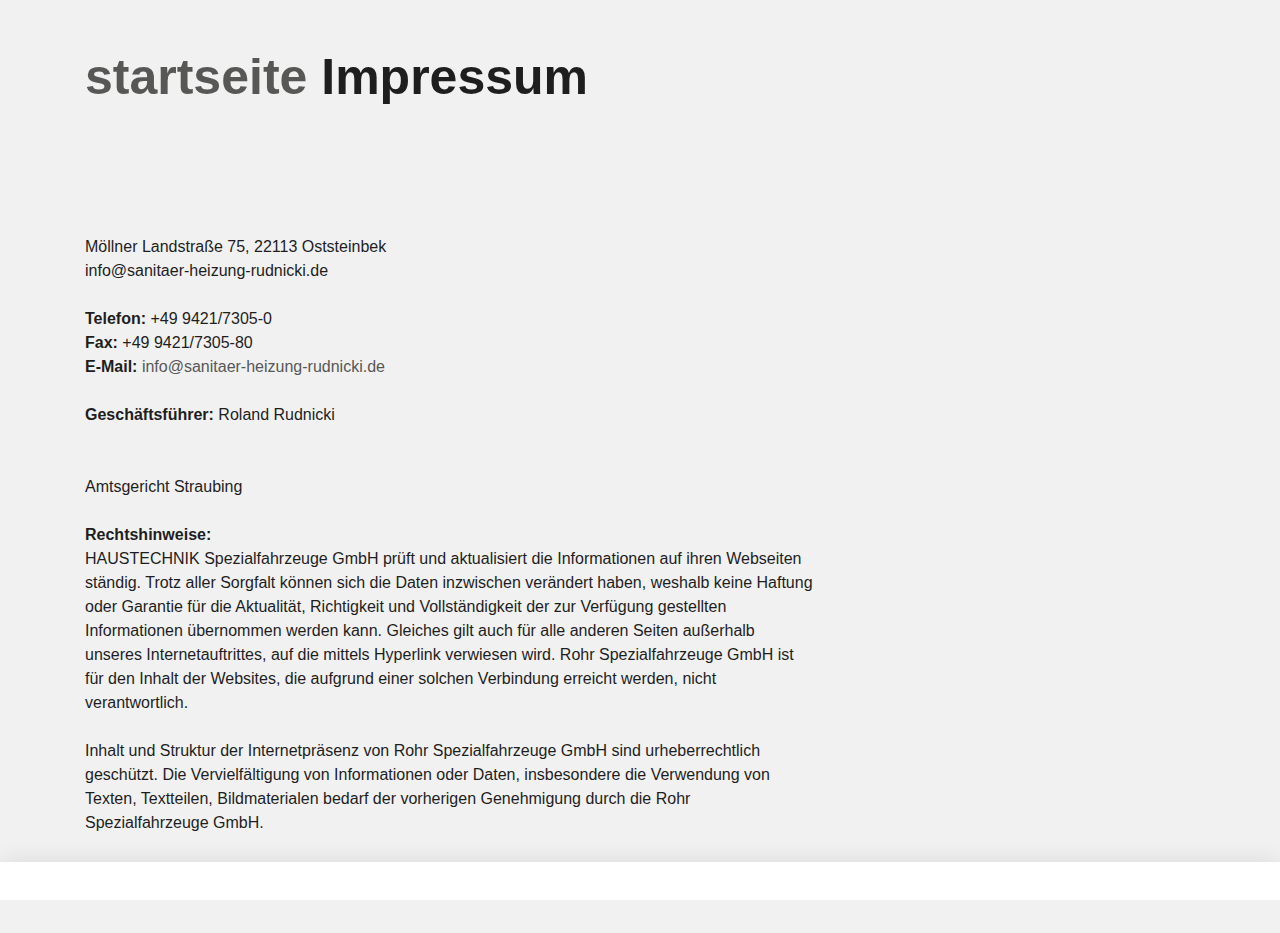
<file: impressum.html>
<!DOCTYPE html>
 <html lang="de"><head><meta http-equiv="Content-Type" content="text/html; charset=UTF-8"><!--<base href="/">--><base href="."><title>Impressum - ROHR Spezialfahrzeuge</title><meta name="robots" content="index,follow,noodp"><meta name="content-language" content="de"><meta http-equiv="X-UA-Compatible" content="IE=EDGE"><meta name="og:type" content="website"><meta name="fb:app_id" content="1234567890"><meta name="robots" content="index,follow,noodp"><meta name="description" content="Die ROHR Spezialfahrzeuge GmbH aus Deutschland zählt zu den international führenden Herstellern im Bereich Kühlkofferfahrzeuge, Tankfahrzeuge, Flugfeldtankfahrzeuge und Militärtankfahrzeuge."><meta name="author" content="Rohr Spezialfahrzeuge"><meta property="og:title" content="Impressum"><meta property="og:site_name" content="ROHR Spezialfahrzeuge GmbH"><meta property="og:image" content="http://www.rohr-spezialfahrzeuge.com/facebook_og.png"><meta property="og:description" content="Die ROHR Spezialfahrzeuge GmbH aus Deutschland zählt zu den international führenden Herstellern im Bereich Kühlkofferfahrzeuge, Tankfahrzeuge, Flugfeldtankfahrzeuge und Militärtankfahrzeuge."><link rel="canonical" href="http://www.rohr-spezialfahrzeuge.com/de/impressum/"><meta name="viewport" content="width=device-width, initial-scale=1"><link rel="apple-touch-icon" sizes="180x180" href="https://www.rohr-spezialfahrzeuge.com/apple-touch-icon.png"><link rel="icon" type="image/png" href="https://www.rohr-spezialfahrzeuge.com/favicon-32x32.png" sizes="32x32"><link rel="icon" type="image/png" href="https://www.rohr-spezialfahrzeuge.com/favicon-16x16.png" sizes="16x16"><link rel="manifest" href="https://www.rohr-spezialfahrzeuge.com/manifest.json"><link rel="mask-icon" href="https://www.rohr-spezialfahrzeuge.com/safari-pinned-tab.svg" color="#d82022"><meta name="theme-color" content="#d82022"><link rel="stylesheet" href="Impressum - ROHR Spezialfahrzeuge_files/app.min.css"><style type="text/css" id="operaUserStyle"></style><link rel="modulepreload" as="script" crossorigin="" href="https://www.rohr-spezialfahrzeuge.com/fileadmin/build/assets/EventCountdown-c8544bce.js"><link rel="stylesheet" href="Impressum - ROHR Spezialfahrzeuge_files/EventCountdown.css">

 <style type="text/css">
@font-face {
  font-weight: 400;
  font-style:  normal;
  font-family: circular;

  src: url('chrome-extension://liecbddmkiiihnedobmlmillhodjkdmb/fonts/CircularXXWeb-Book.woff2') format('woff2');
}

@font-face {
  font-weight: 700;
  font-style:  normal;
  font-family: circular;

  src: url('chrome-extension://liecbddmkiiihnedobmlmillhodjkdmb/fonts/CircularXXWeb-Bold.woff2') format('woff2');
}</style><link rel="stylesheet" type="text/css" href="Impressum - ROHR Spezialfahrzeuge_files/676.5181.c.css"><link rel="stylesheet" type="text/css" href="Impressum - ROHR Spezialfahrzeuge_files/ui.e8db.c.css"><link rel="stylesheet" type="text/css" href="Impressum - ROHR Spezialfahrzeuge_files/233.362b.c.css"></head>
<!--[if IE 9]><body
class="ie9"><![endif]--><!--[if (gt IE 9)|!(IE)]><!--><body><!--<![endif]-->
<header id="h"> <nav id="mobile-menu" class="navbar navbar-mobile navbar-dark visible-md-down"><ul class="nav nav-stacked"><li class="nav-item has-sub"><a href="https://www.rohr-spezialfahrzeuge.com/de/kuehlfahrzeuge/" data-toggle="collapse" data-target="#collapse-7" role="button" aria-haspopup="true" aria-expanded="false" class="nav-link">Produkte<i class="icn icn-arrow_down"></i></a><div id="collapse-7" class="collapse"><ul class="nav nav-stacked text-xs-right"><li class="nav-item"><a href="https://www.rohr-spezialfahrzeuge.com/de/kuehlfahrzeuge/" class="nav-link">Kühlfahrzeuge</a></li><li class="nav-item"><a href="https://www.rohr-spezialfahrzeuge.com/de/strassentankfahrzeuge/" class="nav-link">Straßentankfahrzeuge</a></li><li class="nav-item"><a href="https://www.rohr-spezialfahrzeuge.com/de/flugfeldtankfahrzeuge/" class="nav-link">Flugfeldtankfahrzeuge</a></li><li class="nav-item"><a href="https://www.rohr-spezialfahrzeuge.com/de/militaertankfahrzeuge/" class="nav-link">Militärtankfahrzeuge</a></li></ul></div></li><li class="nav-item has-sub"><a href="https://www.rohr-spezialfahrzeuge.com/de/servicenetz/" data-toggle="collapse" data-target="#collapse-8" role="button" aria-haspopup="true" aria-expanded="false" class="nav-link">Service<i class="icn icn-arrow_down"></i></a><div id="collapse-8" class="collapse"><ul class="nav nav-stacked text-xs-right"><li class="nav-item"><a href="https://www.rohr-spezialfahrzeuge.com/de/servicenetz/" class="nav-link">Servicenetz</a></li><li class="nav-item"><a href="https://www.rohr-spezialfahrzeuge.com/de/kundendienst/" class="nav-link">Kundendienst</a></li><li class="nav-item"><a href="https://www.rohr-spezialfahrzeuge.com/de/ersatzteile/" class="nav-link">Ersatzteile</a></li><li class="nav-item"><a href="https://www.rohr-spezialfahrzeuge.com/de/reparatur/" class="nav-link">Reparatur</a></li><li class="nav-item"><a href="https://www.rohr-spezialfahrzeuge.com/de/fahrzeugsanierungen/" class="nav-link">Fahrzeugsanierungen</a></li></ul></div></li><li class="nav-item has-sub"><a href="https://www.rohr-spezialfahrzeuge.com/de/ueber-rohr/" data-toggle="collapse" data-target="#collapse-9" role="button" aria-haspopup="true" aria-expanded="false" class="nav-link">Unternehmen<i class="icn icn-arrow_down"></i></a><div id="collapse-9" class="collapse"><ul class="nav nav-stacked text-xs-right"><li class="nav-item"><a href="https://www.rohr-spezialfahrzeuge.com/de/ueber-rohr/" class="nav-link">Über ROHR</a></li><li class="nav-item"><a href="https://www.rohr-spezialfahrzeuge.com/de/b2b/" class="nav-link">B2B</a></li><li class="nav-item"><a href="https://www.rohr-spezialfahrzeuge.com/de/medien/" class="nav-link">Medien</a></li><li class="nav-item"><a href="https://www.rohr-spezialfahrzeuge.com/de/zertifikate/" class="nav-link">Zertifikate</a></li></ul></div></li>
  
 </nav></header><div id="site-content"><div class="page">
<a id="c9"></a><div class="container m-y-1"><div class="content-text "><div class="row"><div class="col-xs-12 col-md-10 col-xxl-8"><h2 class="no-border">
  <a href="index.html">startseite</a>
  
  Impressum</h2></div></div></div></div><div class="container slot-two-columns"><div class="row"><div class="col-xs-12 col-md-8">
<a id="c8"></a><div class="content-text m-b-1"><div class="row"><div class="col-sm-12"><p class="bodytext"><strong></strong><br>  <br> Möllner Landstraße 75, 22113 Oststeinbek<br> info@sanitaer-heizung-rudnicki.de</p><p class="bodytext">&nbsp;</p><p class="bodytext"><strong>Telefon:</strong> +49 9421/7305-0<br> <strong>Fax:</strong> +49 9421/7305-80<br> <strong>E-Mail:</strong> <a href="mailto:info@rohr-spezialfahrzeuge.com">info@sanitaer-heizung-rudnicki.de</a></p><p class="bodytext">&nbsp;</p><p class="bodytext"><strong>Geschäftsführer:</strong> Roland Rudnicki
  
  
  
  <br> <strong></strong><br> <strong></strong> <br>  Amtsgericht Straubing<br> <br> <strong>Rechtshinweise:</strong><br> HAUSTECHNIK Spezialfahrzeuge GmbH prüft und aktualisiert die Informationen auf ihren Webseiten ständig. Trotz aller Sorgfalt können sich die Daten inzwischen verändert haben, weshalb keine Haftung oder Garantie für die Aktualität, Richtigkeit und Vollständigkeit der zur Verfügung gestellten Informationen übernommen werden kann. Gleiches gilt auch für alle anderen Seiten außerhalb unseres Internetauftrittes, auf die mittels Hyperlink verwiesen wird. Rohr Spezialfahrzeuge GmbH ist für den Inhalt der Websites, die aufgrund einer solchen Verbindung erreicht werden, nicht verantwortlich.<br> <br> Inhalt und Struktur der Internetpräsenz von Rohr Spezialfahrzeuge GmbH sind urheberrechtlich geschützt. Die Vervielfältigung von Informationen oder Daten, insbesondere die Verwendung von Texten, Textteilen, Bildmaterialen bedarf der vorherigen Genehmigung durch die Rohr Spezialfahrzeuge GmbH.<br> <br>   </p></div></div></div></div><div class="col-xs-12 col-md-4"></div></div></div></div></div>
  <script>var t3 = {
  id: 5,
  type: 0,
  lang: 0
};
window.cookieconsent_options = {
  message:"Wir möchten Ihnen den bestmöglichen Service bieten. Dazu speichern wir Informationen über Ihren Besuch in sogenannten Cookies. Durch die Nutzung dieser Webseite erklären Sie sich mit der Verwendung von Cookies einverstanden. <a href=/de/datenschutzerklaerung/>Datenschutzerklärung</a>",
  dismiss:"Verstanden!",
  learnMore:"Mehr Informationen",
  link:null,
  theme:null
};</script> <script type="module" src="./Impressum - ROHR Spezialfahrzeuge_files/app.min.js.téléchargé"></script><script></script><script src="./Impressum - ROHR Spezialfahrzeuge_files/banner.js.téléchargé" data-cookiefirst-key="1eafcaf3-7a5d-4e7d-9ab6-0aec67dd1686"></script> <div id="loom-companion-mv3" ext-id="liecbddmkiiihnedobmlmillhodjkdmb"><section id="shadow-host-companion"><template shadowrootmode="open"><div id="inner-shadow-companion"><div class="css-0" id="tooltip-mount-layer-companion"></div><style data-emotion="companion-global"></style><style data-emotion="companion" data-s=""></style><style>
            
    #inner-shadow-companion {
      font-size: 100%;
    }
    #inner-shadow-companion {
      font-family: circular, -apple-system, BlinkMacSystemFont, Segoe UI,
        sans-serif;
      color: var(--lns-color-body);
      
  font-size: var(--lns-fontSize-medium);
  line-height: var(--lns-lineHeight-medium);
;
      font-feature-settings: 'ss08' on;
    }

    #inner-shadow-companion *,
    #inner-shadow-companion *:before,
    #inner-shadow-companion *:after {
      box-sizing: border-box;
    }

    #inner-shadow-companion * {
      -webkit-font-smoothing: antialiased;
      -moz-osx-font-smoothing: grayscale;
      letter-spacing: calc(0.6px - 0.05em);
    }

    
    #inner-shadow-companion,
    .theme-light,
    [data-lens-theme="light"] {
      --lns-color-primary: var(--lns-themeLight-color-primary);--lns-color-primaryHover: var(--lns-themeLight-color-primaryHover);--lns-color-primaryActive: var(--lns-themeLight-color-primaryActive);--lns-color-body: var(--lns-themeLight-color-body);--lns-color-bodyDimmed: var(--lns-themeLight-color-bodyDimmed);--lns-color-background: var(--lns-themeLight-color-background);--lns-color-backgroundHover: var(--lns-themeLight-color-backgroundHover);--lns-color-backgroundActive: var(--lns-themeLight-color-backgroundActive);--lns-color-backgroundSecondary: var(--lns-themeLight-color-backgroundSecondary);--lns-color-backgroundSecondary2: var(--lns-themeLight-color-backgroundSecondary2);--lns-color-overlay: var(--lns-themeLight-color-overlay);--lns-color-border: var(--lns-themeLight-color-border);--lns-color-focusRing: var(--lns-themeLight-color-focusRing);--lns-color-record: var(--lns-themeLight-color-record);--lns-color-recordHover: var(--lns-themeLight-color-recordHover);--lns-color-recordActive: var(--lns-themeLight-color-recordActive);--lns-color-info: var(--lns-themeLight-color-info);--lns-color-success: var(--lns-themeLight-color-success);--lns-color-warning: var(--lns-themeLight-color-warning);--lns-color-danger: var(--lns-themeLight-color-danger);--lns-color-dangerHover: var(--lns-themeLight-color-dangerHover);--lns-color-dangerActive: var(--lns-themeLight-color-dangerActive);--lns-color-backdrop: var(--lns-themeLight-color-backdrop);--lns-color-backdropDark: var(--lns-themeLight-color-backdropDark);--lns-color-backdropTwilight: var(--lns-themeLight-color-backdropTwilight);--lns-color-disabledContent: var(--lns-themeLight-color-disabledContent);--lns-color-highlight: var(--lns-themeLight-color-highlight);--lns-color-disabledBackground: var(--lns-themeLight-color-disabledBackground);--lns-color-formFieldBorder: var(--lns-themeLight-color-formFieldBorder);--lns-color-formFieldBackground: var(--lns-themeLight-color-formFieldBackground);--lns-color-buttonBorder: var(--lns-themeLight-color-buttonBorder);--lns-color-upgrade: var(--lns-themeLight-color-upgrade);--lns-color-upgradeHover: var(--lns-themeLight-color-upgradeHover);--lns-color-upgradeActive: var(--lns-themeLight-color-upgradeActive);--lns-color-tabBackground: var(--lns-themeLight-color-tabBackground);--lns-color-discoveryBackground: var(--lns-themeLight-color-discoveryBackground);--lns-color-discoveryLightBackground: var(--lns-themeLight-color-discoveryLightBackground);--lns-color-discoveryTitle: var(--lns-themeLight-color-discoveryTitle);--lns-color-discoveryHighlight: var(--lns-themeLight-color-discoveryHighlight);
    }

    .theme-dark,
    [data-lens-theme="dark"] {
      --lns-color-primary: var(--lns-themeDark-color-primary);--lns-color-primaryHover: var(--lns-themeDark-color-primaryHover);--lns-color-primaryActive: var(--lns-themeDark-color-primaryActive);--lns-color-body: var(--lns-themeDark-color-body);--lns-color-bodyDimmed: var(--lns-themeDark-color-bodyDimmed);--lns-color-background: var(--lns-themeDark-color-background);--lns-color-backgroundHover: var(--lns-themeDark-color-backgroundHover);--lns-color-backgroundActive: var(--lns-themeDark-color-backgroundActive);--lns-color-backgroundSecondary: var(--lns-themeDark-color-backgroundSecondary);--lns-color-backgroundSecondary2: var(--lns-themeDark-color-backgroundSecondary2);--lns-color-overlay: var(--lns-themeDark-color-overlay);--lns-color-border: var(--lns-themeDark-color-border);--lns-color-focusRing: var(--lns-themeDark-color-focusRing);--lns-color-record: var(--lns-themeDark-color-record);--lns-color-recordHover: var(--lns-themeDark-color-recordHover);--lns-color-recordActive: var(--lns-themeDark-color-recordActive);--lns-color-info: var(--lns-themeDark-color-info);--lns-color-success: var(--lns-themeDark-color-success);--lns-color-warning: var(--lns-themeDark-color-warning);--lns-color-danger: var(--lns-themeDark-color-danger);--lns-color-dangerHover: var(--lns-themeDark-color-dangerHover);--lns-color-dangerActive: var(--lns-themeDark-color-dangerActive);--lns-color-backdrop: var(--lns-themeDark-color-backdrop);--lns-color-backdropDark: var(--lns-themeDark-color-backdropDark);--lns-color-backdropTwilight: var(--lns-themeDark-color-backdropTwilight);--lns-color-disabledContent: var(--lns-themeDark-color-disabledContent);--lns-color-highlight: var(--lns-themeDark-color-highlight);--lns-color-disabledBackground: var(--lns-themeDark-color-disabledBackground);--lns-color-formFieldBorder: var(--lns-themeDark-color-formFieldBorder);--lns-color-formFieldBackground: var(--lns-themeDark-color-formFieldBackground);--lns-color-buttonBorder: var(--lns-themeDark-color-buttonBorder);--lns-color-upgrade: var(--lns-themeDark-color-upgrade);--lns-color-upgradeHover: var(--lns-themeDark-color-upgradeHover);--lns-color-upgradeActive: var(--lns-themeDark-color-upgradeActive);--lns-color-tabBackground: var(--lns-themeDark-color-tabBackground);--lns-color-discoveryBackground: var(--lns-themeDark-color-discoveryBackground);--lns-color-discoveryLightBackground: var(--lns-themeDark-color-discoveryLightBackground);--lns-color-discoveryTitle: var(--lns-themeDark-color-discoveryTitle);--lns-color-discoveryHighlight: var(--lns-themeDark-color-discoveryHighlight);
    }
  

    
    #inner-shadow-companion {
      --lns-fontWeight-book:400;--lns-fontWeight-bold:700;--lns-unit:0.5rem;--lns-fontSize-small:calc(1.5 * var(--lns-unit, 8px));--lns-lineHeight-small:1.5;--lns-fontSize-body-sm:calc(1.5 * var(--lns-unit, 8px));--lns-lineHeight-body-sm:1.5;--lns-fontSize-medium:calc(1.75 * var(--lns-unit, 8px));--lns-lineHeight-medium:1.6;--lns-fontSize-body-md:calc(1.75 * var(--lns-unit, 8px));--lns-lineHeight-body-md:1.6;--lns-fontSize-large:calc(2.25 * var(--lns-unit, 8px));--lns-lineHeight-large:1.45;--lns-fontSize-body-lg:calc(2.25 * var(--lns-unit, 8px));--lns-lineHeight-body-lg:1.45;--lns-fontSize-xlarge:calc(3 * var(--lns-unit, 8px));--lns-lineHeight-xlarge:1.35;--lns-fontSize-heading-sm:calc(3 * var(--lns-unit, 8px));--lns-lineHeight-heading-sm:1.35;--lns-fontSize-xxlarge:calc(4 * var(--lns-unit, 8px));--lns-lineHeight-xxlarge:1.2;--lns-fontSize-heading-md:calc(4 * var(--lns-unit, 8px));--lns-lineHeight-heading-md:1.2;--lns-fontSize-xxxlarge:calc(6 * var(--lns-unit, 8px));--lns-lineHeight-xxxlarge:1.15;--lns-fontSize-heading-lg:calc(6 * var(--lns-unit, 8px));--lns-lineHeight-heading-lg:1.15;--lns-radius-medium:calc(1 * var(--lns-unit, 8px));--lns-radius-large:calc(2 * var(--lns-unit, 8px));--lns-radius-xlarge:calc(3 * var(--lns-unit, 8px));--lns-radius-full:calc(999 * var(--lns-unit, 8px));--lns-shadow-small:0 calc(0.5 * var(--lns-unit, 8px)) calc(1.25 * var(--lns-unit, 8px)) hsla(0, 0%, 0%, 0.05);--lns-shadow-medium:0 calc(0.5 * var(--lns-unit, 8px)) calc(1.25 * var(--lns-unit, 8px)) hsla(0, 0%, 0%, 0.1);--lns-shadow-large:0 calc(0.75 * var(--lns-unit, 8px)) calc(3 * var(--lns-unit, 8px)) hsla(0, 0%, 0%, 0.1);--lns-space-xsmall:calc(0.5 * var(--lns-unit, 8px));--lns-space-small:calc(1 * var(--lns-unit, 8px));--lns-space-medium:calc(2 * var(--lns-unit, 8px));--lns-space-large:calc(3 * var(--lns-unit, 8px));--lns-space-xlarge:calc(5 * var(--lns-unit, 8px));--lns-space-xxlarge:calc(8 * var(--lns-unit, 8px));--lns-formFieldBorderWidth:1px;--lns-formFieldBorderWidthFocus:2px;--lns-formFieldHeight:calc(4.5 * var(--lns-unit, 8px));--lns-formFieldRadius:calc(2.25 * var(--lns-unit, 8px));--lns-formFieldHorizontalPadding:calc(2 * var(--lns-unit, 8px));--lns-formFieldBorderShadow:
    inset 0 0 0 var(--lns-formFieldBorderWidth) var(--lns-color-formFieldBorder)
  ;--lns-formFieldBorderShadowFocus:
    inset 0 0 0 var(--lns-formFieldBorderWidthFocus) var(--lns-color-blurple),
    0 0 0 var(--lns-formFieldBorderWidthFocus) var(--lns-color-focusRing)
  ;--lns-color-red:hsla(11,80%,45%,1);--lns-color-blurpleLight:hsla(240,83.3%,95.3%,1);--lns-color-blurpleMedium:hsla(242,81%,87.6%,1);--lns-color-blurple:hsla(242,88.4%,66.3%,1);--lns-color-blurpleDark:hsla(242,87.6%,62%,1);--lns-color-blurpleStrong:hsla(252,46%,33%,1);--lns-color-offWhite:hsla(45,36.4%,95.7%,1);--lns-color-blueLight:hsla(206,58.3%,85.9%,1);--lns-color-blue:hsla(206,100%,73.3%,1);--lns-color-blueDark:hsla(206,29.5%,33.9%,1);--lns-color-orangeLight:hsla(6,100%,89.6%,1);--lns-color-orange:hsla(11,100%,62.2%,1);--lns-color-orangeDark:hsla(11,79.9%,64.9%,1);--lns-color-tealLight:hsla(180,20%,67.6%,1);--lns-color-teal:hsla(180,51.4%,51.6%,1);--lns-color-tealDark:hsla(180,16.2%,22.9%,1);--lns-color-yellowLight:hsla(39,100%,87.8%,1);--lns-color-yellow:hsla(50,100%,57.3%,1);--lns-color-yellowDark:hsla(39,100%,68%,1);--lns-color-grey8:hsla(0,0%,13%,1);--lns-color-grey7:hsla(246,16%,26%,1);--lns-color-grey6:hsla(252,13%,46%,1);--lns-color-grey5:hsla(240,7%,62%,1);--lns-color-grey4:hsla(259,12%,75%,1);--lns-color-grey3:hsla(260,11%,85%,1);--lns-color-grey2:hsla(260,11%,95%,1);--lns-color-grey1:hsla(240,7%,97%,1);--lns-color-white:hsla(0,0%,100%,1);--lns-themeLight-color-primary:hsla(242,88.4%,66.3%,1);--lns-themeLight-color-primaryHover:hsla(242,88.4%,56.3%,1);--lns-themeLight-color-primaryActive:hsla(242,88.4%,45.3%,1);--lns-themeLight-color-body:hsla(0,0%,13%,1);--lns-themeLight-color-bodyDimmed:hsla(252,13%,46%,1);--lns-themeLight-color-background:hsla(0,0%,100%,1);--lns-themeLight-color-backgroundHover:hsla(246,16%,26%,0.1);--lns-themeLight-color-backgroundActive:hsla(246,16%,26%,0.3);--lns-themeLight-color-backgroundSecondary:hsla(246,16%,26%,0.04);--lns-themeLight-color-backgroundSecondary2:hsla(45,34%,78%,0.2);--lns-themeLight-color-overlay:hsla(0,0%,100%,1);--lns-themeLight-color-border:hsla(252,13%,46%,0.2);--lns-themeLight-color-focusRing:hsla(242,88.4%,66.3%,0.5);--lns-themeLight-color-record:hsla(11,100%,62.2%,1);--lns-themeLight-color-recordHover:hsla(11,100%,52.2%,1);--lns-themeLight-color-recordActive:hsla(11,100%,42.2%,1);--lns-themeLight-color-info:hsla(206,100%,73.3%,1);--lns-themeLight-color-success:hsla(180,51.4%,51.6%,1);--lns-themeLight-color-warning:hsla(39,100%,68%,1);--lns-themeLight-color-danger:hsla(11,80%,45%,1);--lns-themeLight-color-dangerHover:hsla(11,80%,38%,1);--lns-themeLight-color-dangerActive:hsla(11,80%,31%,1);--lns-themeLight-color-backdrop:hsla(0,0%,13%,0.5);--lns-themeLight-color-backdropDark:hsla(0,0%,13%,0.9);--lns-themeLight-color-backdropTwilight:hsla(245,44.8%,46.9%,0.8);--lns-themeLight-color-disabledContent:hsla(240,7%,62%,1);--lns-themeLight-color-highlight:hsla(240,83.3%,66.3%,0.15);--lns-themeLight-color-disabledBackground:hsla(260,11%,95%,1);--lns-themeLight-color-formFieldBorder:hsla(260,11%,85%,1);--lns-themeLight-color-formFieldBackground:hsla(0,0%,100%,1);--lns-themeLight-color-buttonBorder:hsla(252,13%,46%,0.25);--lns-themeLight-color-upgrade:hsla(206,100%,93%,1);--lns-themeLight-color-upgradeHover:hsla(206,100%,85%,1);--lns-themeLight-color-upgradeActive:hsla(206,100%,77%,1);--lns-themeLight-color-tabBackground:hsla(252,13%,46%,0.15);--lns-themeLight-color-discoveryBackground:hsla(206,100%,93%,1);--lns-themeLight-color-discoveryLightBackground:hsla(206,100%,97%,1);--lns-themeLight-color-discoveryTitle:hsla(0,0%,13%,1);--lns-themeLight-color-discoveryHighlight:hsla(206,100%,77%,0.3);--lns-themeDark-color-primary:hsla(242,87%,73%,1);--lns-themeDark-color-primaryHover:hsla(242,88.4%,56.3%,1);--lns-themeDark-color-primaryActive:hsla(242,88.4%,45.3%,1);--lns-themeDark-color-body:hsla(240,7%,97%,1);--lns-themeDark-color-bodyDimmed:hsla(240,7%,62%,1);--lns-themeDark-color-background:hsla(0,0%,13%,1);--lns-themeDark-color-backgroundHover:hsla(0,0%,100%,0.1);--lns-themeDark-color-backgroundActive:hsla(0,0%,100%,0.2);--lns-themeDark-color-backgroundSecondary:hsla(0,0%,100%,0.04);--lns-themeDark-color-backgroundSecondary2:hsla(45,13%,44%,0.2);--lns-themeDark-color-overlay:hsla(0,0%,20%,1);--lns-themeDark-color-border:hsla(259,12%,75%,0.2);--lns-themeDark-color-focusRing:hsla(242,88.4%,66.3%,0.5);--lns-themeDark-color-record:hsla(11,100%,62.2%,1);--lns-themeDark-color-recordHover:hsla(11,100%,52.2%,1);--lns-themeDark-color-recordActive:hsla(11,100%,42.2%,1);--lns-themeDark-color-info:hsla(206,100%,73.3%,1);--lns-themeDark-color-success:hsla(180,51.4%,51.6%,1);--lns-themeDark-color-warning:hsla(39,100%,68%,1);--lns-themeDark-color-danger:hsla(11,80%,45%,1);--lns-themeDark-color-dangerHover:hsla(11,80%,38%,1);--lns-themeDark-color-dangerActive:hsla(11,80%,31%,1);--lns-themeDark-color-backdrop:hsla(0,0%,13%,0.5);--lns-themeDark-color-backdropDark:hsla(0,0%,13%,0.9);--lns-themeDark-color-backdropTwilight:hsla(245,44.8%,46.9%,0.8);--lns-themeDark-color-disabledContent:hsla(240,7%,62%,1);--lns-themeDark-color-highlight:hsla(240,83.3%,66.3%,0.15);--lns-themeDark-color-disabledBackground:hsla(252,13%,23%,1);--lns-themeDark-color-formFieldBorder:hsla(252,13%,46%,1);--lns-themeDark-color-formFieldBackground:hsla(0,0%,13%,1);--lns-themeDark-color-buttonBorder:hsla(0,0%,100%,0.25);--lns-themeDark-color-upgrade:hsla(206,92%,81%,1);--lns-themeDark-color-upgradeHover:hsla(206,92%,74%,1);--lns-themeDark-color-upgradeActive:hsla(206,92%,67%,1);--lns-themeDark-color-tabBackground:hsla(0,0%,100%,0.15);--lns-themeDark-color-discoveryBackground:hsla(206,92%,81%,1);--lns-themeDark-color-discoveryLightBackground:hsla(0,0%,13%,1);--lns-themeDark-color-discoveryTitle:hsla(206,100%,73.3%,1);--lns-themeDark-color-discoveryHighlight:hsla(206,100%,77%,0.3);
    }
  

    .c\:red{color:var(--lns-color-red)}.c\:blurpleLight{color:var(--lns-color-blurpleLight)}.c\:blurpleMedium{color:var(--lns-color-blurpleMedium)}.c\:blurple{color:var(--lns-color-blurple)}.c\:blurpleDark{color:var(--lns-color-blurpleDark)}.c\:blurpleStrong{color:var(--lns-color-blurpleStrong)}.c\:offWhite{color:var(--lns-color-offWhite)}.c\:blueLight{color:var(--lns-color-blueLight)}.c\:blue{color:var(--lns-color-blue)}.c\:blueDark{color:var(--lns-color-blueDark)}.c\:orangeLight{color:var(--lns-color-orangeLight)}.c\:orange{color:var(--lns-color-orange)}.c\:orangeDark{color:var(--lns-color-orangeDark)}.c\:tealLight{color:var(--lns-color-tealLight)}.c\:teal{color:var(--lns-color-teal)}.c\:tealDark{color:var(--lns-color-tealDark)}.c\:yellowLight{color:var(--lns-color-yellowLight)}.c\:yellow{color:var(--lns-color-yellow)}.c\:yellowDark{color:var(--lns-color-yellowDark)}.c\:grey8{color:var(--lns-color-grey8)}.c\:grey7{color:var(--lns-color-grey7)}.c\:grey6{color:var(--lns-color-grey6)}.c\:grey5{color:var(--lns-color-grey5)}.c\:grey4{color:var(--lns-color-grey4)}.c\:grey3{color:var(--lns-color-grey3)}.c\:grey2{color:var(--lns-color-grey2)}.c\:grey1{color:var(--lns-color-grey1)}.c\:white{color:var(--lns-color-white)}.c\:primary{color:var(--lns-color-primary)}.c\:primaryHover{color:var(--lns-color-primaryHover)}.c\:primaryActive{color:var(--lns-color-primaryActive)}.c\:body{color:var(--lns-color-body)}.c\:bodyDimmed{color:var(--lns-color-bodyDimmed)}.c\:background{color:var(--lns-color-background)}.c\:backgroundHover{color:var(--lns-color-backgroundHover)}.c\:backgroundActive{color:var(--lns-color-backgroundActive)}.c\:backgroundSecondary{color:var(--lns-color-backgroundSecondary)}.c\:backgroundSecondary2{color:var(--lns-color-backgroundSecondary2)}.c\:overlay{color:var(--lns-color-overlay)}.c\:border{color:var(--lns-color-border)}.c\:focusRing{color:var(--lns-color-focusRing)}.c\:record{color:var(--lns-color-record)}.c\:recordHover{color:var(--lns-color-recordHover)}.c\:recordActive{color:var(--lns-color-recordActive)}.c\:info{color:var(--lns-color-info)}.c\:success{color:var(--lns-color-success)}.c\:warning{color:var(--lns-color-warning)}.c\:danger{color:var(--lns-color-danger)}.c\:dangerHover{color:var(--lns-color-dangerHover)}.c\:dangerActive{color:var(--lns-color-dangerActive)}.c\:backdrop{color:var(--lns-color-backdrop)}.c\:backdropDark{color:var(--lns-color-backdropDark)}.c\:backdropTwilight{color:var(--lns-color-backdropTwilight)}.c\:disabledContent{color:var(--lns-color-disabledContent)}.c\:highlight{color:var(--lns-color-highlight)}.c\:disabledBackground{color:var(--lns-color-disabledBackground)}.c\:formFieldBorder{color:var(--lns-color-formFieldBorder)}.c\:formFieldBackground{color:var(--lns-color-formFieldBackground)}.c\:buttonBorder{color:var(--lns-color-buttonBorder)}.c\:upgrade{color:var(--lns-color-upgrade)}.c\:upgradeHover{color:var(--lns-color-upgradeHover)}.c\:upgradeActive{color:var(--lns-color-upgradeActive)}.c\:tabBackground{color:var(--lns-color-tabBackground)}.c\:discoveryBackground{color:var(--lns-color-discoveryBackground)}.c\:discoveryLightBackground{color:var(--lns-color-discoveryLightBackground)}.c\:discoveryTitle{color:var(--lns-color-discoveryTitle)}.c\:discoveryHighlight{color:var(--lns-color-discoveryHighlight)}.shadow\:small{box-shadow:var(--lns-shadow-small)}.shadow\:medium{box-shadow:var(--lns-shadow-medium)}.shadow\:large{box-shadow:var(--lns-shadow-large)}.radius\:medium{border-radius:var(--lns-radius-medium)}.radius\:large{border-radius:var(--lns-radius-large)}.radius\:xlarge{border-radius:var(--lns-radius-xlarge)}.radius\:full{border-radius:var(--lns-radius-full)}.bgc\:red{background-color:var(--lns-color-red)}.bgc\:blurpleLight{background-color:var(--lns-color-blurpleLight)}.bgc\:blurpleMedium{background-color:var(--lns-color-blurpleMedium)}.bgc\:blurple{background-color:var(--lns-color-blurple)}.bgc\:blurpleDark{background-color:var(--lns-color-blurpleDark)}.bgc\:blurpleStrong{background-color:var(--lns-color-blurpleStrong)}.bgc\:offWhite{background-color:var(--lns-color-offWhite)}.bgc\:blueLight{background-color:var(--lns-color-blueLight)}.bgc\:blue{background-color:var(--lns-color-blue)}.bgc\:blueDark{background-color:var(--lns-color-blueDark)}.bgc\:orangeLight{background-color:var(--lns-color-orangeLight)}.bgc\:orange{background-color:var(--lns-color-orange)}.bgc\:orangeDark{background-color:var(--lns-color-orangeDark)}.bgc\:tealLight{background-color:var(--lns-color-tealLight)}.bgc\:teal{background-color:var(--lns-color-teal)}.bgc\:tealDark{background-color:var(--lns-color-tealDark)}.bgc\:yellowLight{background-color:var(--lns-color-yellowLight)}.bgc\:yellow{background-color:var(--lns-color-yellow)}.bgc\:yellowDark{background-color:var(--lns-color-yellowDark)}.bgc\:grey8{background-color:var(--lns-color-grey8)}.bgc\:grey7{background-color:var(--lns-color-grey7)}.bgc\:grey6{background-color:var(--lns-color-grey6)}.bgc\:grey5{background-color:var(--lns-color-grey5)}.bgc\:grey4{background-color:var(--lns-color-grey4)}.bgc\:grey3{background-color:var(--lns-color-grey3)}.bgc\:grey2{background-color:var(--lns-color-grey2)}.bgc\:grey1{background-color:var(--lns-color-grey1)}.bgc\:white{background-color:var(--lns-color-white)}.bgc\:primary{background-color:var(--lns-color-primary)}.bgc\:primaryHover{background-color:var(--lns-color-primaryHover)}.bgc\:primaryActive{background-color:var(--lns-color-primaryActive)}.bgc\:body{background-color:var(--lns-color-body)}.bgc\:bodyDimmed{background-color:var(--lns-color-bodyDimmed)}.bgc\:background{background-color:var(--lns-color-background)}.bgc\:backgroundHover{background-color:var(--lns-color-backgroundHover)}.bgc\:backgroundActive{background-color:var(--lns-color-backgroundActive)}.bgc\:backgroundSecondary{background-color:var(--lns-color-backgroundSecondary)}.bgc\:backgroundSecondary2{background-color:var(--lns-color-backgroundSecondary2)}.bgc\:overlay{background-color:var(--lns-color-overlay)}.bgc\:border{background-color:var(--lns-color-border)}.bgc\:focusRing{background-color:var(--lns-color-focusRing)}.bgc\:record{background-color:var(--lns-color-record)}.bgc\:recordHover{background-color:var(--lns-color-recordHover)}.bgc\:recordActive{background-color:var(--lns-color-recordActive)}.bgc\:info{background-color:var(--lns-color-info)}.bgc\:success{background-color:var(--lns-color-success)}.bgc\:warning{background-color:var(--lns-color-warning)}.bgc\:danger{background-color:var(--lns-color-danger)}.bgc\:dangerHover{background-color:var(--lns-color-dangerHover)}.bgc\:dangerActive{background-color:var(--lns-color-dangerActive)}.bgc\:backdrop{background-color:var(--lns-color-backdrop)}.bgc\:backdropDark{background-color:var(--lns-color-backdropDark)}.bgc\:backdropTwilight{background-color:var(--lns-color-backdropTwilight)}.bgc\:disabledContent{background-color:var(--lns-color-disabledContent)}.bgc\:highlight{background-color:var(--lns-color-highlight)}.bgc\:disabledBackground{background-color:var(--lns-color-disabledBackground)}.bgc\:formFieldBorder{background-color:var(--lns-color-formFieldBorder)}.bgc\:formFieldBackground{background-color:var(--lns-color-formFieldBackground)}.bgc\:buttonBorder{background-color:var(--lns-color-buttonBorder)}.bgc\:upgrade{background-color:var(--lns-color-upgrade)}.bgc\:upgradeHover{background-color:var(--lns-color-upgradeHover)}.bgc\:upgradeActive{background-color:var(--lns-color-upgradeActive)}.bgc\:tabBackground{background-color:var(--lns-color-tabBackground)}.bgc\:discoveryBackground{background-color:var(--lns-color-discoveryBackground)}.bgc\:discoveryLightBackground{background-color:var(--lns-color-discoveryLightBackground)}.bgc\:discoveryTitle{background-color:var(--lns-color-discoveryTitle)}.bgc\:discoveryHighlight{background-color:var(--lns-color-discoveryHighlight)}.m\:0{margin:0}.m\:auto{margin:auto}.m\:xsmall{margin:var(--lns-space-xsmall)}.m\:small{margin:var(--lns-space-small)}.m\:medium{margin:var(--lns-space-medium)}.m\:large{margin:var(--lns-space-large)}.m\:xlarge{margin:var(--lns-space-xlarge)}.m\:xxlarge{margin:var(--lns-space-xxlarge)}.mt\:0{margin-top:0}.mt\:auto{margin-top:auto}.mt\:xsmall{margin-top:var(--lns-space-xsmall)}.mt\:small{margin-top:var(--lns-space-small)}.mt\:medium{margin-top:var(--lns-space-medium)}.mt\:large{margin-top:var(--lns-space-large)}.mt\:xlarge{margin-top:var(--lns-space-xlarge)}.mt\:xxlarge{margin-top:var(--lns-space-xxlarge)}.mb\:0{margin-bottom:0}.mb\:auto{margin-bottom:auto}.mb\:xsmall{margin-bottom:var(--lns-space-xsmall)}.mb\:small{margin-bottom:var(--lns-space-small)}.mb\:medium{margin-bottom:var(--lns-space-medium)}.mb\:large{margin-bottom:var(--lns-space-large)}.mb\:xlarge{margin-bottom:var(--lns-space-xlarge)}.mb\:xxlarge{margin-bottom:var(--lns-space-xxlarge)}.ml\:0{margin-left:0}.ml\:auto{margin-left:auto}.ml\:xsmall{margin-left:var(--lns-space-xsmall)}.ml\:small{margin-left:var(--lns-space-small)}.ml\:medium{margin-left:var(--lns-space-medium)}.ml\:large{margin-left:var(--lns-space-large)}.ml\:xlarge{margin-left:var(--lns-space-xlarge)}.ml\:xxlarge{margin-left:var(--lns-space-xxlarge)}.mr\:0{margin-right:0}.mr\:auto{margin-right:auto}.mr\:xsmall{margin-right:var(--lns-space-xsmall)}.mr\:small{margin-right:var(--lns-space-small)}.mr\:medium{margin-right:var(--lns-space-medium)}.mr\:large{margin-right:var(--lns-space-large)}.mr\:xlarge{margin-right:var(--lns-space-xlarge)}.mr\:xxlarge{margin-right:var(--lns-space-xxlarge)}.mx\:0{margin-left:0;margin-right:0}.mx\:auto{margin-left:auto;margin-right:auto}.mx\:xsmall{margin-left:var(--lns-space-xsmall);margin-right:var(--lns-space-xsmall)}.mx\:small{margin-left:var(--lns-space-small);margin-right:var(--lns-space-small)}.mx\:medium{margin-left:var(--lns-space-medium);margin-right:var(--lns-space-medium)}.mx\:large{margin-left:var(--lns-space-large);margin-right:var(--lns-space-large)}.mx\:xlarge{margin-left:var(--lns-space-xlarge);margin-right:var(--lns-space-xlarge)}.mx\:xxlarge{margin-left:var(--lns-space-xxlarge);margin-right:var(--lns-space-xxlarge)}.my\:0{margin-top:0;margin-bottom:0}.my\:auto{margin-top:auto;margin-bottom:auto}.my\:xsmall{margin-top:var(--lns-space-xsmall);margin-bottom:var(--lns-space-xsmall)}.my\:small{margin-top:var(--lns-space-small);margin-bottom:var(--lns-space-small)}.my\:medium{margin-top:var(--lns-space-medium);margin-bottom:var(--lns-space-medium)}.my\:large{margin-top:var(--lns-space-large);margin-bottom:var(--lns-space-large)}.my\:xlarge{margin-top:var(--lns-space-xlarge);margin-bottom:var(--lns-space-xlarge)}.my\:xxlarge{margin-top:var(--lns-space-xxlarge);margin-bottom:var(--lns-space-xxlarge)}.p\:0{padding:0}.p\:xsmall{padding:var(--lns-space-xsmall)}.p\:small{padding:var(--lns-space-small)}.p\:medium{padding:var(--lns-space-medium)}.p\:large{padding:var(--lns-space-large)}.p\:xlarge{padding:var(--lns-space-xlarge)}.p\:xxlarge{padding:var(--lns-space-xxlarge)}.pt\:0{padding-top:0}.pt\:xsmall{padding-top:var(--lns-space-xsmall)}.pt\:small{padding-top:var(--lns-space-small)}.pt\:medium{padding-top:var(--lns-space-medium)}.pt\:large{padding-top:var(--lns-space-large)}.pt\:xlarge{padding-top:var(--lns-space-xlarge)}.pt\:xxlarge{padding-top:var(--lns-space-xxlarge)}.pb\:0{padding-bottom:0}.pb\:xsmall{padding-bottom:var(--lns-space-xsmall)}.pb\:small{padding-bottom:var(--lns-space-small)}.pb\:medium{padding-bottom:var(--lns-space-medium)}.pb\:large{padding-bottom:var(--lns-space-large)}.pb\:xlarge{padding-bottom:var(--lns-space-xlarge)}.pb\:xxlarge{padding-bottom:var(--lns-space-xxlarge)}.pl\:0{padding-left:0}.pl\:xsmall{padding-left:var(--lns-space-xsmall)}.pl\:small{padding-left:var(--lns-space-small)}.pl\:medium{padding-left:var(--lns-space-medium)}.pl\:large{padding-left:var(--lns-space-large)}.pl\:xlarge{padding-left:var(--lns-space-xlarge)}.pl\:xxlarge{padding-left:var(--lns-space-xxlarge)}.pr\:0{padding-right:0}.pr\:xsmall{padding-right:var(--lns-space-xsmall)}.pr\:small{padding-right:var(--lns-space-small)}.pr\:medium{padding-right:var(--lns-space-medium)}.pr\:large{padding-right:var(--lns-space-large)}.pr\:xlarge{padding-right:var(--lns-space-xlarge)}.pr\:xxlarge{padding-right:var(--lns-space-xxlarge)}.px\:0{padding-left:0;padding-right:0}.px\:xsmall{padding-left:var(--lns-space-xsmall);padding-right:var(--lns-space-xsmall)}.px\:small{padding-left:var(--lns-space-small);padding-right:var(--lns-space-small)}.px\:medium{padding-left:var(--lns-space-medium);padding-right:var(--lns-space-medium)}.px\:large{padding-left:var(--lns-space-large);padding-right:var(--lns-space-large)}.px\:xlarge{padding-left:var(--lns-space-xlarge);padding-right:var(--lns-space-xlarge)}.px\:xxlarge{padding-left:var(--lns-space-xxlarge);padding-right:var(--lns-space-xxlarge)}.py\:0{padding-top:0;padding-bottom:0}.py\:xsmall{padding-top:var(--lns-space-xsmall);padding-bottom:var(--lns-space-xsmall)}.py\:small{padding-top:var(--lns-space-small);padding-bottom:var(--lns-space-small)}.py\:medium{padding-top:var(--lns-space-medium);padding-bottom:var(--lns-space-medium)}.py\:large{padding-top:var(--lns-space-large);padding-bottom:var(--lns-space-large)}.py\:xlarge{padding-top:var(--lns-space-xlarge);padding-bottom:var(--lns-space-xlarge)}.py\:xxlarge{padding-top:var(--lns-space-xxlarge);padding-bottom:var(--lns-space-xxlarge)}.text\:small{font-size:var(--lns-fontSize-small);line-height:var(--lns-lineHeight-small)}.text\:body-sm{font-size:var(--lns-fontSize-body-sm);line-height:var(--lns-lineHeight-body-sm)}.text\:medium{font-size:var(--lns-fontSize-medium);line-height:var(--lns-lineHeight-medium)}.text\:body-md{font-size:var(--lns-fontSize-body-md);line-height:var(--lns-lineHeight-body-md)}.text\:large{font-size:var(--lns-fontSize-large);line-height:var(--lns-lineHeight-large)}.text\:body-lg{font-size:var(--lns-fontSize-body-lg);line-height:var(--lns-lineHeight-body-lg)}.text\:xlarge{font-size:var(--lns-fontSize-xlarge);line-height:var(--lns-lineHeight-xlarge)}.text\:heading-sm{font-size:var(--lns-fontSize-heading-sm);line-height:var(--lns-lineHeight-heading-sm)}.text\:xxlarge{font-size:var(--lns-fontSize-xxlarge);line-height:var(--lns-lineHeight-xxlarge)}.text\:heading-md{font-size:var(--lns-fontSize-heading-md);line-height:var(--lns-lineHeight-heading-md)}.text\:xxxlarge{font-size:var(--lns-fontSize-xxxlarge);line-height:var(--lns-lineHeight-xxxlarge)}.text\:heading-lg{font-size:var(--lns-fontSize-heading-lg);line-height:var(--lns-lineHeight-heading-lg)}.weight\:book{font-weight:var(--lns-fontWeight-book)}.weight\:bold{font-weight:var(--lns-fontWeight-bold)}.text\:body{font-size:var(--lns-fontSize-body-md);line-height:var(--lns-lineHeight-body-md);font-weight:var(--lns-fontWeight-book)}.text\:title{font-size:var(--lns-fontSize-body-lg);line-height:var(--lns-lineHeight-body-lg);font-weight:var(--lns-fontWeight-bold)}.text\:mainTitle{font-size:var(--lns-fontSize-heading-md);line-height:var(--lns-lineHeight-heading-md);font-weight:var(--lns-fontWeight-bold)}.text\:left{text-align:left}.text\:right{text-align:right}.text\:center{text-align:center}.border{border:1px solid var(--lns-color-border)}.borderTop{border-top:1px solid var(--lns-color-border)}.borderBottom{border-bottom:1px solid var(--lns-color-border)}.borderLeft{border-left:1px solid var(--lns-color-border)}.borderRight{border-right:1px solid var(--lns-color-border)}.inline{display:inline}.block{display:block}.flex{display:flex}.inlineBlock{display:inline-block}.inlineFlex{display:inline-flex}.none{display:none}.flexWrap{flex-wrap:wrap}.flexDirection\:column{flex-direction:column}.flexDirection\:row{flex-direction:row}.items\:stretch{align-items:stretch}.items\:center{align-items:center}.items\:baseline{align-items:baseline}.items\:flexStart{align-items:flex-start}.items\:flexEnd{align-items:flex-end}.items\:selfStart{align-items:self-start}.items\:selfEnd{align-items:self-end}.justify\:flexStart{justify-content:flex-start}.justify\:flexEnd{justify-content:flex-end}.justify\:center{justify-content:center}.justify\:spaceBetween{justify-content:space-between}.justify\:spaceAround{justify-content:space-around}.justify\:spaceEvenly{justify-content:space-evenly}.grow\:0{flex-grow:0}.grow\:1{flex-grow:1}.shrink\:0{flex-shrink:0}.shrink\:1{flex-shrink:1}.self\:auto{align-self:auto}.self\:flexStart{align-self:flex-start}.self\:flexEnd{align-self:flex-end}.self\:center{align-self:center}.self\:baseline{align-self:baseline}.self\:stretch{align-self:stretch}.overflow\:hidden{overflow:hidden}.overflow\:auto{overflow:auto}.relative{position:relative}.absolute{position:absolute}.sticky{position:sticky}.fixed{position:fixed}.top\:0{top:0}.top\:auto{top:auto}.top\:xsmall{top:var(--lns-space-xsmall)}.top\:small{top:var(--lns-space-small)}.top\:medium{top:var(--lns-space-medium)}.top\:large{top:var(--lns-space-large)}.top\:xlarge{top:var(--lns-space-xlarge)}.top\:xxlarge{top:var(--lns-space-xxlarge)}.bottom\:0{bottom:0}.bottom\:auto{bottom:auto}.bottom\:xsmall{bottom:var(--lns-space-xsmall)}.bottom\:small{bottom:var(--lns-space-small)}.bottom\:medium{bottom:var(--lns-space-medium)}.bottom\:large{bottom:var(--lns-space-large)}.bottom\:xlarge{bottom:var(--lns-space-xlarge)}.bottom\:xxlarge{bottom:var(--lns-space-xxlarge)}.left\:0{left:0}.left\:auto{left:auto}.left\:xsmall{left:var(--lns-space-xsmall)}.left\:small{left:var(--lns-space-small)}.left\:medium{left:var(--lns-space-medium)}.left\:large{left:var(--lns-space-large)}.left\:xlarge{left:var(--lns-space-xlarge)}.left\:xxlarge{left:var(--lns-space-xxlarge)}.right\:0{right:0}.right\:auto{right:auto}.right\:xsmall{right:var(--lns-space-xsmall)}.right\:small{right:var(--lns-space-small)}.right\:medium{right:var(--lns-space-medium)}.right\:large{right:var(--lns-space-large)}.right\:xlarge{right:var(--lns-space-xlarge)}.right\:xxlarge{right:var(--lns-space-xxlarge)}.width\:auto{width:auto}.width\:full{width:100%}.width\:0{width:0}.minWidth\:0{min-width:0}.height\:auto{height:auto}.height\:full{height:100%}.height\:0{height:0}.ellipsis{overflow:hidden;text-overflow:ellipsis;white-space:nowrap}.srOnly{position:absolute;width:1px;height:1px;padding:0;margin:-1px;overflow:hidden;clip:rect(0, 0, 0, 0);white-space:nowrap;border-width:0}@media(min-width:31em){.xs-c\:red{color:var(--lns-color-red)}.xs-c\:blurpleLight{color:var(--lns-color-blurpleLight)}.xs-c\:blurpleMedium{color:var(--lns-color-blurpleMedium)}.xs-c\:blurple{color:var(--lns-color-blurple)}.xs-c\:blurpleDark{color:var(--lns-color-blurpleDark)}.xs-c\:blurpleStrong{color:var(--lns-color-blurpleStrong)}.xs-c\:offWhite{color:var(--lns-color-offWhite)}.xs-c\:blueLight{color:var(--lns-color-blueLight)}.xs-c\:blue{color:var(--lns-color-blue)}.xs-c\:blueDark{color:var(--lns-color-blueDark)}.xs-c\:orangeLight{color:var(--lns-color-orangeLight)}.xs-c\:orange{color:var(--lns-color-orange)}.xs-c\:orangeDark{color:var(--lns-color-orangeDark)}.xs-c\:tealLight{color:var(--lns-color-tealLight)}.xs-c\:teal{color:var(--lns-color-teal)}.xs-c\:tealDark{color:var(--lns-color-tealDark)}.xs-c\:yellowLight{color:var(--lns-color-yellowLight)}.xs-c\:yellow{color:var(--lns-color-yellow)}.xs-c\:yellowDark{color:var(--lns-color-yellowDark)}.xs-c\:grey8{color:var(--lns-color-grey8)}.xs-c\:grey7{color:var(--lns-color-grey7)}.xs-c\:grey6{color:var(--lns-color-grey6)}.xs-c\:grey5{color:var(--lns-color-grey5)}.xs-c\:grey4{color:var(--lns-color-grey4)}.xs-c\:grey3{color:var(--lns-color-grey3)}.xs-c\:grey2{color:var(--lns-color-grey2)}.xs-c\:grey1{color:var(--lns-color-grey1)}.xs-c\:white{color:var(--lns-color-white)}.xs-c\:primary{color:var(--lns-color-primary)}.xs-c\:primaryHover{color:var(--lns-color-primaryHover)}.xs-c\:primaryActive{color:var(--lns-color-primaryActive)}.xs-c\:body{color:var(--lns-color-body)}.xs-c\:bodyDimmed{color:var(--lns-color-bodyDimmed)}.xs-c\:background{color:var(--lns-color-background)}.xs-c\:backgroundHover{color:var(--lns-color-backgroundHover)}.xs-c\:backgroundActive{color:var(--lns-color-backgroundActive)}.xs-c\:backgroundSecondary{color:var(--lns-color-backgroundSecondary)}.xs-c\:backgroundSecondary2{color:var(--lns-color-backgroundSecondary2)}.xs-c\:overlay{color:var(--lns-color-overlay)}.xs-c\:border{color:var(--lns-color-border)}.xs-c\:focusRing{color:var(--lns-color-focusRing)}.xs-c\:record{color:var(--lns-color-record)}.xs-c\:recordHover{color:var(--lns-color-recordHover)}.xs-c\:recordActive{color:var(--lns-color-recordActive)}.xs-c\:info{color:var(--lns-color-info)}.xs-c\:success{color:var(--lns-color-success)}.xs-c\:warning{color:var(--lns-color-warning)}.xs-c\:danger{color:var(--lns-color-danger)}.xs-c\:dangerHover{color:var(--lns-color-dangerHover)}.xs-c\:dangerActive{color:var(--lns-color-dangerActive)}.xs-c\:backdrop{color:var(--lns-color-backdrop)}.xs-c\:backdropDark{color:var(--lns-color-backdropDark)}.xs-c\:backdropTwilight{color:var(--lns-color-backdropTwilight)}.xs-c\:disabledContent{color:var(--lns-color-disabledContent)}.xs-c\:highlight{color:var(--lns-color-highlight)}.xs-c\:disabledBackground{color:var(--lns-color-disabledBackground)}.xs-c\:formFieldBorder{color:var(--lns-color-formFieldBorder)}.xs-c\:formFieldBackground{color:var(--lns-color-formFieldBackground)}.xs-c\:buttonBorder{color:var(--lns-color-buttonBorder)}.xs-c\:upgrade{color:var(--lns-color-upgrade)}.xs-c\:upgradeHover{color:var(--lns-color-upgradeHover)}.xs-c\:upgradeActive{color:var(--lns-color-upgradeActive)}.xs-c\:tabBackground{color:var(--lns-color-tabBackground)}.xs-c\:discoveryBackground{color:var(--lns-color-discoveryBackground)}.xs-c\:discoveryLightBackground{color:var(--lns-color-discoveryLightBackground)}.xs-c\:discoveryTitle{color:var(--lns-color-discoveryTitle)}.xs-c\:discoveryHighlight{color:var(--lns-color-discoveryHighlight)}.xs-shadow\:small{box-shadow:var(--lns-shadow-small)}.xs-shadow\:medium{box-shadow:var(--lns-shadow-medium)}.xs-shadow\:large{box-shadow:var(--lns-shadow-large)}.xs-radius\:medium{border-radius:var(--lns-radius-medium)}.xs-radius\:large{border-radius:var(--lns-radius-large)}.xs-radius\:xlarge{border-radius:var(--lns-radius-xlarge)}.xs-radius\:full{border-radius:var(--lns-radius-full)}.xs-bgc\:red{background-color:var(--lns-color-red)}.xs-bgc\:blurpleLight{background-color:var(--lns-color-blurpleLight)}.xs-bgc\:blurpleMedium{background-color:var(--lns-color-blurpleMedium)}.xs-bgc\:blurple{background-color:var(--lns-color-blurple)}.xs-bgc\:blurpleDark{background-color:var(--lns-color-blurpleDark)}.xs-bgc\:blurpleStrong{background-color:var(--lns-color-blurpleStrong)}.xs-bgc\:offWhite{background-color:var(--lns-color-offWhite)}.xs-bgc\:blueLight{background-color:var(--lns-color-blueLight)}.xs-bgc\:blue{background-color:var(--lns-color-blue)}.xs-bgc\:blueDark{background-color:var(--lns-color-blueDark)}.xs-bgc\:orangeLight{background-color:var(--lns-color-orangeLight)}.xs-bgc\:orange{background-color:var(--lns-color-orange)}.xs-bgc\:orangeDark{background-color:var(--lns-color-orangeDark)}.xs-bgc\:tealLight{background-color:var(--lns-color-tealLight)}.xs-bgc\:teal{background-color:var(--lns-color-teal)}.xs-bgc\:tealDark{background-color:var(--lns-color-tealDark)}.xs-bgc\:yellowLight{background-color:var(--lns-color-yellowLight)}.xs-bgc\:yellow{background-color:var(--lns-color-yellow)}.xs-bgc\:yellowDark{background-color:var(--lns-color-yellowDark)}.xs-bgc\:grey8{background-color:var(--lns-color-grey8)}.xs-bgc\:grey7{background-color:var(--lns-color-grey7)}.xs-bgc\:grey6{background-color:var(--lns-color-grey6)}.xs-bgc\:grey5{background-color:var(--lns-color-grey5)}.xs-bgc\:grey4{background-color:var(--lns-color-grey4)}.xs-bgc\:grey3{background-color:var(--lns-color-grey3)}.xs-bgc\:grey2{background-color:var(--lns-color-grey2)}.xs-bgc\:grey1{background-color:var(--lns-color-grey1)}.xs-bgc\:white{background-color:var(--lns-color-white)}.xs-bgc\:primary{background-color:var(--lns-color-primary)}.xs-bgc\:primaryHover{background-color:var(--lns-color-primaryHover)}.xs-bgc\:primaryActive{background-color:var(--lns-color-primaryActive)}.xs-bgc\:body{background-color:var(--lns-color-body)}.xs-bgc\:bodyDimmed{background-color:var(--lns-color-bodyDimmed)}.xs-bgc\:background{background-color:var(--lns-color-background)}.xs-bgc\:backgroundHover{background-color:var(--lns-color-backgroundHover)}.xs-bgc\:backgroundActive{background-color:var(--lns-color-backgroundActive)}.xs-bgc\:backgroundSecondary{background-color:var(--lns-color-backgroundSecondary)}.xs-bgc\:backgroundSecondary2{background-color:var(--lns-color-backgroundSecondary2)}.xs-bgc\:overlay{background-color:var(--lns-color-overlay)}.xs-bgc\:border{background-color:var(--lns-color-border)}.xs-bgc\:focusRing{background-color:var(--lns-color-focusRing)}.xs-bgc\:record{background-color:var(--lns-color-record)}.xs-bgc\:recordHover{background-color:var(--lns-color-recordHover)}.xs-bgc\:recordActive{background-color:var(--lns-color-recordActive)}.xs-bgc\:info{background-color:var(--lns-color-info)}.xs-bgc\:success{background-color:var(--lns-color-success)}.xs-bgc\:warning{background-color:var(--lns-color-warning)}.xs-bgc\:danger{background-color:var(--lns-color-danger)}.xs-bgc\:dangerHover{background-color:var(--lns-color-dangerHover)}.xs-bgc\:dangerActive{background-color:var(--lns-color-dangerActive)}.xs-bgc\:backdrop{background-color:var(--lns-color-backdrop)}.xs-bgc\:backdropDark{background-color:var(--lns-color-backdropDark)}.xs-bgc\:backdropTwilight{background-color:var(--lns-color-backdropTwilight)}.xs-bgc\:disabledContent{background-color:var(--lns-color-disabledContent)}.xs-bgc\:highlight{background-color:var(--lns-color-highlight)}.xs-bgc\:disabledBackground{background-color:var(--lns-color-disabledBackground)}.xs-bgc\:formFieldBorder{background-color:var(--lns-color-formFieldBorder)}.xs-bgc\:formFieldBackground{background-color:var(--lns-color-formFieldBackground)}.xs-bgc\:buttonBorder{background-color:var(--lns-color-buttonBorder)}.xs-bgc\:upgrade{background-color:var(--lns-color-upgrade)}.xs-bgc\:upgradeHover{background-color:var(--lns-color-upgradeHover)}.xs-bgc\:upgradeActive{background-color:var(--lns-color-upgradeActive)}.xs-bgc\:tabBackground{background-color:var(--lns-color-tabBackground)}.xs-bgc\:discoveryBackground{background-color:var(--lns-color-discoveryBackground)}.xs-bgc\:discoveryLightBackground{background-color:var(--lns-color-discoveryLightBackground)}.xs-bgc\:discoveryTitle{background-color:var(--lns-color-discoveryTitle)}.xs-bgc\:discoveryHighlight{background-color:var(--lns-color-discoveryHighlight)}.xs-m\:0{margin:0}.xs-m\:auto{margin:auto}.xs-m\:xsmall{margin:var(--lns-space-xsmall)}.xs-m\:small{margin:var(--lns-space-small)}.xs-m\:medium{margin:var(--lns-space-medium)}.xs-m\:large{margin:var(--lns-space-large)}.xs-m\:xlarge{margin:var(--lns-space-xlarge)}.xs-m\:xxlarge{margin:var(--lns-space-xxlarge)}.xs-mt\:0{margin-top:0}.xs-mt\:auto{margin-top:auto}.xs-mt\:xsmall{margin-top:var(--lns-space-xsmall)}.xs-mt\:small{margin-top:var(--lns-space-small)}.xs-mt\:medium{margin-top:var(--lns-space-medium)}.xs-mt\:large{margin-top:var(--lns-space-large)}.xs-mt\:xlarge{margin-top:var(--lns-space-xlarge)}.xs-mt\:xxlarge{margin-top:var(--lns-space-xxlarge)}.xs-mb\:0{margin-bottom:0}.xs-mb\:auto{margin-bottom:auto}.xs-mb\:xsmall{margin-bottom:var(--lns-space-xsmall)}.xs-mb\:small{margin-bottom:var(--lns-space-small)}.xs-mb\:medium{margin-bottom:var(--lns-space-medium)}.xs-mb\:large{margin-bottom:var(--lns-space-large)}.xs-mb\:xlarge{margin-bottom:var(--lns-space-xlarge)}.xs-mb\:xxlarge{margin-bottom:var(--lns-space-xxlarge)}.xs-ml\:0{margin-left:0}.xs-ml\:auto{margin-left:auto}.xs-ml\:xsmall{margin-left:var(--lns-space-xsmall)}.xs-ml\:small{margin-left:var(--lns-space-small)}.xs-ml\:medium{margin-left:var(--lns-space-medium)}.xs-ml\:large{margin-left:var(--lns-space-large)}.xs-ml\:xlarge{margin-left:var(--lns-space-xlarge)}.xs-ml\:xxlarge{margin-left:var(--lns-space-xxlarge)}.xs-mr\:0{margin-right:0}.xs-mr\:auto{margin-right:auto}.xs-mr\:xsmall{margin-right:var(--lns-space-xsmall)}.xs-mr\:small{margin-right:var(--lns-space-small)}.xs-mr\:medium{margin-right:var(--lns-space-medium)}.xs-mr\:large{margin-right:var(--lns-space-large)}.xs-mr\:xlarge{margin-right:var(--lns-space-xlarge)}.xs-mr\:xxlarge{margin-right:var(--lns-space-xxlarge)}.xs-mx\:0{margin-left:0;margin-right:0}.xs-mx\:auto{margin-left:auto;margin-right:auto}.xs-mx\:xsmall{margin-left:var(--lns-space-xsmall);margin-right:var(--lns-space-xsmall)}.xs-mx\:small{margin-left:var(--lns-space-small);margin-right:var(--lns-space-small)}.xs-mx\:medium{margin-left:var(--lns-space-medium);margin-right:var(--lns-space-medium)}.xs-mx\:large{margin-left:var(--lns-space-large);margin-right:var(--lns-space-large)}.xs-mx\:xlarge{margin-left:var(--lns-space-xlarge);margin-right:var(--lns-space-xlarge)}.xs-mx\:xxlarge{margin-left:var(--lns-space-xxlarge);margin-right:var(--lns-space-xxlarge)}.xs-my\:0{margin-top:0;margin-bottom:0}.xs-my\:auto{margin-top:auto;margin-bottom:auto}.xs-my\:xsmall{margin-top:var(--lns-space-xsmall);margin-bottom:var(--lns-space-xsmall)}.xs-my\:small{margin-top:var(--lns-space-small);margin-bottom:var(--lns-space-small)}.xs-my\:medium{margin-top:var(--lns-space-medium);margin-bottom:var(--lns-space-medium)}.xs-my\:large{margin-top:var(--lns-space-large);margin-bottom:var(--lns-space-large)}.xs-my\:xlarge{margin-top:var(--lns-space-xlarge);margin-bottom:var(--lns-space-xlarge)}.xs-my\:xxlarge{margin-top:var(--lns-space-xxlarge);margin-bottom:var(--lns-space-xxlarge)}.xs-p\:0{padding:0}.xs-p\:xsmall{padding:var(--lns-space-xsmall)}.xs-p\:small{padding:var(--lns-space-small)}.xs-p\:medium{padding:var(--lns-space-medium)}.xs-p\:large{padding:var(--lns-space-large)}.xs-p\:xlarge{padding:var(--lns-space-xlarge)}.xs-p\:xxlarge{padding:var(--lns-space-xxlarge)}.xs-pt\:0{padding-top:0}.xs-pt\:xsmall{padding-top:var(--lns-space-xsmall)}.xs-pt\:small{padding-top:var(--lns-space-small)}.xs-pt\:medium{padding-top:var(--lns-space-medium)}.xs-pt\:large{padding-top:var(--lns-space-large)}.xs-pt\:xlarge{padding-top:var(--lns-space-xlarge)}.xs-pt\:xxlarge{padding-top:var(--lns-space-xxlarge)}.xs-pb\:0{padding-bottom:0}.xs-pb\:xsmall{padding-bottom:var(--lns-space-xsmall)}.xs-pb\:small{padding-bottom:var(--lns-space-small)}.xs-pb\:medium{padding-bottom:var(--lns-space-medium)}.xs-pb\:large{padding-bottom:var(--lns-space-large)}.xs-pb\:xlarge{padding-bottom:var(--lns-space-xlarge)}.xs-pb\:xxlarge{padding-bottom:var(--lns-space-xxlarge)}.xs-pl\:0{padding-left:0}.xs-pl\:xsmall{padding-left:var(--lns-space-xsmall)}.xs-pl\:small{padding-left:var(--lns-space-small)}.xs-pl\:medium{padding-left:var(--lns-space-medium)}.xs-pl\:large{padding-left:var(--lns-space-large)}.xs-pl\:xlarge{padding-left:var(--lns-space-xlarge)}.xs-pl\:xxlarge{padding-left:var(--lns-space-xxlarge)}.xs-pr\:0{padding-right:0}.xs-pr\:xsmall{padding-right:var(--lns-space-xsmall)}.xs-pr\:small{padding-right:var(--lns-space-small)}.xs-pr\:medium{padding-right:var(--lns-space-medium)}.xs-pr\:large{padding-right:var(--lns-space-large)}.xs-pr\:xlarge{padding-right:var(--lns-space-xlarge)}.xs-pr\:xxlarge{padding-right:var(--lns-space-xxlarge)}.xs-px\:0{padding-left:0;padding-right:0}.xs-px\:xsmall{padding-left:var(--lns-space-xsmall);padding-right:var(--lns-space-xsmall)}.xs-px\:small{padding-left:var(--lns-space-small);padding-right:var(--lns-space-small)}.xs-px\:medium{padding-left:var(--lns-space-medium);padding-right:var(--lns-space-medium)}.xs-px\:large{padding-left:var(--lns-space-large);padding-right:var(--lns-space-large)}.xs-px\:xlarge{padding-left:var(--lns-space-xlarge);padding-right:var(--lns-space-xlarge)}.xs-px\:xxlarge{padding-left:var(--lns-space-xxlarge);padding-right:var(--lns-space-xxlarge)}.xs-py\:0{padding-top:0;padding-bottom:0}.xs-py\:xsmall{padding-top:var(--lns-space-xsmall);padding-bottom:var(--lns-space-xsmall)}.xs-py\:small{padding-top:var(--lns-space-small);padding-bottom:var(--lns-space-small)}.xs-py\:medium{padding-top:var(--lns-space-medium);padding-bottom:var(--lns-space-medium)}.xs-py\:large{padding-top:var(--lns-space-large);padding-bottom:var(--lns-space-large)}.xs-py\:xlarge{padding-top:var(--lns-space-xlarge);padding-bottom:var(--lns-space-xlarge)}.xs-py\:xxlarge{padding-top:var(--lns-space-xxlarge);padding-bottom:var(--lns-space-xxlarge)}.xs-text\:small{font-size:var(--lns-fontSize-small);line-height:var(--lns-lineHeight-small)}.xs-text\:body-sm{font-size:var(--lns-fontSize-body-sm);line-height:var(--lns-lineHeight-body-sm)}.xs-text\:medium{font-size:var(--lns-fontSize-medium);line-height:var(--lns-lineHeight-medium)}.xs-text\:body-md{font-size:var(--lns-fontSize-body-md);line-height:var(--lns-lineHeight-body-md)}.xs-text\:large{font-size:var(--lns-fontSize-large);line-height:var(--lns-lineHeight-large)}.xs-text\:body-lg{font-size:var(--lns-fontSize-body-lg);line-height:var(--lns-lineHeight-body-lg)}.xs-text\:xlarge{font-size:var(--lns-fontSize-xlarge);line-height:var(--lns-lineHeight-xlarge)}.xs-text\:heading-sm{font-size:var(--lns-fontSize-heading-sm);line-height:var(--lns-lineHeight-heading-sm)}.xs-text\:xxlarge{font-size:var(--lns-fontSize-xxlarge);line-height:var(--lns-lineHeight-xxlarge)}.xs-text\:heading-md{font-size:var(--lns-fontSize-heading-md);line-height:var(--lns-lineHeight-heading-md)}.xs-text\:xxxlarge{font-size:var(--lns-fontSize-xxxlarge);line-height:var(--lns-lineHeight-xxxlarge)}.xs-text\:heading-lg{font-size:var(--lns-fontSize-heading-lg);line-height:var(--lns-lineHeight-heading-lg)}.xs-weight\:book{font-weight:var(--lns-fontWeight-book)}.xs-weight\:bold{font-weight:var(--lns-fontWeight-bold)}.xs-text\:body{font-size:var(--lns-fontSize-body-md);line-height:var(--lns-lineHeight-body-md);font-weight:var(--lns-fontWeight-book)}.xs-text\:title{font-size:var(--lns-fontSize-body-lg);line-height:var(--lns-lineHeight-body-lg);font-weight:var(--lns-fontWeight-bold)}.xs-text\:mainTitle{font-size:var(--lns-fontSize-heading-md);line-height:var(--lns-lineHeight-heading-md);font-weight:var(--lns-fontWeight-bold)}.xs-text\:left{text-align:left}.xs-text\:right{text-align:right}.xs-text\:center{text-align:center}.xs-border{border:1px solid var(--lns-color-border)}.xs-borderTop{border-top:1px solid var(--lns-color-border)}.xs-borderBottom{border-bottom:1px solid var(--lns-color-border)}.xs-borderLeft{border-left:1px solid var(--lns-color-border)}.xs-borderRight{border-right:1px solid var(--lns-color-border)}.xs-inline{display:inline}.xs-block{display:block}.xs-flex{display:flex}.xs-inlineBlock{display:inline-block}.xs-inlineFlex{display:inline-flex}.xs-none{display:none}.xs-flexWrap{flex-wrap:wrap}.xs-flexDirection\:column{flex-direction:column}.xs-flexDirection\:row{flex-direction:row}.xs-items\:stretch{align-items:stretch}.xs-items\:center{align-items:center}.xs-items\:baseline{align-items:baseline}.xs-items\:flexStart{align-items:flex-start}.xs-items\:flexEnd{align-items:flex-end}.xs-items\:selfStart{align-items:self-start}.xs-items\:selfEnd{align-items:self-end}.xs-justify\:flexStart{justify-content:flex-start}.xs-justify\:flexEnd{justify-content:flex-end}.xs-justify\:center{justify-content:center}.xs-justify\:spaceBetween{justify-content:space-between}.xs-justify\:spaceAround{justify-content:space-around}.xs-justify\:spaceEvenly{justify-content:space-evenly}.xs-grow\:0{flex-grow:0}.xs-grow\:1{flex-grow:1}.xs-shrink\:0{flex-shrink:0}.xs-shrink\:1{flex-shrink:1}.xs-self\:auto{align-self:auto}.xs-self\:flexStart{align-self:flex-start}.xs-self\:flexEnd{align-self:flex-end}.xs-self\:center{align-self:center}.xs-self\:baseline{align-self:baseline}.xs-self\:stretch{align-self:stretch}.xs-overflow\:hidden{overflow:hidden}.xs-overflow\:auto{overflow:auto}.xs-relative{position:relative}.xs-absolute{position:absolute}.xs-sticky{position:sticky}.xs-fixed{position:fixed}.xs-top\:0{top:0}.xs-top\:auto{top:auto}.xs-top\:xsmall{top:var(--lns-space-xsmall)}.xs-top\:small{top:var(--lns-space-small)}.xs-top\:medium{top:var(--lns-space-medium)}.xs-top\:large{top:var(--lns-space-large)}.xs-top\:xlarge{top:var(--lns-space-xlarge)}.xs-top\:xxlarge{top:var(--lns-space-xxlarge)}.xs-bottom\:0{bottom:0}.xs-bottom\:auto{bottom:auto}.xs-bottom\:xsmall{bottom:var(--lns-space-xsmall)}.xs-bottom\:small{bottom:var(--lns-space-small)}.xs-bottom\:medium{bottom:var(--lns-space-medium)}.xs-bottom\:large{bottom:var(--lns-space-large)}.xs-bottom\:xlarge{bottom:var(--lns-space-xlarge)}.xs-bottom\:xxlarge{bottom:var(--lns-space-xxlarge)}.xs-left\:0{left:0}.xs-left\:auto{left:auto}.xs-left\:xsmall{left:var(--lns-space-xsmall)}.xs-left\:small{left:var(--lns-space-small)}.xs-left\:medium{left:var(--lns-space-medium)}.xs-left\:large{left:var(--lns-space-large)}.xs-left\:xlarge{left:var(--lns-space-xlarge)}.xs-left\:xxlarge{left:var(--lns-space-xxlarge)}.xs-right\:0{right:0}.xs-right\:auto{right:auto}.xs-right\:xsmall{right:var(--lns-space-xsmall)}.xs-right\:small{right:var(--lns-space-small)}.xs-right\:medium{right:var(--lns-space-medium)}.xs-right\:large{right:var(--lns-space-large)}.xs-right\:xlarge{right:var(--lns-space-xlarge)}.xs-right\:xxlarge{right:var(--lns-space-xxlarge)}.xs-width\:auto{width:auto}.xs-width\:full{width:100%}.xs-width\:0{width:0}.xs-minWidth\:0{min-width:0}.xs-height\:auto{height:auto}.xs-height\:full{height:100%}.xs-height\:0{height:0}.xs-ellipsis{overflow:hidden;text-overflow:ellipsis;white-space:nowrap}.xs-srOnly{position:absolute;width:1px;height:1px;padding:0;margin:-1px;overflow:hidden;clip:rect(0, 0, 0, 0);white-space:nowrap;border-width:0}}@media(min-width:48em){.sm-c\:red{color:var(--lns-color-red)}.sm-c\:blurpleLight{color:var(--lns-color-blurpleLight)}.sm-c\:blurpleMedium{color:var(--lns-color-blurpleMedium)}.sm-c\:blurple{color:var(--lns-color-blurple)}.sm-c\:blurpleDark{color:var(--lns-color-blurpleDark)}.sm-c\:blurpleStrong{color:var(--lns-color-blurpleStrong)}.sm-c\:offWhite{color:var(--lns-color-offWhite)}.sm-c\:blueLight{color:var(--lns-color-blueLight)}.sm-c\:blue{color:var(--lns-color-blue)}.sm-c\:blueDark{color:var(--lns-color-blueDark)}.sm-c\:orangeLight{color:var(--lns-color-orangeLight)}.sm-c\:orange{color:var(--lns-color-orange)}.sm-c\:orangeDark{color:var(--lns-color-orangeDark)}.sm-c\:tealLight{color:var(--lns-color-tealLight)}.sm-c\:teal{color:var(--lns-color-teal)}.sm-c\:tealDark{color:var(--lns-color-tealDark)}.sm-c\:yellowLight{color:var(--lns-color-yellowLight)}.sm-c\:yellow{color:var(--lns-color-yellow)}.sm-c\:yellowDark{color:var(--lns-color-yellowDark)}.sm-c\:grey8{color:var(--lns-color-grey8)}.sm-c\:grey7{color:var(--lns-color-grey7)}.sm-c\:grey6{color:var(--lns-color-grey6)}.sm-c\:grey5{color:var(--lns-color-grey5)}.sm-c\:grey4{color:var(--lns-color-grey4)}.sm-c\:grey3{color:var(--lns-color-grey3)}.sm-c\:grey2{color:var(--lns-color-grey2)}.sm-c\:grey1{color:var(--lns-color-grey1)}.sm-c\:white{color:var(--lns-color-white)}.sm-c\:primary{color:var(--lns-color-primary)}.sm-c\:primaryHover{color:var(--lns-color-primaryHover)}.sm-c\:primaryActive{color:var(--lns-color-primaryActive)}.sm-c\:body{color:var(--lns-color-body)}.sm-c\:bodyDimmed{color:var(--lns-color-bodyDimmed)}.sm-c\:background{color:var(--lns-color-background)}.sm-c\:backgroundHover{color:var(--lns-color-backgroundHover)}.sm-c\:backgroundActive{color:var(--lns-color-backgroundActive)}.sm-c\:backgroundSecondary{color:var(--lns-color-backgroundSecondary)}.sm-c\:backgroundSecondary2{color:var(--lns-color-backgroundSecondary2)}.sm-c\:overlay{color:var(--lns-color-overlay)}.sm-c\:border{color:var(--lns-color-border)}.sm-c\:focusRing{color:var(--lns-color-focusRing)}.sm-c\:record{color:var(--lns-color-record)}.sm-c\:recordHover{color:var(--lns-color-recordHover)}.sm-c\:recordActive{color:var(--lns-color-recordActive)}.sm-c\:info{color:var(--lns-color-info)}.sm-c\:success{color:var(--lns-color-success)}.sm-c\:warning{color:var(--lns-color-warning)}.sm-c\:danger{color:var(--lns-color-danger)}.sm-c\:dangerHover{color:var(--lns-color-dangerHover)}.sm-c\:dangerActive{color:var(--lns-color-dangerActive)}.sm-c\:backdrop{color:var(--lns-color-backdrop)}.sm-c\:backdropDark{color:var(--lns-color-backdropDark)}.sm-c\:backdropTwilight{color:var(--lns-color-backdropTwilight)}.sm-c\:disabledContent{color:var(--lns-color-disabledContent)}.sm-c\:highlight{color:var(--lns-color-highlight)}.sm-c\:disabledBackground{color:var(--lns-color-disabledBackground)}.sm-c\:formFieldBorder{color:var(--lns-color-formFieldBorder)}.sm-c\:formFieldBackground{color:var(--lns-color-formFieldBackground)}.sm-c\:buttonBorder{color:var(--lns-color-buttonBorder)}.sm-c\:upgrade{color:var(--lns-color-upgrade)}.sm-c\:upgradeHover{color:var(--lns-color-upgradeHover)}.sm-c\:upgradeActive{color:var(--lns-color-upgradeActive)}.sm-c\:tabBackground{color:var(--lns-color-tabBackground)}.sm-c\:discoveryBackground{color:var(--lns-color-discoveryBackground)}.sm-c\:discoveryLightBackground{color:var(--lns-color-discoveryLightBackground)}.sm-c\:discoveryTitle{color:var(--lns-color-discoveryTitle)}.sm-c\:discoveryHighlight{color:var(--lns-color-discoveryHighlight)}.sm-shadow\:small{box-shadow:var(--lns-shadow-small)}.sm-shadow\:medium{box-shadow:var(--lns-shadow-medium)}.sm-shadow\:large{box-shadow:var(--lns-shadow-large)}.sm-radius\:medium{border-radius:var(--lns-radius-medium)}.sm-radius\:large{border-radius:var(--lns-radius-large)}.sm-radius\:xlarge{border-radius:var(--lns-radius-xlarge)}.sm-radius\:full{border-radius:var(--lns-radius-full)}.sm-bgc\:red{background-color:var(--lns-color-red)}.sm-bgc\:blurpleLight{background-color:var(--lns-color-blurpleLight)}.sm-bgc\:blurpleMedium{background-color:var(--lns-color-blurpleMedium)}.sm-bgc\:blurple{background-color:var(--lns-color-blurple)}.sm-bgc\:blurpleDark{background-color:var(--lns-color-blurpleDark)}.sm-bgc\:blurpleStrong{background-color:var(--lns-color-blurpleStrong)}.sm-bgc\:offWhite{background-color:var(--lns-color-offWhite)}.sm-bgc\:blueLight{background-color:var(--lns-color-blueLight)}.sm-bgc\:blue{background-color:var(--lns-color-blue)}.sm-bgc\:blueDark{background-color:var(--lns-color-blueDark)}.sm-bgc\:orangeLight{background-color:var(--lns-color-orangeLight)}.sm-bgc\:orange{background-color:var(--lns-color-orange)}.sm-bgc\:orangeDark{background-color:var(--lns-color-orangeDark)}.sm-bgc\:tealLight{background-color:var(--lns-color-tealLight)}.sm-bgc\:teal{background-color:var(--lns-color-teal)}.sm-bgc\:tealDark{background-color:var(--lns-color-tealDark)}.sm-bgc\:yellowLight{background-color:var(--lns-color-yellowLight)}.sm-bgc\:yellow{background-color:var(--lns-color-yellow)}.sm-bgc\:yellowDark{background-color:var(--lns-color-yellowDark)}.sm-bgc\:grey8{background-color:var(--lns-color-grey8)}.sm-bgc\:grey7{background-color:var(--lns-color-grey7)}.sm-bgc\:grey6{background-color:var(--lns-color-grey6)}.sm-bgc\:grey5{background-color:var(--lns-color-grey5)}.sm-bgc\:grey4{background-color:var(--lns-color-grey4)}.sm-bgc\:grey3{background-color:var(--lns-color-grey3)}.sm-bgc\:grey2{background-color:var(--lns-color-grey2)}.sm-bgc\:grey1{background-color:var(--lns-color-grey1)}.sm-bgc\:white{background-color:var(--lns-color-white)}.sm-bgc\:primary{background-color:var(--lns-color-primary)}.sm-bgc\:primaryHover{background-color:var(--lns-color-primaryHover)}.sm-bgc\:primaryActive{background-color:var(--lns-color-primaryActive)}.sm-bgc\:body{background-color:var(--lns-color-body)}.sm-bgc\:bodyDimmed{background-color:var(--lns-color-bodyDimmed)}.sm-bgc\:background{background-color:var(--lns-color-background)}.sm-bgc\:backgroundHover{background-color:var(--lns-color-backgroundHover)}.sm-bgc\:backgroundActive{background-color:var(--lns-color-backgroundActive)}.sm-bgc\:backgroundSecondary{background-color:var(--lns-color-backgroundSecondary)}.sm-bgc\:backgroundSecondary2{background-color:var(--lns-color-backgroundSecondary2)}.sm-bgc\:overlay{background-color:var(--lns-color-overlay)}.sm-bgc\:border{background-color:var(--lns-color-border)}.sm-bgc\:focusRing{background-color:var(--lns-color-focusRing)}.sm-bgc\:record{background-color:var(--lns-color-record)}.sm-bgc\:recordHover{background-color:var(--lns-color-recordHover)}.sm-bgc\:recordActive{background-color:var(--lns-color-recordActive)}.sm-bgc\:info{background-color:var(--lns-color-info)}.sm-bgc\:success{background-color:var(--lns-color-success)}.sm-bgc\:warning{background-color:var(--lns-color-warning)}.sm-bgc\:danger{background-color:var(--lns-color-danger)}.sm-bgc\:dangerHover{background-color:var(--lns-color-dangerHover)}.sm-bgc\:dangerActive{background-color:var(--lns-color-dangerActive)}.sm-bgc\:backdrop{background-color:var(--lns-color-backdrop)}.sm-bgc\:backdropDark{background-color:var(--lns-color-backdropDark)}.sm-bgc\:backdropTwilight{background-color:var(--lns-color-backdropTwilight)}.sm-bgc\:disabledContent{background-color:var(--lns-color-disabledContent)}.sm-bgc\:highlight{background-color:var(--lns-color-highlight)}.sm-bgc\:disabledBackground{background-color:var(--lns-color-disabledBackground)}.sm-bgc\:formFieldBorder{background-color:var(--lns-color-formFieldBorder)}.sm-bgc\:formFieldBackground{background-color:var(--lns-color-formFieldBackground)}.sm-bgc\:buttonBorder{background-color:var(--lns-color-buttonBorder)}.sm-bgc\:upgrade{background-color:var(--lns-color-upgrade)}.sm-bgc\:upgradeHover{background-color:var(--lns-color-upgradeHover)}.sm-bgc\:upgradeActive{background-color:var(--lns-color-upgradeActive)}.sm-bgc\:tabBackground{background-color:var(--lns-color-tabBackground)}.sm-bgc\:discoveryBackground{background-color:var(--lns-color-discoveryBackground)}.sm-bgc\:discoveryLightBackground{background-color:var(--lns-color-discoveryLightBackground)}.sm-bgc\:discoveryTitle{background-color:var(--lns-color-discoveryTitle)}.sm-bgc\:discoveryHighlight{background-color:var(--lns-color-discoveryHighlight)}.sm-m\:0{margin:0}.sm-m\:auto{margin:auto}.sm-m\:xsmall{margin:var(--lns-space-xsmall)}.sm-m\:small{margin:var(--lns-space-small)}.sm-m\:medium{margin:var(--lns-space-medium)}.sm-m\:large{margin:var(--lns-space-large)}.sm-m\:xlarge{margin:var(--lns-space-xlarge)}.sm-m\:xxlarge{margin:var(--lns-space-xxlarge)}.sm-mt\:0{margin-top:0}.sm-mt\:auto{margin-top:auto}.sm-mt\:xsmall{margin-top:var(--lns-space-xsmall)}.sm-mt\:small{margin-top:var(--lns-space-small)}.sm-mt\:medium{margin-top:var(--lns-space-medium)}.sm-mt\:large{margin-top:var(--lns-space-large)}.sm-mt\:xlarge{margin-top:var(--lns-space-xlarge)}.sm-mt\:xxlarge{margin-top:var(--lns-space-xxlarge)}.sm-mb\:0{margin-bottom:0}.sm-mb\:auto{margin-bottom:auto}.sm-mb\:xsmall{margin-bottom:var(--lns-space-xsmall)}.sm-mb\:small{margin-bottom:var(--lns-space-small)}.sm-mb\:medium{margin-bottom:var(--lns-space-medium)}.sm-mb\:large{margin-bottom:var(--lns-space-large)}.sm-mb\:xlarge{margin-bottom:var(--lns-space-xlarge)}.sm-mb\:xxlarge{margin-bottom:var(--lns-space-xxlarge)}.sm-ml\:0{margin-left:0}.sm-ml\:auto{margin-left:auto}.sm-ml\:xsmall{margin-left:var(--lns-space-xsmall)}.sm-ml\:small{margin-left:var(--lns-space-small)}.sm-ml\:medium{margin-left:var(--lns-space-medium)}.sm-ml\:large{margin-left:var(--lns-space-large)}.sm-ml\:xlarge{margin-left:var(--lns-space-xlarge)}.sm-ml\:xxlarge{margin-left:var(--lns-space-xxlarge)}.sm-mr\:0{margin-right:0}.sm-mr\:auto{margin-right:auto}.sm-mr\:xsmall{margin-right:var(--lns-space-xsmall)}.sm-mr\:small{margin-right:var(--lns-space-small)}.sm-mr\:medium{margin-right:var(--lns-space-medium)}.sm-mr\:large{margin-right:var(--lns-space-large)}.sm-mr\:xlarge{margin-right:var(--lns-space-xlarge)}.sm-mr\:xxlarge{margin-right:var(--lns-space-xxlarge)}.sm-mx\:0{margin-left:0;margin-right:0}.sm-mx\:auto{margin-left:auto;margin-right:auto}.sm-mx\:xsmall{margin-left:var(--lns-space-xsmall);margin-right:var(--lns-space-xsmall)}.sm-mx\:small{margin-left:var(--lns-space-small);margin-right:var(--lns-space-small)}.sm-mx\:medium{margin-left:var(--lns-space-medium);margin-right:var(--lns-space-medium)}.sm-mx\:large{margin-left:var(--lns-space-large);margin-right:var(--lns-space-large)}.sm-mx\:xlarge{margin-left:var(--lns-space-xlarge);margin-right:var(--lns-space-xlarge)}.sm-mx\:xxlarge{margin-left:var(--lns-space-xxlarge);margin-right:var(--lns-space-xxlarge)}.sm-my\:0{margin-top:0;margin-bottom:0}.sm-my\:auto{margin-top:auto;margin-bottom:auto}.sm-my\:xsmall{margin-top:var(--lns-space-xsmall);margin-bottom:var(--lns-space-xsmall)}.sm-my\:small{margin-top:var(--lns-space-small);margin-bottom:var(--lns-space-small)}.sm-my\:medium{margin-top:var(--lns-space-medium);margin-bottom:var(--lns-space-medium)}.sm-my\:large{margin-top:var(--lns-space-large);margin-bottom:var(--lns-space-large)}.sm-my\:xlarge{margin-top:var(--lns-space-xlarge);margin-bottom:var(--lns-space-xlarge)}.sm-my\:xxlarge{margin-top:var(--lns-space-xxlarge);margin-bottom:var(--lns-space-xxlarge)}.sm-p\:0{padding:0}.sm-p\:xsmall{padding:var(--lns-space-xsmall)}.sm-p\:small{padding:var(--lns-space-small)}.sm-p\:medium{padding:var(--lns-space-medium)}.sm-p\:large{padding:var(--lns-space-large)}.sm-p\:xlarge{padding:var(--lns-space-xlarge)}.sm-p\:xxlarge{padding:var(--lns-space-xxlarge)}.sm-pt\:0{padding-top:0}.sm-pt\:xsmall{padding-top:var(--lns-space-xsmall)}.sm-pt\:small{padding-top:var(--lns-space-small)}.sm-pt\:medium{padding-top:var(--lns-space-medium)}.sm-pt\:large{padding-top:var(--lns-space-large)}.sm-pt\:xlarge{padding-top:var(--lns-space-xlarge)}.sm-pt\:xxlarge{padding-top:var(--lns-space-xxlarge)}.sm-pb\:0{padding-bottom:0}.sm-pb\:xsmall{padding-bottom:var(--lns-space-xsmall)}.sm-pb\:small{padding-bottom:var(--lns-space-small)}.sm-pb\:medium{padding-bottom:var(--lns-space-medium)}.sm-pb\:large{padding-bottom:var(--lns-space-large)}.sm-pb\:xlarge{padding-bottom:var(--lns-space-xlarge)}.sm-pb\:xxlarge{padding-bottom:var(--lns-space-xxlarge)}.sm-pl\:0{padding-left:0}.sm-pl\:xsmall{padding-left:var(--lns-space-xsmall)}.sm-pl\:small{padding-left:var(--lns-space-small)}.sm-pl\:medium{padding-left:var(--lns-space-medium)}.sm-pl\:large{padding-left:var(--lns-space-large)}.sm-pl\:xlarge{padding-left:var(--lns-space-xlarge)}.sm-pl\:xxlarge{padding-left:var(--lns-space-xxlarge)}.sm-pr\:0{padding-right:0}.sm-pr\:xsmall{padding-right:var(--lns-space-xsmall)}.sm-pr\:small{padding-right:var(--lns-space-small)}.sm-pr\:medium{padding-right:var(--lns-space-medium)}.sm-pr\:large{padding-right:var(--lns-space-large)}.sm-pr\:xlarge{padding-right:var(--lns-space-xlarge)}.sm-pr\:xxlarge{padding-right:var(--lns-space-xxlarge)}.sm-px\:0{padding-left:0;padding-right:0}.sm-px\:xsmall{padding-left:var(--lns-space-xsmall);padding-right:var(--lns-space-xsmall)}.sm-px\:small{padding-left:var(--lns-space-small);padding-right:var(--lns-space-small)}.sm-px\:medium{padding-left:var(--lns-space-medium);padding-right:var(--lns-space-medium)}.sm-px\:large{padding-left:var(--lns-space-large);padding-right:var(--lns-space-large)}.sm-px\:xlarge{padding-left:var(--lns-space-xlarge);padding-right:var(--lns-space-xlarge)}.sm-px\:xxlarge{padding-left:var(--lns-space-xxlarge);padding-right:var(--lns-space-xxlarge)}.sm-py\:0{padding-top:0;padding-bottom:0}.sm-py\:xsmall{padding-top:var(--lns-space-xsmall);padding-bottom:var(--lns-space-xsmall)}.sm-py\:small{padding-top:var(--lns-space-small);padding-bottom:var(--lns-space-small)}.sm-py\:medium{padding-top:var(--lns-space-medium);padding-bottom:var(--lns-space-medium)}.sm-py\:large{padding-top:var(--lns-space-large);padding-bottom:var(--lns-space-large)}.sm-py\:xlarge{padding-top:var(--lns-space-xlarge);padding-bottom:var(--lns-space-xlarge)}.sm-py\:xxlarge{padding-top:var(--lns-space-xxlarge);padding-bottom:var(--lns-space-xxlarge)}.sm-text\:small{font-size:var(--lns-fontSize-small);line-height:var(--lns-lineHeight-small)}.sm-text\:body-sm{font-size:var(--lns-fontSize-body-sm);line-height:var(--lns-lineHeight-body-sm)}.sm-text\:medium{font-size:var(--lns-fontSize-medium);line-height:var(--lns-lineHeight-medium)}.sm-text\:body-md{font-size:var(--lns-fontSize-body-md);line-height:var(--lns-lineHeight-body-md)}.sm-text\:large{font-size:var(--lns-fontSize-large);line-height:var(--lns-lineHeight-large)}.sm-text\:body-lg{font-size:var(--lns-fontSize-body-lg);line-height:var(--lns-lineHeight-body-lg)}.sm-text\:xlarge{font-size:var(--lns-fontSize-xlarge);line-height:var(--lns-lineHeight-xlarge)}.sm-text\:heading-sm{font-size:var(--lns-fontSize-heading-sm);line-height:var(--lns-lineHeight-heading-sm)}.sm-text\:xxlarge{font-size:var(--lns-fontSize-xxlarge);line-height:var(--lns-lineHeight-xxlarge)}.sm-text\:heading-md{font-size:var(--lns-fontSize-heading-md);line-height:var(--lns-lineHeight-heading-md)}.sm-text\:xxxlarge{font-size:var(--lns-fontSize-xxxlarge);line-height:var(--lns-lineHeight-xxxlarge)}.sm-text\:heading-lg{font-size:var(--lns-fontSize-heading-lg);line-height:var(--lns-lineHeight-heading-lg)}.sm-weight\:book{font-weight:var(--lns-fontWeight-book)}.sm-weight\:bold{font-weight:var(--lns-fontWeight-bold)}.sm-text\:body{font-size:var(--lns-fontSize-body-md);line-height:var(--lns-lineHeight-body-md);font-weight:var(--lns-fontWeight-book)}.sm-text\:title{font-size:var(--lns-fontSize-body-lg);line-height:var(--lns-lineHeight-body-lg);font-weight:var(--lns-fontWeight-bold)}.sm-text\:mainTitle{font-size:var(--lns-fontSize-heading-md);line-height:var(--lns-lineHeight-heading-md);font-weight:var(--lns-fontWeight-bold)}.sm-text\:left{text-align:left}.sm-text\:right{text-align:right}.sm-text\:center{text-align:center}.sm-border{border:1px solid var(--lns-color-border)}.sm-borderTop{border-top:1px solid var(--lns-color-border)}.sm-borderBottom{border-bottom:1px solid var(--lns-color-border)}.sm-borderLeft{border-left:1px solid var(--lns-color-border)}.sm-borderRight{border-right:1px solid var(--lns-color-border)}.sm-inline{display:inline}.sm-block{display:block}.sm-flex{display:flex}.sm-inlineBlock{display:inline-block}.sm-inlineFlex{display:inline-flex}.sm-none{display:none}.sm-flexWrap{flex-wrap:wrap}.sm-flexDirection\:column{flex-direction:column}.sm-flexDirection\:row{flex-direction:row}.sm-items\:stretch{align-items:stretch}.sm-items\:center{align-items:center}.sm-items\:baseline{align-items:baseline}.sm-items\:flexStart{align-items:flex-start}.sm-items\:flexEnd{align-items:flex-end}.sm-items\:selfStart{align-items:self-start}.sm-items\:selfEnd{align-items:self-end}.sm-justify\:flexStart{justify-content:flex-start}.sm-justify\:flexEnd{justify-content:flex-end}.sm-justify\:center{justify-content:center}.sm-justify\:spaceBetween{justify-content:space-between}.sm-justify\:spaceAround{justify-content:space-around}.sm-justify\:spaceEvenly{justify-content:space-evenly}.sm-grow\:0{flex-grow:0}.sm-grow\:1{flex-grow:1}.sm-shrink\:0{flex-shrink:0}.sm-shrink\:1{flex-shrink:1}.sm-self\:auto{align-self:auto}.sm-self\:flexStart{align-self:flex-start}.sm-self\:flexEnd{align-self:flex-end}.sm-self\:center{align-self:center}.sm-self\:baseline{align-self:baseline}.sm-self\:stretch{align-self:stretch}.sm-overflow\:hidden{overflow:hidden}.sm-overflow\:auto{overflow:auto}.sm-relative{position:relative}.sm-absolute{position:absolute}.sm-sticky{position:sticky}.sm-fixed{position:fixed}.sm-top\:0{top:0}.sm-top\:auto{top:auto}.sm-top\:xsmall{top:var(--lns-space-xsmall)}.sm-top\:small{top:var(--lns-space-small)}.sm-top\:medium{top:var(--lns-space-medium)}.sm-top\:large{top:var(--lns-space-large)}.sm-top\:xlarge{top:var(--lns-space-xlarge)}.sm-top\:xxlarge{top:var(--lns-space-xxlarge)}.sm-bottom\:0{bottom:0}.sm-bottom\:auto{bottom:auto}.sm-bottom\:xsmall{bottom:var(--lns-space-xsmall)}.sm-bottom\:small{bottom:var(--lns-space-small)}.sm-bottom\:medium{bottom:var(--lns-space-medium)}.sm-bottom\:large{bottom:var(--lns-space-large)}.sm-bottom\:xlarge{bottom:var(--lns-space-xlarge)}.sm-bottom\:xxlarge{bottom:var(--lns-space-xxlarge)}.sm-left\:0{left:0}.sm-left\:auto{left:auto}.sm-left\:xsmall{left:var(--lns-space-xsmall)}.sm-left\:small{left:var(--lns-space-small)}.sm-left\:medium{left:var(--lns-space-medium)}.sm-left\:large{left:var(--lns-space-large)}.sm-left\:xlarge{left:var(--lns-space-xlarge)}.sm-left\:xxlarge{left:var(--lns-space-xxlarge)}.sm-right\:0{right:0}.sm-right\:auto{right:auto}.sm-right\:xsmall{right:var(--lns-space-xsmall)}.sm-right\:small{right:var(--lns-space-small)}.sm-right\:medium{right:var(--lns-space-medium)}.sm-right\:large{right:var(--lns-space-large)}.sm-right\:xlarge{right:var(--lns-space-xlarge)}.sm-right\:xxlarge{right:var(--lns-space-xxlarge)}.sm-width\:auto{width:auto}.sm-width\:full{width:100%}.sm-width\:0{width:0}.sm-minWidth\:0{min-width:0}.sm-height\:auto{height:auto}.sm-height\:full{height:100%}.sm-height\:0{height:0}.sm-ellipsis{overflow:hidden;text-overflow:ellipsis;white-space:nowrap}.sm-srOnly{position:absolute;width:1px;height:1px;padding:0;margin:-1px;overflow:hidden;clip:rect(0, 0, 0, 0);white-space:nowrap;border-width:0}}@media(min-width:64em){.md-c\:red{color:var(--lns-color-red)}.md-c\:blurpleLight{color:var(--lns-color-blurpleLight)}.md-c\:blurpleMedium{color:var(--lns-color-blurpleMedium)}.md-c\:blurple{color:var(--lns-color-blurple)}.md-c\:blurpleDark{color:var(--lns-color-blurpleDark)}.md-c\:blurpleStrong{color:var(--lns-color-blurpleStrong)}.md-c\:offWhite{color:var(--lns-color-offWhite)}.md-c\:blueLight{color:var(--lns-color-blueLight)}.md-c\:blue{color:var(--lns-color-blue)}.md-c\:blueDark{color:var(--lns-color-blueDark)}.md-c\:orangeLight{color:var(--lns-color-orangeLight)}.md-c\:orange{color:var(--lns-color-orange)}.md-c\:orangeDark{color:var(--lns-color-orangeDark)}.md-c\:tealLight{color:var(--lns-color-tealLight)}.md-c\:teal{color:var(--lns-color-teal)}.md-c\:tealDark{color:var(--lns-color-tealDark)}.md-c\:yellowLight{color:var(--lns-color-yellowLight)}.md-c\:yellow{color:var(--lns-color-yellow)}.md-c\:yellowDark{color:var(--lns-color-yellowDark)}.md-c\:grey8{color:var(--lns-color-grey8)}.md-c\:grey7{color:var(--lns-color-grey7)}.md-c\:grey6{color:var(--lns-color-grey6)}.md-c\:grey5{color:var(--lns-color-grey5)}.md-c\:grey4{color:var(--lns-color-grey4)}.md-c\:grey3{color:var(--lns-color-grey3)}.md-c\:grey2{color:var(--lns-color-grey2)}.md-c\:grey1{color:var(--lns-color-grey1)}.md-c\:white{color:var(--lns-color-white)}.md-c\:primary{color:var(--lns-color-primary)}.md-c\:primaryHover{color:var(--lns-color-primaryHover)}.md-c\:primaryActive{color:var(--lns-color-primaryActive)}.md-c\:body{color:var(--lns-color-body)}.md-c\:bodyDimmed{color:var(--lns-color-bodyDimmed)}.md-c\:background{color:var(--lns-color-background)}.md-c\:backgroundHover{color:var(--lns-color-backgroundHover)}.md-c\:backgroundActive{color:var(--lns-color-backgroundActive)}.md-c\:backgroundSecondary{color:var(--lns-color-backgroundSecondary)}.md-c\:backgroundSecondary2{color:var(--lns-color-backgroundSecondary2)}.md-c\:overlay{color:var(--lns-color-overlay)}.md-c\:border{color:var(--lns-color-border)}.md-c\:focusRing{color:var(--lns-color-focusRing)}.md-c\:record{color:var(--lns-color-record)}.md-c\:recordHover{color:var(--lns-color-recordHover)}.md-c\:recordActive{color:var(--lns-color-recordActive)}.md-c\:info{color:var(--lns-color-info)}.md-c\:success{color:var(--lns-color-success)}.md-c\:warning{color:var(--lns-color-warning)}.md-c\:danger{color:var(--lns-color-danger)}.md-c\:dangerHover{color:var(--lns-color-dangerHover)}.md-c\:dangerActive{color:var(--lns-color-dangerActive)}.md-c\:backdrop{color:var(--lns-color-backdrop)}.md-c\:backdropDark{color:var(--lns-color-backdropDark)}.md-c\:backdropTwilight{color:var(--lns-color-backdropTwilight)}.md-c\:disabledContent{color:var(--lns-color-disabledContent)}.md-c\:highlight{color:var(--lns-color-highlight)}.md-c\:disabledBackground{color:var(--lns-color-disabledBackground)}.md-c\:formFieldBorder{color:var(--lns-color-formFieldBorder)}.md-c\:formFieldBackground{color:var(--lns-color-formFieldBackground)}.md-c\:buttonBorder{color:var(--lns-color-buttonBorder)}.md-c\:upgrade{color:var(--lns-color-upgrade)}.md-c\:upgradeHover{color:var(--lns-color-upgradeHover)}.md-c\:upgradeActive{color:var(--lns-color-upgradeActive)}.md-c\:tabBackground{color:var(--lns-color-tabBackground)}.md-c\:discoveryBackground{color:var(--lns-color-discoveryBackground)}.md-c\:discoveryLightBackground{color:var(--lns-color-discoveryLightBackground)}.md-c\:discoveryTitle{color:var(--lns-color-discoveryTitle)}.md-c\:discoveryHighlight{color:var(--lns-color-discoveryHighlight)}.md-shadow\:small{box-shadow:var(--lns-shadow-small)}.md-shadow\:medium{box-shadow:var(--lns-shadow-medium)}.md-shadow\:large{box-shadow:var(--lns-shadow-large)}.md-radius\:medium{border-radius:var(--lns-radius-medium)}.md-radius\:large{border-radius:var(--lns-radius-large)}.md-radius\:xlarge{border-radius:var(--lns-radius-xlarge)}.md-radius\:full{border-radius:var(--lns-radius-full)}.md-bgc\:red{background-color:var(--lns-color-red)}.md-bgc\:blurpleLight{background-color:var(--lns-color-blurpleLight)}.md-bgc\:blurpleMedium{background-color:var(--lns-color-blurpleMedium)}.md-bgc\:blurple{background-color:var(--lns-color-blurple)}.md-bgc\:blurpleDark{background-color:var(--lns-color-blurpleDark)}.md-bgc\:blurpleStrong{background-color:var(--lns-color-blurpleStrong)}.md-bgc\:offWhite{background-color:var(--lns-color-offWhite)}.md-bgc\:blueLight{background-color:var(--lns-color-blueLight)}.md-bgc\:blue{background-color:var(--lns-color-blue)}.md-bgc\:blueDark{background-color:var(--lns-color-blueDark)}.md-bgc\:orangeLight{background-color:var(--lns-color-orangeLight)}.md-bgc\:orange{background-color:var(--lns-color-orange)}.md-bgc\:orangeDark{background-color:var(--lns-color-orangeDark)}.md-bgc\:tealLight{background-color:var(--lns-color-tealLight)}.md-bgc\:teal{background-color:var(--lns-color-teal)}.md-bgc\:tealDark{background-color:var(--lns-color-tealDark)}.md-bgc\:yellowLight{background-color:var(--lns-color-yellowLight)}.md-bgc\:yellow{background-color:var(--lns-color-yellow)}.md-bgc\:yellowDark{background-color:var(--lns-color-yellowDark)}.md-bgc\:grey8{background-color:var(--lns-color-grey8)}.md-bgc\:grey7{background-color:var(--lns-color-grey7)}.md-bgc\:grey6{background-color:var(--lns-color-grey6)}.md-bgc\:grey5{background-color:var(--lns-color-grey5)}.md-bgc\:grey4{background-color:var(--lns-color-grey4)}.md-bgc\:grey3{background-color:var(--lns-color-grey3)}.md-bgc\:grey2{background-color:var(--lns-color-grey2)}.md-bgc\:grey1{background-color:var(--lns-color-grey1)}.md-bgc\:white{background-color:var(--lns-color-white)}.md-bgc\:primary{background-color:var(--lns-color-primary)}.md-bgc\:primaryHover{background-color:var(--lns-color-primaryHover)}.md-bgc\:primaryActive{background-color:var(--lns-color-primaryActive)}.md-bgc\:body{background-color:var(--lns-color-body)}.md-bgc\:bodyDimmed{background-color:var(--lns-color-bodyDimmed)}.md-bgc\:background{background-color:var(--lns-color-background)}.md-bgc\:backgroundHover{background-color:var(--lns-color-backgroundHover)}.md-bgc\:backgroundActive{background-color:var(--lns-color-backgroundActive)}.md-bgc\:backgroundSecondary{background-color:var(--lns-color-backgroundSecondary)}.md-bgc\:backgroundSecondary2{background-color:var(--lns-color-backgroundSecondary2)}.md-bgc\:overlay{background-color:var(--lns-color-overlay)}.md-bgc\:border{background-color:var(--lns-color-border)}.md-bgc\:focusRing{background-color:var(--lns-color-focusRing)}.md-bgc\:record{background-color:var(--lns-color-record)}.md-bgc\:recordHover{background-color:var(--lns-color-recordHover)}.md-bgc\:recordActive{background-color:var(--lns-color-recordActive)}.md-bgc\:info{background-color:var(--lns-color-info)}.md-bgc\:success{background-color:var(--lns-color-success)}.md-bgc\:warning{background-color:var(--lns-color-warning)}.md-bgc\:danger{background-color:var(--lns-color-danger)}.md-bgc\:dangerHover{background-color:var(--lns-color-dangerHover)}.md-bgc\:dangerActive{background-color:var(--lns-color-dangerActive)}.md-bgc\:backdrop{background-color:var(--lns-color-backdrop)}.md-bgc\:backdropDark{background-color:var(--lns-color-backdropDark)}.md-bgc\:backdropTwilight{background-color:var(--lns-color-backdropTwilight)}.md-bgc\:disabledContent{background-color:var(--lns-color-disabledContent)}.md-bgc\:highlight{background-color:var(--lns-color-highlight)}.md-bgc\:disabledBackground{background-color:var(--lns-color-disabledBackground)}.md-bgc\:formFieldBorder{background-color:var(--lns-color-formFieldBorder)}.md-bgc\:formFieldBackground{background-color:var(--lns-color-formFieldBackground)}.md-bgc\:buttonBorder{background-color:var(--lns-color-buttonBorder)}.md-bgc\:upgrade{background-color:var(--lns-color-upgrade)}.md-bgc\:upgradeHover{background-color:var(--lns-color-upgradeHover)}.md-bgc\:upgradeActive{background-color:var(--lns-color-upgradeActive)}.md-bgc\:tabBackground{background-color:var(--lns-color-tabBackground)}.md-bgc\:discoveryBackground{background-color:var(--lns-color-discoveryBackground)}.md-bgc\:discoveryLightBackground{background-color:var(--lns-color-discoveryLightBackground)}.md-bgc\:discoveryTitle{background-color:var(--lns-color-discoveryTitle)}.md-bgc\:discoveryHighlight{background-color:var(--lns-color-discoveryHighlight)}.md-m\:0{margin:0}.md-m\:auto{margin:auto}.md-m\:xsmall{margin:var(--lns-space-xsmall)}.md-m\:small{margin:var(--lns-space-small)}.md-m\:medium{margin:var(--lns-space-medium)}.md-m\:large{margin:var(--lns-space-large)}.md-m\:xlarge{margin:var(--lns-space-xlarge)}.md-m\:xxlarge{margin:var(--lns-space-xxlarge)}.md-mt\:0{margin-top:0}.md-mt\:auto{margin-top:auto}.md-mt\:xsmall{margin-top:var(--lns-space-xsmall)}.md-mt\:small{margin-top:var(--lns-space-small)}.md-mt\:medium{margin-top:var(--lns-space-medium)}.md-mt\:large{margin-top:var(--lns-space-large)}.md-mt\:xlarge{margin-top:var(--lns-space-xlarge)}.md-mt\:xxlarge{margin-top:var(--lns-space-xxlarge)}.md-mb\:0{margin-bottom:0}.md-mb\:auto{margin-bottom:auto}.md-mb\:xsmall{margin-bottom:var(--lns-space-xsmall)}.md-mb\:small{margin-bottom:var(--lns-space-small)}.md-mb\:medium{margin-bottom:var(--lns-space-medium)}.md-mb\:large{margin-bottom:var(--lns-space-large)}.md-mb\:xlarge{margin-bottom:var(--lns-space-xlarge)}.md-mb\:xxlarge{margin-bottom:var(--lns-space-xxlarge)}.md-ml\:0{margin-left:0}.md-ml\:auto{margin-left:auto}.md-ml\:xsmall{margin-left:var(--lns-space-xsmall)}.md-ml\:small{margin-left:var(--lns-space-small)}.md-ml\:medium{margin-left:var(--lns-space-medium)}.md-ml\:large{margin-left:var(--lns-space-large)}.md-ml\:xlarge{margin-left:var(--lns-space-xlarge)}.md-ml\:xxlarge{margin-left:var(--lns-space-xxlarge)}.md-mr\:0{margin-right:0}.md-mr\:auto{margin-right:auto}.md-mr\:xsmall{margin-right:var(--lns-space-xsmall)}.md-mr\:small{margin-right:var(--lns-space-small)}.md-mr\:medium{margin-right:var(--lns-space-medium)}.md-mr\:large{margin-right:var(--lns-space-large)}.md-mr\:xlarge{margin-right:var(--lns-space-xlarge)}.md-mr\:xxlarge{margin-right:var(--lns-space-xxlarge)}.md-mx\:0{margin-left:0;margin-right:0}.md-mx\:auto{margin-left:auto;margin-right:auto}.md-mx\:xsmall{margin-left:var(--lns-space-xsmall);margin-right:var(--lns-space-xsmall)}.md-mx\:small{margin-left:var(--lns-space-small);margin-right:var(--lns-space-small)}.md-mx\:medium{margin-left:var(--lns-space-medium);margin-right:var(--lns-space-medium)}.md-mx\:large{margin-left:var(--lns-space-large);margin-right:var(--lns-space-large)}.md-mx\:xlarge{margin-left:var(--lns-space-xlarge);margin-right:var(--lns-space-xlarge)}.md-mx\:xxlarge{margin-left:var(--lns-space-xxlarge);margin-right:var(--lns-space-xxlarge)}.md-my\:0{margin-top:0;margin-bottom:0}.md-my\:auto{margin-top:auto;margin-bottom:auto}.md-my\:xsmall{margin-top:var(--lns-space-xsmall);margin-bottom:var(--lns-space-xsmall)}.md-my\:small{margin-top:var(--lns-space-small);margin-bottom:var(--lns-space-small)}.md-my\:medium{margin-top:var(--lns-space-medium);margin-bottom:var(--lns-space-medium)}.md-my\:large{margin-top:var(--lns-space-large);margin-bottom:var(--lns-space-large)}.md-my\:xlarge{margin-top:var(--lns-space-xlarge);margin-bottom:var(--lns-space-xlarge)}.md-my\:xxlarge{margin-top:var(--lns-space-xxlarge);margin-bottom:var(--lns-space-xxlarge)}.md-p\:0{padding:0}.md-p\:xsmall{padding:var(--lns-space-xsmall)}.md-p\:small{padding:var(--lns-space-small)}.md-p\:medium{padding:var(--lns-space-medium)}.md-p\:large{padding:var(--lns-space-large)}.md-p\:xlarge{padding:var(--lns-space-xlarge)}.md-p\:xxlarge{padding:var(--lns-space-xxlarge)}.md-pt\:0{padding-top:0}.md-pt\:xsmall{padding-top:var(--lns-space-xsmall)}.md-pt\:small{padding-top:var(--lns-space-small)}.md-pt\:medium{padding-top:var(--lns-space-medium)}.md-pt\:large{padding-top:var(--lns-space-large)}.md-pt\:xlarge{padding-top:var(--lns-space-xlarge)}.md-pt\:xxlarge{padding-top:var(--lns-space-xxlarge)}.md-pb\:0{padding-bottom:0}.md-pb\:xsmall{padding-bottom:var(--lns-space-xsmall)}.md-pb\:small{padding-bottom:var(--lns-space-small)}.md-pb\:medium{padding-bottom:var(--lns-space-medium)}.md-pb\:large{padding-bottom:var(--lns-space-large)}.md-pb\:xlarge{padding-bottom:var(--lns-space-xlarge)}.md-pb\:xxlarge{padding-bottom:var(--lns-space-xxlarge)}.md-pl\:0{padding-left:0}.md-pl\:xsmall{padding-left:var(--lns-space-xsmall)}.md-pl\:small{padding-left:var(--lns-space-small)}.md-pl\:medium{padding-left:var(--lns-space-medium)}.md-pl\:large{padding-left:var(--lns-space-large)}.md-pl\:xlarge{padding-left:var(--lns-space-xlarge)}.md-pl\:xxlarge{padding-left:var(--lns-space-xxlarge)}.md-pr\:0{padding-right:0}.md-pr\:xsmall{padding-right:var(--lns-space-xsmall)}.md-pr\:small{padding-right:var(--lns-space-small)}.md-pr\:medium{padding-right:var(--lns-space-medium)}.md-pr\:large{padding-right:var(--lns-space-large)}.md-pr\:xlarge{padding-right:var(--lns-space-xlarge)}.md-pr\:xxlarge{padding-right:var(--lns-space-xxlarge)}.md-px\:0{padding-left:0;padding-right:0}.md-px\:xsmall{padding-left:var(--lns-space-xsmall);padding-right:var(--lns-space-xsmall)}.md-px\:small{padding-left:var(--lns-space-small);padding-right:var(--lns-space-small)}.md-px\:medium{padding-left:var(--lns-space-medium);padding-right:var(--lns-space-medium)}.md-px\:large{padding-left:var(--lns-space-large);padding-right:var(--lns-space-large)}.md-px\:xlarge{padding-left:var(--lns-space-xlarge);padding-right:var(--lns-space-xlarge)}.md-px\:xxlarge{padding-left:var(--lns-space-xxlarge);padding-right:var(--lns-space-xxlarge)}.md-py\:0{padding-top:0;padding-bottom:0}.md-py\:xsmall{padding-top:var(--lns-space-xsmall);padding-bottom:var(--lns-space-xsmall)}.md-py\:small{padding-top:var(--lns-space-small);padding-bottom:var(--lns-space-small)}.md-py\:medium{padding-top:var(--lns-space-medium);padding-bottom:var(--lns-space-medium)}.md-py\:large{padding-top:var(--lns-space-large);padding-bottom:var(--lns-space-large)}.md-py\:xlarge{padding-top:var(--lns-space-xlarge);padding-bottom:var(--lns-space-xlarge)}.md-py\:xxlarge{padding-top:var(--lns-space-xxlarge);padding-bottom:var(--lns-space-xxlarge)}.md-text\:small{font-size:var(--lns-fontSize-small);line-height:var(--lns-lineHeight-small)}.md-text\:body-sm{font-size:var(--lns-fontSize-body-sm);line-height:var(--lns-lineHeight-body-sm)}.md-text\:medium{font-size:var(--lns-fontSize-medium);line-height:var(--lns-lineHeight-medium)}.md-text\:body-md{font-size:var(--lns-fontSize-body-md);line-height:var(--lns-lineHeight-body-md)}.md-text\:large{font-size:var(--lns-fontSize-large);line-height:var(--lns-lineHeight-large)}.md-text\:body-lg{font-size:var(--lns-fontSize-body-lg);line-height:var(--lns-lineHeight-body-lg)}.md-text\:xlarge{font-size:var(--lns-fontSize-xlarge);line-height:var(--lns-lineHeight-xlarge)}.md-text\:heading-sm{font-size:var(--lns-fontSize-heading-sm);line-height:var(--lns-lineHeight-heading-sm)}.md-text\:xxlarge{font-size:var(--lns-fontSize-xxlarge);line-height:var(--lns-lineHeight-xxlarge)}.md-text\:heading-md{font-size:var(--lns-fontSize-heading-md);line-height:var(--lns-lineHeight-heading-md)}.md-text\:xxxlarge{font-size:var(--lns-fontSize-xxxlarge);line-height:var(--lns-lineHeight-xxxlarge)}.md-text\:heading-lg{font-size:var(--lns-fontSize-heading-lg);line-height:var(--lns-lineHeight-heading-lg)}.md-weight\:book{font-weight:var(--lns-fontWeight-book)}.md-weight\:bold{font-weight:var(--lns-fontWeight-bold)}.md-text\:body{font-size:var(--lns-fontSize-body-md);line-height:var(--lns-lineHeight-body-md);font-weight:var(--lns-fontWeight-book)}.md-text\:title{font-size:var(--lns-fontSize-body-lg);line-height:var(--lns-lineHeight-body-lg);font-weight:var(--lns-fontWeight-bold)}.md-text\:mainTitle{font-size:var(--lns-fontSize-heading-md);line-height:var(--lns-lineHeight-heading-md);font-weight:var(--lns-fontWeight-bold)}.md-text\:left{text-align:left}.md-text\:right{text-align:right}.md-text\:center{text-align:center}.md-border{border:1px solid var(--lns-color-border)}.md-borderTop{border-top:1px solid var(--lns-color-border)}.md-borderBottom{border-bottom:1px solid var(--lns-color-border)}.md-borderLeft{border-left:1px solid var(--lns-color-border)}.md-borderRight{border-right:1px solid var(--lns-color-border)}.md-inline{display:inline}.md-block{display:block}.md-flex{display:flex}.md-inlineBlock{display:inline-block}.md-inlineFlex{display:inline-flex}.md-none{display:none}.md-flexWrap{flex-wrap:wrap}.md-flexDirection\:column{flex-direction:column}.md-flexDirection\:row{flex-direction:row}.md-items\:stretch{align-items:stretch}.md-items\:center{align-items:center}.md-items\:baseline{align-items:baseline}.md-items\:flexStart{align-items:flex-start}.md-items\:flexEnd{align-items:flex-end}.md-items\:selfStart{align-items:self-start}.md-items\:selfEnd{align-items:self-end}.md-justify\:flexStart{justify-content:flex-start}.md-justify\:flexEnd{justify-content:flex-end}.md-justify\:center{justify-content:center}.md-justify\:spaceBetween{justify-content:space-between}.md-justify\:spaceAround{justify-content:space-around}.md-justify\:spaceEvenly{justify-content:space-evenly}.md-grow\:0{flex-grow:0}.md-grow\:1{flex-grow:1}.md-shrink\:0{flex-shrink:0}.md-shrink\:1{flex-shrink:1}.md-self\:auto{align-self:auto}.md-self\:flexStart{align-self:flex-start}.md-self\:flexEnd{align-self:flex-end}.md-self\:center{align-self:center}.md-self\:baseline{align-self:baseline}.md-self\:stretch{align-self:stretch}.md-overflow\:hidden{overflow:hidden}.md-overflow\:auto{overflow:auto}.md-relative{position:relative}.md-absolute{position:absolute}.md-sticky{position:sticky}.md-fixed{position:fixed}.md-top\:0{top:0}.md-top\:auto{top:auto}.md-top\:xsmall{top:var(--lns-space-xsmall)}.md-top\:small{top:var(--lns-space-small)}.md-top\:medium{top:var(--lns-space-medium)}.md-top\:large{top:var(--lns-space-large)}.md-top\:xlarge{top:var(--lns-space-xlarge)}.md-top\:xxlarge{top:var(--lns-space-xxlarge)}.md-bottom\:0{bottom:0}.md-bottom\:auto{bottom:auto}.md-bottom\:xsmall{bottom:var(--lns-space-xsmall)}.md-bottom\:small{bottom:var(--lns-space-small)}.md-bottom\:medium{bottom:var(--lns-space-medium)}.md-bottom\:large{bottom:var(--lns-space-large)}.md-bottom\:xlarge{bottom:var(--lns-space-xlarge)}.md-bottom\:xxlarge{bottom:var(--lns-space-xxlarge)}.md-left\:0{left:0}.md-left\:auto{left:auto}.md-left\:xsmall{left:var(--lns-space-xsmall)}.md-left\:small{left:var(--lns-space-small)}.md-left\:medium{left:var(--lns-space-medium)}.md-left\:large{left:var(--lns-space-large)}.md-left\:xlarge{left:var(--lns-space-xlarge)}.md-left\:xxlarge{left:var(--lns-space-xxlarge)}.md-right\:0{right:0}.md-right\:auto{right:auto}.md-right\:xsmall{right:var(--lns-space-xsmall)}.md-right\:small{right:var(--lns-space-small)}.md-right\:medium{right:var(--lns-space-medium)}.md-right\:large{right:var(--lns-space-large)}.md-right\:xlarge{right:var(--lns-space-xlarge)}.md-right\:xxlarge{right:var(--lns-space-xxlarge)}.md-width\:auto{width:auto}.md-width\:full{width:100%}.md-width\:0{width:0}.md-minWidth\:0{min-width:0}.md-height\:auto{height:auto}.md-height\:full{height:100%}.md-height\:0{height:0}.md-ellipsis{overflow:hidden;text-overflow:ellipsis;white-space:nowrap}.md-srOnly{position:absolute;width:1px;height:1px;padding:0;margin:-1px;overflow:hidden;clip:rect(0, 0, 0, 0);white-space:nowrap;border-width:0}}@media(min-width:75em){.lg-c\:red{color:var(--lns-color-red)}.lg-c\:blurpleLight{color:var(--lns-color-blurpleLight)}.lg-c\:blurpleMedium{color:var(--lns-color-blurpleMedium)}.lg-c\:blurple{color:var(--lns-color-blurple)}.lg-c\:blurpleDark{color:var(--lns-color-blurpleDark)}.lg-c\:blurpleStrong{color:var(--lns-color-blurpleStrong)}.lg-c\:offWhite{color:var(--lns-color-offWhite)}.lg-c\:blueLight{color:var(--lns-color-blueLight)}.lg-c\:blue{color:var(--lns-color-blue)}.lg-c\:blueDark{color:var(--lns-color-blueDark)}.lg-c\:orangeLight{color:var(--lns-color-orangeLight)}.lg-c\:orange{color:var(--lns-color-orange)}.lg-c\:orangeDark{color:var(--lns-color-orangeDark)}.lg-c\:tealLight{color:var(--lns-color-tealLight)}.lg-c\:teal{color:var(--lns-color-teal)}.lg-c\:tealDark{color:var(--lns-color-tealDark)}.lg-c\:yellowLight{color:var(--lns-color-yellowLight)}.lg-c\:yellow{color:var(--lns-color-yellow)}.lg-c\:yellowDark{color:var(--lns-color-yellowDark)}.lg-c\:grey8{color:var(--lns-color-grey8)}.lg-c\:grey7{color:var(--lns-color-grey7)}.lg-c\:grey6{color:var(--lns-color-grey6)}.lg-c\:grey5{color:var(--lns-color-grey5)}.lg-c\:grey4{color:var(--lns-color-grey4)}.lg-c\:grey3{color:var(--lns-color-grey3)}.lg-c\:grey2{color:var(--lns-color-grey2)}.lg-c\:grey1{color:var(--lns-color-grey1)}.lg-c\:white{color:var(--lns-color-white)}.lg-c\:primary{color:var(--lns-color-primary)}.lg-c\:primaryHover{color:var(--lns-color-primaryHover)}.lg-c\:primaryActive{color:var(--lns-color-primaryActive)}.lg-c\:body{color:var(--lns-color-body)}.lg-c\:bodyDimmed{color:var(--lns-color-bodyDimmed)}.lg-c\:background{color:var(--lns-color-background)}.lg-c\:backgroundHover{color:var(--lns-color-backgroundHover)}.lg-c\:backgroundActive{color:var(--lns-color-backgroundActive)}.lg-c\:backgroundSecondary{color:var(--lns-color-backgroundSecondary)}.lg-c\:backgroundSecondary2{color:var(--lns-color-backgroundSecondary2)}.lg-c\:overlay{color:var(--lns-color-overlay)}.lg-c\:border{color:var(--lns-color-border)}.lg-c\:focusRing{color:var(--lns-color-focusRing)}.lg-c\:record{color:var(--lns-color-record)}.lg-c\:recordHover{color:var(--lns-color-recordHover)}.lg-c\:recordActive{color:var(--lns-color-recordActive)}.lg-c\:info{color:var(--lns-color-info)}.lg-c\:success{color:var(--lns-color-success)}.lg-c\:warning{color:var(--lns-color-warning)}.lg-c\:danger{color:var(--lns-color-danger)}.lg-c\:dangerHover{color:var(--lns-color-dangerHover)}.lg-c\:dangerActive{color:var(--lns-color-dangerActive)}.lg-c\:backdrop{color:var(--lns-color-backdrop)}.lg-c\:backdropDark{color:var(--lns-color-backdropDark)}.lg-c\:backdropTwilight{color:var(--lns-color-backdropTwilight)}.lg-c\:disabledContent{color:var(--lns-color-disabledContent)}.lg-c\:highlight{color:var(--lns-color-highlight)}.lg-c\:disabledBackground{color:var(--lns-color-disabledBackground)}.lg-c\:formFieldBorder{color:var(--lns-color-formFieldBorder)}.lg-c\:formFieldBackground{color:var(--lns-color-formFieldBackground)}.lg-c\:buttonBorder{color:var(--lns-color-buttonBorder)}.lg-c\:upgrade{color:var(--lns-color-upgrade)}.lg-c\:upgradeHover{color:var(--lns-color-upgradeHover)}.lg-c\:upgradeActive{color:var(--lns-color-upgradeActive)}.lg-c\:tabBackground{color:var(--lns-color-tabBackground)}.lg-c\:discoveryBackground{color:var(--lns-color-discoveryBackground)}.lg-c\:discoveryLightBackground{color:var(--lns-color-discoveryLightBackground)}.lg-c\:discoveryTitle{color:var(--lns-color-discoveryTitle)}.lg-c\:discoveryHighlight{color:var(--lns-color-discoveryHighlight)}.lg-shadow\:small{box-shadow:var(--lns-shadow-small)}.lg-shadow\:medium{box-shadow:var(--lns-shadow-medium)}.lg-shadow\:large{box-shadow:var(--lns-shadow-large)}.lg-radius\:medium{border-radius:var(--lns-radius-medium)}.lg-radius\:large{border-radius:var(--lns-radius-large)}.lg-radius\:xlarge{border-radius:var(--lns-radius-xlarge)}.lg-radius\:full{border-radius:var(--lns-radius-full)}.lg-bgc\:red{background-color:var(--lns-color-red)}.lg-bgc\:blurpleLight{background-color:var(--lns-color-blurpleLight)}.lg-bgc\:blurpleMedium{background-color:var(--lns-color-blurpleMedium)}.lg-bgc\:blurple{background-color:var(--lns-color-blurple)}.lg-bgc\:blurpleDark{background-color:var(--lns-color-blurpleDark)}.lg-bgc\:blurpleStrong{background-color:var(--lns-color-blurpleStrong)}.lg-bgc\:offWhite{background-color:var(--lns-color-offWhite)}.lg-bgc\:blueLight{background-color:var(--lns-color-blueLight)}.lg-bgc\:blue{background-color:var(--lns-color-blue)}.lg-bgc\:blueDark{background-color:var(--lns-color-blueDark)}.lg-bgc\:orangeLight{background-color:var(--lns-color-orangeLight)}.lg-bgc\:orange{background-color:var(--lns-color-orange)}.lg-bgc\:orangeDark{background-color:var(--lns-color-orangeDark)}.lg-bgc\:tealLight{background-color:var(--lns-color-tealLight)}.lg-bgc\:teal{background-color:var(--lns-color-teal)}.lg-bgc\:tealDark{background-color:var(--lns-color-tealDark)}.lg-bgc\:yellowLight{background-color:var(--lns-color-yellowLight)}.lg-bgc\:yellow{background-color:var(--lns-color-yellow)}.lg-bgc\:yellowDark{background-color:var(--lns-color-yellowDark)}.lg-bgc\:grey8{background-color:var(--lns-color-grey8)}.lg-bgc\:grey7{background-color:var(--lns-color-grey7)}.lg-bgc\:grey6{background-color:var(--lns-color-grey6)}.lg-bgc\:grey5{background-color:var(--lns-color-grey5)}.lg-bgc\:grey4{background-color:var(--lns-color-grey4)}.lg-bgc\:grey3{background-color:var(--lns-color-grey3)}.lg-bgc\:grey2{background-color:var(--lns-color-grey2)}.lg-bgc\:grey1{background-color:var(--lns-color-grey1)}.lg-bgc\:white{background-color:var(--lns-color-white)}.lg-bgc\:primary{background-color:var(--lns-color-primary)}.lg-bgc\:primaryHover{background-color:var(--lns-color-primaryHover)}.lg-bgc\:primaryActive{background-color:var(--lns-color-primaryActive)}.lg-bgc\:body{background-color:var(--lns-color-body)}.lg-bgc\:bodyDimmed{background-color:var(--lns-color-bodyDimmed)}.lg-bgc\:background{background-color:var(--lns-color-background)}.lg-bgc\:backgroundHover{background-color:var(--lns-color-backgroundHover)}.lg-bgc\:backgroundActive{background-color:var(--lns-color-backgroundActive)}.lg-bgc\:backgroundSecondary{background-color:var(--lns-color-backgroundSecondary)}.lg-bgc\:backgroundSecondary2{background-color:var(--lns-color-backgroundSecondary2)}.lg-bgc\:overlay{background-color:var(--lns-color-overlay)}.lg-bgc\:border{background-color:var(--lns-color-border)}.lg-bgc\:focusRing{background-color:var(--lns-color-focusRing)}.lg-bgc\:record{background-color:var(--lns-color-record)}.lg-bgc\:recordHover{background-color:var(--lns-color-recordHover)}.lg-bgc\:recordActive{background-color:var(--lns-color-recordActive)}.lg-bgc\:info{background-color:var(--lns-color-info)}.lg-bgc\:success{background-color:var(--lns-color-success)}.lg-bgc\:warning{background-color:var(--lns-color-warning)}.lg-bgc\:danger{background-color:var(--lns-color-danger)}.lg-bgc\:dangerHover{background-color:var(--lns-color-dangerHover)}.lg-bgc\:dangerActive{background-color:var(--lns-color-dangerActive)}.lg-bgc\:backdrop{background-color:var(--lns-color-backdrop)}.lg-bgc\:backdropDark{background-color:var(--lns-color-backdropDark)}.lg-bgc\:backdropTwilight{background-color:var(--lns-color-backdropTwilight)}.lg-bgc\:disabledContent{background-color:var(--lns-color-disabledContent)}.lg-bgc\:highlight{background-color:var(--lns-color-highlight)}.lg-bgc\:disabledBackground{background-color:var(--lns-color-disabledBackground)}.lg-bgc\:formFieldBorder{background-color:var(--lns-color-formFieldBorder)}.lg-bgc\:formFieldBackground{background-color:var(--lns-color-formFieldBackground)}.lg-bgc\:buttonBorder{background-color:var(--lns-color-buttonBorder)}.lg-bgc\:upgrade{background-color:var(--lns-color-upgrade)}.lg-bgc\:upgradeHover{background-color:var(--lns-color-upgradeHover)}.lg-bgc\:upgradeActive{background-color:var(--lns-color-upgradeActive)}.lg-bgc\:tabBackground{background-color:var(--lns-color-tabBackground)}.lg-bgc\:discoveryBackground{background-color:var(--lns-color-discoveryBackground)}.lg-bgc\:discoveryLightBackground{background-color:var(--lns-color-discoveryLightBackground)}.lg-bgc\:discoveryTitle{background-color:var(--lns-color-discoveryTitle)}.lg-bgc\:discoveryHighlight{background-color:var(--lns-color-discoveryHighlight)}.lg-m\:0{margin:0}.lg-m\:auto{margin:auto}.lg-m\:xsmall{margin:var(--lns-space-xsmall)}.lg-m\:small{margin:var(--lns-space-small)}.lg-m\:medium{margin:var(--lns-space-medium)}.lg-m\:large{margin:var(--lns-space-large)}.lg-m\:xlarge{margin:var(--lns-space-xlarge)}.lg-m\:xxlarge{margin:var(--lns-space-xxlarge)}.lg-mt\:0{margin-top:0}.lg-mt\:auto{margin-top:auto}.lg-mt\:xsmall{margin-top:var(--lns-space-xsmall)}.lg-mt\:small{margin-top:var(--lns-space-small)}.lg-mt\:medium{margin-top:var(--lns-space-medium)}.lg-mt\:large{margin-top:var(--lns-space-large)}.lg-mt\:xlarge{margin-top:var(--lns-space-xlarge)}.lg-mt\:xxlarge{margin-top:var(--lns-space-xxlarge)}.lg-mb\:0{margin-bottom:0}.lg-mb\:auto{margin-bottom:auto}.lg-mb\:xsmall{margin-bottom:var(--lns-space-xsmall)}.lg-mb\:small{margin-bottom:var(--lns-space-small)}.lg-mb\:medium{margin-bottom:var(--lns-space-medium)}.lg-mb\:large{margin-bottom:var(--lns-space-large)}.lg-mb\:xlarge{margin-bottom:var(--lns-space-xlarge)}.lg-mb\:xxlarge{margin-bottom:var(--lns-space-xxlarge)}.lg-ml\:0{margin-left:0}.lg-ml\:auto{margin-left:auto}.lg-ml\:xsmall{margin-left:var(--lns-space-xsmall)}.lg-ml\:small{margin-left:var(--lns-space-small)}.lg-ml\:medium{margin-left:var(--lns-space-medium)}.lg-ml\:large{margin-left:var(--lns-space-large)}.lg-ml\:xlarge{margin-left:var(--lns-space-xlarge)}.lg-ml\:xxlarge{margin-left:var(--lns-space-xxlarge)}.lg-mr\:0{margin-right:0}.lg-mr\:auto{margin-right:auto}.lg-mr\:xsmall{margin-right:var(--lns-space-xsmall)}.lg-mr\:small{margin-right:var(--lns-space-small)}.lg-mr\:medium{margin-right:var(--lns-space-medium)}.lg-mr\:large{margin-right:var(--lns-space-large)}.lg-mr\:xlarge{margin-right:var(--lns-space-xlarge)}.lg-mr\:xxlarge{margin-right:var(--lns-space-xxlarge)}.lg-mx\:0{margin-left:0;margin-right:0}.lg-mx\:auto{margin-left:auto;margin-right:auto}.lg-mx\:xsmall{margin-left:var(--lns-space-xsmall);margin-right:var(--lns-space-xsmall)}.lg-mx\:small{margin-left:var(--lns-space-small);margin-right:var(--lns-space-small)}.lg-mx\:medium{margin-left:var(--lns-space-medium);margin-right:var(--lns-space-medium)}.lg-mx\:large{margin-left:var(--lns-space-large);margin-right:var(--lns-space-large)}.lg-mx\:xlarge{margin-left:var(--lns-space-xlarge);margin-right:var(--lns-space-xlarge)}.lg-mx\:xxlarge{margin-left:var(--lns-space-xxlarge);margin-right:var(--lns-space-xxlarge)}.lg-my\:0{margin-top:0;margin-bottom:0}.lg-my\:auto{margin-top:auto;margin-bottom:auto}.lg-my\:xsmall{margin-top:var(--lns-space-xsmall);margin-bottom:var(--lns-space-xsmall)}.lg-my\:small{margin-top:var(--lns-space-small);margin-bottom:var(--lns-space-small)}.lg-my\:medium{margin-top:var(--lns-space-medium);margin-bottom:var(--lns-space-medium)}.lg-my\:large{margin-top:var(--lns-space-large);margin-bottom:var(--lns-space-large)}.lg-my\:xlarge{margin-top:var(--lns-space-xlarge);margin-bottom:var(--lns-space-xlarge)}.lg-my\:xxlarge{margin-top:var(--lns-space-xxlarge);margin-bottom:var(--lns-space-xxlarge)}.lg-p\:0{padding:0}.lg-p\:xsmall{padding:var(--lns-space-xsmall)}.lg-p\:small{padding:var(--lns-space-small)}.lg-p\:medium{padding:var(--lns-space-medium)}.lg-p\:large{padding:var(--lns-space-large)}.lg-p\:xlarge{padding:var(--lns-space-xlarge)}.lg-p\:xxlarge{padding:var(--lns-space-xxlarge)}.lg-pt\:0{padding-top:0}.lg-pt\:xsmall{padding-top:var(--lns-space-xsmall)}.lg-pt\:small{padding-top:var(--lns-space-small)}.lg-pt\:medium{padding-top:var(--lns-space-medium)}.lg-pt\:large{padding-top:var(--lns-space-large)}.lg-pt\:xlarge{padding-top:var(--lns-space-xlarge)}.lg-pt\:xxlarge{padding-top:var(--lns-space-xxlarge)}.lg-pb\:0{padding-bottom:0}.lg-pb\:xsmall{padding-bottom:var(--lns-space-xsmall)}.lg-pb\:small{padding-bottom:var(--lns-space-small)}.lg-pb\:medium{padding-bottom:var(--lns-space-medium)}.lg-pb\:large{padding-bottom:var(--lns-space-large)}.lg-pb\:xlarge{padding-bottom:var(--lns-space-xlarge)}.lg-pb\:xxlarge{padding-bottom:var(--lns-space-xxlarge)}.lg-pl\:0{padding-left:0}.lg-pl\:xsmall{padding-left:var(--lns-space-xsmall)}.lg-pl\:small{padding-left:var(--lns-space-small)}.lg-pl\:medium{padding-left:var(--lns-space-medium)}.lg-pl\:large{padding-left:var(--lns-space-large)}.lg-pl\:xlarge{padding-left:var(--lns-space-xlarge)}.lg-pl\:xxlarge{padding-left:var(--lns-space-xxlarge)}.lg-pr\:0{padding-right:0}.lg-pr\:xsmall{padding-right:var(--lns-space-xsmall)}.lg-pr\:small{padding-right:var(--lns-space-small)}.lg-pr\:medium{padding-right:var(--lns-space-medium)}.lg-pr\:large{padding-right:var(--lns-space-large)}.lg-pr\:xlarge{padding-right:var(--lns-space-xlarge)}.lg-pr\:xxlarge{padding-right:var(--lns-space-xxlarge)}.lg-px\:0{padding-left:0;padding-right:0}.lg-px\:xsmall{padding-left:var(--lns-space-xsmall);padding-right:var(--lns-space-xsmall)}.lg-px\:small{padding-left:var(--lns-space-small);padding-right:var(--lns-space-small)}.lg-px\:medium{padding-left:var(--lns-space-medium);padding-right:var(--lns-space-medium)}.lg-px\:large{padding-left:var(--lns-space-large);padding-right:var(--lns-space-large)}.lg-px\:xlarge{padding-left:var(--lns-space-xlarge);padding-right:var(--lns-space-xlarge)}.lg-px\:xxlarge{padding-left:var(--lns-space-xxlarge);padding-right:var(--lns-space-xxlarge)}.lg-py\:0{padding-top:0;padding-bottom:0}.lg-py\:xsmall{padding-top:var(--lns-space-xsmall);padding-bottom:var(--lns-space-xsmall)}.lg-py\:small{padding-top:var(--lns-space-small);padding-bottom:var(--lns-space-small)}.lg-py\:medium{padding-top:var(--lns-space-medium);padding-bottom:var(--lns-space-medium)}.lg-py\:large{padding-top:var(--lns-space-large);padding-bottom:var(--lns-space-large)}.lg-py\:xlarge{padding-top:var(--lns-space-xlarge);padding-bottom:var(--lns-space-xlarge)}.lg-py\:xxlarge{padding-top:var(--lns-space-xxlarge);padding-bottom:var(--lns-space-xxlarge)}.lg-text\:small{font-size:var(--lns-fontSize-small);line-height:var(--lns-lineHeight-small)}.lg-text\:body-sm{font-size:var(--lns-fontSize-body-sm);line-height:var(--lns-lineHeight-body-sm)}.lg-text\:medium{font-size:var(--lns-fontSize-medium);line-height:var(--lns-lineHeight-medium)}.lg-text\:body-md{font-size:var(--lns-fontSize-body-md);line-height:var(--lns-lineHeight-body-md)}.lg-text\:large{font-size:var(--lns-fontSize-large);line-height:var(--lns-lineHeight-large)}.lg-text\:body-lg{font-size:var(--lns-fontSize-body-lg);line-height:var(--lns-lineHeight-body-lg)}.lg-text\:xlarge{font-size:var(--lns-fontSize-xlarge);line-height:var(--lns-lineHeight-xlarge)}.lg-text\:heading-sm{font-size:var(--lns-fontSize-heading-sm);line-height:var(--lns-lineHeight-heading-sm)}.lg-text\:xxlarge{font-size:var(--lns-fontSize-xxlarge);line-height:var(--lns-lineHeight-xxlarge)}.lg-text\:heading-md{font-size:var(--lns-fontSize-heading-md);line-height:var(--lns-lineHeight-heading-md)}.lg-text\:xxxlarge{font-size:var(--lns-fontSize-xxxlarge);line-height:var(--lns-lineHeight-xxxlarge)}.lg-text\:heading-lg{font-size:var(--lns-fontSize-heading-lg);line-height:var(--lns-lineHeight-heading-lg)}.lg-weight\:book{font-weight:var(--lns-fontWeight-book)}.lg-weight\:bold{font-weight:var(--lns-fontWeight-bold)}.lg-text\:body{font-size:var(--lns-fontSize-body-md);line-height:var(--lns-lineHeight-body-md);font-weight:var(--lns-fontWeight-book)}.lg-text\:title{font-size:var(--lns-fontSize-body-lg);line-height:var(--lns-lineHeight-body-lg);font-weight:var(--lns-fontWeight-bold)}.lg-text\:mainTitle{font-size:var(--lns-fontSize-heading-md);line-height:var(--lns-lineHeight-heading-md);font-weight:var(--lns-fontWeight-bold)}.lg-text\:left{text-align:left}.lg-text\:right{text-align:right}.lg-text\:center{text-align:center}.lg-border{border:1px solid var(--lns-color-border)}.lg-borderTop{border-top:1px solid var(--lns-color-border)}.lg-borderBottom{border-bottom:1px solid var(--lns-color-border)}.lg-borderLeft{border-left:1px solid var(--lns-color-border)}.lg-borderRight{border-right:1px solid var(--lns-color-border)}.lg-inline{display:inline}.lg-block{display:block}.lg-flex{display:flex}.lg-inlineBlock{display:inline-block}.lg-inlineFlex{display:inline-flex}.lg-none{display:none}.lg-flexWrap{flex-wrap:wrap}.lg-flexDirection\:column{flex-direction:column}.lg-flexDirection\:row{flex-direction:row}.lg-items\:stretch{align-items:stretch}.lg-items\:center{align-items:center}.lg-items\:baseline{align-items:baseline}.lg-items\:flexStart{align-items:flex-start}.lg-items\:flexEnd{align-items:flex-end}.lg-items\:selfStart{align-items:self-start}.lg-items\:selfEnd{align-items:self-end}.lg-justify\:flexStart{justify-content:flex-start}.lg-justify\:flexEnd{justify-content:flex-end}.lg-justify\:center{justify-content:center}.lg-justify\:spaceBetween{justify-content:space-between}.lg-justify\:spaceAround{justify-content:space-around}.lg-justify\:spaceEvenly{justify-content:space-evenly}.lg-grow\:0{flex-grow:0}.lg-grow\:1{flex-grow:1}.lg-shrink\:0{flex-shrink:0}.lg-shrink\:1{flex-shrink:1}.lg-self\:auto{align-self:auto}.lg-self\:flexStart{align-self:flex-start}.lg-self\:flexEnd{align-self:flex-end}.lg-self\:center{align-self:center}.lg-self\:baseline{align-self:baseline}.lg-self\:stretch{align-self:stretch}.lg-overflow\:hidden{overflow:hidden}.lg-overflow\:auto{overflow:auto}.lg-relative{position:relative}.lg-absolute{position:absolute}.lg-sticky{position:sticky}.lg-fixed{position:fixed}.lg-top\:0{top:0}.lg-top\:auto{top:auto}.lg-top\:xsmall{top:var(--lns-space-xsmall)}.lg-top\:small{top:var(--lns-space-small)}.lg-top\:medium{top:var(--lns-space-medium)}.lg-top\:large{top:var(--lns-space-large)}.lg-top\:xlarge{top:var(--lns-space-xlarge)}.lg-top\:xxlarge{top:var(--lns-space-xxlarge)}.lg-bottom\:0{bottom:0}.lg-bottom\:auto{bottom:auto}.lg-bottom\:xsmall{bottom:var(--lns-space-xsmall)}.lg-bottom\:small{bottom:var(--lns-space-small)}.lg-bottom\:medium{bottom:var(--lns-space-medium)}.lg-bottom\:large{bottom:var(--lns-space-large)}.lg-bottom\:xlarge{bottom:var(--lns-space-xlarge)}.lg-bottom\:xxlarge{bottom:var(--lns-space-xxlarge)}.lg-left\:0{left:0}.lg-left\:auto{left:auto}.lg-left\:xsmall{left:var(--lns-space-xsmall)}.lg-left\:small{left:var(--lns-space-small)}.lg-left\:medium{left:var(--lns-space-medium)}.lg-left\:large{left:var(--lns-space-large)}.lg-left\:xlarge{left:var(--lns-space-xlarge)}.lg-left\:xxlarge{left:var(--lns-space-xxlarge)}.lg-right\:0{right:0}.lg-right\:auto{right:auto}.lg-right\:xsmall{right:var(--lns-space-xsmall)}.lg-right\:small{right:var(--lns-space-small)}.lg-right\:medium{right:var(--lns-space-medium)}.lg-right\:large{right:var(--lns-space-large)}.lg-right\:xlarge{right:var(--lns-space-xlarge)}.lg-right\:xxlarge{right:var(--lns-space-xxlarge)}.lg-width\:auto{width:auto}.lg-width\:full{width:100%}.lg-width\:0{width:0}.lg-minWidth\:0{min-width:0}.lg-height\:auto{height:auto}.lg-height\:full{height:100%}.lg-height\:0{height:0}.lg-ellipsis{overflow:hidden;text-overflow:ellipsis;white-space:nowrap}.lg-srOnly{position:absolute;width:1px;height:1px;padding:0;margin:-1px;overflow:hidden;clip:rect(0, 0, 0, 0);white-space:nowrap;border-width:0}}
  
            #inner-shadow-companion {
              --lns-unit: 8px;
              all: initial;
              font-family: circular, Helvetica, sans-serif;
              color: var(--lns-color-body);
            }
            #tooltip-mount-layer-companion {
              z-index: 2147483646;
              position: relative;

              color: var(--lns-color-body);
              pointer-events: auto;
            }
          </style><div class="companion-1b6rwsq"></div></div></template></section></div><style id="consent-custom-styles">.cookiefirst-root {--banner-font-family: inherit !important;--banner-width: 100% !important;--banner-bg-color: rgba(255,255,255,1) !important;--banner-shadow: 10% !important;--banner-text-color: rgba(0,0,0,1) !important;--banner-outline-color: rgba(255,82,0,1) !important;--banner-accent-color: rgba(13,86,201,1) !important;--banner-text-on-accent-bg: #fff !important;--banner-border-radius:0 !important;--banner-widget-border-radius: 0 !important;--banner-btn-primary-text:rgba(255,255,255,1) !important;--banner-btn-primary-bg:rgba(13,86,201,1) !important;--banner-btn-primary-border-color:rgba(13,86,201,1) !important;--banner-btn-primary-border-radius:4px !important;--banner-btn-primary-hover-text:rgba(13,86,201,1) !important;--banner-btn-primary-hover-bg:rgba(0,0,0,0) !important;--banner-btn-primary-hover-border-color:rgba(13,86,201,1) !important;--banner-btn-primary-hover-border-radius:4px !important;--banner-btn-secondary-text:rgba(255,255,255,1) !important;--banner-btn-secondary-bg:rgba(13,86,201,1) !important;--banner-btn-secondary-border-color:rgba(13,86,201,1) !important;--banner-btn-secondary-border-radius:4px !important;--banner-btn-secondary-hover-text:rgba(13,86,201,1) !important;--banner-btn-secondary-hover-bg:rgba(0,0,0,0) !important;--banner-btn-secondary-hover-border-color:rgba(13,86,201,1) !important;--banner-btn-secondary-hover-border-radius:4px !important;}</style><div lang="de" dir="ltr" translate="yes" class="cookiefirst-root notranslate"><div class="cf2CeT cf2DrG"><div data-cookiefirst-widget="banner" dir="ltr" class="cf3E9g cf2tVG"><div class="cfAdwL cf2j7W"><div class="cf38KE cf2L3T cf3ItN"><div dir="ltr" class="cf3m5k cf1Uwx"><div data-cookiefirst-accent-color="true" class="intro-content__lang"></div><div data-cookiefirst-accent-color="true" class="cf1Z6W"><span class="cf2oC-"> | </span></div></div></div>
          
          
          <div class="cfjXJz cf2L3T cfysV4 cf2mE1"></div></div> </div></div></body></html>
</file>
<file: Impressum - ROHR Spezialfahrzeuge_files/EventCountdown.css>
._grid_1id7y_2{display:flex;gap:1rem;text-align:center}._col_1id7y_8{display:flex;flex-direction:column}._textXs_1id7y_13,._title_1id7y_13{font-size:.6875rem}@media (max-width: 991px){._container_1id7y_18{position:absolute;top:5rem;left:0;right:0;display:flex;justify-content:space-between;align-items:center;padding:1rem;background-color:#f6f7f8}._title_1id7y_13{font-size:1rem}}@media (min-width: 992px){._container_1id7y_18{margin-left:1.5rem}}._item_1id7y_41{display:flex;justify-content:center;align-items:center;width:2rem;height:2rem;margin:.25rem 0;font-size:1rem;font-weight:700;background-color:#fff;border-radius:.25rem}
</file>
<file: Impressum - ROHR Spezialfahrzeuge_files/676.5181.c.css>
.cookiefirst-root{azimuth:center;clip:auto;font-feature-settings:normal,auto,normal,normal,normal,normal,"subs" off,"sups" off;grid-column-gap:0;grid-row-gap:0;image-resolution:1dppx;ime-mode:auto;offset-block-end:auto;offset-block-start:auto;offset-inline-end:auto;offset-inline-start:auto;ruby-align:initial;ruby-merge:initial;scroll-snap-coordinate:none;scroll-snap-destination:0 0;scroll-snap-points-x:none;scroll-snap-points-y:none;word-wrap:normal;--banner-font-family:inherit;--banner-font-size:12px;--banner-shadow:10%;--banner-width:100%;--banner-font-size-lg:14px;--banner-border-radius:0;--banner-widget-border-radius:0;--banner-bg-color:get-color("white");--banner-text-color:get-color("black");--banner-accent-color:theme-color("primary");--banner-outline-color:#ff5200;--banner-text-on-accent-bg:get-color("white");--banner-btn-primary-text:get-color("white");--banner-btn-primary-bg:theme-color("primary");--banner-btn-primary-border-color:theme-color("primary");--banner-btn-primary-border-radius:4px;--banner-btn-primary-hover-text:get-color("white");--banner-btn-primary-hover-bg:darken(theme-color("primary"),10%);--banner-btn-primary-hover-border-color:theme-color("primary");--banner-btn-primary-hover-border-radius:4px;--banner-btn-secondary-text:get-color("white");--banner-btn-secondary-bg:theme-color("primary");--banner-btn-secondary-border-color:theme-color("primary");--banner-btn-secondary-border-radius:4px;--banner-btn-secondary-hover-text:get-color("white");--banner-btn-secondary-hover-bg:darken(theme-color("primary"),10%);--banner-btn-secondary-hover-border-color:theme-color("primary");--banner-btn-secondary-hover-border-radius:4px;--banner-btn-link-text:var(--banner-text-color);--banner-btn-link-bg:#0000;--banner-btn-link-border-color:#0000;--banner-btn-link-border-radius:0;--banner-btn-link-hover-text:var(--banner-btn-link-text);--banner-btn-link-hover-bg:var(--banner-btn-link-bg);--banner-btn-link-hover-border-color:var(--banner-btn-link-border-color);--banner-btn-link-hover-border-radius:0;--banner-grid-gutter:30px;-webkit-overflow-scrolling:touch;align-content:stretch;align-items:stretch;align-self:auto;animation-delay:0s;animation-direction:normal;animation-duration:0s;animation-fill-mode:none;animation-iteration-count:1;animation-name:none;animation-play-state:running;animation-timing-function:ease;-webkit-appearance:none;-moz-appearance:none;appearance:none;-webkit-backface-visibility:visible;backface-visibility:visible;background-attachment:scroll;background-blend-mode:normal;background-clip:initial;background-color:#0000;background-image:none;background-origin:initial;background-position:0 0;background-repeat:repeat;background-size:initial;block-size:auto;border-block-end-color:initial;border-block-end-style:none;border-block-end-width:medium;border-block-start-color:initial;border-block-start-style:none;border-block-start-width:medium;border-bottom-left-radius:0;border-bottom-right-radius:0;border-collapse:initial;border-image-outset:0s;border-image-repeat:stretch;border-image-slice:100%;border-image-source:none;border-image-width:1;border-inline-end-color:initial;border-inline-end-style:none;border-inline-end-width:medium;border-inline-start-color:initial;border-inline-start-style:none;border-inline-start-width:medium;border:none;border-color:initial;border-spacing:0;border-top-left-radius:0;border-top-right-radius:0;bottom:auto;-webkit-box-decoration-break:slice;box-decoration-break:slice;box-shadow:none;box-sizing:initial;break-after:auto;break-before:auto;break-inside:auto;caption-side:top;caret-color:auto;clear:none;clip-path:none;color:initial;column-fill:balance;column-gap:normal;column-rule-color:initial;column-rule-style:none;column-rule-width:medium;column-span:none;columns:auto;content:normal;counter-increment:none;counter-reset:none;cursor:auto;display:inline;empty-cells:show;filter:none;flex-basis:auto;flex-direction:row;flex-grow:0;flex-shrink:1;flex-wrap:nowrap;float:none;font-family:inherit;font-kerning:auto;font-language-override:normal;font-size:medium;font-size:var(--banner-font-size);font-size-adjust:none;font-stretch:normal;font-style:normal;font-synthesis:initial;font-variant:normal;font-variant-alternates:normal;font-variant-caps:normal;font-variant-east-asian:normal;font-variant-ligatures:normal;font-variant-numeric:normal;font-variant-position:normal;font-weight:400;grid-auto-columns:auto;grid-auto-flow:row;grid-auto-rows:auto;grid-column-end:auto;grid-column-start:auto;grid-row-end:auto;grid-row-start:auto;grid-template-areas:none;grid-template-columns:none;grid-template-rows:none;height:auto;-webkit-hyphens:manual;hyphens:manual;image-orientation:0deg;image-rendering:auto;inline-size:auto;isolation:auto;justify-content:flex-start;left:auto;letter-spacing:normal;line-break:auto;line-height:normal;line-height:1.3;list-style-image:none;list-style-position:outside;list-style-type:disc;margin-block-end:0;margin-block-start:0;margin-inline-end:0;margin-inline-start:0;margin:0;-webkit-mask-clip:border-box;mask-clip:initial;-webkit-mask-composite:source-over;mask-composite:add;-webkit-mask-image:none;mask-image:none;mask-mode:initial;-webkit-mask-origin:border-box;mask-origin:initial;-webkit-mask-position:0 0;mask-position:0 0;-webkit-mask-repeat:repeat;mask-repeat:repeat;-webkit-mask-size:auto;mask-size:auto;mask-type:initial;max-height:none;max-width:none;min-block-size:0;min-height:0;min-inline-size:0;min-width:0;mix-blend-mode:normal;object-fit:fill;object-position:50% 50%;opacity:1;order:0;orphans:2;outline-color:initial;outline-offset:0;outline-style:none;outline-width:medium;overflow:visible;overflow-wrap:normal;overflow-x:visible;overflow-y:visible;padding-block-end:0;padding-block-start:0;padding-inline-end:0;padding-inline-start:0;padding:0;page-break-after:auto;page-break-before:auto;page-break-inside:auto;perspective:none;perspective-origin:50% 50%;pointer-events:auto;position:static;quotes:initial;resize:none;right:auto;ruby-position:over;scroll-behavior:auto;scroll-snap-type:none;shape-image-threshold:0;shape-margin:0;shape-outside:none;-moz-tab-size:8;tab-size:8;table-layout:auto;text-align:initial;text-align-last:auto;text-combine-upright:none;text-decoration-color:initial;text-decoration-line:none;text-decoration-style:solid;-webkit-text-emphasis-color:currentcolor;text-emphasis-color:initial;-webkit-text-emphasis-position:over;text-emphasis-position:initial;-webkit-text-emphasis-style:none;text-emphasis-style:none;text-indent:0;text-justify:auto;-webkit-text-orientation:mixed;text-orientation:mixed;text-overflow:clip;text-rendering:auto;text-shadow:none;text-transform:none;text-underline-position:auto;top:auto;touch-action:auto;transform:none;transform-box:border-box;transform-origin:initial;transform-style:flat;transition-delay:0s;transition-duration:0s;transition-property:all;transition-timing-function:ease;vertical-align:initial;visibility:visible;white-space:normal;widows:2;width:auto;will-change:auto;word-break:normal;word-spacing:normal;writing-mode:horizontal-tb;z-index:auto}.cookiefirst-root *{max-width:none}.cookiefirst-root *,.cookiefirst-root:after,.cookiefirst-root:before{-webkit-overflow-scrolling:touch;box-sizing:border-box;color:inherit;font-family:var(--banner-font-family)!important;font-size:var(--banner-font-size)!important}.cookiefirst-root svg{height:1em!important;width:1em!important}.cookiefirst-root [data-cookiefirst-widget]{background:var(--banner-bg-color)!important;border-radius:var(--banner-border-radius)!important;color:var(--banner-text-color)!important;font-family:var(--banner-font-family)!important}.cookiefirst-root [data-cookiefirst-widget][dir=rtl] *{direction:rtl}.cookiefirst-root [data-cookiefirst-bg-color]{background:var(--banner-bg-color)!important}.cookiefirst-root [data-cookiefirst-accent-color]{color:var(--banner-accent-color)!important}.cookiefirst-root [data-cookiefirst-accent-bg-color]{background-color:var(--banner-accent-color)!important;color:var(--banner-text-on-accent-bg)!important}.cookiefirst-root [data-cookiefirst-outline-accent-color]:focus{outline:solid medium var(--banner-outline-color)!important;outline-offset:1px!important}.cookiefirst-root [data-cookiefirst-button]{background:var(--banner-btn-bg)!important;border:1px solid;border-color:var(--banner-btn-border-color)!important;border-radius:var(--banner-btn-border-radius)!important;box-shadow:none;color:var(--banner-btn-text)!important;transition:all .2s ease-in-out}@media(prefers-reduced-motion:reduce){.cookiefirst-root [data-cookiefirst-button]{transition:none}}@media(min-width:768px){.cookiefirst-root [data-cookiefirst-button]:hover{background:var(--banner-btn-hover-bg)!important;border-color:var(--banner-btn-hover-border-color)!important;border-radius:var(--banner-btn-hover-border-radius)!important;color:var(--banner-btn-hover-text)!important}}.cf2Yyp{color:#000;float:right;font-size:1.5rem;font-weight:700;line-height:1;opacity:.5;text-shadow:0 1px 0 #fff}.cf2Yyp:hover{color:#000;text-decoration:none}.cf2Yyp:not(:disabled):not(.cf3IZ1):focus,.cf2Yyp:not(:disabled):not(.cf3IZ1):hover{opacity:.75}button.cf2Yyp{background-color:#0000;border:0;padding:0}a.cf2Yyp.cf3IZ1{pointer-events:none}.cf2ppA{text-align:left}.cfp2ru{text-align:start}.cfUkSC{text-align:end}.cf2gRz{text-align:center}.cf1JQt{text-align:right}.cf8Oal{--banner-font-size:var(--banner-font-size-lg)}.cfZo2x{font-weight:700!important}.cfB4z8{font-style:italic!important}.cfPp6g{text-decoration:underline!important}.cf\+8QD{white-space:nowrap!important}.cf2s7h{display:none!important}.cfhnIl{display:block!important}.cfttQk{display:flex!important}.cf0voO{align-items:center!important}.cfUZKH{justify-content:center!important}.cf6mdU{justify-content:flex-end!important}.cf2iji{justify-content:space-between!important}.cfw43j{width:100%!important}.cfV1xx{margin:0!important}.cf1BT5,.cf3qTu{margin-top:0!important}.cf1mKG,.cf2_ci{margin-inline-end:0!important}.cf1BT5,.cf1Uwx{margin-bottom:0!important}.cf1mKG,.cfh3aY{margin-inline-start:0!important}.cf2wzo{margin:4px!important}.cf1iCI,.cf2k6r{margin-top:4px!important}.cf2F-q,.cf36BR{margin-inline-end:4px!important}.cf2k6r,.cf3zAS{margin-bottom:4px!important}.cf2F-q,.cfORM0{margin-inline-start:4px!important}.cf2V5X{margin:8px!important}.cf2o6w,.cf3DZO{margin-top:8px!important}.cf1c7k,.cf1f8N{margin-inline-end:8px!important}.cf2o6w,.cfT5lw{margin-bottom:8px!important}.cf1TrN,.cf1c7k{margin-inline-start:8px!important}.cf1ZP4{margin:16px!important}.cf3CaA,.cfqGd9{margin-top:16px!important}.cf37o3,.cf3zls{margin-inline-end:16px!important}.cf-Lt-,.cfqGd9{margin-bottom:16px!important}.cf1zcj,.cf3zls{margin-inline-start:16px!important}.cf1kfv{margin:24px!important}.cf2fzS,.cf8_sf{margin-top:24px!important}.cf1t2R,.cfb5uK{margin-inline-end:24px!important}.cf2RHJ,.cf8_sf{margin-bottom:24px!important}.cf2aLM,.cfb5uK{margin-inline-start:24px!important}.cf1sdn{margin:48px!important}.cf2Vnx,.cfS00j{margin-top:48px!important}.cf16oh,.cf3DcB{margin-inline-end:48px!important}.cf13YT,.cfS00j{margin-bottom:48px!important}.cf1gwP,.cf3DcB{margin-inline-start:48px!important}.cf1gOb{padding:0!important}.cf1NFS,.cf2HQd{padding-top:0!important}.cf1h9L,.cfWs9U{padding-inline-end:0!important}.cf2DNL,.cf2HQd{padding-bottom:0!important}.cf1wJl,.cfWs9U{padding-inline-start:0!important}.cf1PDY{padding:4px!important}.cf1_2x,.cfs1_G{padding-top:4px!important}.cf1-wE,.cf2nLI{padding-inline-end:4px!important}.cfFzWx,.cfs1_G{padding-bottom:4px!important}.cf1yl5,.cf2nLI{padding-inline-start:4px!important}.cf3xpd{padding:8px!important}.cf243P,.cfLurW{padding-top:8px!important}.cf1d1P,.cfCtuI{padding-inline-end:8px!important}.cfLurW,.cfaR15{padding-bottom:8px!important}.cf1sMT,.cfCtuI{padding-inline-start:8px!important}.cf3iWU{padding:16px!important}.cf1P6A,.cf2JM3{padding-top:16px!important}.cf3OqZ,.cfj7P1{padding-inline-end:16px!important}.cf1Fgt,.cf1P6A{padding-bottom:16px!important}.cf3OqZ,.cfpwD3{padding-inline-start:16px!important}.cfTyBD{padding:24px!important}.cf2y-G,.cf3sn7{padding-top:24px!important}.cf1BRq,.cf1QDY{padding-inline-end:24px!important}.cf2W4j,.cf3sn7{padding-bottom:24px!important}.cf1BRq,.cf8r8V{padding-inline-start:24px!important}.cfQiju{padding:48px!important}.cf37hO,.cf38BB{padding-top:48px!important}.cf21bW,.cf43-K{padding-inline-end:48px!important}.cf37hO,.cf3bBp{padding-bottom:48px!important}.cf21bW,.cf3qWI{padding-inline-start:48px!important}.cfAdwL{display:flex;flex-wrap:wrap;margin-inline:calc(var(--banner-grid-gutter)*-.5)}.cf1B9y,.cf1BBL,.cf1EJH,.cf1Fue,.cf1Iot,.cf1Nm7,.cf1SrI,.cf1TzS,.cf1_QZ,.cf1a8_,.cf1g_e,.cf1hKP,.cf1ivV,.cf1uV3,.cf1wcb,.cf1wnJ,.cf2-cK,.cf236n,.cf2EGJ,.cf2G6S,.cf2Gow,.cf2KlQ,.cf2L3T,.cf2Ljn,.cf2MAH,.cf2Mph,.cf2NCD,.cf2bEZ,.cf2e5r,.cf2f_U,.cf2j9P,.cf2klk,.cf2mE1,.cf2pec,.cf2pxF,.cf2qVD,.cf2yju,.cf2zhX,.cf32pS,.cf39Ot,.cf39fF,.cf3F26,.cf3ItN,.cf3V9v,.cf3_kr,.cf3a88,.cf3fgI,.cf3fzJ,.cf3hUX,.cf3iAt,.cf3j5o,.cf3jxq,.cf3l36,.cf3r0U,.cf4mTd,.cf7sH5,.cfCse-,.cfJ25r,.cfJipg,.cfLJLj,.cfMLfu,.cfUHe9,.cfWjPQ,.cfY8sv,.cfYZ7n,.cfk061,.cfsHZA,.cfxS6D,.cfy6UP,.cfysV4{padding-inline:calc(var(--banner-grid-gutter)*.5);position:relative;width:100%}.cf3F26{flex-basis:0;flex-grow:1;max-width:100%}.cfY8sv{flex:0 0 auto;max-width:100%;width:auto}.cfMLfu{flex:0 0 8.33333333%;max-width:8.33333333%}.cf1Fue{flex:0 0 16.66666667%;max-width:16.66666667%}.cfxS6D{flex:0 0 25%;max-width:25%}.cf3V9v{flex:0 0 33.33333333%;max-width:33.33333333%}.cf3a88{flex:0 0 41.66666667%;max-width:41.66666667%}.cf2MAH{flex:0 0 50%;max-width:50%}.cfk061{flex:0 0 58.33333333%;max-width:58.33333333%}.cf1ivV{flex:0 0 66.66666667%;max-width:66.66666667%}.cfUHe9{flex:0 0 75%;max-width:75%}.cfy6UP{flex:0 0 83.33333333%;max-width:83.33333333%}.cfWjPQ{flex:0 0 91.66666667%;max-width:91.66666667%}.cf2L3T{flex:0 0 100%;max-width:100%}@media(min-width:576px){.cf2KlQ{flex-basis:0;flex-grow:1;max-width:100%}.cf2Ljn{flex:0 0 auto;max-width:100%;width:auto}.cf1wnJ{flex:0 0 8.33333333%;max-width:8.33333333%}.cfJ25r{flex:0 0 16.66666667%;max-width:16.66666667%}.cf1BBL{flex:0 0 25%;max-width:25%}.cf1Iot{flex:0 0 33.33333333%;max-width:33.33333333%}.cf2zhX{flex:0 0 41.66666667%;max-width:41.66666667%}.cf4mTd{flex:0 0 50%;max-width:50%}.cf2Gow{flex:0 0 58.33333333%;max-width:58.33333333%}.cf2f_U{flex:0 0 66.66666667%;max-width:66.66666667%}.cf3fgI{flex:0 0 75%;max-width:75%}.cf7sH5{flex:0 0 83.33333333%;max-width:83.33333333%}.cf3hUX{flex:0 0 91.66666667%;max-width:91.66666667%}.cf1a8_{flex:0 0 100%;max-width:100%}}@media(min-width:768px){.cf3ItN{flex-basis:0;flex-grow:1;max-width:100%}.cf3iAt{flex:0 0 auto;max-width:100%;width:auto}.cf1Nm7{flex:0 0 8.33333333%;max-width:8.33333333%}.cf1uV3{flex:0 0 16.66666667%;max-width:16.66666667%}.cf1_QZ{flex:0 0 25%;max-width:25%}.cf39Ot{flex:0 0 33.33333333%;max-width:33.33333333%}.cf1SrI{flex:0 0 41.66666667%;max-width:41.66666667%}.cf2bEZ{flex:0 0 50%;max-width:50%}.cf1B9y{flex:0 0 58.33333333%;max-width:58.33333333%}.cf39fF{flex:0 0 66.66666667%;max-width:66.66666667%}.cf2pxF{flex:0 0 75%;max-width:75%}.cfsHZA{flex:0 0 83.33333333%;max-width:83.33333333%}.cf2Mph{flex:0 0 91.66666667%;max-width:91.66666667%}.cf3r0U{flex:0 0 100%;max-width:100%}}@media(min-width:992px){.cf2pec{flex-basis:0;flex-grow:1;max-width:100%}.cf2EGJ{flex:0 0 auto;max-width:100%;width:auto}.cf3j5o{flex:0 0 8.33333333%;max-width:8.33333333%}.cfLJLj{flex:0 0 16.66666667%;max-width:16.66666667%}.cf32pS{flex:0 0 25%;max-width:25%}.cf2j9P{flex:0 0 33.33333333%;max-width:33.33333333%}.cf1EJH{flex:0 0 41.66666667%;max-width:41.66666667%}.cfysV4{flex:0 0 50%;max-width:50%}.cf2klk{flex:0 0 58.33333333%;max-width:58.33333333%}.cf2e5r{flex:0 0 66.66666667%;max-width:66.66666667%}.cf2-cK{flex:0 0 75%;max-width:75%}.cfCse-{flex:0 0 83.33333333%;max-width:83.33333333%}.cf2yju{flex:0 0 91.66666667%;max-width:91.66666667%}.cfYZ7n{flex:0 0 100%;max-width:100%}}@media(min-width:1200px){.cf3jxq{flex-basis:0;flex-grow:1;max-width:100%}.cf236n{flex:0 0 auto;max-width:100%;width:auto}.cf3fzJ{flex:0 0 8.33333333%;max-width:8.33333333%}.cf1TzS{flex:0 0 16.66666667%;max-width:16.66666667%}.cf3l36{flex:0 0 25%;max-width:25%}.cf2NCD{flex:0 0 33.33333333%;max-width:33.33333333%}.cf2mE1{flex:0 0 41.66666667%;max-width:41.66666667%}.cf1wcb{flex:0 0 50%;max-width:50%}.cf2G6S{flex:0 0 58.33333333%;max-width:58.33333333%}.cf1g_e{flex:0 0 66.66666667%;max-width:66.66666667%}.cf3_kr{flex:0 0 75%;max-width:75%}.cf2qVD{flex:0 0 83.33333333%;max-width:83.33333333%}.cf1hKP{flex:0 0 91.66666667%;max-width:91.66666667%}.cfJipg{flex:0 0 100%;max-width:100%}}.cf1IKf,.cf1IKf>*{--banner-grid-gutter:10px}.cf2OTb{color:#212529;margin-bottom:16px;width:100%}.cf2OTb th{white-space:nowrap}.cf2OTb td,.cf2OTb th{border-top:1px solid #dee2e6;padding:.3rem;text-align:start;vertical-align:top}.cf2OTb thead th{border-bottom:2px solid #dee2e6;vertical-align:bottom}.cf2OTb tbody+tbody{border-top:2px solid #dee2e6}@media(max-width:991.98px){.cf1Hdl{-webkit-overflow-scrolling:touch;display:block;overflow-x:auto;width:100%}}.cf11wW>.cflmka{display:none}.cf11wW>.cf2Ma-{display:block}.cf3f6s{overflow:hidden}.cf3f6s .cf14al{overflow-x:hidden;overflow-y:auto}.cf26vr{background-color:#000;height:100vh;left:0;position:fixed;top:0;width:100vw;z-index:999999910}.cf26vr.cf19Bv{opacity:.5}.cf3Pe9,.cfn\+ZU{border:none!important;padding:1px;position:relative;z-index:1}.cf3Pe9:before,.cfn\+ZU:before{border:1px solid;content:"";height:100%;left:0;opacity:.2;position:absolute;top:0;width:100%;z-index:-1}.cf3Pe9:before{border-left:none!important;border-right:none!important;border-top:none!important}.cfEa3L{--banner-ref-font-size:var(--banner-font-size)}.cfEa3L *{--banner-font-delta:1;--banner-font-size:calc(var(--banner-font-delta, 1)*var(--banner-ref-font-size))!important;margin-block:10px}.cfEa3L :first-child{margin-top:0}.cfEa3L :last-child{margin-bottom:0}.cfEa3L h1{--banner-font-delta:1.6}.cfEa3L h2{--banner-font-delta:1.5}.cfEa3L h3{--banner-font-delta:1.4}.cfEa3L h4{--banner-font-delta:1.3}.cfEa3L h5{--banner-font-delta:1.2}.cfEa3L h6{--banner-font-delta:1.1}.cfEa3L p{--banner-font-delta:1}.cf1tXD{position:relative}.cf1tXD .cfMKVG{font-size:30px;height:1em;left:15px;position:absolute;top:0;transition:all .2s ease-in-out;width:1em}@media(prefers-reduced-motion:reduce){.cf1tXD .cfMKVG{transition:none}}@media(min-width:992px){.cf1tXD .cfMKVG{display:none}}.cf1tXD .cfMKVG{animation:consent-move-hand 2s linear infinite}.cf1tXD h4{font-size:1.2em;font-weight:700;margin-top:0}@media(max-width:991.98px){.cf1M40{min-width:991.98px}}.cf1M40 td:nth-child(2),.cf1M40 th:nth-child(2){min-width:400px}.cf1M40 tbody td[colspan]{border-top:0}@keyframes consent-move-hand{0%{opacity:0;transform:translateX(0)}30%{opacity:1}50%{transform:translateX(100%)}70%{opacity:1}to{opacity:0;transform:translateX(0)}}.cfAfdC{line-height:0!important}.cfAfdC svg{padding:0!important}.cf3qpw{--banner-font-size:5px;animation:cfexvr 1.1s linear infinite;border:1.1em solid #fff3;border-left-color:initial;margin:2em auto;position:relative;text-indent:-9999vw;transform:translateZ(0)}.cf3qpw,.cf3qpw:after{border-radius:50%;height:10em;width:10em}@keyframes cfexvr{0%{transform:rotate(0deg)}to{transform:rotate(1turn)}}.cfAycx{font-size:1.4em;line-height:1;margin-bottom:16px;margin-top:0}.cf1uwo{overflow-x:hidden}.cf1uwo *{direction:inherit!important}.cf3Nn5{margin-bottom:16px}.cf3Nn5,.cf3Nn5 *{font-size:inherit}.cf2-DL{font-style:italic}.cf3HEe{margin:0}
</file>
<file: Impressum - ROHR Spezialfahrzeuge_files/ui.e8db.c.css>
.cf1y60{align-items:center;display:inline-flex;font-weight:300}.cf1y60,.cf2Lf6{position:relative}.cf2Lf6{border:1px solid;box-shadow:none!important;cursor:pointer;display:inline-block;line-height:1.5;margin-bottom:0;margin-top:0;max-width:100%;min-width:0!important;overflow:hidden;padding:4px 12px!important;text-align:center;text-decoration:none!important;transition:all .2s ease-in-out}@media(prefers-reduced-motion:reduce){.cf2Lf6{transition:none}}.cf2Lf6[disabled]{cursor:not-allowed;opacity:.6}.cf2Lf6:after,.cf2Lf6:before{display:none!important}.cf2Lf6 .cf1Sq8{--banner-font-size:0.15em;color:inherit!important;left:calc(50% - 5em);margin:0;position:absolute;top:calc(50% - 5em)}.cf2Lf6 .cf1Sq8+.cf1y60{opacity:0}.cf2Lf6.cfvM\+7{padding:0!important}.cf2Lf6.cfvM\+7:hover .cf1y60:after{border-bottom:2px solid;bottom:0;content:"";display:block!important;left:0;position:absolute;width:100%}.cf2pAE{align-items:stretch}.cf2pAE button{height:100%;white-space:normal;width:100%}.cf1lHZ{margin-bottom:8px}.cf1yQ9{display:inline-block!important;height:1.5em!important;vertical-align:middle;width:auto!important}.cf1yQ9:not(:last-child){margin:0 5px 0 0}.cf1Uu9{align-items:center;color:inherit;display:inline-flex;margin-inline-start:0;text-decoration:none;white-space:nowrap}.cf1Uu9:hover{text-decoration:underline}.cf1uIq{overflow:hidden}.cf3Z9B{display:inline-block;height:1em;position:relative;width:1em}.cf3Z9B:after,.cf3Z9B:before{background-color:currentColor!important;content:" ";height:1em;left:calc(.5em - 1px);position:absolute;top:0;transform-origin:center center;width:2px}.cf3Z9B:before{transform:rotate(45deg)}.cf3Z9B:after{transform:rotate(-45deg)}button.cf1Fw5{align-items:center;display:inline-flex;padding:0 5px!important}button.cf1Fw5.cf2sSv{padding:5px 4px!important}button.cf1Fw5.cfAPiL{padding-inline:0!important}.cf2ms-{display:inline-block;font-weight:400;position:relative}.cf2ms- .cfy9mm{align-items:center;cursor:pointer;display:flex;padding:5px 0}.cf2ms- .cfy9mm svg{margin-inline-start:8px!important;vertical-align:middle}.cf2ms- .cfRd80{box-shadow:0 1px 1px 0 #00000040;inset-inline-start:0;min-width:140px;overflow:hidden;position:absolute;top:0;transition:opacity .3s}.cf2ms- .cfRd80.cf9dot{display:none;opacity:0;z-index:-1}.cf2ms- .cfRd80.cf1KFm{opacity:1;z-index:100}.cf2ms- .cfnxv9{align-items:center;cursor:pointer;display:flex;padding-block:10px;padding-inline:40px 10px;transition:background-color .3s}.cf2ms- .cfnxv9 svg{margin-inline-end:10px}.cf2ms- .cfnxv9.cf2KC1{border-bottom:1px solid #f2f4f7;padding:10px 17px}.cf2ms- .cfnxv9:hover{filter:brightness(.9)}.cf2ms- .cf3tzW{max-height:192px;overflow-y:auto}.cf3dLT,.cf4zFo{background:none!important;border:0!important;cursor:pointer}button[dir=rtl]{justify-content:end}.cf3dLT{-webkit-appearance:none;-moz-appearance:none;appearance:none;border-radius:12px;box-shadow:none!important;cursor:pointer;height:20px;margin:0;overflow:hidden;padding:0!important;position:relative;transform:translateZ(0);width:40px}.cf3dLT,.cf3dLT:after,.cf3dLT:before{transition:all .3s ease-in-out,background-color .2s ease-in-out}.cf3dLT:after,.cf3dLT:before{content:"";display:block!important;position:absolute!important}.cf3dLT:before{background-color:#e9ecef;height:100%;left:0;top:0;width:100%}.cf3dLT:after{background-color:#adb5bd;border-radius:15px;height:12px;left:4px;line-height:12px;top:4px;width:12px}.cf3dLT.cf1qTm:before{background-color:currentColor;opacity:.2}.cf3dLT.cf1qTm:after{background-color:currentColor;opacity:.5;transform:translateX(20px)}.cf3dLT.cf1qTm,.cf3dLT.cf1qTm:after,.cf3dLT.cf1qTm:before{transition:all .3s ease-in-out,opacity .2s ease-in-out}.cf3dLT:disabled{cursor:not-allowed;opacity:.35}.cf3dLT:disabled:after{cursor:not-allowed;opacity:1}.cf3dLT:disabled:before{cursor:not-allowed}.cf4zFo{align-items:center}.cfJG4s{color:var(--banner-text-color)!important}@media(max-width:490px){.cfJG4s{max-width:150px}}@media(max-width:390px){.cfJG4s{max-width:105px}}@media(max-width:340px){.cfJG4s{max-width:85px}}.cf3E9g{background:#fff;border-radius:0!important;box-shadow:rgba(0,0,0,var(--banner-shadow)) 0 0 24px 0;max-height:calc(100vh - 20px);overflow:auto;padding:19px 15px}@media(min-width:768px){.cf3E9g{border-radius:var(--banner-widget-border-radius)!important}}.cf2j7W,.cf7ddU{min-width:calc(100% + 30px)}.cf1XPf{max-height:450px;overflow-x:hidden;overflow-y:auto}.cf1XPf p{line-height:1.4;margin:0 0 7px!important;overflow:visible;padding:0!important}.cf1XPf p:last-child{margin:0!important}.cf38KE{align-items:center;display:flex;flex-wrap:wrap;line-height:1}@media(max-width:991.98px){.cf38KE{--banner-font-size:14px;margin-bottom:3px}}.cf3m5k{display:flex;justify-content:space-between;width:100%}.cf1Qn-,.cf1Z6W{align-self:center}.cf1Qn-{color:#6c757d}.cf1Qn-:empty{display:none}@media(max-width:991.98px){.cf1Qn-{margin-bottom:5px;order:0!important;text-align:right;width:100%}}.cf2oC-:first-child,.cf2oC-:last-child{display:none}@media(min-width:992px){.cf36i4{align-items:stretch;display:flex;flex-direction:column-reverse}}.cf1QhF{align-items:center}.cf1QhF,.cf3Tgk{margin-top:15px;white-space:nowrap}.cf2Ic7 .cf38KE{--banner-font-size:14px}.cf2Ic7 .cf1TAu{margin-bottom:5px;text-align:right;width:100%}.cf2Ic7 .cf2j7W{flex-direction:column-reverse}@media(min-width:768px){.cf2tVG{margin:auto!important;width:var(--banner-width)}}.cf2tVG .cf1TAu{order:9}@media(min-width:992px){.cf2tVG .cf1QhF,.cf2tVG .cf3Tgk{margin-top:0}}@media(min-width:1200px){.cf2tVG .cf1QhF{justify-content:space-between}}@media(max-width:991.98px){.cf2tVG .cf2j7W{flex-direction:column-reverse}}.cf2Bzl{margin-bottom:8px}.cf2SpT{display:flex;line-height:1}.cf2SpT,.cf3oq5{align-items:center}.cf3oq5{display:inline-flex;height:2.215em;justify-content:center}.cf1sYq{margin-inline-start:1em;overflow-x:visible;overflow-x:unset;white-space:normal}.cfjXJz{display:flex;justify-content:flex-end;padding-bottom:5px}.cfjXJz:empty{padding-bottom:0}.cf2CeT{left:0;max-width:100vw;overflow:hidden;position:fixed;right:0;transform:translateZ(0);z-index:999999910}.cf2h1Y{padding-bottom:24px;top:0}.cf2DrG{bottom:0;padding-top:24px}.cf1e63{left:0;max-width:100vw;padding-inline:0!important;position:fixed;width:100%;z-index:999999910}@media(min-width:768px){.cf1e63{max-width:370px}}.cfi0a\+{top:0}@media(min-width:768px){.cfi0a\+{top:20px}}.cfI30l{bottom:0}@media(min-width:768px){.cfI30l{bottom:20px}}.cfM1eQ{top:50%;transform:translateY(-50%)}@media(min-width:768px){.cfKJ4I{left:20px;right:auto}.cfqHFK{left:auto;right:20px}.cf0e2J{left:50%;transform:translateX(-50%)}.cf0e2J.cfM1eQ{max-width:500px;transform:translate(-50%,-50%)}}.cf0e2J.cfM1eQ.cfjse1{max-width:98%}@media(min-width:992px){.cf0e2J.cfM1eQ{max-width:500px}.cf0e2J.cfM1eQ.cfjse1{max-width:800px}}.cfGMLl{border-radius:50%!important;bottom:15px;left:15px;position:fixed;z-index:999999910}.cfGMLl .cf3Mob[data-cookiefirst-button=primary]:not([disabled]){--banner-btn-border-radius:50%!important;--banner-btn-hover-border-radius:50%!important;--banner-font-size:30px!important;height:auto;line-height:0;margin:0!important;padding:7px!important}.cfiaEW{font-size:12px}.cfiaEW p{font-size:inherit!important;margin:0 0 10px;padding:0}.cfiaEW h2{font-size:1.4em!important;padding:10px 0!important}.cfiaEW h2,.cfiaEW h3{color:inherit!important;font-weight:700!important;line-height:1!important;margin:0!important}.cfiaEW h3{font-size:1.2em!important;padding:5px 0!important}.cf2aXC{background:no-repeat 0/contain;display:block;height:auto;max-width:100%;padding-top:45%}@media(max-width:576px){.cf2aXC{padding-top:65%;width:30px}}.cfTKPs{font-weight:inherit;text-decoration:none;transition:all .2s ease-out}.cfTKPs:active,.cfTKPs:focus,.cfTKPs:hover{text-decoration:underline}.cfbOVk{align-items:center;background:none;border-radius:var(--banner-btn-border-radius);justify-content:space-between;margin-bottom:10px;padding:13px 11px;position:relative}.cf3ry1,.cfWtR5{position:relative;z-index:2}.cf1jsC{background:none;border-radius:var(--banner-widget-border-radius);display:block;margin-bottom:10px;position:relative}.cf26io{padding:5px 16px}.cftD2p{font-size:16px;text-align:left}.cfatnz{opacity:.75}.cffwyj{padding:12px 16px;position:relative}.cf\+bUt{flex-direction:column;z-index:1}.cf\+bUt.cfSE2t{padding-inline-end:calc(var(--banner-grid-gutter)*.5)}@media(max-width:490px){.cf\+bUt.cfSE2t{max-width:calc(100% - var(--banner-grid-gutter) - 105px)}}.cf29Bm{padding:0 5px!important;z-index:1}.cf29Bm,.cf29Bm .cfFCfy{align-items:center;transition:transform .5s}.cf29Bm.cfifJs .cfFCfy{transform:rotate(180deg)}.cfFCfy{color:currentColor}.cf-4oG{font-size:12px;line-height:1.27em}.cf4t2D{background:var(--banner-accent-color);border-radius:4px;color:var(--banner-text-on-accent-bg);display:inline-block}.cfmNPq{align-items:stretch;display:flex;flex-wrap:nowrap;justify-content:center;line-height:0}.cf3y_H{background:none!important;border-radius:0!important;cursor:pointer!important;flex:1 1;line-height:1;margin:0 0 16px!important;padding:6px 6px 7px!important;position:relative}.cf3y_H:before{border-bottom-width:2px;border-left:none;border-right:none;border-top:none;opacity:1!important}.cf3y_H:not([data-cookiefirst-accent-color]){color:currentColor!important}.cf3y_H:not([data-cookiefirst-accent-color]):after,.cf3y_H:not([data-cookiefirst-accent-color]):before{opacity:.2!important}.cf3y_H:hover{opacity:.6}.cf1xEo{line-height:1.5;margin:0 0 24px;padding:0}.cfqEog{align-items:center;justify-content:space-between}.cfgAeC{height:32px!important;width:calc(100% - 45px)}.cfgAeC .cfoX-0{line-height:14px!important;margin:0!important}.cfgAeC .cfoX-0:before{border-radius:var(--banner-widget-border-radius)}.cfKzNS{min-height:35vh}.cfhU8x{position:relative}.cfhU8x[dir=rtl] .cfyU26{left:0;right:auto}.cf8nRY{background-color:#0000!important;border-radius:var(--banner-widget-border-radius);box-shadow:none;color:inherit!important;cursor:pointer;height:32px;width:33px}.cf8nRY svg{color:currentColor;height:20px!important;opacity:.5;width:16px!important}.cfyU26{border-radius:3px;box-shadow:0 0 15px .3px #00000040;max-height:257px;overflow:auto;padding:15px;position:absolute;right:0;top:40px;width:300px;z-index:10}.cf\+v1C:not(:first-child){padding:15px 0 0}.cfAGm-{margin-bottom:8px}.cfAGm-:last-of-type{margin-bottom:0}.cfUyXq{--banner-font-size:0;box-shadow:none!important;color:#0d56c9;cursor:pointer;display:inline-block;height:20px!important;line-height:0;margin:0;max-width:20px;min-height:0!important;min-width:20px;overflow:visible;padding:0!important;position:relative;transition:.3s;vertical-align:middle}.cfUyXq,.cfUyXq:focus,.cfUyXq:hover{background:none!important;border:0!important}.cfUyXq:before{border:1px solid;border-radius:3px;box-sizing:border-box;content:"";height:100%;left:0;margin:0!important;padding:0!important;position:absolute;top:0;transition:.3s;width:100%}.cfUyXq.cfXxrr:before{background-color:currentColor;background-image:url("data:image/svg+xml;charset=utf-8,%3Csvg xmlns='http://www.w3.org/2000/svg' viewBox='0 0 20 20'%3E%3Cpath fill='none' stroke='%23fff' stroke-linecap='round' stroke-linejoin='round' stroke-width='3' d='m6 10 3 3 6-6'/%3E%3C/svg%3E")}.cfUyXq:disabled{cursor:not-allowed;opacity:.5}.cfUyXq:disabled:after{cursor:not-allowed;opacity:1}.cfUyXq:disabled:before{cursor:not-allowed}.cfO-SB{cursor:pointer;vertical-align:middle}.cfpPJt{padding:7px 0}.cf-gSv{list-style:none;padding:0 12px}.cf-gSv a{transition:.2s ease-out}.cfO4TQ *,.cf\+bOz *,.cfus8k *{font-size:14px;font-weight:400;line-height:1.1em;list-style:inside;margin:0;padding:0}.cf\+bOz:before{border-left:none;border-right:none;border-top:none}.cf\+bOz *{padding:0 0 8px}.cfgWIX{padding:0 5px!important}.cfgWIX,.cfgWIX .cfz5Gu{align-items:center;color:currentColor;display:flex;transition:transform .5s}.cfgWIX.cfuRV5 .cfz5Gu{transform:rotate(180deg)}.cfvjra{border-bottom:none;padding-bottom:0!important}.cfvjra:before{border-bottom:none!important}.cfvjra p,.cfvjra>div{padding-bottom:0}.cfvjra p{margin-bottom:8px}.cf3slr{background:none;border-radius:var(--banner-widget-border-radius);margin-bottom:10px;padding:13px 17px;position:relative}.cf3H-q{flex:1 1;z-index:1}.cf3H-q .cf2VpR{font-weight:400;opacity:.75;text-transform:capitalize}.cf272F{align-self:center;z-index:1}.cf2x6K{font-size:12px}.cf2x6K>h2{display:none}.cf2x6K p{font-size:inherit!important;margin:0 0 10px;padding:0}.cf2x6K h4{color:inherit!important}.cf2x6K dl{padding:0;width:100%}.cf2x6K dd,.cf2x6K dt{margin:0;text-align:start}.cfKpv2{--modal-max-height:85vh;--modal-max-width:500px;background:none;border:0;margin:10px auto;max-height:var(--modal-max-height);max-width:var(--modal-max-width);overflow-x:hidden;padding:0;width:98%}.cfKpv2::backdrop{background-color:#000;opacity:.5}.cfKpv2.cfisGu{--modal-max-width:98%}@media(min-width:992px){.cfKpv2.cfisGu{--modal-max-width:800px}}.cf2EfR{align-items:center;border:0!important;box-shadow:none!important;cursor:pointer;display:flex;font-family:serif!important;font-size:22px!important;height:auto;inset-block-start:8px;inset-inline-end:8px;justify-content:center;line-height:1!important;margin-bottom:0;margin-top:0;min-height:0;min-width:0;opacity:.95!important;padding:0;position:absolute;text-decoration:none!important;transition:all .3s ease!important;width:auto}.cf2EfR,.cf2EfR:focus,.cf2EfR:hover{background:none!important;color:inherit!important}.cf2EfR:focus *,.cf2EfR:hover *{opacity:.7!important}.cf2EfR:after{content:"";display:block;height:100%;left:0;position:absolute;top:0;width:100%;z-index:1}.cftDCE{transform:translateZ(0)}.cfyEgV{overflow:hidden}.cf3F2u{align-items:stretch;display:flex;flex-direction:column;max-height:var(--modal-max-height);padding:35px 10px 20px}@media screen and (min-width:375px){.cf3F2u{padding:35px 15px 20px}}@media(min-width:768px){.cf3F2u{padding:35px 20px}}.cf1AP_{max-height:var(--modal-max-height);overflow:auto}.cfJ6fw p{margin:0 0 8px;padding:0}.cf2AHy{font-weight:700;line-height:1;margin:0 0 10px}.cf2V1Z:not(:last-child){margin-bottom:24px}.cf19x-,.cfDQ82{width:100%}.cfzBWk{align-items:center;display:inline-flex}.cfzBWk a{margin-inline-start:5px}.cfzBWk img{max-height:50px;max-width:100%;max-width:100px}.cfzBWk,.cfzBWk *{direction:ltr!important}.cf16MQ{flex-wrap:nowrap;line-height:20px}.cf16MQ a{text-decoration:none}.cf16MQ .cf3ZOu:first-child,.cf16MQ .cf3ZOu:last-child{display:none}.cf2ypw{flex:1 1;margin:0 -5px;min-height:7.5em;overflow-x:hidden;overflow-y:auto;padding:0 5px;padding-inline-end:5px}.cf3nSz{margin-top:15px}.cf3-eh{align-items:center;display:flex;justify-content:flex-end;width:100%}.cf3-eh:empty{display:none}.cfBoOG{align-items:center;display:flex;justify-content:space-between;margin:15px -4px 0}.cfBoOG button{margin:0 4px;width:50%}@media(min-width:576px){.cfBoOG button{width:auto}}.cfT4IS p{margin:0}
</file>
<file: Impressum - ROHR Spezialfahrzeuge_files/233.362b.c.css>
.cookiefirst-disabled-resource{display:none}[data-cookiefirst-category][data-src]+.cookiefirst-disabled-resource{display:block}
</file>
<file: Impressum - ROHR Spezialfahrzeuge_files/app.min.css>
@charset "UTF-8";@font-face{font-family:icons;font-display:block;src:url(/fileadmin/build/assets/icons-6IyB405e.eot?#iefix) format("embedded-opentype"),url(/fileadmin/build/assets/icons-mK2xSExz.woff) format("woff"),url(/fileadmin/build/assets/icons-w7wsdRVb.woff2) format("woff2"),url(/fileadmin/build/assets/icons-bTjH3cjP.ttf) format("truetype"),url(/fileadmin/build/assets/icons-drAXpvDV.svg#icons) format("svg")}.icn{line-height:1}.icn:before{font-family:icons!important;font-style:normal;font-weight:400!important;vertical-align:top}.icn-arrow_down:before{content:""}.icn-arrow_left:before{content:""}.icn-arrow_right:before{content:""}.icn-arrow_up:before{content:""}.icn-arrow-left-2:before{content:""}.icn-arrow-right-2:before{content:""}.icn-arrow-right-white:before{content:""}.icn-bulletpoint:before{content:""}.icn-carcarrier:before{content:""}.icn-check:before{content:""}.icn-clock:before{content:""}.icn-close:before{content:""}.icn-cool:before{content:""}.icn-crew:before{content:""}.icn-danger:before{content:""}.icn-download:before{content:""}.icn-email:before{content:""}.icn-facebook:before{content:""}.icn-fax:before{content:""}.icn-help:before{content:""}.icn-house:before{content:""}.icn-instagram:before{content:""}.icn-linkarrow:before{content:""}.icn-linkedin:before{content:""}.icn-map:before{content:""}.icn-minus:before{content:""}.icn-net:before{content:""}.icn-phone:before{content:""}.icn-play:before{content:""}.icn-plus:before{content:""}.icn-recycle:before{content:""}.icn-screen:before{content:""}.icn-special:before{content:""}.icn-tools:before{content:""}.icn-twitter:before{content:""}.icn-whiteboard:before{content:""}.icn-worker:before{content:""}.icn-youtube:before{content:""}/*! normalize.css v4.0.0 | MIT License | github.com/necolas/normalize.css */html{font-family:sans-serif;-ms-text-size-adjust:100%;-webkit-text-size-adjust:100%}body{margin:0}article,aside,details,figcaption,figure,footer,header,main,menu,nav,section,summary{display:block}audio,canvas,progress,video{display:inline-block}audio:not([controls]){display:none;height:0}progress{vertical-align:baseline}template,[hidden]{display:none}a{background-color:transparent}a:active,a:hover{outline-width:0}abbr[title]{border-bottom:none;text-decoration:underline;text-decoration:underline dotted}b,strong{font-weight:inherit}b,strong{font-weight:bolder}dfn{font-style:italic}h1{font-size:2em;margin:.67em 0}mark{background-color:#ff0;color:#000}small{font-size:80%}sub,sup{font-size:75%;line-height:0;position:relative;vertical-align:baseline}sub{bottom:-.25em}sup{top:-.5em}img{border-style:none}svg:not(:root){overflow:hidden}code,kbd,pre,samp{font-family:monospace,monospace;font-size:1em}figure{margin:1em 40px}hr{box-sizing:content-box;height:0;overflow:visible}button,input,select,textarea{font:inherit}optgroup{font-weight:700}button,input,select{overflow:visible}button,input,select,textarea{margin:0}button,select{text-transform:none}button,[type=button],[type=reset],[type=submit]{cursor:pointer}[disabled]{cursor:default}button,html [type=button],[type=reset],[type=submit]{-webkit-appearance:button}button::-moz-focus-inner,input::-moz-focus-inner{border:0;padding:0}button:-moz-focusring,input:-moz-focusring{outline:1px dotted ButtonText}fieldset{border:1px solid #c0c0c0;margin:0 2px;padding:.35em .625em .75em}legend{box-sizing:border-box;color:inherit;display:table;max-width:100%;padding:0;white-space:normal}textarea{overflow:auto}[type=checkbox],[type=radio]{box-sizing:border-box;padding:0}[type=number]::-webkit-inner-spin-button,[type=number]::-webkit-outer-spin-button{height:auto}[type=search]{-webkit-appearance:textfield}[type=search]::-webkit-search-cancel-button,[type=search]::-webkit-search-decoration{-webkit-appearance:none}@media print{*,*:before,*:after,*:first-letter,*:first-line{text-shadow:none!important;box-shadow:none!important}a,a:visited{text-decoration:underline}abbr[title]:after{content:" (" attr(title) ")"}pre,blockquote{border:1px solid #999;page-break-inside:avoid}thead{display:table-header-group}tr,img{page-break-inside:avoid}p,h2,h3{orphans:3;widows:3}h2,h3{page-break-after:avoid}.navbar{display:none}.btn>.caret,.dropup>.btn>.caret{border-top-color:#000!important}.tag{border:1px solid #000}.table{border-collapse:collapse!important}.table td,.table th{background-color:#fff!important}.table-bordered th,.table-bordered td{border:1px solid #ddd!important}}html{box-sizing:border-box}*,*:before,*:after{box-sizing:inherit}@-ms-viewport{width:device-width}html{font-size:16px;-ms-overflow-style:scrollbar;-webkit-tap-highlight-color:rgba(0,0,0,0)}body{font-family:Helvetica Neue,Arial,sans-serif;font-size:1rem;line-height:1.5;color:#1e1e1e;background-color:#f1f1f2}[tabindex="-1"]:focus{outline:none!important}h1,h2,h3,h4,h5,h6{margin-top:0;margin-bottom:.5rem}p{margin-top:0;margin-bottom:1rem}abbr[title],abbr[data-original-title]{cursor:help;border-bottom:1px dotted #b5b5b7}address{margin-bottom:1rem;font-style:normal;line-height:inherit}ol,ul,dl{margin-top:0;margin-bottom:1rem}ol ol,ul ul,ol ul,ul ol{margin-bottom:0}dt{font-weight:700}dd{margin-bottom:.5rem;margin-left:0}blockquote{margin:0 0 1rem}a{color:#575756;text-decoration:none}a:focus,a:hover{color:#313130;text-decoration:underline}a:focus{outline:5px auto -webkit-focus-ring-color;outline-offset:-2px}a:not([href]):not([tabindex]){color:inherit;text-decoration:none}a:not([href]):not([tabindex]):focus,a:not([href]):not([tabindex]):hover{color:inherit;text-decoration:none}a:not([href]):not([tabindex]):focus{outline:none}pre{margin-top:0;margin-bottom:1rem;overflow:auto}figure{margin:0 0 1rem}img{vertical-align:middle}[role=button]{cursor:pointer}a,area,button,[role=button],input,label,select,summary,textarea{touch-action:manipulation}table{border-collapse:collapse;background-color:transparent}caption{padding-top:.75rem;padding-bottom:.75rem;color:#575756;text-align:left;caption-side:bottom}th{text-align:left}label{display:inline-block;margin-bottom:.5rem}button:focus{outline:1px dotted;outline:5px auto -webkit-focus-ring-color}input,button,select,textarea{margin:0;line-height:inherit;border-radius:0}input[type=radio]:disabled,input[type=checkbox]:disabled{cursor:not-allowed}input[type=date],input[type=time],input[type=datetime-local],input[type=month]{-webkit-appearance:listbox}textarea{resize:vertical}fieldset{min-width:0;padding:0;margin:0;border:0}legend{display:block;width:100%;padding:0;margin-bottom:.5rem;font-size:1.5rem;line-height:inherit}input[type=search]{-webkit-appearance:none}output{display:inline-block}[hidden]{display:none!important}body{-webkit-font-smoothing:antialiased;-moz-osx-font-smoothing:grayscale}h1,.h1{font-size:4.375rem}h2,.h2{font-size:3.125rem}h3,.h3{font-size:2.5rem}h4,.h4{font-size:1.875rem}h5,.h5{font-size:1.5rem}h6,.h6{font-size:1rem}.lead{font-size:1.5rem;font-weight:300}.display-1{font-size:6rem;font-weight:300}.display-2{font-size:5.5rem;font-weight:300}.display-3{font-size:4.5rem;font-weight:300}.display-4{font-size:3.5rem;font-weight:300}hr{margin-top:3.125rem;margin-bottom:3.125rem;border:0;border-top:1px solid rgba(0,0,0,.1)}small,.small{font-size:80%;font-weight:400}mark,.mark{padding:.2em;background-color:#fcf8e3}.list-unstyled,.list-inline{padding-left:0;list-style:none}.list-inline-item{display:inline-block}.list-inline-item:not(:last-child){margin-right:5px}.initialism{font-size:90%;text-transform:uppercase}.blockquote{padding:1.5625rem 3.125rem;margin-bottom:3.125rem;font-size:1.25rem;border-left:.25rem solid #e5e5e6}.blockquote-footer{display:block;font-size:80%;color:#b5b5b7}.blockquote-footer:before{content:"— "}.blockquote-reverse{padding-right:3.125rem;padding-left:0;text-align:right;border-right:.25rem solid #e5e5e6;border-left:0}.blockquote-reverse .blockquote-footer:before{content:""}.blockquote-reverse .blockquote-footer:after{content:" —"}p.bodytext,p.text-xs-center,p.text-uppercase{margin-bottom:0}h1,h2,h3,h4,h5,h6,.h1,.h2,.h3,.h4,.h5,.h6{margin-bottom:1.5625rem;font-family:inherit;font-weight:700;line-height:1.1;color:inherit}h4,h5,h6,.h4,.h5,.h6{font-weight:400}.headline-border:after,h2:not(.no-border):after,.h2:not(.no-border):after{display:block;content:"";width:2.5rem;height:3px;background:#ffd500;position:relative;top:1rem;left:.125rem}h4.two-lines-fixed,.h4.two-lines-fixed{height:4.125rem}h4.three-lines-fixed,.h4.three-lines-fixed{height:6.1875rem}h5.two-lines-fixed,.h5.two-lines-fixed{height:3.3rem}h5.two-lines-fixed-15,.h5.two-lines-fixed-15{height:4.8rem;line-height:1.6}h2,.h2{margin-bottom:2rem}.lead{color:#575756}.content-text .lead{margin-bottom:1.25rem}.content-text ul{padding-left:3.90625rem}.content-text ul li{list-style:none;line-height:2em}.content-text ul li:before{content:"";display:block;width:.875em;height:1.9em;float:left;margin-left:-2em;line-height:2em;background-size:100%;background:url(/fileadmin/build/bulletpoint.svg) no-repeat center center;background-size:14px 14px}.content-text-red{font-size:90%}.content-text-red b,.content-text-red strong{font-size:1rem}.text-gray{color:#575756}.link-reset a{color:#1e1e1e;text-decoration:none}.link-reset a:focus,.link-reset a:hover{color:#575756;text-decoration:underline}.list-checked{padding-left:0;list-style:none}.list-checked li{position:relative;padding-left:25px;color:#575756}.list-checked li+li{margin-top:8px}.list-checked .checked{color:#1e1e1e}.list-checked .checked:before{left:0;top:3px;position:absolute;color:#7a9a01}.img-fluid,.product-overview-item-logo,.product-overview-item-image,.carousel-inner>.carousel-item>img,.carousel-inner>.carousel-item>a>img{display:block;max-width:100%;height:auto}.img-rounded{border-radius:.3rem}.img-thumbnail{padding:.25rem;background-color:#f1f1f2;border:1px solid #ddd;border-radius:.25rem;transition:all .2s ease-in-out;display:inline-block;max-width:100%;height:auto}.img-circle{border-radius:50%}.figure{display:inline-block}.figure-img{margin-bottom:1.5625rem;line-height:1}.figure-caption{font-size:90%;color:#b5b5b7}.figure-caption{color:#1e1e1e}.figure-caption b{font-size:1rem}code,kbd,pre,samp{font-family:Menlo,Monaco,Consolas,Liberation Mono,Courier New,monospace}code{padding:.2rem .4rem;font-size:90%;color:#bd4147;background-color:#f7f7f9;border-radius:.25rem}kbd{padding:.2rem .4rem;font-size:90%;color:#fff;background-color:#333;border-radius:.2rem}kbd kbd{padding:0;font-size:100%;font-weight:700}pre{display:block;margin-top:0;margin-bottom:1rem;font-size:90%;color:#1e1e1e}pre code{padding:0;font-size:inherit;color:inherit;background-color:transparent;border-radius:0}.pre-scrollable{max-height:340px;overflow-y:scroll}.container{margin-left:auto;margin-right:auto;padding-left:15px;padding-right:15px}@media (min-width: 544px){.container{max-width:576px}}@media (min-width: 768px){.container{max-width:720px}}@media (min-width: 992px){.container{max-width:940px}}@media (min-width: 1200px){.container{max-width:1140px}}@media (min-width: 1440px){.container{max-width:1440px}}.container-fluid{margin-left:auto;margin-right:auto;padding-left:15px;padding-right:15px}.row{display:flex;flex-wrap:wrap;margin-left:-15px;margin-right:-15px}.col-xxl-12,.col-xxl-11,.col-xxl-10,.col-xxl-9,.col-xxl-8,.col-xxl-7,.col-xxl-6,.col-xxl-5,.col-xxl-4,.col-xxl-3,.col-xxl-2,.col-xxl-1,.col-xl-12,.col-xl-11,.col-xl-10,.col-xl-9,.col-xl-8,.col-xl-7,.col-xl-6,.col-xl-5,.col-xl-4,.col-xl-3,.col-xl-2,.col-xl-1,.col-lg-12,.col-lg-11,.col-lg-10,.col-lg-9,.col-lg-8,.col-lg-7,.col-lg-6,.col-lg-5,.col-lg-4,.col-lg-3,.col-lg-2,.col-lg-1,.col-md-12,.col-md-11,.col-md-10,.col-md-9,.col-md-8,.col-md-7,.col-md-6,.col-md-5,.col-md-4,.col-md-3,.col-md-2,.col-md-1,.col-sm-12,.col-sm-11,.col-sm-10,.col-sm-9,.col-sm-8,.col-sm-7,.col-sm-6,.col-sm-5,.col-sm-4,.col-sm-3,.col-sm-2,.col-sm-1,.col-xs-12,.col-xs-11,.col-xs-10,.col-xs-9,.col-xs-8,.col-xs-7,.col-xs-6,.col-xs-5,.col-xs-4,.col-xs-3,.col-xs-2,.col-xs-1{position:relative;min-height:1px;padding-right:15px;padding-left:15px;width:100%}.col-xs{position:relative;flex-basis:0;flex-grow:1;max-width:100%;min-height:1px;padding-right:15px;padding-left:15px}.col-xs-1{flex:0 0 8.3333333333%;max-width:8.3333333333%}.col-xs-2{flex:0 0 16.6666666667%;max-width:16.6666666667%}.col-xs-3{flex:0 0 25%;max-width:25%}.col-xs-4{flex:0 0 33.3333333333%;max-width:33.3333333333%}.col-xs-5{flex:0 0 41.6666666667%;max-width:41.6666666667%}.col-xs-6{flex:0 0 50%;max-width:50%}.col-xs-7{flex:0 0 58.3333333333%;max-width:58.3333333333%}.col-xs-8{flex:0 0 66.6666666667%;max-width:66.6666666667%}.col-xs-9{flex:0 0 75%;max-width:75%}.col-xs-10{flex:0 0 83.3333333333%;max-width:83.3333333333%}.col-xs-11{flex:0 0 91.6666666667%;max-width:91.6666666667%}.col-xs-12{flex:0 0 100%;max-width:100%}.pull-xs-0{right:auto}.pull-xs-1{right:8.3333333333%}.pull-xs-2{right:16.6666666667%}.pull-xs-3{right:25%}.pull-xs-4{right:33.3333333333%}.pull-xs-5{right:41.6666666667%}.pull-xs-6{right:50%}.pull-xs-7{right:58.3333333333%}.pull-xs-8{right:66.6666666667%}.pull-xs-9{right:75%}.pull-xs-10{right:83.3333333333%}.pull-xs-11{right:91.6666666667%}.pull-xs-12{right:100%}.push-xs-0{left:auto}.push-xs-1{left:8.3333333333%}.push-xs-2{left:16.6666666667%}.push-xs-3{left:25%}.push-xs-4{left:33.3333333333%}.push-xs-5{left:41.6666666667%}.push-xs-6{left:50%}.push-xs-7{left:58.3333333333%}.push-xs-8{left:66.6666666667%}.push-xs-9{left:75%}.push-xs-10{left:83.3333333333%}.push-xs-11{left:91.6666666667%}.push-xs-12{left:100%}.offset-xs-1{margin-left:8.3333333333%}.offset-xs-2{margin-left:16.6666666667%}.offset-xs-3{margin-left:25%}.offset-xs-4{margin-left:33.3333333333%}.offset-xs-5{margin-left:41.6666666667%}.offset-xs-6{margin-left:50%}.offset-xs-7{margin-left:58.3333333333%}.offset-xs-8{margin-left:66.6666666667%}.offset-xs-9{margin-left:75%}.offset-xs-10{margin-left:83.3333333333%}.offset-xs-11{margin-left:91.6666666667%}@media (min-width: 544px){.col-sm{position:relative;flex-basis:0;flex-grow:1;max-width:100%;min-height:1px;padding-right:15px;padding-left:15px}.col-sm-1{flex:0 0 8.3333333333%;max-width:8.3333333333%}.col-sm-2{flex:0 0 16.6666666667%;max-width:16.6666666667%}.col-sm-3{flex:0 0 25%;max-width:25%}.col-sm-4{flex:0 0 33.3333333333%;max-width:33.3333333333%}.col-sm-5{flex:0 0 41.6666666667%;max-width:41.6666666667%}.col-sm-6{flex:0 0 50%;max-width:50%}.col-sm-7{flex:0 0 58.3333333333%;max-width:58.3333333333%}.col-sm-8{flex:0 0 66.6666666667%;max-width:66.6666666667%}.col-sm-9{flex:0 0 75%;max-width:75%}.col-sm-10{flex:0 0 83.3333333333%;max-width:83.3333333333%}.col-sm-11{flex:0 0 91.6666666667%;max-width:91.6666666667%}.col-sm-12{flex:0 0 100%;max-width:100%}.pull-sm-0{right:auto}.pull-sm-1{right:8.3333333333%}.pull-sm-2{right:16.6666666667%}.pull-sm-3{right:25%}.pull-sm-4{right:33.3333333333%}.pull-sm-5{right:41.6666666667%}.pull-sm-6{right:50%}.pull-sm-7{right:58.3333333333%}.pull-sm-8{right:66.6666666667%}.pull-sm-9{right:75%}.pull-sm-10{right:83.3333333333%}.pull-sm-11{right:91.6666666667%}.pull-sm-12{right:100%}.push-sm-0{left:auto}.push-sm-1{left:8.3333333333%}.push-sm-2{left:16.6666666667%}.push-sm-3{left:25%}.push-sm-4{left:33.3333333333%}.push-sm-5{left:41.6666666667%}.push-sm-6{left:50%}.push-sm-7{left:58.3333333333%}.push-sm-8{left:66.6666666667%}.push-sm-9{left:75%}.push-sm-10{left:83.3333333333%}.push-sm-11{left:91.6666666667%}.push-sm-12{left:100%}.offset-sm-0{margin-left:0%}.offset-sm-1{margin-left:8.3333333333%}.offset-sm-2{margin-left:16.6666666667%}.offset-sm-3{margin-left:25%}.offset-sm-4{margin-left:33.3333333333%}.offset-sm-5{margin-left:41.6666666667%}.offset-sm-6{margin-left:50%}.offset-sm-7{margin-left:58.3333333333%}.offset-sm-8{margin-left:66.6666666667%}.offset-sm-9{margin-left:75%}.offset-sm-10{margin-left:83.3333333333%}.offset-sm-11{margin-left:91.6666666667%}}@media (min-width: 768px){.col-md{position:relative;flex-basis:0;flex-grow:1;max-width:100%;min-height:1px;padding-right:15px;padding-left:15px}.col-md-1{flex:0 0 8.3333333333%;max-width:8.3333333333%}.col-md-2{flex:0 0 16.6666666667%;max-width:16.6666666667%}.col-md-3{flex:0 0 25%;max-width:25%}.col-md-4{flex:0 0 33.3333333333%;max-width:33.3333333333%}.col-md-5{flex:0 0 41.6666666667%;max-width:41.6666666667%}.col-md-6{flex:0 0 50%;max-width:50%}.col-md-7{flex:0 0 58.3333333333%;max-width:58.3333333333%}.col-md-8{flex:0 0 66.6666666667%;max-width:66.6666666667%}.col-md-9{flex:0 0 75%;max-width:75%}.col-md-10{flex:0 0 83.3333333333%;max-width:83.3333333333%}.col-md-11{flex:0 0 91.6666666667%;max-width:91.6666666667%}.col-md-12{flex:0 0 100%;max-width:100%}.pull-md-0{right:auto}.pull-md-1{right:8.3333333333%}.pull-md-2{right:16.6666666667%}.pull-md-3{right:25%}.pull-md-4{right:33.3333333333%}.pull-md-5{right:41.6666666667%}.pull-md-6{right:50%}.pull-md-7{right:58.3333333333%}.pull-md-8{right:66.6666666667%}.pull-md-9{right:75%}.pull-md-10{right:83.3333333333%}.pull-md-11{right:91.6666666667%}.pull-md-12{right:100%}.push-md-0{left:auto}.push-md-1{left:8.3333333333%}.push-md-2{left:16.6666666667%}.push-md-3{left:25%}.push-md-4{left:33.3333333333%}.push-md-5{left:41.6666666667%}.push-md-6{left:50%}.push-md-7{left:58.3333333333%}.push-md-8{left:66.6666666667%}.push-md-9{left:75%}.push-md-10{left:83.3333333333%}.push-md-11{left:91.6666666667%}.push-md-12{left:100%}.offset-md-0{margin-left:0%}.offset-md-1{margin-left:8.3333333333%}.offset-md-2{margin-left:16.6666666667%}.offset-md-3{margin-left:25%}.offset-md-4{margin-left:33.3333333333%}.offset-md-5{margin-left:41.6666666667%}.offset-md-6{margin-left:50%}.offset-md-7{margin-left:58.3333333333%}.offset-md-8{margin-left:66.6666666667%}.offset-md-9{margin-left:75%}.offset-md-10{margin-left:83.3333333333%}.offset-md-11{margin-left:91.6666666667%}}@media (min-width: 992px){.col-lg{position:relative;flex-basis:0;flex-grow:1;max-width:100%;min-height:1px;padding-right:15px;padding-left:15px}.col-lg-1{flex:0 0 8.3333333333%;max-width:8.3333333333%}.col-lg-2{flex:0 0 16.6666666667%;max-width:16.6666666667%}.col-lg-3{flex:0 0 25%;max-width:25%}.col-lg-4{flex:0 0 33.3333333333%;max-width:33.3333333333%}.col-lg-5{flex:0 0 41.6666666667%;max-width:41.6666666667%}.col-lg-6{flex:0 0 50%;max-width:50%}.col-lg-7{flex:0 0 58.3333333333%;max-width:58.3333333333%}.col-lg-8{flex:0 0 66.6666666667%;max-width:66.6666666667%}.col-lg-9{flex:0 0 75%;max-width:75%}.col-lg-10{flex:0 0 83.3333333333%;max-width:83.3333333333%}.col-lg-11{flex:0 0 91.6666666667%;max-width:91.6666666667%}.col-lg-12{flex:0 0 100%;max-width:100%}.pull-lg-0{right:auto}.pull-lg-1{right:8.3333333333%}.pull-lg-2{right:16.6666666667%}.pull-lg-3{right:25%}.pull-lg-4{right:33.3333333333%}.pull-lg-5{right:41.6666666667%}.pull-lg-6{right:50%}.pull-lg-7{right:58.3333333333%}.pull-lg-8{right:66.6666666667%}.pull-lg-9{right:75%}.pull-lg-10{right:83.3333333333%}.pull-lg-11{right:91.6666666667%}.pull-lg-12{right:100%}.push-lg-0{left:auto}.push-lg-1{left:8.3333333333%}.push-lg-2{left:16.6666666667%}.push-lg-3{left:25%}.push-lg-4{left:33.3333333333%}.push-lg-5{left:41.6666666667%}.push-lg-6{left:50%}.push-lg-7{left:58.3333333333%}.push-lg-8{left:66.6666666667%}.push-lg-9{left:75%}.push-lg-10{left:83.3333333333%}.push-lg-11{left:91.6666666667%}.push-lg-12{left:100%}.offset-lg-0{margin-left:0%}.offset-lg-1{margin-left:8.3333333333%}.offset-lg-2{margin-left:16.6666666667%}.offset-lg-3{margin-left:25%}.offset-lg-4{margin-left:33.3333333333%}.offset-lg-5{margin-left:41.6666666667%}.offset-lg-6{margin-left:50%}.offset-lg-7{margin-left:58.3333333333%}.offset-lg-8{margin-left:66.6666666667%}.offset-lg-9{margin-left:75%}.offset-lg-10{margin-left:83.3333333333%}.offset-lg-11{margin-left:91.6666666667%}}@media (min-width: 1200px){.col-xl{position:relative;flex-basis:0;flex-grow:1;max-width:100%;min-height:1px;padding-right:15px;padding-left:15px}.col-xl-1{flex:0 0 8.3333333333%;max-width:8.3333333333%}.col-xl-2{flex:0 0 16.6666666667%;max-width:16.6666666667%}.col-xl-3{flex:0 0 25%;max-width:25%}.col-xl-4{flex:0 0 33.3333333333%;max-width:33.3333333333%}.col-xl-5{flex:0 0 41.6666666667%;max-width:41.6666666667%}.col-xl-6{flex:0 0 50%;max-width:50%}.col-xl-7{flex:0 0 58.3333333333%;max-width:58.3333333333%}.col-xl-8{flex:0 0 66.6666666667%;max-width:66.6666666667%}.col-xl-9{flex:0 0 75%;max-width:75%}.col-xl-10{flex:0 0 83.3333333333%;max-width:83.3333333333%}.col-xl-11{flex:0 0 91.6666666667%;max-width:91.6666666667%}.col-xl-12{flex:0 0 100%;max-width:100%}.pull-xl-0{right:auto}.pull-xl-1{right:8.3333333333%}.pull-xl-2{right:16.6666666667%}.pull-xl-3{right:25%}.pull-xl-4{right:33.3333333333%}.pull-xl-5{right:41.6666666667%}.pull-xl-6{right:50%}.pull-xl-7{right:58.3333333333%}.pull-xl-8{right:66.6666666667%}.pull-xl-9{right:75%}.pull-xl-10{right:83.3333333333%}.pull-xl-11{right:91.6666666667%}.pull-xl-12{right:100%}.push-xl-0{left:auto}.push-xl-1{left:8.3333333333%}.push-xl-2{left:16.6666666667%}.push-xl-3{left:25%}.push-xl-4{left:33.3333333333%}.push-xl-5{left:41.6666666667%}.push-xl-6{left:50%}.push-xl-7{left:58.3333333333%}.push-xl-8{left:66.6666666667%}.push-xl-9{left:75%}.push-xl-10{left:83.3333333333%}.push-xl-11{left:91.6666666667%}.push-xl-12{left:100%}.offset-xl-0{margin-left:0%}.offset-xl-1{margin-left:8.3333333333%}.offset-xl-2{margin-left:16.6666666667%}.offset-xl-3{margin-left:25%}.offset-xl-4{margin-left:33.3333333333%}.offset-xl-5{margin-left:41.6666666667%}.offset-xl-6{margin-left:50%}.offset-xl-7{margin-left:58.3333333333%}.offset-xl-8{margin-left:66.6666666667%}.offset-xl-9{margin-left:75%}.offset-xl-10{margin-left:83.3333333333%}.offset-xl-11{margin-left:91.6666666667%}}@media (min-width: 1440px){.col-xxl{position:relative;flex-basis:0;flex-grow:1;max-width:100%;min-height:1px;padding-right:15px;padding-left:15px}.col-xxl-1{flex:0 0 8.3333333333%;max-width:8.3333333333%}.col-xxl-2{flex:0 0 16.6666666667%;max-width:16.6666666667%}.col-xxl-3{flex:0 0 25%;max-width:25%}.col-xxl-4{flex:0 0 33.3333333333%;max-width:33.3333333333%}.col-xxl-5{flex:0 0 41.6666666667%;max-width:41.6666666667%}.col-xxl-6{flex:0 0 50%;max-width:50%}.col-xxl-7{flex:0 0 58.3333333333%;max-width:58.3333333333%}.col-xxl-8{flex:0 0 66.6666666667%;max-width:66.6666666667%}.col-xxl-9{flex:0 0 75%;max-width:75%}.col-xxl-10{flex:0 0 83.3333333333%;max-width:83.3333333333%}.col-xxl-11{flex:0 0 91.6666666667%;max-width:91.6666666667%}.col-xxl-12{flex:0 0 100%;max-width:100%}.pull-xxl-0{right:auto}.pull-xxl-1{right:8.3333333333%}.pull-xxl-2{right:16.6666666667%}.pull-xxl-3{right:25%}.pull-xxl-4{right:33.3333333333%}.pull-xxl-5{right:41.6666666667%}.pull-xxl-6{right:50%}.pull-xxl-7{right:58.3333333333%}.pull-xxl-8{right:66.6666666667%}.pull-xxl-9{right:75%}.pull-xxl-10{right:83.3333333333%}.pull-xxl-11{right:91.6666666667%}.pull-xxl-12{right:100%}.push-xxl-0{left:auto}.push-xxl-1{left:8.3333333333%}.push-xxl-2{left:16.6666666667%}.push-xxl-3{left:25%}.push-xxl-4{left:33.3333333333%}.push-xxl-5{left:41.6666666667%}.push-xxl-6{left:50%}.push-xxl-7{left:58.3333333333%}.push-xxl-8{left:66.6666666667%}.push-xxl-9{left:75%}.push-xxl-10{left:83.3333333333%}.push-xxl-11{left:91.6666666667%}.push-xxl-12{left:100%}.offset-xxl-0{margin-left:0%}.offset-xxl-1{margin-left:8.3333333333%}.offset-xxl-2{margin-left:16.6666666667%}.offset-xxl-3{margin-left:25%}.offset-xxl-4{margin-left:33.3333333333%}.offset-xxl-5{margin-left:41.6666666667%}.offset-xxl-6{margin-left:50%}.offset-xxl-7{margin-left:58.3333333333%}.offset-xxl-8{margin-left:66.6666666667%}.offset-xxl-9{margin-left:75%}.offset-xxl-10{margin-left:83.3333333333%}.offset-xxl-11{margin-left:91.6666666667%}}.table{width:100%;max-width:100%;margin-bottom:3.125rem}.table th,.table td{padding:.75rem;vertical-align:top;border-top:1px solid #e5e5e6}.table thead th{vertical-align:bottom;border-bottom:2px solid #e5e5e6}.table tbody+tbody{border-top:2px solid #e5e5e6}.table .table{background-color:#f1f1f2}.table-sm th,.table-sm td{padding:.3rem}.table-bordered,.table-bordered th,.table-bordered td{border:1px solid #e5e5e6}.table-bordered thead th,.table-bordered thead td{border-bottom-width:2px}.table-striped tbody tr:nth-of-type(odd){background-color:#0000000d}.table-hover tbody tr:hover{background-color:#00000013}.table-active,.table-active>th,.table-active>td{background-color:#00000013}.table-hover .table-active:hover{background-color:#00000013}.table-hover .table-active:hover>td,.table-hover .table-active:hover>th{background-color:#00000013}.table-success,.table-success>th,.table-success>td{background-color:#dff0d8}.table-hover .table-success:hover{background-color:#d0e9c6}.table-hover .table-success:hover>td,.table-hover .table-success:hover>th{background-color:#d0e9c6}.table-info,.table-info>th,.table-info>td{background-color:#d9edf7}.table-hover .table-info:hover{background-color:#c4e3f3}.table-hover .table-info:hover>td,.table-hover .table-info:hover>th{background-color:#c4e3f3}.table-warning,.table-warning>th,.table-warning>td{background-color:#fcf8e3}.table-hover .table-warning:hover{background-color:#faf2cc}.table-hover .table-warning:hover>td,.table-hover .table-warning:hover>th{background-color:#faf2cc}.table-danger,.table-danger>th,.table-danger>td{background-color:#f2dede}.table-hover .table-danger:hover{background-color:#ebcccc}.table-hover .table-danger:hover>td,.table-hover .table-danger:hover>th{background-color:#ebcccc}.thead-inverse th{color:#fff;background-color:#1e1e1e}.thead-default th{color:#575756;background-color:#e5e5e6}.table-inverse{color:#e5e5e6;background-color:#1e1e1e}.table-inverse th,.table-inverse td,.table-inverse thead th{border-color:#575756}.table-inverse.table-bordered{border:0}.table-responsive{display:block;width:100%;min-height:.01%;overflow-x:auto}.table-reflow thead{float:left}.table-reflow tbody{display:block;white-space:nowrap}.table-reflow th,.table-reflow td{border-top:1px solid #e5e5e6;border-left:1px solid #e5e5e6}.table-reflow th:last-child,.table-reflow td:last-child{border-right:1px solid #e5e5e6}.table-reflow thead:last-child tr:last-child th,.table-reflow thead:last-child tr:last-child td,.table-reflow tbody:last-child tr:last-child th,.table-reflow tbody:last-child tr:last-child td,.table-reflow tfoot:last-child tr:last-child th,.table-reflow tfoot:last-child tr:last-child td{border-bottom:1px solid #e5e5e6}.table-reflow tr{float:left}.table-reflow tr th,.table-reflow tr td{display:block!important;border:1px solid #e5e5e6}.form-control{display:block;width:100%;padding:.5rem .75rem;font-size:1rem;line-height:1.25;color:#1e1e1e;background-color:#fff;background-image:none;background-clip:padding-box;border:1px solid #e5e5e6;border-radius:.25rem;transition:border-color ease-in-out .15s,box-shadow ease-in-out .15s}.form-control::-ms-expand{background-color:transparent;border:0}.form-control:focus{color:#1e1e1e;background-color:#fff;border-color:#1e1e1e;outline:none}.form-control::placeholder{color:#999;opacity:1}.form-control:disabled,.form-control[readonly]{background-color:#e5e5e6;opacity:1}.form-control:disabled{cursor:not-allowed}select.form-control:not([size]):not([multiple]){height:2.5rem}select.form-control:focus::-ms-value{color:#1e1e1e;background-color:#fff}.form-control-file,.form-control-range{display:block}.col-form-label{padding-top:.5rem;padding-bottom:.5rem;margin-bottom:0}.col-form-label-lg{padding-top:.75rem;padding-bottom:.75rem;font-size:1.25rem}.col-form-label-sm{padding-top:.25rem;padding-bottom:.25rem;font-size:.875rem}.col-form-legend{padding-top:.5rem;padding-bottom:.5rem;margin-bottom:0;font-size:1rem}.form-control-static{min-height:2.5rem;padding-top:.5rem;padding-bottom:.5rem;margin-bottom:0}.form-control-static.form-control-sm,.input-group-sm>.form-control-static.form-control,.input-group-sm>.form-control-static.input-group-addon,.input-group-sm>.input-group-btn>.form-control-static.btn,.form-control-static.form-control-lg,.input-group-lg>.form-control-static.form-control,.input-group-lg>.form-control-static.input-group-addon,.input-group-lg>.input-group-btn>.form-control-static.btn{padding-right:0;padding-left:0}.form-control-sm,.input-group-sm>.form-control,.input-group-sm>.input-group-addon,.input-group-sm>.input-group-btn>.btn{padding:.25rem .5rem;font-size:.875rem;border-radius:.2rem}select.form-control-sm:not([size]):not([multiple]),.input-group-sm>select.form-control:not([size]):not([multiple]),.input-group-sm>select.input-group-addon:not([size]):not([multiple]),.input-group-sm>.input-group-btn>select.btn:not([size]):not([multiple]){height:1.8125rem}.form-control-lg,.input-group-lg>.form-control,.input-group-lg>.input-group-addon,.input-group-lg>.input-group-btn>.btn{padding:.75rem 1.5rem;font-size:1.25rem;border-radius:.3rem}select.form-control-lg:not([size]):not([multiple]),.input-group-lg>select.form-control:not([size]):not([multiple]),.input-group-lg>select.input-group-addon:not([size]):not([multiple]),.input-group-lg>.input-group-btn>select.btn:not([size]):not([multiple]){height:3.1666666667rem}.form-group{margin-bottom:1.25rem}.form-text{display:block;margin-top:.78125rem}.form-check{position:relative;display:block;margin-bottom:2.34375rem}.form-check+.form-check{margin-top:-.25rem}.form-check.disabled .form-check-label{color:#575756;cursor:not-allowed}.form-check-label{padding-left:1.25rem;margin-bottom:0;cursor:pointer}.form-check-input{position:absolute;margin-top:.25rem;margin-left:-1.25rem}.form-check-input:only-child{position:static}.form-check-inline{position:relative;display:inline-block;padding-left:1.25rem;margin-bottom:0;vertical-align:middle;cursor:pointer}.form-check-inline+.form-check-inline{margin-left:.75rem}.form-check-inline.disabled{cursor:not-allowed}.form-control-feedback{margin-top:.78125rem}.form-control-success,.form-control-warning,.form-control-danger{padding-right:2.25rem;background-repeat:no-repeat;background-position:center right .625rem;background-size:1.25rem 1.25rem}.has-success .form-control-feedback,.has-success .form-control-label,.has-success .form-check-label,.has-success .form-check-inline,.has-success .custom-control{color:#7a9a01}.has-success .form-control{border-color:#7a9a01}.has-success .input-group-addon{color:#7a9a01;border-color:#7a9a01;background-color:#dffe69}.has-success .form-control-feedback{color:#7a9a01}.has-success .form-control-success{background-image:url("data:image/svg+xml;charset=utf8,%3Csvg xmlns='http://www.w3.org/2000/svg' viewBox='0 0 8 8'%3E%3Cpath fill='%235cb85c' d='M2.3 6.73L.6 4.53c-.4-1.04.46-1.4 1.1-.8l1.1 1.4 3.4-3.8c.6-.63 1.6-.27 1.2.7l-4 4.6c-.43.5-.8.4-1.1.1z'/%3E%3C/svg%3E")}.has-warning .form-control-feedback,.has-warning .form-control-label,.has-warning .form-check-label,.has-warning .form-check-inline,.has-warning .custom-control{color:#cfa520}.has-warning .form-control{border-color:#cfa520}.has-warning .input-group-addon{color:#cfa520;border-color:#cfa520;background-color:#f6eac5}.has-warning .form-control-feedback{color:#cfa520}.has-warning .form-control-warning{background-image:url("data:image/svg+xml;charset=utf8,%3Csvg xmlns='http://www.w3.org/2000/svg' viewBox='0 0 8 8'%3E%3Cpath fill='%23f0ad4e' d='M4.4 5.324h-.8v-2.46h.8zm0 1.42h-.8V5.89h.8zM3.76.63L.04 7.075c-.115.2.016.425.26.426h7.397c.242 0 .372-.226.258-.426C6.726 4.924 5.47 2.79 4.253.63c-.113-.174-.39-.174-.494 0z'/%3E%3C/svg%3E")}.has-danger .form-control-feedback,.has-danger .form-control-label,.has-danger .form-check-label,.has-danger .form-check-inline,.has-danger .custom-control{color:#d82022}.has-danger .form-control{border-color:#d82022}.has-danger .input-group-addon{color:#d82022;border-color:#d82022;background-color:#f8cccd}.has-danger .form-control-feedback{color:#d82022}.has-danger .form-control-danger{background-image:url("data:image/svg+xml;charset=utf8,%3Csvg xmlns='http://www.w3.org/2000/svg' fill='%23d9534f' viewBox='-2 -2 7 7'%3E%3Cpath stroke='%23d9534f' d='M0 0l3 3m0-3L0 3'/%3E%3Ccircle r='.5'/%3E%3Ccircle cx='3' r='.5'/%3E%3Ccircle cy='3' r='.5'/%3E%3Ccircle cx='3' cy='3' r='.5'/%3E%3C/svg%3E")}@media (min-width: 544px){.form-inline .form-group{display:inline-block;margin-bottom:0;vertical-align:middle}.form-inline .form-control{display:inline-block;width:auto;vertical-align:middle}.form-inline .form-control-static{display:inline-block}.form-inline .input-group{display:inline-table;vertical-align:middle}.form-inline .input-group .input-group-addon,.form-inline .input-group .input-group-btn,.form-inline .input-group .form-control{width:auto}.form-inline .input-group>.form-control{width:100%}.form-inline .form-control-label{margin-bottom:0;vertical-align:middle}.form-inline .form-check{display:inline-block;margin-top:0;margin-bottom:0;vertical-align:middle}.form-inline .form-check-label{padding-left:0}.form-inline .form-check-input{position:relative;margin-left:0}.form-inline .has-feedback .form-control-feedback{top:0}}label.required:after{content:" *"}.checkbox p.bodytext{display:inline;padding-left:.5rem}.checkbox input{margin-right:.375rem}.btn{display:inline-block;font-weight:400;line-height:1.25;text-align:center;white-space:nowrap;vertical-align:middle;cursor:pointer;-webkit-user-select:none;user-select:none;border:1px solid transparent;padding:.5rem 1rem;font-size:1rem;border-radius:3.125rem;transition:all .2s ease-in-out}.btn:focus,.btn.focus,.btn:active:focus,.btn:active.focus,.btn.active:focus,.btn.active.focus{outline:5px auto -webkit-focus-ring-color;outline-offset:-2px}.btn:focus,.btn:hover{text-decoration:none}.btn.focus{text-decoration:none}.btn:active,.btn.active{background-image:none;outline:0}.btn.disabled,.btn:disabled{cursor:not-allowed;opacity:.65}a.btn.disabled,fieldset[disabled] a.btn{pointer-events:none}.btn-primary{color:#000;background-color:#ffd500;border-color:#ffd500}.btn-primary:hover{color:#000;background-color:#ca0;border-color:#c2a200}.btn-primary:focus,.btn-primary.focus{color:#000;background-color:#ca0;border-color:#c2a200}.btn-primary:active,.btn-primary.active,.open>.btn-primary.dropdown-toggle{color:#000;background-color:#ca0;border-color:#c2a200;background-image:none}.btn-primary:active:hover,.btn-primary:active:focus,.btn-primary:active.focus,.btn-primary.active:hover,.btn-primary.active:focus,.btn-primary.active.focus,.open>.btn-primary.dropdown-toggle:hover,.open>.btn-primary.dropdown-toggle:focus,.open>.btn-primary.dropdown-toggle.focus{color:#000;background-color:#a88d00;border-color:#806b00}.btn-primary.disabled:focus,.btn-primary.disabled.focus,.btn-primary:disabled:focus,.btn-primary:disabled.focus{background-color:#ffd500;border-color:#ffd500}.btn-primary.disabled:hover,.btn-primary:disabled:hover{background-color:#ffd500;border-color:#ffd500}.btn-secondary{color:#1e1e1e;background-color:#fff;border-color:#ccc}.btn-secondary:hover{color:#1e1e1e;background-color:#e6e6e6;border-color:#adadad}.btn-secondary:focus,.btn-secondary.focus{color:#1e1e1e;background-color:#e6e6e6;border-color:#adadad}.btn-secondary:active,.btn-secondary.active,.open>.btn-secondary.dropdown-toggle{color:#1e1e1e;background-color:#e6e6e6;border-color:#adadad;background-image:none}.btn-secondary:active:hover,.btn-secondary:active:focus,.btn-secondary:active.focus,.btn-secondary.active:hover,.btn-secondary.active:focus,.btn-secondary.active.focus,.open>.btn-secondary.dropdown-toggle:hover,.open>.btn-secondary.dropdown-toggle:focus,.open>.btn-secondary.dropdown-toggle.focus{color:#1e1e1e;background-color:#d4d4d4;border-color:#8c8c8c}.btn-secondary.disabled:focus,.btn-secondary.disabled.focus,.btn-secondary:disabled:focus,.btn-secondary:disabled.focus{background-color:#fff;border-color:#ccc}.btn-secondary.disabled:hover,.btn-secondary:disabled:hover{background-color:#fff;border-color:#ccc}.btn-info{color:#fff;background-color:#00778b;border-color:#00778b}.btn-info:hover{color:#fff;background-color:#004b58;border-color:#00434e}.btn-info:focus,.btn-info.focus{color:#fff;background-color:#004b58;border-color:#00434e}.btn-info:active,.btn-info.active,.open>.btn-info.dropdown-toggle{color:#fff;background-color:#004b58;border-color:#00434e;background-image:none}.btn-info:active:hover,.btn-info:active:focus,.btn-info:active.focus,.btn-info.active:hover,.btn-info.active:focus,.btn-info.active.focus,.open>.btn-info.dropdown-toggle:hover,.open>.btn-info.dropdown-toggle:focus,.open>.btn-info.dropdown-toggle.focus{color:#fff;background-color:#002d34;border-color:#000a0c}.btn-info.disabled:focus,.btn-info.disabled.focus,.btn-info:disabled:focus,.btn-info:disabled.focus{background-color:#00778b;border-color:#00778b}.btn-info.disabled:hover,.btn-info:disabled:hover{background-color:#00778b;border-color:#00778b}.btn-success{color:#fff;background-color:#7a9a01;border-color:#7a9a01}.btn-success:hover{color:#fff;background-color:#526701;border-color:#4a5d01}.btn-success:focus,.btn-success.focus{color:#fff;background-color:#526701;border-color:#4a5d01}.btn-success:active,.btn-success.active,.open>.btn-success.dropdown-toggle{color:#fff;background-color:#526701;border-color:#4a5d01;background-image:none}.btn-success:active:hover,.btn-success:active:focus,.btn-success:active.focus,.btn-success.active:hover,.btn-success.active:focus,.btn-success.active.focus,.open>.btn-success.dropdown-toggle:hover,.open>.btn-success.dropdown-toggle:focus,.open>.btn-success.dropdown-toggle.focus{color:#fff;background-color:#364400;border-color:#161b00}.btn-success.disabled:focus,.btn-success.disabled.focus,.btn-success:disabled:focus,.btn-success:disabled.focus{background-color:#7a9a01;border-color:#7a9a01}.btn-success.disabled:hover,.btn-success:disabled:hover{background-color:#7a9a01;border-color:#7a9a01}.btn-warning{color:#fff;background-color:#cfa520;border-color:#cfa520}.btn-warning:hover{color:#fff;background-color:#a38219;border-color:#9a7b18}.btn-warning:focus,.btn-warning.focus{color:#fff;background-color:#a38219;border-color:#9a7b18}.btn-warning:active,.btn-warning.active,.open>.btn-warning.dropdown-toggle{color:#fff;background-color:#a38219;border-color:#9a7b18;background-image:none}.btn-warning:active:hover,.btn-warning:active:focus,.btn-warning:active.focus,.btn-warning.active:hover,.btn-warning.active:focus,.btn-warning.active.focus,.open>.btn-warning.dropdown-toggle:hover,.open>.btn-warning.dropdown-toggle:focus,.open>.btn-warning.dropdown-toggle.focus{color:#fff;background-color:#846914;border-color:#614d0f}.btn-warning.disabled:focus,.btn-warning.disabled.focus,.btn-warning:disabled:focus,.btn-warning:disabled.focus{background-color:#cfa520;border-color:#cfa520}.btn-warning.disabled:hover,.btn-warning:disabled:hover{background-color:#cfa520;border-color:#cfa520}.btn-danger{color:#fff;background-color:#d82022;border-color:#d82022}.btn-danger:hover{color:#fff;background-color:#ac191b;border-color:#a3181a}.btn-danger:focus,.btn-danger.focus{color:#fff;background-color:#ac191b;border-color:#a3181a}.btn-danger:active,.btn-danger.active,.open>.btn-danger.dropdown-toggle{color:#fff;background-color:#ac191b;border-color:#a3181a;background-image:none}.btn-danger:active:hover,.btn-danger:active:focus,.btn-danger:active.focus,.btn-danger.active:hover,.btn-danger.active:focus,.btn-danger.active.focus,.open>.btn-danger.dropdown-toggle:hover,.open>.btn-danger.dropdown-toggle:focus,.open>.btn-danger.dropdown-toggle.focus{color:#fff;background-color:#8c1516;border-color:#691011}.btn-danger.disabled:focus,.btn-danger.disabled.focus,.btn-danger:disabled:focus,.btn-danger:disabled.focus{background-color:#d82022;border-color:#d82022}.btn-danger.disabled:hover,.btn-danger:disabled:hover{background-color:#d82022;border-color:#d82022}.btn-outline-primary{color:#ffd500;background-image:none;background-color:transparent;border-color:#ffd500}.btn-outline-primary:hover{color:#000;background-color:#ffd500;border-color:#ffd500}.btn-outline-primary:focus,.btn-outline-primary.focus{color:#000;background-color:#ffd500;border-color:#ffd500}.btn-outline-primary:active,.btn-outline-primary.active,.open>.btn-outline-primary.dropdown-toggle{color:#000;background-color:#ffd500;border-color:#ffd500}.btn-outline-primary:active:hover,.btn-outline-primary:active:focus,.btn-outline-primary:active.focus,.btn-outline-primary.active:hover,.btn-outline-primary.active:focus,.btn-outline-primary.active.focus,.open>.btn-outline-primary.dropdown-toggle:hover,.open>.btn-outline-primary.dropdown-toggle:focus,.open>.btn-outline-primary.dropdown-toggle.focus{color:#000;background-color:#a88d00;border-color:#806b00}.btn-outline-primary.disabled:focus,.btn-outline-primary.disabled.focus,.btn-outline-primary:disabled:focus,.btn-outline-primary:disabled.focus{border-color:#ffe666}.btn-outline-primary.disabled:hover,.btn-outline-primary:disabled:hover{border-color:#ffe666}.btn-outline-secondary{color:#ccc;background-image:none;background-color:transparent;border-color:#ccc}.btn-outline-secondary:hover{color:#000;background-color:#ccc;border-color:#ccc}.btn-outline-secondary:focus,.btn-outline-secondary.focus{color:#000;background-color:#ccc;border-color:#ccc}.btn-outline-secondary:active,.btn-outline-secondary.active,.open>.btn-outline-secondary.dropdown-toggle{color:#000;background-color:#ccc;border-color:#ccc}.btn-outline-secondary:active:hover,.btn-outline-secondary:active:focus,.btn-outline-secondary:active.focus,.btn-outline-secondary.active:hover,.btn-outline-secondary.active:focus,.btn-outline-secondary.active.focus,.open>.btn-outline-secondary.dropdown-toggle:hover,.open>.btn-outline-secondary.dropdown-toggle:focus,.open>.btn-outline-secondary.dropdown-toggle.focus{color:#000;background-color:#a1a1a1;border-color:#8c8c8c}.btn-outline-secondary.disabled:focus,.btn-outline-secondary.disabled.focus,.btn-outline-secondary:disabled:focus,.btn-outline-secondary:disabled.focus{border-color:#fff}.btn-outline-secondary.disabled:hover,.btn-outline-secondary:disabled:hover{border-color:#fff}.btn-outline-info{color:#00778b;background-image:none;background-color:transparent;border-color:#00778b}.btn-outline-info:hover{color:#000;background-color:#00778b;border-color:#00778b}.btn-outline-info:focus,.btn-outline-info.focus{color:#000;background-color:#00778b;border-color:#00778b}.btn-outline-info:active,.btn-outline-info.active,.open>.btn-outline-info.dropdown-toggle{color:#000;background-color:#00778b;border-color:#00778b}.btn-outline-info:active:hover,.btn-outline-info:active:focus,.btn-outline-info:active.focus,.btn-outline-info.active:hover,.btn-outline-info.active:focus,.btn-outline-info.active.focus,.open>.btn-outline-info.dropdown-toggle:hover,.open>.btn-outline-info.dropdown-toggle:focus,.open>.btn-outline-info.dropdown-toggle.focus{color:#000;background-color:#002d34;border-color:#000a0c}.btn-outline-info.disabled:focus,.btn-outline-info.disabled.focus,.btn-outline-info:disabled:focus,.btn-outline-info:disabled.focus{border-color:#00cef1}.btn-outline-info.disabled:hover,.btn-outline-info:disabled:hover{border-color:#00cef1}.btn-outline-success{color:#7a9a01;background-image:none;background-color:transparent;border-color:#7a9a01}.btn-outline-success:hover{color:#000;background-color:#7a9a01;border-color:#7a9a01}.btn-outline-success:focus,.btn-outline-success.focus{color:#000;background-color:#7a9a01;border-color:#7a9a01}.btn-outline-success:active,.btn-outline-success.active,.open>.btn-outline-success.dropdown-toggle{color:#000;background-color:#7a9a01;border-color:#7a9a01}.btn-outline-success:active:hover,.btn-outline-success:active:focus,.btn-outline-success:active.focus,.btn-outline-success.active:hover,.btn-outline-success.active:focus,.btn-outline-success.active.focus,.open>.btn-outline-success.dropdown-toggle:hover,.open>.btn-outline-success.dropdown-toggle:focus,.open>.btn-outline-success.dropdown-toggle.focus{color:#000;background-color:#364400;border-color:#161b00}.btn-outline-success.disabled:focus,.btn-outline-success.disabled.focus,.btn-outline-success:disabled:focus,.btn-outline-success:disabled.focus{border-color:#c9fd04}.btn-outline-success.disabled:hover,.btn-outline-success:disabled:hover{border-color:#c9fd04}.btn-outline-warning{color:#cfa520;background-image:none;background-color:transparent;border-color:#cfa520}.btn-outline-warning:hover{color:#000;background-color:#cfa520;border-color:#cfa520}.btn-outline-warning:focus,.btn-outline-warning.focus{color:#000;background-color:#cfa520;border-color:#cfa520}.btn-outline-warning:active,.btn-outline-warning.active,.open>.btn-outline-warning.dropdown-toggle{color:#000;background-color:#cfa520;border-color:#cfa520}.btn-outline-warning:active:hover,.btn-outline-warning:active:focus,.btn-outline-warning:active.focus,.btn-outline-warning.active:hover,.btn-outline-warning.active:focus,.btn-outline-warning.active.focus,.open>.btn-outline-warning.dropdown-toggle:hover,.open>.btn-outline-warning.dropdown-toggle:focus,.open>.btn-outline-warning.dropdown-toggle.focus{color:#000;background-color:#846914;border-color:#614d0f}.btn-outline-warning.disabled:focus,.btn-outline-warning.disabled.focus,.btn-outline-warning:disabled:focus,.btn-outline-warning:disabled.focus{border-color:#e8cb6d}.btn-outline-warning.disabled:hover,.btn-outline-warning:disabled:hover{border-color:#e8cb6d}.btn-outline-danger{color:#d82022;background-image:none;background-color:transparent;border-color:#d82022}.btn-outline-danger:hover{color:#000;background-color:#d82022;border-color:#d82022}.btn-outline-danger:focus,.btn-outline-danger.focus{color:#000;background-color:#d82022;border-color:#d82022}.btn-outline-danger:active,.btn-outline-danger.active,.open>.btn-outline-danger.dropdown-toggle{color:#000;background-color:#d82022;border-color:#d82022}.btn-outline-danger:active:hover,.btn-outline-danger:active:focus,.btn-outline-danger:active.focus,.btn-outline-danger.active:hover,.btn-outline-danger.active:focus,.btn-outline-danger.active.focus,.open>.btn-outline-danger.dropdown-toggle:hover,.open>.btn-outline-danger.dropdown-toggle:focus,.open>.btn-outline-danger.dropdown-toggle.focus{color:#000;background-color:#8c1516;border-color:#691011}.btn-outline-danger.disabled:focus,.btn-outline-danger.disabled.focus,.btn-outline-danger:disabled:focus,.btn-outline-danger:disabled.focus{border-color:#ea7475}.btn-outline-danger.disabled:hover,.btn-outline-danger:disabled:hover{border-color:#ea7475}.btn-link{font-weight:400;color:#575756;border-radius:0}.btn-link,.btn-link:active,.btn-link.active,.btn-link:disabled{background-color:transparent}.btn-link,.btn-link:focus,.btn-link:active{border-color:transparent}.btn-link:hover{border-color:transparent}.btn-link:focus,.btn-link:hover{color:#313130;text-decoration:underline;background-color:transparent}.btn-link:disabled:focus,.btn-link:disabled:hover{color:#b5b5b7;text-decoration:none}.btn-lg,.btn-group-lg>.btn{padding:.75rem 1.5rem;font-size:1.25rem;border-radius:3.125rem}.btn-sm,.btn-group-sm>.btn{padding:.25rem .5rem;font-size:.875rem;border-radius:.2rem}.btn-block{display:block;width:100%}.btn-block+.btn-block{margin-top:.5rem}input[type=submit].btn-block,input[type=reset].btn-block,input[type=button].btn-block{width:100%}.btn-lg,.btn-group-lg>.btn{padding:.75rem 1.5rem;font-size:1rem;border-radius:3.125rem;font-weight:700}.btn-fixed-width{width:15.625rem;margin:0 1rem}@media (max-width: 767px){.btn-fixed-width{width:10rem;font-size:.75rem;margin:0 .5rem;padding-left:1rem;padding-right:1rem}}.fade{opacity:0;transition:opacity .15s linear}.fade.in{opacity:1}.collapse{display:none}.collapse.in{display:block}.collapsing{position:relative;height:0;overflow:hidden;transition-timing-function:ease;transition-duration:.35s;transition-property:height}.dropup,.dropdown{position:relative}.dropdown-toggle:after{display:inline-block;width:0;height:0;margin-left:.3em;vertical-align:middle;content:"";border-top:.3em solid;border-right:.3em solid transparent;border-left:.3em solid transparent}.dropdown-toggle:focus{outline:0}.dropup .dropdown-toggle:after{border-top:0;border-bottom:.3em solid}.dropdown-menu{position:absolute;top:100%;left:0;z-index:1000;display:none;float:left;min-width:160px;padding:5px 0;margin:2px 0 0;font-size:1rem;color:#1e1e1e;text-align:left;list-style:none;background-color:#fff;background-clip:padding-box;border:1px solid rgba(0,0,0,.15);border-radius:.25rem}.dropdown-divider{height:1px;margin:1.5625rem 0;overflow:hidden;background-color:#e5e5e5}.dropdown-item{display:block;width:100%;padding:3px 20px;clear:both;font-weight:400;color:#1e1e1e;text-align:inherit;white-space:nowrap;background:none;border:0}.dropdown-item:focus,.dropdown-item:hover{color:#111;text-decoration:none;background-color:#f5f5f5}.dropdown-item.active,.dropdown-item.active:focus,.dropdown-item.active:hover{color:#fff;text-decoration:none;background-color:#ffd500;outline:0}.dropdown-item.disabled,.dropdown-item.disabled:focus,.dropdown-item.disabled:hover{color:#b5b5b7}.dropdown-item.disabled:focus,.dropdown-item.disabled:hover{text-decoration:none;cursor:not-allowed;background-color:transparent;background-image:none;filter:"progid:DXImageTransform.Microsoft.gradient(enabled = false)"}.open>.dropdown-menu{display:block}.open>a{outline:0}.dropdown-menu-right{right:0;left:auto}.dropdown-menu-left{right:auto;left:0}.dropdown-header{display:block;padding:5px 20px;font-size:.875rem;color:#b5b5b7;white-space:nowrap}.dropdown-backdrop{position:fixed;top:0;right:0;bottom:0;left:0;z-index:990}.dropup .caret,.navbar-fixed-bottom .dropdown .caret{content:"";border-top:0;border-bottom:.3em solid}.dropup .dropdown-menu,.navbar-fixed-bottom .dropdown .dropdown-menu{top:auto;bottom:100%;margin-bottom:2px}.btn-group,.btn-group-vertical{position:relative;display:inline-block;vertical-align:middle}.btn-group>.btn,.btn-group-vertical>.btn{position:relative;float:left}.btn-group>.btn:focus,.btn-group>.btn:active,.btn-group>.btn.active,.btn-group-vertical>.btn:focus,.btn-group-vertical>.btn:active,.btn-group-vertical>.btn.active{z-index:2}.btn-group>.btn:hover,.btn-group-vertical>.btn:hover{z-index:2}.btn-group .btn+.btn,.btn-group .btn+.btn-group,.btn-group .btn-group+.btn,.btn-group .btn-group+.btn-group{margin-left:-1px}.btn-toolbar{margin-left:-.5rem}.btn-toolbar:after{content:"";display:table;clear:both}.btn-toolbar .btn-group,.btn-toolbar .input-group{float:left}.btn-toolbar>.btn,.btn-toolbar>.btn-group,.btn-toolbar>.input-group{margin-left:.5rem}.btn-group>.btn:not(:first-child):not(:last-child):not(.dropdown-toggle){border-radius:0}.btn-group>.btn:first-child{margin-left:0}.btn-group>.btn:first-child:not(:last-child):not(.dropdown-toggle){border-bottom-right-radius:0;border-top-right-radius:0}.btn-group>.btn:last-child:not(:first-child),.btn-group>.dropdown-toggle:not(:first-child){border-bottom-left-radius:0;border-top-left-radius:0}.btn-group>.btn-group{float:left}.btn-group>.btn-group:not(:first-child):not(:last-child)>.btn{border-radius:0}.btn-group>.btn-group:first-child:not(:last-child)>.btn:last-child,.btn-group>.btn-group:first-child:not(:last-child)>.dropdown-toggle{border-bottom-right-radius:0;border-top-right-radius:0}.btn-group>.btn-group:last-child:not(:first-child)>.btn:first-child{border-bottom-left-radius:0;border-top-left-radius:0}.btn-group .dropdown-toggle:active,.btn-group.open .dropdown-toggle{outline:0}.btn+.dropdown-toggle-split{padding-right:.75rem;padding-left:.75rem}.btn+.dropdown-toggle-split:after{margin-left:0}.btn-sm+.dropdown-toggle-split,.btn-group-sm>.btn+.dropdown-toggle-split{padding-right:.375rem;padding-left:.375rem}.btn-lg+.dropdown-toggle-split,.btn-group-lg>.btn+.dropdown-toggle-split{padding-right:1.125rem;padding-left:1.125rem}.btn .caret{margin-left:0}.btn-lg .caret,.btn-group-lg>.btn .caret{border-width:.3em .3em 0;border-bottom-width:0}.dropup .btn-lg .caret,.dropup .btn-group-lg>.btn .caret{border-width:0 .3em .3em}.btn-group-vertical>.btn,.btn-group-vertical>.btn-group,.btn-group-vertical>.btn-group>.btn{display:block;float:none;width:100%;max-width:100%}.btn-group-vertical>.btn-group:after{content:"";display:table;clear:both}.btn-group-vertical>.btn-group>.btn{float:none}.btn-group-vertical>.btn+.btn,.btn-group-vertical>.btn+.btn-group,.btn-group-vertical>.btn-group+.btn,.btn-group-vertical>.btn-group+.btn-group{margin-top:-1px;margin-left:0}.btn-group-vertical>.btn:not(:first-child):not(:last-child){border-radius:0}.btn-group-vertical>.btn:first-child:not(:last-child){border-bottom-right-radius:0;border-bottom-left-radius:0}.btn-group-vertical>.btn:last-child:not(:first-child){border-top-right-radius:0;border-top-left-radius:0}.btn-group-vertical>.btn-group:not(:first-child):not(:last-child)>.btn{border-radius:0}.btn-group-vertical>.btn-group:first-child:not(:last-child)>.btn:last-child,.btn-group-vertical>.btn-group:first-child:not(:last-child)>.dropdown-toggle{border-bottom-right-radius:0;border-bottom-left-radius:0}.btn-group-vertical>.btn-group:last-child:not(:first-child)>.btn:first-child{border-top-right-radius:0;border-top-left-radius:0}[data-toggle=buttons]>.btn input[type=radio],[data-toggle=buttons]>.btn input[type=checkbox],[data-toggle=buttons]>.btn-group>.btn input[type=radio],[data-toggle=buttons]>.btn-group>.btn input[type=checkbox]{position:absolute;clip:rect(0,0,0,0);pointer-events:none}.input-group{position:relative;width:100%;display:flex}.input-group .form-control{position:relative;z-index:2;flex:1;margin-bottom:0}.input-group .form-control:focus,.input-group .form-control:active,.input-group .form-control:hover{z-index:3}.input-group-addon:not(:first-child):not(:last-child),.input-group-btn:not(:first-child):not(:last-child),.input-group .form-control:not(:first-child):not(:last-child){border-radius:0}.input-group-addon,.input-group-btn{white-space:nowrap;vertical-align:middle}.input-group-addon{padding:.5rem .75rem;margin-bottom:0;font-size:1rem;font-weight:400;line-height:1.25;color:#1e1e1e;text-align:center;background-color:#575756;border:1px solid #e5e5e6;border-radius:.25rem}.input-group-addon.form-control-sm,.input-group-sm>.input-group-addon,.input-group-sm>.input-group-btn>.input-group-addon.btn{padding:.25rem .5rem;font-size:.875rem;border-radius:.2rem}.input-group-addon.form-control-lg,.input-group-lg>.input-group-addon,.input-group-lg>.input-group-btn>.input-group-addon.btn{padding:.75rem 1.5rem;font-size:1.25rem;border-radius:.3rem}.input-group-addon input[type=radio],.input-group-addon input[type=checkbox]{margin-top:0}.input-group .form-control:not(:last-child),.input-group-addon:not(:last-child),.input-group-btn:not(:last-child)>.btn,.input-group-btn:not(:last-child)>.btn-group>.btn,.input-group-btn:not(:last-child)>.dropdown-toggle,.input-group-btn:not(:first-child)>.btn:not(:last-child):not(.dropdown-toggle),.input-group-btn:not(:first-child)>.btn-group:not(:last-child)>.btn{border-bottom-right-radius:0;border-top-right-radius:0}.input-group-addon:not(:last-child){border-right:0}.input-group .form-control:not(:first-child),.input-group-addon:not(:first-child),.input-group-btn:not(:first-child)>.btn,.input-group-btn:not(:first-child)>.btn-group>.btn,.input-group-btn:not(:first-child)>.dropdown-toggle,.input-group-btn:not(:last-child)>.btn:not(:first-child),.input-group-btn:not(:last-child)>.btn-group:not(:first-child)>.btn{border-bottom-left-radius:0;border-top-left-radius:0}.form-control+.input-group-addon:not(:first-child){border-left:0}.input-group-btn{position:relative;font-size:0;white-space:nowrap}.input-group-btn>.btn{position:relative}.input-group-btn>.btn+.btn{margin-left:-1px}.input-group-btn>.btn:focus,.input-group-btn>.btn:active,.input-group-btn>.btn:hover{z-index:3}.input-group-btn:not(:last-child)>.btn,.input-group-btn:not(:last-child)>.btn-group{margin-right:-1px}.input-group-btn:not(:first-child)>.btn,.input-group-btn:not(:first-child)>.btn-group{z-index:2;margin-left:-1px}.input-group-btn:not(:first-child)>.btn:focus,.input-group-btn:not(:first-child)>.btn:active,.input-group-btn:not(:first-child)>.btn:hover,.input-group-btn:not(:first-child)>.btn-group:focus,.input-group-btn:not(:first-child)>.btn-group:active,.input-group-btn:not(:first-child)>.btn-group:hover{z-index:3}.custom-control{position:relative;display:block;min-height:1.5rem;padding-left:1.5rem}.custom-control-inline{display:inline-flex;margin-right:1rem}.custom-control-input{position:absolute;z-index:-1;opacity:0}.custom-control-input:checked~.custom-control-label:before{color:#fff;background-color:#ffd500}.custom-control-input:focus~.custom-control-label:before{box-shadow:0 0 0 1px #f1f1f2,0 0 0 .2rem #ffd50040}.custom-control-input:active~.custom-control-label:before{color:#fff;background-color:#fff2b3}.custom-control-input:disabled~.custom-control-label{color:#575756}.custom-control-input:disabled~.custom-control-label:before{background-color:#eee}.custom-control-label{margin-bottom:0}.custom-control-label:before{position:absolute;top:.25rem;left:0;display:block;width:1rem;height:1rem;pointer-events:none;content:"";-webkit-user-select:none;user-select:none;background-color:#ddd}.custom-control-label:after{position:absolute;top:.25rem;left:0;display:block;width:1rem;height:1rem;content:"";background-repeat:no-repeat;background-position:center center;background-size:50% 50%}.custom-checkbox .custom-control-label:before{border-radius:.25rem}.custom-checkbox .custom-control-input:checked~.custom-control-label:before{background-color:#ffd500}.custom-checkbox .custom-control-input:checked~.custom-control-label:after{background-image:url("data:image/svg+xml;charset=utf8,%3Csvg xmlns='http://www.w3.org/2000/svg' viewBox='0 0 8 8'%3E%3Cpath fill='%23fff' d='M6.564.75l-3.59 3.612-1.538-1.55L0 4.26 2.974 7.25 8 2.193z'/%3E%3C/svg%3E")}.custom-checkbox .custom-control-input:indeterminate~.custom-control-label:before{background-color:#ffd500}.custom-checkbox .custom-control-input:indeterminate~.custom-control-label:after{background-image:url("data:image/svg+xml;charset=utf8,%3Csvg xmlns='http://www.w3.org/2000/svg' viewBox='0 0 4 4'%3E%3Cpath stroke='%23fff' d='M0 2h4'/%3E%3C/svg%3E")}.custom-checkbox .custom-control-input:disabled:checked~.custom-control-label:before{background-color:#ffd50080}.custom-checkbox .custom-control-input:disabled:indeterminate~.custom-control-label:before{background-color:#ffd50080}.custom-radio .custom-control-label:before{border-radius:50%}.custom-radio .custom-control-input:checked~.custom-control-label:before{background-color:#ffd500}.custom-radio .custom-control-input:checked~.custom-control-label:after{background-image:url("data:image/svg+xml;charset=utf8,%3Csvg xmlns='http://www.w3.org/2000/svg' viewBox='-4 -4 8 8'%3E%3Ccircle r='3' fill='%23fff'/%3E%3C/svg%3E")}.custom-radio .custom-control-input:disabled:checked~.custom-control-label:before{background-color:#ffd50080}.custom-select{display:inline-block;width:100%;height:2.5rem;padding:.375rem 1.75rem .375rem .75rem;line-height:1.25;color:#1e1e1e;vertical-align:middle;background:#fff url("data:image/svg+xml;charset=utf8,%3Csvg xmlns='http://www.w3.org/2000/svg' viewBox='0 0 4 5'%3E%3Cpath fill='%23333' d='M2 0L0 2h4zm0 5L0 3h4z'/%3E%3C/svg%3E") no-repeat right .75rem center;background-size:8px 10px;border:1px solid #e5e5e6;border-radius:.25rem;-webkit-appearance:none;-moz-appearance:none;appearance:none}.custom-select:focus{border-color:#51a7e8;outline:0;box-shadow:inset 0 1px 2px #00000013,0 0 5px #51a7e880}.custom-select:focus::-ms-value{color:#1e1e1e;background-color:#fff}.custom-select[multiple],.custom-select[size]:not([size="1"]){height:auto;padding-right:.75rem;background-image:none}.custom-select:disabled{color:#b5b5b7;background-color:#e5e5e6}.custom-select::-ms-expand{opacity:0}.custom-select-sm{height:1.8125rem;padding-top:.375rem;padding-bottom:.375rem;font-size:75%}.custom-select-lg{height:3.1666666667rem;padding-top:.375rem;padding-bottom:.375rem;font-size:125%}.custom-file{position:relative;display:inline-block;width:100%;height:2.5rem;margin-bottom:0}.custom-file-input{position:relative;z-index:2;width:100%;height:2.5rem;margin:0;opacity:0}.custom-file-input:focus~.custom-file-control{border-color:#ffea80;box-shadow:0 0 0 .2rem #ffd50040}.custom-file-input:focus~.custom-file-control:before{border-color:#ffea80}.custom-file-input:lang(de)~.custom-file-label:after{content:"Datei auswählen"}.custom-file-input:lang(en)~.custom-file-label:after{content:"Browse"}.custom-file-label{position:absolute;top:0;right:0;left:0;z-index:1;height:2.5rem;padding:.5rem 1rem;line-height:1.25;color:#1e1e1e;background-color:#fff;border:1px solid #e5e5e6;border-radius:.25rem}.custom-file-label:after{position:absolute;top:0;right:0;bottom:0;z-index:3;display:block;height:calc(2.5rem - 2px);padding:.5rem 1rem;line-height:1.25;color:#fff;content:"Browse";background-color:#575756;border-left:1px solid #e5e5e6;border-radius:0 .25rem .25rem 0}.nav{padding-left:0;margin-bottom:0;list-style:none}.nav-link{display:inline-block}.nav-link:focus,.nav-link:hover{text-decoration:none}.nav-link.disabled{color:#b5b5b7}.nav-link.disabled,.nav-link.disabled:focus,.nav-link.disabled:hover{color:#b5b5b7;cursor:not-allowed;background-color:transparent}.nav-inline .nav-item{display:inline-block}.nav-inline .nav-item+.nav-item,.nav-inline .nav-link+.nav-link{margin-left:1rem}.nav-tabs{border-bottom:1px solid #ddd}.nav-tabs:after{content:"";display:table;clear:both}.nav-tabs .nav-item{float:left;margin-bottom:-1px}.nav-tabs .nav-item+.nav-item{margin-left:.2rem}.nav-tabs .nav-link{display:block;padding:.5em 1em;border:1px solid transparent;border-top-right-radius:.25rem;border-top-left-radius:.25rem}.nav-tabs .nav-link:focus,.nav-tabs .nav-link:hover{border-color:#e5e5e6 #e5e5e6 #ddd}.nav-tabs .nav-link.disabled,.nav-tabs .nav-link.disabled:focus,.nav-tabs .nav-link.disabled:hover{color:#b5b5b7;background-color:transparent;border-color:transparent}.nav-tabs .nav-link.active,.nav-tabs .nav-link.active:focus,.nav-tabs .nav-link.active:hover,.nav-tabs .nav-item.open .nav-link,.nav-tabs .nav-item.open .nav-link:focus,.nav-tabs .nav-item.open .nav-link:hover{color:#575756;background-color:#f1f1f2;border-color:#ddd #ddd transparent}.nav-tabs .dropdown-menu{margin-top:-1px;border-top-right-radius:0;border-top-left-radius:0}.nav-pills:after,.nav-links:after{content:"";display:table;clear:both}.nav-pills .nav-item,.nav-links .nav-item{float:left}.nav-pills .nav-item+.nav-item,.nav-links .nav-item+.nav-item{margin-left:.2rem}.nav-pills .nav-link,.nav-links .nav-link{display:block;padding:.5em 1em;border-radius:.25rem}.nav-pills .nav-link.active,.nav-links .nav-link.active,.nav-pills .nav-link.active:focus,.nav-pills .nav-link.active:hover,.nav-pills .nav-item.open .nav-link,.nav-links .nav-item.open .nav-link,.nav-pills .nav-item.open .nav-link:focus,.nav-pills .nav-item.open .nav-link:hover{color:#fff;cursor:default;background-color:#ffd500}.nav-stacked .nav-item{display:block;float:none}.nav-stacked .nav-item+.nav-item{margin-top:.2rem;margin-left:0}.tab-content>.tab-pane{display:none}.tab-content>.active{display:block}.nav-links .nav-link{font-weight:700;color:#1e1e1e}.nav-links .nav-link:after{content:"";display:block;opacity:0;height:3px;transform:scale3d(.25,.5,1);background:#ffd500;transition:transform .2s ease-in-out}.nav-links .nav-link.active,.nav-links .nav-link.active:focus,.nav-links .nav-link.active:hover,.nav-links .nav-item.open .nav-link,.nav-links .nav-item.open .nav-link:focus,.nav-links .nav-item.open .nav-link:hover{color:#1e1e1e;cursor:default;background:none}.nav-links .nav-link.active:after,.nav-links .nav-link.active:focus:after,.nav-links .nav-link.active:hover:after,.nav-links .nav-item.open .nav-link:after,.nav-links .nav-item.open .nav-link:focus:after,.nav-links .nav-item.open .nav-link:hover:after{transform:scale3d(1.1,1,1);opacity:1}.nav-links-light .nav-link{color:#ffffff80}.nav-links-light .nav-link:after{background:#fff}.nav-links-light .nav-link.active,.nav-links-light .nav-link.active:focus,.nav-links-light .nav-link.active:hover,.nav-links-light .nav-item.open .nav-link,.nav-links-light .nav-item.open .nav-link:focus,.nav-links-light .nav-item.open .nav-link:hover{color:#fff}.navbar{position:relative;padding:1.5625rem 3.125rem}.navbar:after{content:"";display:table;clear:both}@media (min-width: 544px){.navbar{border-radius:0}}.navbar-full{z-index:1000}@media (min-width: 544px){.navbar-full{border-radius:0}}.navbar-fixed-top,.navbar-fixed-bottom{position:fixed;right:0;left:0;z-index:1030}@media (min-width: 544px){.navbar-fixed-top,.navbar-fixed-bottom{border-radius:0}}.navbar-fixed-top{top:0}.navbar-fixed-bottom{bottom:0}.navbar-sticky-top{position:sticky;top:0;z-index:1030;width:100%}@media (min-width: 544px){.navbar-sticky-top{border-radius:0}}.navbar-brand{float:left;padding-top:.25rem;padding-bottom:.25rem;margin-right:1rem;font-size:1.25rem}.navbar-brand:focus,.navbar-brand:hover{text-decoration:none}.navbar-brand>img{display:block}.navbar-divider{float:left;width:1px;padding-top:.425rem;padding-bottom:.425rem;margin-right:3.125rem;margin-left:3.125rem;overflow:hidden}.navbar-divider:before{content:" "}.navbar-toggler{padding:.5rem .75rem;font-size:1.25rem;line-height:1;background:none;border:1px solid transparent;border-radius:3.125rem}.navbar-toggler:focus,.navbar-toggler:hover{text-decoration:none}.navbar-nav .nav-item{float:left}.navbar-nav .nav-link{display:block;padding-top:.425rem;padding-bottom:.425rem}.navbar-nav .nav-link+.nav-link{margin-left:1rem}.navbar-nav .nav-item+.nav-item{margin-left:1rem}.navbar-light .navbar-brand{color:#ffd500}.navbar-light .navbar-brand:focus,.navbar-light .navbar-brand:hover{color:#ffd500}.navbar-light .navbar-nav .nav-link{color:#1e1e1e}.navbar-light .navbar-nav .nav-link:focus,.navbar-light .navbar-nav .nav-link:hover{color:#ffd500}.navbar-light .navbar-nav .open>.nav-link,.navbar-light .navbar-nav .open>.nav-link:focus,.navbar-light .navbar-nav .open>.nav-link:hover,.navbar-light .navbar-nav .active>.nav-link,.navbar-light .navbar-nav .active>.nav-link:focus,.navbar-light .navbar-nav .active>.nav-link:hover,.navbar-light .navbar-nav .nav-link.open,.navbar-light .navbar-nav .nav-link.open:focus,.navbar-light .navbar-nav .nav-link.open:hover,.navbar-light .navbar-nav .nav-link.active,.navbar-light .navbar-nav .nav-link.active:focus,.navbar-light .navbar-nav .nav-link.active:hover{color:#ffd500}.navbar-light .navbar-divider{background-color:#00000013}.navbar-dark .navbar-brand{color:#fff}.navbar-dark .navbar-brand:focus,.navbar-dark .navbar-brand:hover{color:#fff}.navbar-dark .navbar-nav .nav-link{color:#fff}.navbar-dark .navbar-nav .nav-link:focus,.navbar-dark .navbar-nav .nav-link:hover{color:#ffffffa6}.navbar-dark .navbar-nav .open>.nav-link,.navbar-dark .navbar-nav .open>.nav-link:focus,.navbar-dark .navbar-nav .open>.nav-link:hover,.navbar-dark .navbar-nav .active>.nav-link,.navbar-dark .navbar-nav .active>.nav-link:focus,.navbar-dark .navbar-nav .active>.nav-link:hover,.navbar-dark .navbar-nav .nav-link.open,.navbar-dark .navbar-nav .nav-link.open:focus,.navbar-dark .navbar-nav .nav-link.open:hover,.navbar-dark .navbar-nav .nav-link.active,.navbar-dark .navbar-nav .nav-link.active:focus,.navbar-dark .navbar-nav .nav-link.active:hover{color:#fff}.navbar-dark .navbar-divider{background-color:#ffffff13}.navbar-toggleable-xs:after{content:"";display:table;clear:both}@media (max-width: 543px){.navbar-toggleable-xs .navbar-nav .nav-item{float:none;margin-left:0}}@media (min-width: 544px){.navbar-toggleable-xs{display:block!important}}.navbar-toggleable-sm:after{content:"";display:table;clear:both}@media (max-width: 767px){.navbar-toggleable-sm .navbar-nav .nav-item{float:none;margin-left:0}}@media (min-width: 768px){.navbar-toggleable-sm{display:block!important}}.navbar-toggleable-md:after{content:"";display:table;clear:both}@media (max-width: 991px){.navbar-toggleable-md .navbar-nav .nav-item{float:none;margin-left:0}}@media (min-width: 992px){.navbar-toggleable-md{display:block!important}}.card{position:relative;display:block;margin-bottom:1.875rem;background-color:#e5e5e6;border-radius:0;border:1px solid #fff}.card-block{padding:1.25rem}.card-block:after{content:"";display:table;clear:both}.card-title{margin-bottom:1.875rem}.card-subtitle{margin-top:-.9375rem;margin-bottom:0}.card-text:last-child{margin-bottom:0}.card-link:hover{text-decoration:none}.card-link+.card-link{margin-left:1.25rem}.card>.list-group:first-child .list-group-item:first-child{border-top-right-radius:0;border-top-left-radius:0}.card>.list-group:last-child .list-group-item:last-child{border-bottom-right-radius:0;border-bottom-left-radius:0}.card-header{padding:1.875rem 1.25rem;background-color:#f5f5f5;border-bottom:1px solid #fff}.card-header:after{content:"";display:table;clear:both}.card-header:first-child{border-radius:0}.card-footer{padding:1.875rem 1.25rem;background-color:#f5f5f5;border-top:1px solid #fff}.card-footer:after{content:"";display:table;clear:both}.card-footer:last-child{border-radius:0}.card-header-tabs{margin-right:-.625rem;margin-bottom:-1.875rem;margin-left:-.625rem;border-bottom:0}.card-header-pills{margin-right:-.625rem;margin-left:-.625rem}.card-primary{background-color:#ffd500;border-color:#ffd500}.card-primary .card-header,.card-primary .card-footer{background-color:transparent}.card-success{background-color:#7a9a01;border-color:#7a9a01}.card-success .card-header,.card-success .card-footer{background-color:transparent}.card-info{background-color:#00778b;border-color:#00778b}.card-info .card-header,.card-info .card-footer{background-color:transparent}.card-warning{background-color:#cfa520;border-color:#cfa520}.card-warning .card-header,.card-warning .card-footer{background-color:transparent}.card-danger{background-color:#d82022;border-color:#d82022}.card-danger .card-header,.card-danger .card-footer{background-color:transparent}.card-outline-primary{background-color:transparent;border-color:#ffd500}.card-outline-secondary{background-color:transparent;border-color:#ccc}.card-outline-info{background-color:transparent;border-color:#00778b}.card-outline-success{background-color:transparent;border-color:#7a9a01}.card-outline-warning{background-color:transparent;border-color:#cfa520}.card-outline-danger{background-color:transparent;border-color:#d82022}.card-inverse .card-header,.card-inverse .card-footer{border-color:#fff3}.card-inverse .card-header,.card-inverse .card-footer,.card-inverse .card-title,.card-inverse .card-blockquote{color:#fff}.card-inverse .card-link,.card-inverse .card-text,.card-inverse .card-subtitle,.card-inverse .card-blockquote .blockquote-footer{color:#ffffffa6}.card-inverse .card-link:focus,.card-inverse .card-link:hover{color:#fff}.card-blockquote{padding:0;margin-bottom:0;border-left:0}.card-img{border-radius:.25rem}.card-img-overlay{position:absolute;top:0;right:0;bottom:0;left:0;padding:1.25rem}.card-img-top{border-top-right-radius:0;border-top-left-radius:0}.card-img-bottom{border-bottom-right-radius:0;border-bottom-left-radius:0}@media (min-width: 544px){.card-deck{display:flex;flex-flow:row wrap;margin-right:-.625rem;margin-bottom:1.875rem;margin-left:-.625rem}.card-deck .card{flex:1 0 0;margin-right:.625rem;margin-bottom:0;margin-left:.625rem}}@media (min-width: 544px){.card-group{display:flex;flex-flow:row wrap}.card-group .card{flex:1 0 0}.card-group .card+.card{margin-left:0;border-left:0}.card-group .card:first-child{border-bottom-right-radius:0;border-top-right-radius:0}.card-group .card:first-child .card-img-top{border-top-right-radius:0}.card-group .card:first-child .card-img-bottom{border-bottom-right-radius:0}.card-group .card:last-child{border-bottom-left-radius:0;border-top-left-radius:0}.card-group .card:last-child .card-img-top{border-top-left-radius:0}.card-group .card:last-child .card-img-bottom{border-bottom-left-radius:0}.card-group .card:not(:first-child):not(:last-child){border-radius:0}.card-group .card:not(:first-child):not(:last-child) .card-img-top,.card-group .card:not(:first-child):not(:last-child) .card-img-bottom{border-radius:0}}@media (min-width: 544px){.card-columns{column-count:3;column-gap:1.25rem}.card-columns .card{width:100%}}.card-link{color:#1e1e1e;font-weight:700}.card-link:before{margin-right:.5rem;content:""}.card-text hr{margin:1rem -1.25rem;border-color:#fff}.card{overflow:hidden}.card .list-group-item{border-left:none;border-right:none;border-bottom:none}.card .list-group-item:first-child{border-top:none}.card-icon{color:#fff;font-size:1.875rem;vertical-align:middle;margin-right:.5rem}a.media-body{line-height:1.2}.card-img-top{border-bottom:1px solid #fff}@media (max-width: 1199px){h5.card-title{font-size:1.25rem}.card-title.two-lines-fixed-15{line-height:1.3}}@media (min-width: 768px) and (max-width: 991px){h5.card-title{font-size:1rem}}.breadcrumb{padding:.75rem 1rem;margin-bottom:3.125rem;list-style:none;background-color:#e5e5e6;border-radius:.25rem}.breadcrumb:after{content:"";display:table;clear:both}.breadcrumb-item{float:left}.breadcrumb-item+.breadcrumb-item:before{display:inline-block;padding-right:.5rem;padding-left:.5rem;color:#b5b5b7;content:"/"}.breadcrumb-item+.breadcrumb-item:hover:before{text-decoration:underline}.breadcrumb-item+.breadcrumb-item:hover:before{text-decoration:none}.breadcrumb-item.active{color:#b5b5b7}.pagination{display:inline-block;padding-left:0;margin-top:3.125rem;margin-bottom:3.125rem;border-radius:.25rem}.page-item{display:inline}.page-item:first-child .page-link{margin-left:0;border-bottom-left-radius:.25rem;border-top-left-radius:.25rem}.page-item:last-child .page-link{border-bottom-right-radius:.25rem;border-top-right-radius:.25rem}.page-item.active .page-link,.page-item.active .page-link:focus,.page-item.active .page-link:hover{z-index:2;color:#fff;cursor:default;background-color:#ffd500;border-color:#ffd500}.page-item.disabled .page-link,.page-item.disabled .page-link:focus,.page-item.disabled .page-link:hover{color:#b5b5b7;pointer-events:none;cursor:not-allowed;background-color:#fff;border-color:#ddd}.page-link{position:relative;float:left;padding:.5rem .75rem;margin-left:-1px;color:#575756;text-decoration:none;background-color:#fff;border:1px solid #ddd}.page-link:focus,.page-link:hover{color:#313130;background-color:#e5e5e6;border-color:#ddd}.pagination-lg .page-link{padding:.75rem 1.5rem;font-size:1.25rem}.pagination-lg .page-item:first-child .page-link{border-bottom-left-radius:.3rem;border-top-left-radius:.3rem}.pagination-lg .page-item:last-child .page-link{border-bottom-right-radius:.3rem;border-top-right-radius:.3rem}.pagination-sm .page-link{padding:.275rem .75rem;font-size:.875rem}.pagination-sm .page-item:first-child .page-link{border-bottom-left-radius:.2rem;border-top-left-radius:.2rem}.pagination-sm .page-item:last-child .page-link{border-bottom-right-radius:.2rem;border-top-right-radius:.2rem}.jumbotron{padding:2rem 1rem;margin-bottom:2rem;background-color:#e5e5e6;border-radius:.3rem}@media (min-width: 544px){.jumbotron{padding:4rem 2rem}}.jumbotron-hr{border-top-color:#cbcbcd}.jumbotron-fluid{padding-right:0;padding-left:0;border-radius:0}.alert{padding:15px;margin-bottom:3.125rem;border:1px solid transparent;border-radius:.25rem}.alert-heading{color:inherit}.alert-link{font-weight:700}.alert-dismissible{padding-right:30px}.alert-dismissible .close{position:relative;top:-.125rem;right:-15px;color:inherit}.alert-success{background-color:#dff0d8;border-color:#d0e9c6;color:#3c763d}.alert-success hr{border-top-color:#c1e2b3}.alert-success .alert-link{color:#2b542c}.alert-info{background-color:#d9edf7;border-color:#bcdff1;color:#31708f}.alert-info hr{border-top-color:#a6d5ec}.alert-info .alert-link{color:#245269}.alert-warning{background-color:#fcf8e3;border-color:#faf2cc;color:#8a6d3b}.alert-warning hr{border-top-color:#f7ecb5}.alert-warning .alert-link{color:#66512c}.alert-danger{background-color:#f2dede;border-color:#ebcccc;color:#a94442}.alert-danger hr{border-top-color:#e4b9b9}.alert-danger .alert-link{color:#843534}@keyframes progress-bar-stripes{0%{background-position:3.125rem 0}to{background-position:0 0}}.progress{display:block;width:100%;height:3.125rem;margin-bottom:3.125rem}.progress[value]{background-color:#eee;border:0;-webkit-appearance:none;-moz-appearance:none;appearance:none;border-radius:.25rem}.progress[value]::-ms-fill{background-color:#0074d9;border:0}.progress[value]::-moz-progress-bar{background-color:#0074d9;border-bottom-left-radius:.25rem;border-top-left-radius:.25rem}.progress[value]::-webkit-progress-value{background-color:#0074d9;border-bottom-left-radius:.25rem;border-top-left-radius:.25rem}.progress[value="100"]::-moz-progress-bar{border-bottom-right-radius:.25rem;border-top-right-radius:.25rem}.progress[value="100"]::-webkit-progress-value{border-bottom-right-radius:.25rem;border-top-right-radius:.25rem}.progress[value]::-webkit-progress-bar{background-color:#eee;border-radius:.25rem}base::-moz-progress-bar,.progress[value]{background-color:#eee;border-radius:.25rem}@media screen and (min-width: 0�){.progress{background-color:#eee;border-radius:.25rem}.progress-bar{display:inline-block;height:3.125rem;text-indent:-999rem;background-color:#0074d9;border-bottom-left-radius:.25rem;border-top-left-radius:.25rem}.progress[width="100%"]{border-bottom-right-radius:.25rem;border-top-right-radius:.25rem}}.progress-striped[value]::-webkit-progress-value{background-image:linear-gradient(45deg,rgba(255,255,255,.15) 25%,transparent 25%,transparent 50%,rgba(255,255,255,.15) 50%,rgba(255,255,255,.15) 75%,transparent 75%,transparent);background-size:3.125rem 3.125rem}.progress-striped[value]::-moz-progress-bar{background-image:linear-gradient(45deg,rgba(255,255,255,.15) 25%,transparent 25%,transparent 50%,rgba(255,255,255,.15) 50%,rgba(255,255,255,.15) 75%,transparent 75%,transparent);background-size:3.125rem 3.125rem}.progress-striped[value]::-ms-fill{background-image:linear-gradient(45deg,rgba(255,255,255,.15) 25%,transparent 25%,transparent 50%,rgba(255,255,255,.15) 50%,rgba(255,255,255,.15) 75%,transparent 75%,transparent);background-size:3.125rem 3.125rem}@media screen and (min-width: 0�){.progress-bar-striped{background-image:linear-gradient(45deg,rgba(255,255,255,.15) 25%,transparent 25%,transparent 50%,rgba(255,255,255,.15) 50%,rgba(255,255,255,.15) 75%,transparent 75%,transparent);background-size:3.125rem 3.125rem}}.progress-animated[value]::-webkit-progress-value{animation:progress-bar-stripes 2s linear infinite}.progress-animated[value]::-moz-progress-bar{animation:progress-bar-stripes 2s linear infinite}@media screen and (min-width: 0�){.progress-animated .progress-bar-striped{animation:progress-bar-stripes 2s linear infinite}}.progress-success[value]::-webkit-progress-value{background-color:#7a9a01}.progress-success[value]::-moz-progress-bar{background-color:#7a9a01}.progress-success[value]::-ms-fill{background-color:#7a9a01}@media screen and (min-width: 0�){.progress-success .progress-bar{background-color:#7a9a01}}.progress-info[value]::-webkit-progress-value{background-color:#00778b}.progress-info[value]::-moz-progress-bar{background-color:#00778b}.progress-info[value]::-ms-fill{background-color:#00778b}@media screen and (min-width: 0�){.progress-info .progress-bar{background-color:#00778b}}.progress-warning[value]::-webkit-progress-value{background-color:#cfa520}.progress-warning[value]::-moz-progress-bar{background-color:#cfa520}.progress-warning[value]::-ms-fill{background-color:#cfa520}@media screen and (min-width: 0�){.progress-warning .progress-bar{background-color:#cfa520}}.progress-danger[value]::-webkit-progress-value{background-color:#d82022}.progress-danger[value]::-moz-progress-bar{background-color:#d82022}.progress-danger[value]::-ms-fill{background-color:#d82022}@media screen and (min-width: 0�){.progress-danger .progress-bar{background-color:#d82022}}.media{display:flex}.media-body{flex:1}.media-middle{align-self:center}.media-bottom{align-self:flex-end}.media-object{display:block}.media-object.img-thumbnail{max-width:none}.media-right{padding-left:10px}.media-left{padding-right:10px}.media-heading{margin-top:0;margin-bottom:5px}.media-list{padding-left:0;list-style:none}.list-group{padding-left:0;margin-bottom:0}.list-group-item{position:relative;display:block;padding:1rem 1.25rem;margin-bottom:-2px;background-color:#fff;border:2px solid #f1f1f2}.list-group-item:first-child{border-top-right-radius:.25rem;border-top-left-radius:.25rem}.list-group-item:last-child{margin-bottom:0;border-bottom-right-radius:.25rem;border-bottom-left-radius:.25rem}.list-group-item.disabled,.list-group-item.disabled:focus,.list-group-item.disabled:hover{color:#b5b5b7;cursor:not-allowed;background-color:#e5e5e6}.list-group-item.disabled .list-group-item-heading,.list-group-item.disabled:focus .list-group-item-heading,.list-group-item.disabled:hover .list-group-item-heading{color:inherit}.list-group-item.disabled .list-group-item-text,.list-group-item.disabled:focus .list-group-item-text,.list-group-item.disabled:hover .list-group-item-text{color:#b5b5b7}.list-group-item.active,.list-group-item.active:focus,.list-group-item.active:hover{z-index:2;color:#fff;text-decoration:none;background-color:#ffd500;border-color:#ffd500}.list-group-item.active .list-group-item-heading,.list-group-item.active .list-group-item-heading>small,.list-group-item.active .list-group-item-heading>.small,.list-group-item.active:focus .list-group-item-heading,.list-group-item.active:focus .list-group-item-heading>small,.list-group-item.active:focus .list-group-item-heading>.small,.list-group-item.active:hover .list-group-item-heading,.list-group-item.active:hover .list-group-item-heading>small,.list-group-item.active:hover .list-group-item-heading>.small{color:inherit}.list-group-item.active .list-group-item-text,.list-group-item.active:focus .list-group-item-text,.list-group-item.active:hover .list-group-item-text{color:#fff7cc}.list-group-flush .list-group-item{border-radius:0}.list-group-item-action{width:100%;color:#1e1e1e;text-align:inherit}.list-group-item-action .list-group-item-heading{color:#1e1e1e}.list-group-item-action:focus,.list-group-item-action:hover{color:#fff;text-decoration:none;background-color:#ffd500}.list-group-item-success{color:#3c763d;background-color:#dff0d8}a.list-group-item-success,button.list-group-item-success{color:#3c763d}a.list-group-item-success .list-group-item-heading,button.list-group-item-success .list-group-item-heading{color:inherit}a.list-group-item-success:focus,a.list-group-item-success:hover,button.list-group-item-success:focus,button.list-group-item-success:hover{color:#3c763d;background-color:#d0e9c6}a.list-group-item-success.active,a.list-group-item-success.active:focus,a.list-group-item-success.active:hover,button.list-group-item-success.active,button.list-group-item-success.active:focus,button.list-group-item-success.active:hover{color:#fff;background-color:#3c763d;border-color:#3c763d}.list-group-item-info{color:#31708f;background-color:#d9edf7}a.list-group-item-info,button.list-group-item-info{color:#31708f}a.list-group-item-info .list-group-item-heading,button.list-group-item-info .list-group-item-heading{color:inherit}a.list-group-item-info:focus,a.list-group-item-info:hover,button.list-group-item-info:focus,button.list-group-item-info:hover{color:#31708f;background-color:#c4e3f3}a.list-group-item-info.active,a.list-group-item-info.active:focus,a.list-group-item-info.active:hover,button.list-group-item-info.active,button.list-group-item-info.active:focus,button.list-group-item-info.active:hover{color:#fff;background-color:#31708f;border-color:#31708f}.list-group-item-warning{color:#8a6d3b;background-color:#fcf8e3}a.list-group-item-warning,button.list-group-item-warning{color:#8a6d3b}a.list-group-item-warning .list-group-item-heading,button.list-group-item-warning .list-group-item-heading{color:inherit}a.list-group-item-warning:focus,a.list-group-item-warning:hover,button.list-group-item-warning:focus,button.list-group-item-warning:hover{color:#8a6d3b;background-color:#faf2cc}a.list-group-item-warning.active,a.list-group-item-warning.active:focus,a.list-group-item-warning.active:hover,button.list-group-item-warning.active,button.list-group-item-warning.active:focus,button.list-group-item-warning.active:hover{color:#fff;background-color:#8a6d3b;border-color:#8a6d3b}.list-group-item-danger{color:#a94442;background-color:#f2dede}a.list-group-item-danger,button.list-group-item-danger{color:#a94442}a.list-group-item-danger .list-group-item-heading,button.list-group-item-danger .list-group-item-heading{color:inherit}a.list-group-item-danger:focus,a.list-group-item-danger:hover,button.list-group-item-danger:focus,button.list-group-item-danger:hover{color:#a94442;background-color:#ebcccc}a.list-group-item-danger.active,a.list-group-item-danger.active:focus,a.list-group-item-danger.active:hover,button.list-group-item-danger.active,button.list-group-item-danger.active:focus,button.list-group-item-danger.active:hover{color:#fff;background-color:#a94442;border-color:#a94442}.list-group-item-heading{margin-top:0;margin-bottom:5px}.list-group-item-text{margin-bottom:0;line-height:1.3}.list-group-item-heading{font-weight:700}.list-group-item{transition:all .2s ease-in-out}.list-group-item .icn{vertical-align:middle;font-size:1.875rem;color:#575756;line-height:1;position:relative;top:-.5rem;transition:all .2s ease-in-out}.list-group-item .filesize{margin:0 2.5rem}.list-group-item-heading{transition:all .2s ease-in-out}.list-group-item-action:focus .list-group-item-heading,.list-group-item-action:focus .icn,.list-group-item-action:hover .list-group-item-heading,.list-group-item-action:hover .icn{color:#fff}.card .list-group{margin-top:-.5rem}.card .list-group-item{background:none;border-width:1px}.embed-responsive{position:relative;display:block;height:0;padding:0;overflow:hidden}.embed-responsive .embed-responsive-item,.embed-responsive iframe,.embed-responsive embed,.embed-responsive object,.embed-responsive video{position:absolute;top:0;bottom:0;left:0;width:100%;height:100%;border:0}.embed-responsive-21by9{padding-bottom:42.8571428571%}.embed-responsive-16by9{padding-bottom:56.25%}.embed-responsive-4by3{padding-bottom:75%}.embed-responsive-1by1{padding-bottom:100%}.close{float:right;font-size:1.5rem;font-weight:700;line-height:1;color:#000;text-shadow:0 1px 0 #fff;opacity:.2}.close:focus,.close:hover{color:#000;text-decoration:none;cursor:pointer;opacity:.5}button.close{padding:0;cursor:pointer;background:transparent;border:0;-webkit-appearance:none}.modal-open{overflow:hidden}.modal{position:fixed;top:0;right:0;bottom:0;left:0;z-index:1050;display:none;overflow:hidden;outline:0;-webkit-overflow-scrolling:touch}.modal.fade .modal-dialog{transition:transform .3s ease-out;transform:translateY(-25%)}.modal.in .modal-dialog{transform:translate(0)}.modal-open .modal{overflow-x:hidden;overflow-y:auto}.modal-dialog{position:relative;width:auto;margin:10px}.modal-content{position:relative;background-color:#fff;background-clip:padding-box;border:1px solid rgba(0,0,0,.2);border-radius:.3rem;outline:0}.modal-backdrop{position:fixed;top:0;right:0;bottom:0;left:0;z-index:1040;background-color:#000}.modal-backdrop.fade{opacity:0}.modal-backdrop.in{opacity:.5}.modal-header{padding:15px;border-bottom:1px solid #e5e5e5}.modal-header:after{content:"";display:table;clear:both}.modal-header .close{margin-top:-2px}.modal-title{margin:0;line-height:1.5}.modal-body{position:relative;padding:15px}.modal-footer{padding:15px;text-align:right;border-top:1px solid #e5e5e5}.modal-footer:after{content:"";display:table;clear:both}.modal-scrollbar-measure{position:absolute;top:-9999px;width:50px;height:50px;overflow:scroll}@media (min-width: 544px){.modal-dialog{max-width:600px;margin:30px auto}.modal-sm{max-width:300px}}@media (min-width: 992px){.modal-lg{max-width:900px}}.tooltip{position:absolute;z-index:1070;display:block;font-family:Helvetica Neue,Arial,sans-serif;font-style:normal;font-weight:400;letter-spacing:normal;line-break:auto;line-height:1.5;text-align:left;text-align:start;text-decoration:none;text-shadow:none;text-transform:none;white-space:normal;word-break:normal;word-spacing:normal;font-size:.875rem;word-wrap:break-word;opacity:0}.tooltip.in{opacity:.9}.tooltip.tooltip-top,.tooltip.bs-tether-element-attached-bottom{padding:5px 0;margin-top:-3px}.tooltip.tooltip-top .tooltip-arrow,.tooltip.bs-tether-element-attached-bottom .tooltip-arrow{bottom:0;left:50%;margin-left:-5px;border-width:5px 5px 0;border-top-color:#000}.tooltip.tooltip-right,.tooltip.bs-tether-element-attached-left{padding:0 5px;margin-left:3px}.tooltip.tooltip-right .tooltip-arrow,.tooltip.bs-tether-element-attached-left .tooltip-arrow{top:50%;left:0;margin-top:-5px;border-width:5px 5px 5px 0;border-right-color:#000}.tooltip.tooltip-bottom,.tooltip.bs-tether-element-attached-top{padding:5px 0;margin-top:3px}.tooltip.tooltip-bottom .tooltip-arrow,.tooltip.bs-tether-element-attached-top .tooltip-arrow{top:0;left:50%;margin-left:-5px;border-width:0 5px 5px;border-bottom-color:#000}.tooltip.tooltip-left,.tooltip.bs-tether-element-attached-right{padding:0 5px;margin-left:-3px}.tooltip.tooltip-left .tooltip-arrow,.tooltip.bs-tether-element-attached-right .tooltip-arrow{top:50%;right:0;margin-top:-5px;border-width:5px 0 5px 5px;border-left-color:#000}.tooltip-inner{max-width:200px;padding:3px 8px;color:#fff;text-align:center;background-color:#000;border-radius:.25rem}.tooltip-arrow{position:absolute;width:0;height:0;border-color:transparent;border-style:solid}.popover{position:absolute;top:0;left:0;z-index:1060;display:block;max-width:276px;padding:1px;font-family:Helvetica Neue,Arial,sans-serif;font-style:normal;font-weight:400;letter-spacing:normal;line-break:auto;line-height:1.5;text-align:left;text-align:start;text-decoration:none;text-shadow:none;text-transform:none;white-space:normal;word-break:normal;word-spacing:normal;font-size:.875rem;word-wrap:break-word;background-color:#fff;background-clip:padding-box;border:1px solid rgba(0,0,0,.2);border-radius:.3rem}.popover.popover-top,.popover.bs-tether-element-attached-bottom{margin-top:-10px}.popover.popover-top .popover-arrow,.popover.bs-tether-element-attached-bottom .popover-arrow{bottom:-11px;left:50%;margin-left:-11px;border-top-color:#00000040;border-bottom-width:0}.popover.popover-top .popover-arrow:after,.popover.bs-tether-element-attached-bottom .popover-arrow:after{bottom:1px;margin-left:-10px;content:"";border-top-color:#fff;border-bottom-width:0}.popover.popover-right,.popover.bs-tether-element-attached-left{margin-left:10px}.popover.popover-right .popover-arrow,.popover.bs-tether-element-attached-left .popover-arrow{top:50%;left:-11px;margin-top:-11px;border-right-color:#00000040;border-left-width:0}.popover.popover-right .popover-arrow:after,.popover.bs-tether-element-attached-left .popover-arrow:after{bottom:-10px;left:1px;content:"";border-right-color:#fff;border-left-width:0}.popover.popover-bottom,.popover.bs-tether-element-attached-top{margin-top:10px}.popover.popover-bottom .popover-arrow,.popover.bs-tether-element-attached-top .popover-arrow{top:-11px;left:50%;margin-left:-11px;border-top-width:0;border-bottom-color:#00000040}.popover.popover-bottom .popover-arrow:after,.popover.bs-tether-element-attached-top .popover-arrow:after{top:1px;margin-left:-10px;content:"";border-top-width:0;border-bottom-color:#fff}.popover.popover-left,.popover.bs-tether-element-attached-right{margin-left:-10px}.popover.popover-left .popover-arrow,.popover.bs-tether-element-attached-right .popover-arrow{top:50%;right:-11px;margin-top:-11px;border-right-width:0;border-left-color:#00000040}.popover.popover-left .popover-arrow:after,.popover.bs-tether-element-attached-right .popover-arrow:after{right:1px;bottom:-10px;content:"";border-right-width:0;border-left-color:#fff}.popover-title{padding:8px 14px;margin:0;font-size:1rem;background-color:#f7f7f7;border-bottom:1px solid #ebebeb;border-radius:.2375rem .2375rem 0 0}.popover-title:empty{display:none}.popover-content{padding:9px 14px}.popover-arrow,.popover-arrow:after{position:absolute;display:block;width:0;height:0;border-color:transparent;border-style:solid}.popover-arrow{border-width:11px}.popover-arrow:after{content:"";border-width:10px}.carousel{position:relative}.carousel-inner{position:relative;width:100%;overflow:hidden}.carousel-inner>.carousel-item{position:relative;display:none;transition:.6s ease-in-out left}.carousel-inner>.carousel-item>img,.carousel-inner>.carousel-item>a>img{line-height:1}@media all and (transform-3d),(-webkit-transform-3d){.carousel-inner>.carousel-item{transition:transform .6s ease-in-out;backface-visibility:hidden;perspective:1000px}.carousel-inner>.carousel-item.next,.carousel-inner>.carousel-item.active.right{left:0;transform:translate3d(100%,0,0)}.carousel-inner>.carousel-item.prev,.carousel-inner>.carousel-item.active.left{left:0;transform:translate3d(-100%,0,0)}.carousel-inner>.carousel-item.next.left,.carousel-inner>.carousel-item.prev.right,.carousel-inner>.carousel-item.active{left:0;transform:translateZ(0)}}.carousel-inner>.active,.carousel-inner>.next,.carousel-inner>.prev{display:block}.carousel-inner>.active{left:0}.carousel-inner>.next,.carousel-inner>.prev{position:absolute;top:0;width:100%}.carousel-inner>.next{left:100%}.carousel-inner>.prev{left:-100%}.carousel-inner>.next.left,.carousel-inner>.prev.right{left:0}.carousel-inner>.active.left{left:-100%}.carousel-inner>.active.right{left:100%}.carousel-control{position:absolute;top:0;bottom:0;left:0;width:15%;font-size:20px;color:#fff;text-align:center;text-shadow:0 1px 2px rgba(0,0,0,.6);opacity:.5}.carousel-control.left{background-image:linear-gradient(to right,rgba(0,0,0,.5) 0%,rgba(0,0,0,.0001) 100%);background-repeat:repeat-x;filter:progid:DXImageTransform.Microsoft.gradient(startColorstr="#80000000",endColorstr="#00000000",GradientType=1)}.carousel-control.right{right:0;left:auto;background-image:linear-gradient(to right,rgba(0,0,0,.0001) 0%,rgba(0,0,0,.5) 100%);background-repeat:repeat-x;filter:progid:DXImageTransform.Microsoft.gradient(startColorstr="#00000000",endColorstr="#80000000",GradientType=1)}.carousel-control:focus,.carousel-control:hover{color:#fff;text-decoration:none;outline:0;opacity:.9}.carousel-control .icon-prev,.carousel-control .icon-next{position:absolute;top:50%;z-index:5;display:inline-block;width:20px;height:20px;margin-top:-10px;font-family:serif;line-height:1}.carousel-control .icon-prev{left:50%;margin-left:-10px}.carousel-control .icon-next{right:50%;margin-right:-10px}.carousel-control .icon-prev:before{content:"‹"}.carousel-control .icon-next:before{content:"›"}.carousel-indicators{position:absolute;bottom:10px;left:50%;z-index:15;width:60%;padding-left:0;margin-left:-30%;text-align:center;list-style:none}.carousel-indicators li{display:inline-block;width:10px;height:10px;margin:1px;text-indent:-999px;cursor:pointer;background-color:#0000;border:1px solid #fff;border-radius:10px}.carousel-indicators .active{width:12px;height:12px;margin:0;background-color:#fff}.carousel-caption{position:absolute;right:15%;bottom:20px;left:15%;z-index:10;padding-top:20px;padding-bottom:20px;color:#fff;text-align:center;text-shadow:0 1px 2px rgba(0,0,0,.6)}.carousel-caption .btn{text-shadow:none}@media (min-width: 544px){.carousel-control .icon-prev,.carousel-control .icon-next{width:30px;height:30px;margin-top:-15px;font-size:30px}.carousel-control .icon-prev{margin-left:-15px}.carousel-control .icon-next{margin-right:-15px}.carousel-caption{right:20%;left:20%;padding-bottom:30px}.carousel-indicators{bottom:20px}}.carousel-pagination{position:relative;top:auto;left:auto;bottom:auto!important;z-index:auto;width:auto;margin:auto;counter-reset:carousel;font-size:4.375rem;font-weight:700;line-height:1;color:#ffd500}.carousel-pagination li{position:absolute;top:0;right:0;display:inline-block;opacity:0;width:auto;height:auto;margin:auto;text-indent:0;border:0;background:none;counter-increment:carousel;transition:opacity .4s ease-in-out}.carousel-pagination li.active{position:static;opacity:1;width:auto;height:auto;background:none}.carousel-pagination li:before{content:counter(carousel) "/" attr(data-total)}.owl-carousel{display:none;width:100%;-webkit-tap-highlight-color:transparent;position:relative;z-index:1}.owl-carousel .owl-stage{position:relative;-ms-touch-action:pan-Y;touch-action:manipulation;-moz-backface-visibility:hidden}.owl-carousel .owl-stage:after{content:".";display:block;clear:both;visibility:hidden;line-height:0;height:0}.owl-carousel .owl-stage-outer{position:relative;overflow:hidden;-webkit-transform:translate3d(0px,0px,0px)}.owl-carousel .owl-wrapper,.owl-carousel .owl-item{-webkit-backface-visibility:hidden;-moz-backface-visibility:hidden;-ms-backface-visibility:hidden;-webkit-transform:translate3d(0,0,0);-moz-transform:translate3d(0,0,0);-ms-transform:translate3d(0,0,0)}.owl-carousel .owl-item{position:relative;min-height:1px;float:left;-webkit-backface-visibility:hidden;-webkit-tap-highlight-color:transparent;-webkit-touch-callout:none}.owl-carousel .owl-item img{display:block;width:100%}.owl-carousel .owl-nav.disabled,.owl-carousel .owl-dots.disabled{display:none}.owl-carousel .owl-nav .owl-prev,.owl-carousel .owl-nav .owl-next,.owl-carousel .owl-dot{cursor:pointer;-webkit-user-select:none;-khtml-user-select:none;-moz-user-select:none;-ms-user-select:none;user-select:none}.owl-carousel .owl-nav button.owl-prev,.owl-carousel .owl-nav button.owl-next,.owl-carousel button.owl-dot{background:none;color:inherit;border:none;padding:0!important;font:inherit}.owl-carousel.owl-loaded{display:block}.owl-carousel.owl-loading{opacity:0;display:block}.owl-carousel.owl-hidden{opacity:0}.owl-carousel.owl-refresh .owl-item{visibility:hidden}.owl-carousel.owl-drag .owl-item{touch-action:pan-y;-webkit-user-select:none;-moz-user-select:none;-ms-user-select:none;user-select:none}.owl-carousel.owl-grab{cursor:move;cursor:grab}.owl-carousel.owl-rtl{direction:rtl}.owl-carousel.owl-rtl .owl-item{float:right}.no-js .owl-carousel{display:block}.owl-carousel .animated{animation-duration:1s;animation-fill-mode:both}.owl-carousel .owl-animated-in{z-index:0}.owl-carousel .owl-animated-out{z-index:1}.owl-carousel .fadeOut{animation-name:fadeOut}.owl-height{transition:height .5s ease-in-out}.owl-carousel .owl-item .owl-lazy{opacity:0;transition:opacity .4s ease}.owl-carousel .owl-item .owl-lazy[src^=""],.owl-carousel .owl-item .owl-lazy:not([src]){max-height:0}.owl-carousel .owl-item img.owl-lazy{transform-style:preserve-3d}.owl-carousel .owl-video-wrapper{position:relative;height:100%;background:#000}.owl-carousel .owl-video-play-icon{position:absolute;height:80px;width:80px;left:50%;top:50%;margin-left:-40px;margin-top:-40px;background:url(owl.video.play.png) no-repeat;cursor:pointer;z-index:1;-webkit-backface-visibility:hidden;transition:transform .1s ease}.owl-carousel .owl-video-play-icon:hover{transform:scale(1.3)}.owl-carousel .owl-video-playing .owl-video-tn,.owl-carousel .owl-video-playing .owl-video-play-icon{display:none}.owl-carousel .owl-video-tn{opacity:0;height:100%;background-position:center center;background-repeat:no-repeat;background-size:contain;transition:opacity .4s ease}.owl-carousel .owl-video-frame{position:relative;z-index:1;height:100%;width:100%}.bg-faded{background-color:#f1f1f2}.bg-primary{color:#fff!important;background-color:#ffd500!important}a.bg-primary:focus,a.bg-primary:hover{background-color:#ca0!important}.bg-success{color:#fff!important;background-color:#7a9a01!important}a.bg-success:focus,a.bg-success:hover{background-color:#526701!important}.bg-info{color:#fff!important;background-color:#00778b!important}a.bg-info:focus,a.bg-info:hover{background-color:#004b58!important}.bg-warning{color:#fff!important;background-color:#cfa520!important}a.bg-warning:focus,a.bg-warning:hover{background-color:#a38219!important}.bg-danger{color:#fff!important;background-color:#d82022!important}a.bg-danger:focus,a.bg-danger:hover{background-color:#ac191b!important}.bg-inverse{color:#fff!important;background-color:#1e1e1e!important}a.bg-inverse:focus,a.bg-inverse:hover{background-color:#050505!important}.clearfix:after{content:"";display:table;clear:both}.d-block{display:block!important}.d-inline-block{display:inline-block!important}.d-inline{display:inline!important}.flex-xs-first{order:-1}.flex-xs-last{order:1}.flex-xs-unordered{order:0}.flex-items-xs-top{align-items:flex-start}.flex-items-xs-middle{align-items:center}.flex-items-xs-bottom{align-items:flex-end}.flex-xs-top{align-self:flex-start}.flex-xs-middle{align-self:center}.flex-xs-bottom{align-self:flex-end}.flex-items-xs-left{justify-content:flex-start}.flex-items-xs-center{justify-content:center}.flex-items-xs-right{justify-content:flex-end}.flex-items-xs-around{justify-content:space-around}.flex-items-xs-between{justify-content:space-between}@media (min-width: 544px){.flex-sm-first{order:-1}.flex-sm-last{order:1}.flex-sm-unordered{order:0}}@media (min-width: 544px){.flex-items-sm-top{align-items:flex-start}.flex-items-sm-middle{align-items:center}.flex-items-sm-bottom{align-items:flex-end}}@media (min-width: 544px){.flex-sm-top{align-self:flex-start}.flex-sm-middle{align-self:center}.flex-sm-bottom{align-self:flex-end}}@media (min-width: 544px){.flex-items-sm-left{justify-content:flex-start}.flex-items-sm-center{justify-content:center}.flex-items-sm-right{justify-content:flex-end}.flex-items-sm-around{justify-content:space-around}.flex-items-sm-between{justify-content:space-between}}@media (min-width: 768px){.flex-md-first{order:-1}.flex-md-last{order:1}.flex-md-unordered{order:0}}@media (min-width: 768px){.flex-items-md-top{align-items:flex-start}.flex-items-md-middle{align-items:center}.flex-items-md-bottom{align-items:flex-end}}@media (min-width: 768px){.flex-md-top{align-self:flex-start}.flex-md-middle{align-self:center}.flex-md-bottom{align-self:flex-end}}@media (min-width: 768px){.flex-items-md-left{justify-content:flex-start}.flex-items-md-center{justify-content:center}.flex-items-md-right{justify-content:flex-end}.flex-items-md-around{justify-content:space-around}.flex-items-md-between{justify-content:space-between}}@media (min-width: 992px){.flex-lg-first{order:-1}.flex-lg-last{order:1}.flex-lg-unordered{order:0}}@media (min-width: 992px){.flex-items-lg-top{align-items:flex-start}.flex-items-lg-middle{align-items:center}.flex-items-lg-bottom{align-items:flex-end}}@media (min-width: 992px){.flex-lg-top{align-self:flex-start}.flex-lg-middle{align-self:center}.flex-lg-bottom{align-self:flex-end}}@media (min-width: 992px){.flex-items-lg-left{justify-content:flex-start}.flex-items-lg-center{justify-content:center}.flex-items-lg-right{justify-content:flex-end}.flex-items-lg-around{justify-content:space-around}.flex-items-lg-between{justify-content:space-between}}@media (min-width: 1200px){.flex-xl-first{order:-1}.flex-xl-last{order:1}.flex-xl-unordered{order:0}}@media (min-width: 1200px){.flex-items-xl-top{align-items:flex-start}.flex-items-xl-middle{align-items:center}.flex-items-xl-bottom{align-items:flex-end}}@media (min-width: 1200px){.flex-xl-top{align-self:flex-start}.flex-xl-middle{align-self:center}.flex-xl-bottom{align-self:flex-end}}@media (min-width: 1200px){.flex-items-xl-left{justify-content:flex-start}.flex-items-xl-center{justify-content:center}.flex-items-xl-right{justify-content:flex-end}.flex-items-xl-around{justify-content:space-around}.flex-items-xl-between{justify-content:space-between}}@media (min-width: 1440px){.flex-xxl-first{order:-1}.flex-xxl-last{order:1}.flex-xxl-unordered{order:0}}@media (min-width: 1440px){.flex-items-xxl-top{align-items:flex-start}.flex-items-xxl-middle{align-items:center}.flex-items-xxl-bottom{align-items:flex-end}}@media (min-width: 1440px){.flex-xxl-top{align-self:flex-start}.flex-xxl-middle{align-self:center}.flex-xxl-bottom{align-self:flex-end}}@media (min-width: 1440px){.flex-items-xxl-left{justify-content:flex-start}.flex-items-xxl-center{justify-content:center}.flex-items-xxl-right{justify-content:flex-end}.flex-items-xxl-around{justify-content:space-around}.flex-items-xxl-between{justify-content:space-between}}.pull-xs-left{float:left!important}.pull-xs-right{float:right!important}.pull-xs-none{float:none!important}@media (min-width: 544px){.pull-sm-left{float:left!important}.pull-sm-right{float:right!important}.pull-sm-none{float:none!important}}@media (min-width: 768px){.pull-md-left{float:left!important}.pull-md-right{float:right!important}.pull-md-none{float:none!important}}@media (min-width: 992px){.pull-lg-left{float:left!important}.pull-lg-right{float:right!important}.pull-lg-none{float:none!important}}@media (min-width: 1200px){.pull-xl-left{float:left!important}.pull-xl-right{float:right!important}.pull-xl-none{float:none!important}}@media (min-width: 1440px){.pull-xxl-left{float:left!important}.pull-xxl-right{float:right!important}.pull-xxl-none{float:none!important}}.sr-only{position:absolute;width:1px;height:1px;padding:0;margin:-1px;overflow:hidden;clip:rect(0,0,0,0);border:0}.sr-only-focusable:active,.sr-only-focusable:focus{position:static;width:auto;height:auto;margin:0;overflow:visible;clip:auto}.w-100{width:100%!important}.m-x-auto{margin-right:auto!important;margin-left:auto!important}.m-a-0{margin:0!important}.m-t-0{margin-top:0!important}.m-r-0{margin-right:0!important}.m-b-0{margin-bottom:0!important}.m-l-0{margin-left:0!important}.m-x-0{margin-right:0!important;margin-left:0!important}.m-y-0{margin-top:0!important;margin-bottom:0!important}.m-a-s{margin:1.5625rem!important}.m-t-s{margin-top:1.5625rem!important}.m-r-s{margin-right:1.5625rem!important}.m-b-s{margin-bottom:1.5625rem!important}.m-l-s{margin-left:1.5625rem!important}.m-x-s{margin-right:1.5625rem!important;margin-left:1.5625rem!important}.m-y-s{margin-top:1.5625rem!important;margin-bottom:1.5625rem!important}.m-a-1{margin:3.125rem!important}.m-t-1{margin-top:3.125rem!important}.m-r-1{margin-right:3.125rem!important}.m-b-1{margin-bottom:3.125rem!important}.m-l-1{margin-left:3.125rem!important}.m-x-1{margin-right:3.125rem!important;margin-left:3.125rem!important}.m-y-1{margin-top:3.125rem!important;margin-bottom:3.125rem!important}.m-a-2{margin:4.375rem!important}.m-t-2{margin-top:4.375rem!important}.m-r-2{margin-right:4.375rem!important}.m-b-2{margin-bottom:4.375rem!important}.m-l-2{margin-left:4.375rem!important}.m-x-2{margin-right:4.375rem!important;margin-left:4.375rem!important}.m-y-2{margin-top:4.375rem!important;margin-bottom:4.375rem!important}.m-a-3{margin:8.75rem!important}.m-t-3{margin-top:8.75rem!important}.m-r-3{margin-right:8.75rem!important}.m-b-3{margin-bottom:8.75rem!important}.m-l-3{margin-left:8.75rem!important}.m-x-3{margin-right:8.75rem!important;margin-left:8.75rem!important}.m-y-3{margin-top:8.75rem!important;margin-bottom:8.75rem!important}.p-a-0{padding:0!important}.p-t-0{padding-top:0!important}.p-r-0{padding-right:0!important}.p-b-0{padding-bottom:0!important}.p-l-0{padding-left:0!important}.p-x-0{padding-right:0!important;padding-left:0!important}.p-y-0{padding-top:0!important;padding-bottom:0!important}.p-a-s{padding:1.5625rem!important}.p-t-s{padding-top:1.5625rem!important}.p-r-s{padding-right:1.5625rem!important}.p-b-s{padding-bottom:1.5625rem!important}.p-l-s{padding-left:1.5625rem!important}.p-x-s{padding-right:1.5625rem!important;padding-left:1.5625rem!important}.p-y-s{padding-top:1.5625rem!important;padding-bottom:1.5625rem!important}.p-a-1{padding:3.125rem!important}.p-t-1{padding-top:3.125rem!important}.p-r-1{padding-right:3.125rem!important}.p-b-1{padding-bottom:3.125rem!important}.p-l-1{padding-left:3.125rem!important}.p-x-1{padding-right:3.125rem!important;padding-left:3.125rem!important}.p-y-1{padding-top:3.125rem!important;padding-bottom:3.125rem!important}.p-a-2{padding:4.375rem!important}.p-t-2{padding-top:4.375rem!important}.p-r-2{padding-right:4.375rem!important}.p-b-2{padding-bottom:4.375rem!important}.p-l-2{padding-left:4.375rem!important}.p-x-2{padding-right:4.375rem!important;padding-left:4.375rem!important}.p-y-2{padding-top:4.375rem!important;padding-bottom:4.375rem!important}.p-a-3{padding:8.75rem!important}.p-t-3{padding-top:8.75rem!important}.p-r-3{padding-right:8.75rem!important}.p-b-3{padding-bottom:8.75rem!important}.p-l-3{padding-left:8.75rem!important}.p-x-3{padding-right:8.75rem!important;padding-left:8.75rem!important}.p-y-3{padding-top:8.75rem!important;padding-bottom:8.75rem!important}.pos-f-t{position:fixed;top:0;right:0;left:0;z-index:1030}.text-justify{text-align:justify!important}.text-nowrap{white-space:nowrap!important}.text-truncate{overflow:hidden;text-overflow:ellipsis;white-space:nowrap}.text-xs-left{text-align:left!important}.text-xs-right{text-align:right!important}.text-xs-center{text-align:center!important}@media (min-width: 544px){.text-sm-left{text-align:left!important}.text-sm-right{text-align:right!important}.text-sm-center{text-align:center!important}}@media (min-width: 768px){.text-md-left{text-align:left!important}.text-md-right{text-align:right!important}.text-md-center{text-align:center!important}}@media (min-width: 992px){.text-lg-left{text-align:left!important}.text-lg-right{text-align:right!important}.text-lg-center{text-align:center!important}}@media (min-width: 1200px){.text-xl-left{text-align:left!important}.text-xl-right{text-align:right!important}.text-xl-center{text-align:center!important}}@media (min-width: 1440px){.text-xxl-left{text-align:left!important}.text-xxl-right{text-align:right!important}.text-xxl-center{text-align:center!important}}.text-lowercase{text-transform:lowercase!important}.text-uppercase{text-transform:uppercase!important}.text-capitalize{text-transform:capitalize!important}.font-weight-normal{font-weight:400}.font-weight-bold{font-weight:700}.font-italic{font-style:italic}.text-muted{color:#575756!important}a.text-muted:focus,a.text-muted:hover{color:#3d3d3d!important}.text-primary{color:#ffd500!important}a.text-primary:focus,a.text-primary:hover{color:#ca0!important}.text-success{color:#7a9a01!important}a.text-success:focus,a.text-success:hover{color:#526701!important}.text-info{color:#00778b!important}a.text-info:focus,a.text-info:hover{color:#004b58!important}.text-warning{color:#cfa520!important}a.text-warning:focus,a.text-warning:hover{color:#a38219!important}.text-danger{color:#d82022!important}a.text-danger:focus,a.text-danger:hover{color:#ac191b!important}.text-hide{font:0/0 a;color:transparent;text-shadow:none;background-color:transparent;border:0}.invisible{visibility:hidden!important}.hidden-xs-up{display:none!important}@media (max-width: 543px){.hidden-xs-down{display:none!important}}@media (min-width: 544px){.hidden-sm-up{display:none!important}}@media (max-width: 767px){.hidden-sm-down{display:none!important}}@media (min-width: 768px){.hidden-md-up{display:none!important}}@media (max-width: 991px){.hidden-md-down{display:none!important}}@media (min-width: 992px){.hidden-lg-up{display:none!important}}@media (max-width: 1199px){.hidden-lg-down{display:none!important}}@media (min-width: 1200px){.hidden-xl-up{display:none!important}}@media (max-width: 1439px){.hidden-xl-down{display:none!important}}@media (min-width: 1440px){.hidden-xxl-up{display:none!important}}.hidden-xxl-down,.visible-print-block{display:none!important}@media print{.visible-print-block{display:block!important}}.visible-print-inline{display:none!important}@media print{.visible-print-inline{display:inline!important}}.visible-print-inline-block{display:none!important}@media print{.visible-print-inline-block{display:inline-block!important}}@media print{.hidden-print{display:none!important}}/*!
 * animate.css -https://daneden.github.io/animate.css/
 * Version - 3.7.2
 * Licensed under the MIT license - http://opensource.org/licenses/MIT
 *
 * Copyright (c) 2019 Daniel Eden
 */@-webkit-keyframes bounce{0%,20%,53%,80%,to{-webkit-animation-timing-function:cubic-bezier(.215,.61,.355,1);animation-timing-function:cubic-bezier(.215,.61,.355,1);-webkit-transform:translate3d(0,0,0);transform:translateZ(0)}40%,43%{-webkit-animation-timing-function:cubic-bezier(.755,.05,.855,.06);animation-timing-function:cubic-bezier(.755,.05,.855,.06);-webkit-transform:translate3d(0,-30px,0);transform:translate3d(0,-30px,0)}70%{-webkit-animation-timing-function:cubic-bezier(.755,.05,.855,.06);animation-timing-function:cubic-bezier(.755,.05,.855,.06);-webkit-transform:translate3d(0,-15px,0);transform:translate3d(0,-15px,0)}90%{-webkit-transform:translate3d(0,-4px,0);transform:translate3d(0,-4px,0)}}@keyframes bounce{0%,20%,53%,80%,to{-webkit-animation-timing-function:cubic-bezier(.215,.61,.355,1);animation-timing-function:cubic-bezier(.215,.61,.355,1);-webkit-transform:translate3d(0,0,0);transform:translateZ(0)}40%,43%{-webkit-animation-timing-function:cubic-bezier(.755,.05,.855,.06);animation-timing-function:cubic-bezier(.755,.05,.855,.06);-webkit-transform:translate3d(0,-30px,0);transform:translate3d(0,-30px,0)}70%{-webkit-animation-timing-function:cubic-bezier(.755,.05,.855,.06);animation-timing-function:cubic-bezier(.755,.05,.855,.06);-webkit-transform:translate3d(0,-15px,0);transform:translate3d(0,-15px,0)}90%{-webkit-transform:translate3d(0,-4px,0);transform:translate3d(0,-4px,0)}}.bounce{-webkit-animation-name:bounce;animation-name:bounce;-webkit-transform-origin:center bottom;transform-origin:center bottom}@-webkit-keyframes flash{0%,50%,to{opacity:1}25%,75%{opacity:0}}@keyframes flash{0%,50%,to{opacity:1}25%,75%{opacity:0}}.flash{-webkit-animation-name:flash;animation-name:flash}@-webkit-keyframes pulse{0%{-webkit-transform:scale3d(1,1,1);transform:scaleZ(1)}50%{-webkit-transform:scale3d(1.05,1.05,1.05);transform:scale3d(1.05,1.05,1.05)}to{-webkit-transform:scale3d(1,1,1);transform:scaleZ(1)}}@keyframes pulse{0%{-webkit-transform:scale3d(1,1,1);transform:scaleZ(1)}50%{-webkit-transform:scale3d(1.05,1.05,1.05);transform:scale3d(1.05,1.05,1.05)}to{-webkit-transform:scale3d(1,1,1);transform:scaleZ(1)}}.pulse{-webkit-animation-name:pulse;animation-name:pulse}@-webkit-keyframes rubberBand{0%{-webkit-transform:scale3d(1,1,1);transform:scaleZ(1)}30%{-webkit-transform:scale3d(1.25,.75,1);transform:scale3d(1.25,.75,1)}40%{-webkit-transform:scale3d(.75,1.25,1);transform:scale3d(.75,1.25,1)}50%{-webkit-transform:scale3d(1.15,.85,1);transform:scale3d(1.15,.85,1)}65%{-webkit-transform:scale3d(.95,1.05,1);transform:scale3d(.95,1.05,1)}75%{-webkit-transform:scale3d(1.05,.95,1);transform:scale3d(1.05,.95,1)}to{-webkit-transform:scale3d(1,1,1);transform:scaleZ(1)}}@keyframes rubberBand{0%{-webkit-transform:scale3d(1,1,1);transform:scaleZ(1)}30%{-webkit-transform:scale3d(1.25,.75,1);transform:scale3d(1.25,.75,1)}40%{-webkit-transform:scale3d(.75,1.25,1);transform:scale3d(.75,1.25,1)}50%{-webkit-transform:scale3d(1.15,.85,1);transform:scale3d(1.15,.85,1)}65%{-webkit-transform:scale3d(.95,1.05,1);transform:scale3d(.95,1.05,1)}75%{-webkit-transform:scale3d(1.05,.95,1);transform:scale3d(1.05,.95,1)}to{-webkit-transform:scale3d(1,1,1);transform:scaleZ(1)}}.rubberBand{-webkit-animation-name:rubberBand;animation-name:rubberBand}@-webkit-keyframes shake{0%,to{-webkit-transform:translate3d(0,0,0);transform:translateZ(0)}10%,30%,50%,70%,90%{-webkit-transform:translate3d(-10px,0,0);transform:translate3d(-10px,0,0)}20%,40%,60%,80%{-webkit-transform:translate3d(10px,0,0);transform:translate3d(10px,0,0)}}@keyframes shake{0%,to{-webkit-transform:translate3d(0,0,0);transform:translateZ(0)}10%,30%,50%,70%,90%{-webkit-transform:translate3d(-10px,0,0);transform:translate3d(-10px,0,0)}20%,40%,60%,80%{-webkit-transform:translate3d(10px,0,0);transform:translate3d(10px,0,0)}}.shake{-webkit-animation-name:shake;animation-name:shake}@-webkit-keyframes headShake{0%{-webkit-transform:translateX(0);transform:translate(0)}6.5%{-webkit-transform:translateX(-6px) rotateY(-9deg);transform:translate(-6px) rotateY(-9deg)}18.5%{-webkit-transform:translateX(5px) rotateY(7deg);transform:translate(5px) rotateY(7deg)}31.5%{-webkit-transform:translateX(-3px) rotateY(-5deg);transform:translate(-3px) rotateY(-5deg)}43.5%{-webkit-transform:translateX(2px) rotateY(3deg);transform:translate(2px) rotateY(3deg)}50%{-webkit-transform:translateX(0);transform:translate(0)}}@keyframes headShake{0%{-webkit-transform:translateX(0);transform:translate(0)}6.5%{-webkit-transform:translateX(-6px) rotateY(-9deg);transform:translate(-6px) rotateY(-9deg)}18.5%{-webkit-transform:translateX(5px) rotateY(7deg);transform:translate(5px) rotateY(7deg)}31.5%{-webkit-transform:translateX(-3px) rotateY(-5deg);transform:translate(-3px) rotateY(-5deg)}43.5%{-webkit-transform:translateX(2px) rotateY(3deg);transform:translate(2px) rotateY(3deg)}50%{-webkit-transform:translateX(0);transform:translate(0)}}.headShake{-webkit-animation-timing-function:ease-in-out;animation-timing-function:ease-in-out;-webkit-animation-name:headShake;animation-name:headShake}@-webkit-keyframes swing{20%{-webkit-transform:rotate3d(0,0,1,15deg);transform:rotate3d(0,0,1,15deg)}40%{-webkit-transform:rotate3d(0,0,1,-10deg);transform:rotate3d(0,0,1,-10deg)}60%{-webkit-transform:rotate3d(0,0,1,5deg);transform:rotate3d(0,0,1,5deg)}80%{-webkit-transform:rotate3d(0,0,1,-5deg);transform:rotate3d(0,0,1,-5deg)}to{-webkit-transform:rotate3d(0,0,1,0deg);transform:rotate3d(0,0,1,0)}}@keyframes swing{20%{-webkit-transform:rotate3d(0,0,1,15deg);transform:rotate3d(0,0,1,15deg)}40%{-webkit-transform:rotate3d(0,0,1,-10deg);transform:rotate3d(0,0,1,-10deg)}60%{-webkit-transform:rotate3d(0,0,1,5deg);transform:rotate3d(0,0,1,5deg)}80%{-webkit-transform:rotate3d(0,0,1,-5deg);transform:rotate3d(0,0,1,-5deg)}to{-webkit-transform:rotate3d(0,0,1,0deg);transform:rotate3d(0,0,1,0)}}.swing{-webkit-transform-origin:top center;transform-origin:top center;-webkit-animation-name:swing;animation-name:swing}@-webkit-keyframes tada{0%{-webkit-transform:scale3d(1,1,1);transform:scaleZ(1)}10%,20%{-webkit-transform:scale3d(.9,.9,.9) rotate3d(0,0,1,-3deg);transform:scale3d(.9,.9,.9) rotate3d(0,0,1,-3deg)}30%,50%,70%,90%{-webkit-transform:scale3d(1.1,1.1,1.1) rotate3d(0,0,1,3deg);transform:scale3d(1.1,1.1,1.1) rotate3d(0,0,1,3deg)}40%,60%,80%{-webkit-transform:scale3d(1.1,1.1,1.1) rotate3d(0,0,1,-3deg);transform:scale3d(1.1,1.1,1.1) rotate3d(0,0,1,-3deg)}to{-webkit-transform:scale3d(1,1,1);transform:scaleZ(1)}}@keyframes tada{0%{-webkit-transform:scale3d(1,1,1);transform:scaleZ(1)}10%,20%{-webkit-transform:scale3d(.9,.9,.9) rotate3d(0,0,1,-3deg);transform:scale3d(.9,.9,.9) rotate3d(0,0,1,-3deg)}30%,50%,70%,90%{-webkit-transform:scale3d(1.1,1.1,1.1) rotate3d(0,0,1,3deg);transform:scale3d(1.1,1.1,1.1) rotate3d(0,0,1,3deg)}40%,60%,80%{-webkit-transform:scale3d(1.1,1.1,1.1) rotate3d(0,0,1,-3deg);transform:scale3d(1.1,1.1,1.1) rotate3d(0,0,1,-3deg)}to{-webkit-transform:scale3d(1,1,1);transform:scaleZ(1)}}.tada{-webkit-animation-name:tada;animation-name:tada}@-webkit-keyframes wobble{0%{-webkit-transform:translate3d(0,0,0);transform:translateZ(0)}15%{-webkit-transform:translate3d(-25%,0,0) rotate3d(0,0,1,-5deg);transform:translate3d(-25%,0,0) rotate3d(0,0,1,-5deg)}30%{-webkit-transform:translate3d(20%,0,0) rotate3d(0,0,1,3deg);transform:translate3d(20%,0,0) rotate3d(0,0,1,3deg)}45%{-webkit-transform:translate3d(-15%,0,0) rotate3d(0,0,1,-3deg);transform:translate3d(-15%,0,0) rotate3d(0,0,1,-3deg)}60%{-webkit-transform:translate3d(10%,0,0) rotate3d(0,0,1,2deg);transform:translate3d(10%,0,0) rotate3d(0,0,1,2deg)}75%{-webkit-transform:translate3d(-5%,0,0) rotate3d(0,0,1,-1deg);transform:translate3d(-5%,0,0) rotate3d(0,0,1,-1deg)}to{-webkit-transform:translate3d(0,0,0);transform:translateZ(0)}}@keyframes wobble{0%{-webkit-transform:translate3d(0,0,0);transform:translateZ(0)}15%{-webkit-transform:translate3d(-25%,0,0) rotate3d(0,0,1,-5deg);transform:translate3d(-25%,0,0) rotate3d(0,0,1,-5deg)}30%{-webkit-transform:translate3d(20%,0,0) rotate3d(0,0,1,3deg);transform:translate3d(20%,0,0) rotate3d(0,0,1,3deg)}45%{-webkit-transform:translate3d(-15%,0,0) rotate3d(0,0,1,-3deg);transform:translate3d(-15%,0,0) rotate3d(0,0,1,-3deg)}60%{-webkit-transform:translate3d(10%,0,0) rotate3d(0,0,1,2deg);transform:translate3d(10%,0,0) rotate3d(0,0,1,2deg)}75%{-webkit-transform:translate3d(-5%,0,0) rotate3d(0,0,1,-1deg);transform:translate3d(-5%,0,0) rotate3d(0,0,1,-1deg)}to{-webkit-transform:translate3d(0,0,0);transform:translateZ(0)}}.wobble{-webkit-animation-name:wobble;animation-name:wobble}@-webkit-keyframes jello{0%,11.1%,to{-webkit-transform:translate3d(0,0,0);transform:translateZ(0)}22.2%{-webkit-transform:skewX(-12.5deg) skewY(-12.5deg);transform:skew(-12.5deg) skewY(-12.5deg)}33.3%{-webkit-transform:skewX(6.25deg) skewY(6.25deg);transform:skew(6.25deg) skewY(6.25deg)}44.4%{-webkit-transform:skewX(-3.125deg) skewY(-3.125deg);transform:skew(-3.125deg) skewY(-3.125deg)}55.5%{-webkit-transform:skewX(1.5625deg) skewY(1.5625deg);transform:skew(1.5625deg) skewY(1.5625deg)}66.6%{-webkit-transform:skewX(-.78125deg) skewY(-.78125deg);transform:skew(-.78125deg) skewY(-.78125deg)}77.7%{-webkit-transform:skewX(.390625deg) skewY(.390625deg);transform:skew(.390625deg) skewY(.390625deg)}88.8%{-webkit-transform:skewX(-.1953125deg) skewY(-.1953125deg);transform:skew(-.1953125deg) skewY(-.1953125deg)}}@keyframes jello{0%,11.1%,to{-webkit-transform:translate3d(0,0,0);transform:translateZ(0)}22.2%{-webkit-transform:skewX(-12.5deg) skewY(-12.5deg);transform:skew(-12.5deg) skewY(-12.5deg)}33.3%{-webkit-transform:skewX(6.25deg) skewY(6.25deg);transform:skew(6.25deg) skewY(6.25deg)}44.4%{-webkit-transform:skewX(-3.125deg) skewY(-3.125deg);transform:skew(-3.125deg) skewY(-3.125deg)}55.5%{-webkit-transform:skewX(1.5625deg) skewY(1.5625deg);transform:skew(1.5625deg) skewY(1.5625deg)}66.6%{-webkit-transform:skewX(-.78125deg) skewY(-.78125deg);transform:skew(-.78125deg) skewY(-.78125deg)}77.7%{-webkit-transform:skewX(.390625deg) skewY(.390625deg);transform:skew(.390625deg) skewY(.390625deg)}88.8%{-webkit-transform:skewX(-.1953125deg) skewY(-.1953125deg);transform:skew(-.1953125deg) skewY(-.1953125deg)}}.jello{-webkit-animation-name:jello;animation-name:jello;-webkit-transform-origin:center;transform-origin:center}@-webkit-keyframes heartBeat{0%{-webkit-transform:scale(1);transform:scale(1)}14%{-webkit-transform:scale(1.3);transform:scale(1.3)}28%{-webkit-transform:scale(1);transform:scale(1)}42%{-webkit-transform:scale(1.3);transform:scale(1.3)}70%{-webkit-transform:scale(1);transform:scale(1)}}@keyframes heartBeat{0%{-webkit-transform:scale(1);transform:scale(1)}14%{-webkit-transform:scale(1.3);transform:scale(1.3)}28%{-webkit-transform:scale(1);transform:scale(1)}42%{-webkit-transform:scale(1.3);transform:scale(1.3)}70%{-webkit-transform:scale(1);transform:scale(1)}}.heartBeat{-webkit-animation-name:heartBeat;animation-name:heartBeat;-webkit-animation-duration:1.3s;animation-duration:1.3s;-webkit-animation-timing-function:ease-in-out;animation-timing-function:ease-in-out}@-webkit-keyframes bounceIn{0%,20%,40%,60%,80%,to{-webkit-animation-timing-function:cubic-bezier(.215,.61,.355,1);animation-timing-function:cubic-bezier(.215,.61,.355,1)}0%{opacity:0;-webkit-transform:scale3d(.3,.3,.3);transform:scale3d(.3,.3,.3)}20%{-webkit-transform:scale3d(1.1,1.1,1.1);transform:scale3d(1.1,1.1,1.1)}40%{-webkit-transform:scale3d(.9,.9,.9);transform:scale3d(.9,.9,.9)}60%{opacity:1;-webkit-transform:scale3d(1.03,1.03,1.03);transform:scale3d(1.03,1.03,1.03)}80%{-webkit-transform:scale3d(.97,.97,.97);transform:scale3d(.97,.97,.97)}to{opacity:1;-webkit-transform:scale3d(1,1,1);transform:scaleZ(1)}}@keyframes bounceIn{0%,20%,40%,60%,80%,to{-webkit-animation-timing-function:cubic-bezier(.215,.61,.355,1);animation-timing-function:cubic-bezier(.215,.61,.355,1)}0%{opacity:0;-webkit-transform:scale3d(.3,.3,.3);transform:scale3d(.3,.3,.3)}20%{-webkit-transform:scale3d(1.1,1.1,1.1);transform:scale3d(1.1,1.1,1.1)}40%{-webkit-transform:scale3d(.9,.9,.9);transform:scale3d(.9,.9,.9)}60%{opacity:1;-webkit-transform:scale3d(1.03,1.03,1.03);transform:scale3d(1.03,1.03,1.03)}80%{-webkit-transform:scale3d(.97,.97,.97);transform:scale3d(.97,.97,.97)}to{opacity:1;-webkit-transform:scale3d(1,1,1);transform:scaleZ(1)}}.bounceIn{-webkit-animation-duration:.75s;animation-duration:.75s;-webkit-animation-name:bounceIn;animation-name:bounceIn}@-webkit-keyframes bounceInDown{0%,60%,75%,90%,to{-webkit-animation-timing-function:cubic-bezier(.215,.61,.355,1);animation-timing-function:cubic-bezier(.215,.61,.355,1)}0%{opacity:0;-webkit-transform:translate3d(0,-3000px,0);transform:translate3d(0,-3000px,0)}60%{opacity:1;-webkit-transform:translate3d(0,25px,0);transform:translate3d(0,25px,0)}75%{-webkit-transform:translate3d(0,-10px,0);transform:translate3d(0,-10px,0)}90%{-webkit-transform:translate3d(0,5px,0);transform:translate3d(0,5px,0)}to{-webkit-transform:translate3d(0,0,0);transform:translateZ(0)}}@keyframes bounceInDown{0%,60%,75%,90%,to{-webkit-animation-timing-function:cubic-bezier(.215,.61,.355,1);animation-timing-function:cubic-bezier(.215,.61,.355,1)}0%{opacity:0;-webkit-transform:translate3d(0,-3000px,0);transform:translate3d(0,-3000px,0)}60%{opacity:1;-webkit-transform:translate3d(0,25px,0);transform:translate3d(0,25px,0)}75%{-webkit-transform:translate3d(0,-10px,0);transform:translate3d(0,-10px,0)}90%{-webkit-transform:translate3d(0,5px,0);transform:translate3d(0,5px,0)}to{-webkit-transform:translate3d(0,0,0);transform:translateZ(0)}}.bounceInDown{-webkit-animation-name:bounceInDown;animation-name:bounceInDown}@-webkit-keyframes bounceInLeft{0%,60%,75%,90%,to{-webkit-animation-timing-function:cubic-bezier(.215,.61,.355,1);animation-timing-function:cubic-bezier(.215,.61,.355,1)}0%{opacity:0;-webkit-transform:translate3d(-3000px,0,0);transform:translate3d(-3000px,0,0)}60%{opacity:1;-webkit-transform:translate3d(25px,0,0);transform:translate3d(25px,0,0)}75%{-webkit-transform:translate3d(-10px,0,0);transform:translate3d(-10px,0,0)}90%{-webkit-transform:translate3d(5px,0,0);transform:translate3d(5px,0,0)}to{-webkit-transform:translate3d(0,0,0);transform:translateZ(0)}}@keyframes bounceInLeft{0%,60%,75%,90%,to{-webkit-animation-timing-function:cubic-bezier(.215,.61,.355,1);animation-timing-function:cubic-bezier(.215,.61,.355,1)}0%{opacity:0;-webkit-transform:translate3d(-3000px,0,0);transform:translate3d(-3000px,0,0)}60%{opacity:1;-webkit-transform:translate3d(25px,0,0);transform:translate3d(25px,0,0)}75%{-webkit-transform:translate3d(-10px,0,0);transform:translate3d(-10px,0,0)}90%{-webkit-transform:translate3d(5px,0,0);transform:translate3d(5px,0,0)}to{-webkit-transform:translate3d(0,0,0);transform:translateZ(0)}}.bounceInLeft{-webkit-animation-name:bounceInLeft;animation-name:bounceInLeft}@-webkit-keyframes bounceInRight{0%,60%,75%,90%,to{-webkit-animation-timing-function:cubic-bezier(.215,.61,.355,1);animation-timing-function:cubic-bezier(.215,.61,.355,1)}0%{opacity:0;-webkit-transform:translate3d(3000px,0,0);transform:translate3d(3000px,0,0)}60%{opacity:1;-webkit-transform:translate3d(-25px,0,0);transform:translate3d(-25px,0,0)}75%{-webkit-transform:translate3d(10px,0,0);transform:translate3d(10px,0,0)}90%{-webkit-transform:translate3d(-5px,0,0);transform:translate3d(-5px,0,0)}to{-webkit-transform:translate3d(0,0,0);transform:translateZ(0)}}@keyframes bounceInRight{0%,60%,75%,90%,to{-webkit-animation-timing-function:cubic-bezier(.215,.61,.355,1);animation-timing-function:cubic-bezier(.215,.61,.355,1)}0%{opacity:0;-webkit-transform:translate3d(3000px,0,0);transform:translate3d(3000px,0,0)}60%{opacity:1;-webkit-transform:translate3d(-25px,0,0);transform:translate3d(-25px,0,0)}75%{-webkit-transform:translate3d(10px,0,0);transform:translate3d(10px,0,0)}90%{-webkit-transform:translate3d(-5px,0,0);transform:translate3d(-5px,0,0)}to{-webkit-transform:translate3d(0,0,0);transform:translateZ(0)}}.bounceInRight{-webkit-animation-name:bounceInRight;animation-name:bounceInRight}@-webkit-keyframes bounceInUp{0%,60%,75%,90%,to{-webkit-animation-timing-function:cubic-bezier(.215,.61,.355,1);animation-timing-function:cubic-bezier(.215,.61,.355,1)}0%{opacity:0;-webkit-transform:translate3d(0,3000px,0);transform:translate3d(0,3000px,0)}60%{opacity:1;-webkit-transform:translate3d(0,-20px,0);transform:translate3d(0,-20px,0)}75%{-webkit-transform:translate3d(0,10px,0);transform:translate3d(0,10px,0)}90%{-webkit-transform:translate3d(0,-5px,0);transform:translate3d(0,-5px,0)}to{-webkit-transform:translate3d(0,0,0);transform:translateZ(0)}}@keyframes bounceInUp{0%,60%,75%,90%,to{-webkit-animation-timing-function:cubic-bezier(.215,.61,.355,1);animation-timing-function:cubic-bezier(.215,.61,.355,1)}0%{opacity:0;-webkit-transform:translate3d(0,3000px,0);transform:translate3d(0,3000px,0)}60%{opacity:1;-webkit-transform:translate3d(0,-20px,0);transform:translate3d(0,-20px,0)}75%{-webkit-transform:translate3d(0,10px,0);transform:translate3d(0,10px,0)}90%{-webkit-transform:translate3d(0,-5px,0);transform:translate3d(0,-5px,0)}to{-webkit-transform:translate3d(0,0,0);transform:translateZ(0)}}.bounceInUp{-webkit-animation-name:bounceInUp;animation-name:bounceInUp}@-webkit-keyframes bounceOut{20%{-webkit-transform:scale3d(.9,.9,.9);transform:scale3d(.9,.9,.9)}50%,55%{opacity:1;-webkit-transform:scale3d(1.1,1.1,1.1);transform:scale3d(1.1,1.1,1.1)}to{opacity:0;-webkit-transform:scale3d(.3,.3,.3);transform:scale3d(.3,.3,.3)}}@keyframes bounceOut{20%{-webkit-transform:scale3d(.9,.9,.9);transform:scale3d(.9,.9,.9)}50%,55%{opacity:1;-webkit-transform:scale3d(1.1,1.1,1.1);transform:scale3d(1.1,1.1,1.1)}to{opacity:0;-webkit-transform:scale3d(.3,.3,.3);transform:scale3d(.3,.3,.3)}}.bounceOut{-webkit-animation-duration:.75s;animation-duration:.75s;-webkit-animation-name:bounceOut;animation-name:bounceOut}@-webkit-keyframes bounceOutDown{20%{-webkit-transform:translate3d(0,10px,0);transform:translate3d(0,10px,0)}40%,45%{opacity:1;-webkit-transform:translate3d(0,-20px,0);transform:translate3d(0,-20px,0)}to{opacity:0;-webkit-transform:translate3d(0,2000px,0);transform:translate3d(0,2000px,0)}}@keyframes bounceOutDown{20%{-webkit-transform:translate3d(0,10px,0);transform:translate3d(0,10px,0)}40%,45%{opacity:1;-webkit-transform:translate3d(0,-20px,0);transform:translate3d(0,-20px,0)}to{opacity:0;-webkit-transform:translate3d(0,2000px,0);transform:translate3d(0,2000px,0)}}.bounceOutDown{-webkit-animation-name:bounceOutDown;animation-name:bounceOutDown}@-webkit-keyframes bounceOutLeft{20%{opacity:1;-webkit-transform:translate3d(20px,0,0);transform:translate3d(20px,0,0)}to{opacity:0;-webkit-transform:translate3d(-2000px,0,0);transform:translate3d(-2000px,0,0)}}@keyframes bounceOutLeft{20%{opacity:1;-webkit-transform:translate3d(20px,0,0);transform:translate3d(20px,0,0)}to{opacity:0;-webkit-transform:translate3d(-2000px,0,0);transform:translate3d(-2000px,0,0)}}.bounceOutLeft{-webkit-animation-name:bounceOutLeft;animation-name:bounceOutLeft}@-webkit-keyframes bounceOutRight{20%{opacity:1;-webkit-transform:translate3d(-20px,0,0);transform:translate3d(-20px,0,0)}to{opacity:0;-webkit-transform:translate3d(2000px,0,0);transform:translate3d(2000px,0,0)}}@keyframes bounceOutRight{20%{opacity:1;-webkit-transform:translate3d(-20px,0,0);transform:translate3d(-20px,0,0)}to{opacity:0;-webkit-transform:translate3d(2000px,0,0);transform:translate3d(2000px,0,0)}}.bounceOutRight{-webkit-animation-name:bounceOutRight;animation-name:bounceOutRight}@-webkit-keyframes bounceOutUp{20%{-webkit-transform:translate3d(0,-10px,0);transform:translate3d(0,-10px,0)}40%,45%{opacity:1;-webkit-transform:translate3d(0,20px,0);transform:translate3d(0,20px,0)}to{opacity:0;-webkit-transform:translate3d(0,-2000px,0);transform:translate3d(0,-2000px,0)}}@keyframes bounceOutUp{20%{-webkit-transform:translate3d(0,-10px,0);transform:translate3d(0,-10px,0)}40%,45%{opacity:1;-webkit-transform:translate3d(0,20px,0);transform:translate3d(0,20px,0)}to{opacity:0;-webkit-transform:translate3d(0,-2000px,0);transform:translate3d(0,-2000px,0)}}.bounceOutUp{-webkit-animation-name:bounceOutUp;animation-name:bounceOutUp}@-webkit-keyframes fadeIn{0%{opacity:0}to{opacity:1}}@keyframes fadeIn{0%{opacity:0}to{opacity:1}}.fadeIn{-webkit-animation-name:fadeIn;animation-name:fadeIn}@-webkit-keyframes fadeInDown{0%{opacity:0;-webkit-transform:translate3d(0,-100%,0);transform:translate3d(0,-100%,0)}to{opacity:1;-webkit-transform:translate3d(0,0,0);transform:translateZ(0)}}@keyframes fadeInDown{0%{opacity:0;-webkit-transform:translate3d(0,-100%,0);transform:translate3d(0,-100%,0)}to{opacity:1;-webkit-transform:translate3d(0,0,0);transform:translateZ(0)}}.fadeInDown{-webkit-animation-name:fadeInDown;animation-name:fadeInDown}@-webkit-keyframes fadeInDownBig{0%{opacity:0;-webkit-transform:translate3d(0,-2000px,0);transform:translate3d(0,-2000px,0)}to{opacity:1;-webkit-transform:translate3d(0,0,0);transform:translateZ(0)}}@keyframes fadeInDownBig{0%{opacity:0;-webkit-transform:translate3d(0,-2000px,0);transform:translate3d(0,-2000px,0)}to{opacity:1;-webkit-transform:translate3d(0,0,0);transform:translateZ(0)}}.fadeInDownBig{-webkit-animation-name:fadeInDownBig;animation-name:fadeInDownBig}@-webkit-keyframes fadeInLeft{0%{opacity:0;-webkit-transform:translate3d(-100%,0,0);transform:translate3d(-100%,0,0)}to{opacity:1;-webkit-transform:translate3d(0,0,0);transform:translateZ(0)}}@keyframes fadeInLeft{0%{opacity:0;-webkit-transform:translate3d(-100%,0,0);transform:translate3d(-100%,0,0)}to{opacity:1;-webkit-transform:translate3d(0,0,0);transform:translateZ(0)}}.fadeInLeft{-webkit-animation-name:fadeInLeft;animation-name:fadeInLeft}@-webkit-keyframes fadeInLeftBig{0%{opacity:0;-webkit-transform:translate3d(-2000px,0,0);transform:translate3d(-2000px,0,0)}to{opacity:1;-webkit-transform:translate3d(0,0,0);transform:translateZ(0)}}@keyframes fadeInLeftBig{0%{opacity:0;-webkit-transform:translate3d(-2000px,0,0);transform:translate3d(-2000px,0,0)}to{opacity:1;-webkit-transform:translate3d(0,0,0);transform:translateZ(0)}}.fadeInLeftBig{-webkit-animation-name:fadeInLeftBig;animation-name:fadeInLeftBig}@-webkit-keyframes fadeInRight{0%{opacity:0;-webkit-transform:translate3d(100%,0,0);transform:translate3d(100%,0,0)}to{opacity:1;-webkit-transform:translate3d(0,0,0);transform:translateZ(0)}}@keyframes fadeInRight{0%{opacity:0;-webkit-transform:translate3d(100%,0,0);transform:translate3d(100%,0,0)}to{opacity:1;-webkit-transform:translate3d(0,0,0);transform:translateZ(0)}}.fadeInRight{-webkit-animation-name:fadeInRight;animation-name:fadeInRight}@-webkit-keyframes fadeInRightBig{0%{opacity:0;-webkit-transform:translate3d(2000px,0,0);transform:translate3d(2000px,0,0)}to{opacity:1;-webkit-transform:translate3d(0,0,0);transform:translateZ(0)}}@keyframes fadeInRightBig{0%{opacity:0;-webkit-transform:translate3d(2000px,0,0);transform:translate3d(2000px,0,0)}to{opacity:1;-webkit-transform:translate3d(0,0,0);transform:translateZ(0)}}.fadeInRightBig{-webkit-animation-name:fadeInRightBig;animation-name:fadeInRightBig}@-webkit-keyframes fadeInUp{0%{opacity:0;-webkit-transform:translate3d(0,100%,0);transform:translate3d(0,100%,0)}to{opacity:1;-webkit-transform:translate3d(0,0,0);transform:translateZ(0)}}@keyframes fadeInUp{0%{opacity:0;-webkit-transform:translate3d(0,100%,0);transform:translate3d(0,100%,0)}to{opacity:1;-webkit-transform:translate3d(0,0,0);transform:translateZ(0)}}.fadeInUp{-webkit-animation-name:fadeInUp;animation-name:fadeInUp}@-webkit-keyframes fadeInUpBig{0%{opacity:0;-webkit-transform:translate3d(0,2000px,0);transform:translate3d(0,2000px,0)}to{opacity:1;-webkit-transform:translate3d(0,0,0);transform:translateZ(0)}}@keyframes fadeInUpBig{0%{opacity:0;-webkit-transform:translate3d(0,2000px,0);transform:translate3d(0,2000px,0)}to{opacity:1;-webkit-transform:translate3d(0,0,0);transform:translateZ(0)}}.fadeInUpBig{-webkit-animation-name:fadeInUpBig;animation-name:fadeInUpBig}@-webkit-keyframes fadeOut{0%{opacity:1}to{opacity:0}}@keyframes fadeOut{0%{opacity:1}to{opacity:0}}.fadeOut{-webkit-animation-name:fadeOut;animation-name:fadeOut}@-webkit-keyframes fadeOutDown{0%{opacity:1}to{opacity:0;-webkit-transform:translate3d(0,100%,0);transform:translate3d(0,100%,0)}}@keyframes fadeOutDown{0%{opacity:1}to{opacity:0;-webkit-transform:translate3d(0,100%,0);transform:translate3d(0,100%,0)}}.fadeOutDown{-webkit-animation-name:fadeOutDown;animation-name:fadeOutDown}@-webkit-keyframes fadeOutDownBig{0%{opacity:1}to{opacity:0;-webkit-transform:translate3d(0,2000px,0);transform:translate3d(0,2000px,0)}}@keyframes fadeOutDownBig{0%{opacity:1}to{opacity:0;-webkit-transform:translate3d(0,2000px,0);transform:translate3d(0,2000px,0)}}.fadeOutDownBig{-webkit-animation-name:fadeOutDownBig;animation-name:fadeOutDownBig}@-webkit-keyframes fadeOutLeft{0%{opacity:1}to{opacity:0;-webkit-transform:translate3d(-100%,0,0);transform:translate3d(-100%,0,0)}}@keyframes fadeOutLeft{0%{opacity:1}to{opacity:0;-webkit-transform:translate3d(-100%,0,0);transform:translate3d(-100%,0,0)}}.fadeOutLeft{-webkit-animation-name:fadeOutLeft;animation-name:fadeOutLeft}@-webkit-keyframes fadeOutLeftBig{0%{opacity:1}to{opacity:0;-webkit-transform:translate3d(-2000px,0,0);transform:translate3d(-2000px,0,0)}}@keyframes fadeOutLeftBig{0%{opacity:1}to{opacity:0;-webkit-transform:translate3d(-2000px,0,0);transform:translate3d(-2000px,0,0)}}.fadeOutLeftBig{-webkit-animation-name:fadeOutLeftBig;animation-name:fadeOutLeftBig}@-webkit-keyframes fadeOutRight{0%{opacity:1}to{opacity:0;-webkit-transform:translate3d(100%,0,0);transform:translate3d(100%,0,0)}}@keyframes fadeOutRight{0%{opacity:1}to{opacity:0;-webkit-transform:translate3d(100%,0,0);transform:translate3d(100%,0,0)}}.fadeOutRight{-webkit-animation-name:fadeOutRight;animation-name:fadeOutRight}@-webkit-keyframes fadeOutRightBig{0%{opacity:1}to{opacity:0;-webkit-transform:translate3d(2000px,0,0);transform:translate3d(2000px,0,0)}}@keyframes fadeOutRightBig{0%{opacity:1}to{opacity:0;-webkit-transform:translate3d(2000px,0,0);transform:translate3d(2000px,0,0)}}.fadeOutRightBig{-webkit-animation-name:fadeOutRightBig;animation-name:fadeOutRightBig}@-webkit-keyframes fadeOutUp{0%{opacity:1}to{opacity:0;-webkit-transform:translate3d(0,-100%,0);transform:translate3d(0,-100%,0)}}@keyframes fadeOutUp{0%{opacity:1}to{opacity:0;-webkit-transform:translate3d(0,-100%,0);transform:translate3d(0,-100%,0)}}.fadeOutUp{-webkit-animation-name:fadeOutUp;animation-name:fadeOutUp}@-webkit-keyframes fadeOutUpBig{0%{opacity:1}to{opacity:0;-webkit-transform:translate3d(0,-2000px,0);transform:translate3d(0,-2000px,0)}}@keyframes fadeOutUpBig{0%{opacity:1}to{opacity:0;-webkit-transform:translate3d(0,-2000px,0);transform:translate3d(0,-2000px,0)}}.fadeOutUpBig{-webkit-animation-name:fadeOutUpBig;animation-name:fadeOutUpBig}@-webkit-keyframes flip{0%{-webkit-transform:perspective(400px) scale3d(1,1,1) translate3d(0,0,0) rotate3d(0,1,0,-360deg);transform:perspective(400px) scaleZ(1) translateZ(0) rotateY(-360deg);-webkit-animation-timing-function:ease-out;animation-timing-function:ease-out}40%{-webkit-transform:perspective(400px) scale3d(1,1,1) translate3d(0,0,150px) rotate3d(0,1,0,-190deg);transform:perspective(400px) scaleZ(1) translateZ(150px) rotateY(-190deg);-webkit-animation-timing-function:ease-out;animation-timing-function:ease-out}50%{-webkit-transform:perspective(400px) scale3d(1,1,1) translate3d(0,0,150px) rotate3d(0,1,0,-170deg);transform:perspective(400px) scaleZ(1) translateZ(150px) rotateY(-170deg);-webkit-animation-timing-function:ease-in;animation-timing-function:ease-in}80%{-webkit-transform:perspective(400px) scale3d(.95,.95,.95) translate3d(0,0,0) rotate3d(0,1,0,0deg);transform:perspective(400px) scale3d(.95,.95,.95) translateZ(0) rotateY(0);-webkit-animation-timing-function:ease-in;animation-timing-function:ease-in}to{-webkit-transform:perspective(400px) scale3d(1,1,1) translate3d(0,0,0) rotate3d(0,1,0,0deg);transform:perspective(400px) scaleZ(1) translateZ(0) rotateY(0);-webkit-animation-timing-function:ease-in;animation-timing-function:ease-in}}@keyframes flip{0%{-webkit-transform:perspective(400px) scale3d(1,1,1) translate3d(0,0,0) rotate3d(0,1,0,-360deg);transform:perspective(400px) scaleZ(1) translateZ(0) rotateY(-360deg);-webkit-animation-timing-function:ease-out;animation-timing-function:ease-out}40%{-webkit-transform:perspective(400px) scale3d(1,1,1) translate3d(0,0,150px) rotate3d(0,1,0,-190deg);transform:perspective(400px) scaleZ(1) translateZ(150px) rotateY(-190deg);-webkit-animation-timing-function:ease-out;animation-timing-function:ease-out}50%{-webkit-transform:perspective(400px) scale3d(1,1,1) translate3d(0,0,150px) rotate3d(0,1,0,-170deg);transform:perspective(400px) scaleZ(1) translateZ(150px) rotateY(-170deg);-webkit-animation-timing-function:ease-in;animation-timing-function:ease-in}80%{-webkit-transform:perspective(400px) scale3d(.95,.95,.95) translate3d(0,0,0) rotate3d(0,1,0,0deg);transform:perspective(400px) scale3d(.95,.95,.95) translateZ(0) rotateY(0);-webkit-animation-timing-function:ease-in;animation-timing-function:ease-in}to{-webkit-transform:perspective(400px) scale3d(1,1,1) translate3d(0,0,0) rotate3d(0,1,0,0deg);transform:perspective(400px) scaleZ(1) translateZ(0) rotateY(0);-webkit-animation-timing-function:ease-in;animation-timing-function:ease-in}}.animated.flip{-webkit-backface-visibility:visible;backface-visibility:visible;-webkit-animation-name:flip;animation-name:flip}@-webkit-keyframes flipInX{0%{-webkit-transform:perspective(400px) rotate3d(1,0,0,90deg);transform:perspective(400px) rotateX(90deg);-webkit-animation-timing-function:ease-in;animation-timing-function:ease-in;opacity:0}40%{-webkit-transform:perspective(400px) rotate3d(1,0,0,-20deg);transform:perspective(400px) rotateX(-20deg);-webkit-animation-timing-function:ease-in;animation-timing-function:ease-in}60%{-webkit-transform:perspective(400px) rotate3d(1,0,0,10deg);transform:perspective(400px) rotateX(10deg);opacity:1}80%{-webkit-transform:perspective(400px) rotate3d(1,0,0,-5deg);transform:perspective(400px) rotateX(-5deg)}to{-webkit-transform:perspective(400px);transform:perspective(400px)}}@keyframes flipInX{0%{-webkit-transform:perspective(400px) rotate3d(1,0,0,90deg);transform:perspective(400px) rotateX(90deg);-webkit-animation-timing-function:ease-in;animation-timing-function:ease-in;opacity:0}40%{-webkit-transform:perspective(400px) rotate3d(1,0,0,-20deg);transform:perspective(400px) rotateX(-20deg);-webkit-animation-timing-function:ease-in;animation-timing-function:ease-in}60%{-webkit-transform:perspective(400px) rotate3d(1,0,0,10deg);transform:perspective(400px) rotateX(10deg);opacity:1}80%{-webkit-transform:perspective(400px) rotate3d(1,0,0,-5deg);transform:perspective(400px) rotateX(-5deg)}to{-webkit-transform:perspective(400px);transform:perspective(400px)}}.flipInX{-webkit-backface-visibility:visible!important;backface-visibility:visible!important;-webkit-animation-name:flipInX;animation-name:flipInX}@-webkit-keyframes flipInY{0%{-webkit-transform:perspective(400px) rotate3d(0,1,0,90deg);transform:perspective(400px) rotateY(90deg);-webkit-animation-timing-function:ease-in;animation-timing-function:ease-in;opacity:0}40%{-webkit-transform:perspective(400px) rotate3d(0,1,0,-20deg);transform:perspective(400px) rotateY(-20deg);-webkit-animation-timing-function:ease-in;animation-timing-function:ease-in}60%{-webkit-transform:perspective(400px) rotate3d(0,1,0,10deg);transform:perspective(400px) rotateY(10deg);opacity:1}80%{-webkit-transform:perspective(400px) rotate3d(0,1,0,-5deg);transform:perspective(400px) rotateY(-5deg)}to{-webkit-transform:perspective(400px);transform:perspective(400px)}}@keyframes flipInY{0%{-webkit-transform:perspective(400px) rotate3d(0,1,0,90deg);transform:perspective(400px) rotateY(90deg);-webkit-animation-timing-function:ease-in;animation-timing-function:ease-in;opacity:0}40%{-webkit-transform:perspective(400px) rotate3d(0,1,0,-20deg);transform:perspective(400px) rotateY(-20deg);-webkit-animation-timing-function:ease-in;animation-timing-function:ease-in}60%{-webkit-transform:perspective(400px) rotate3d(0,1,0,10deg);transform:perspective(400px) rotateY(10deg);opacity:1}80%{-webkit-transform:perspective(400px) rotate3d(0,1,0,-5deg);transform:perspective(400px) rotateY(-5deg)}to{-webkit-transform:perspective(400px);transform:perspective(400px)}}.flipInY{-webkit-backface-visibility:visible!important;backface-visibility:visible!important;-webkit-animation-name:flipInY;animation-name:flipInY}@-webkit-keyframes flipOutX{0%{-webkit-transform:perspective(400px);transform:perspective(400px)}30%{-webkit-transform:perspective(400px) rotate3d(1,0,0,-20deg);transform:perspective(400px) rotateX(-20deg);opacity:1}to{-webkit-transform:perspective(400px) rotate3d(1,0,0,90deg);transform:perspective(400px) rotateX(90deg);opacity:0}}@keyframes flipOutX{0%{-webkit-transform:perspective(400px);transform:perspective(400px)}30%{-webkit-transform:perspective(400px) rotate3d(1,0,0,-20deg);transform:perspective(400px) rotateX(-20deg);opacity:1}to{-webkit-transform:perspective(400px) rotate3d(1,0,0,90deg);transform:perspective(400px) rotateX(90deg);opacity:0}}.flipOutX{-webkit-animation-duration:.75s;animation-duration:.75s;-webkit-animation-name:flipOutX;animation-name:flipOutX;-webkit-backface-visibility:visible!important;backface-visibility:visible!important}@-webkit-keyframes flipOutY{0%{-webkit-transform:perspective(400px);transform:perspective(400px)}30%{-webkit-transform:perspective(400px) rotate3d(0,1,0,-15deg);transform:perspective(400px) rotateY(-15deg);opacity:1}to{-webkit-transform:perspective(400px) rotate3d(0,1,0,90deg);transform:perspective(400px) rotateY(90deg);opacity:0}}@keyframes flipOutY{0%{-webkit-transform:perspective(400px);transform:perspective(400px)}30%{-webkit-transform:perspective(400px) rotate3d(0,1,0,-15deg);transform:perspective(400px) rotateY(-15deg);opacity:1}to{-webkit-transform:perspective(400px) rotate3d(0,1,0,90deg);transform:perspective(400px) rotateY(90deg);opacity:0}}.flipOutY{-webkit-animation-duration:.75s;animation-duration:.75s;-webkit-backface-visibility:visible!important;backface-visibility:visible!important;-webkit-animation-name:flipOutY;animation-name:flipOutY}@-webkit-keyframes lightSpeedIn{0%{-webkit-transform:translate3d(100%,0,0) skewX(-30deg);transform:translate3d(100%,0,0) skew(-30deg);opacity:0}60%{-webkit-transform:skewX(20deg);transform:skew(20deg);opacity:1}80%{-webkit-transform:skewX(-5deg);transform:skew(-5deg)}to{-webkit-transform:translate3d(0,0,0);transform:translateZ(0)}}@keyframes lightSpeedIn{0%{-webkit-transform:translate3d(100%,0,0) skewX(-30deg);transform:translate3d(100%,0,0) skew(-30deg);opacity:0}60%{-webkit-transform:skewX(20deg);transform:skew(20deg);opacity:1}80%{-webkit-transform:skewX(-5deg);transform:skew(-5deg)}to{-webkit-transform:translate3d(0,0,0);transform:translateZ(0)}}.lightSpeedIn{-webkit-animation-name:lightSpeedIn;animation-name:lightSpeedIn;-webkit-animation-timing-function:ease-out;animation-timing-function:ease-out}@-webkit-keyframes lightSpeedOut{0%{opacity:1}to{-webkit-transform:translate3d(100%,0,0) skewX(30deg);transform:translate3d(100%,0,0) skew(30deg);opacity:0}}@keyframes lightSpeedOut{0%{opacity:1}to{-webkit-transform:translate3d(100%,0,0) skewX(30deg);transform:translate3d(100%,0,0) skew(30deg);opacity:0}}.lightSpeedOut{-webkit-animation-name:lightSpeedOut;animation-name:lightSpeedOut;-webkit-animation-timing-function:ease-in;animation-timing-function:ease-in}@-webkit-keyframes rotateIn{0%{-webkit-transform-origin:center;transform-origin:center;-webkit-transform:rotate3d(0,0,1,-200deg);transform:rotate3d(0,0,1,-200deg);opacity:0}to{-webkit-transform-origin:center;transform-origin:center;-webkit-transform:translate3d(0,0,0);transform:translateZ(0);opacity:1}}@keyframes rotateIn{0%{-webkit-transform-origin:center;transform-origin:center;-webkit-transform:rotate3d(0,0,1,-200deg);transform:rotate3d(0,0,1,-200deg);opacity:0}to{-webkit-transform-origin:center;transform-origin:center;-webkit-transform:translate3d(0,0,0);transform:translateZ(0);opacity:1}}.rotateIn{-webkit-animation-name:rotateIn;animation-name:rotateIn}@-webkit-keyframes rotateInDownLeft{0%{-webkit-transform-origin:left bottom;transform-origin:left bottom;-webkit-transform:rotate3d(0,0,1,-45deg);transform:rotate3d(0,0,1,-45deg);opacity:0}to{-webkit-transform-origin:left bottom;transform-origin:left bottom;-webkit-transform:translate3d(0,0,0);transform:translateZ(0);opacity:1}}@keyframes rotateInDownLeft{0%{-webkit-transform-origin:left bottom;transform-origin:left bottom;-webkit-transform:rotate3d(0,0,1,-45deg);transform:rotate3d(0,0,1,-45deg);opacity:0}to{-webkit-transform-origin:left bottom;transform-origin:left bottom;-webkit-transform:translate3d(0,0,0);transform:translateZ(0);opacity:1}}.rotateInDownLeft{-webkit-animation-name:rotateInDownLeft;animation-name:rotateInDownLeft}@-webkit-keyframes rotateInDownRight{0%{-webkit-transform-origin:right bottom;transform-origin:right bottom;-webkit-transform:rotate3d(0,0,1,45deg);transform:rotate3d(0,0,1,45deg);opacity:0}to{-webkit-transform-origin:right bottom;transform-origin:right bottom;-webkit-transform:translate3d(0,0,0);transform:translateZ(0);opacity:1}}@keyframes rotateInDownRight{0%{-webkit-transform-origin:right bottom;transform-origin:right bottom;-webkit-transform:rotate3d(0,0,1,45deg);transform:rotate3d(0,0,1,45deg);opacity:0}to{-webkit-transform-origin:right bottom;transform-origin:right bottom;-webkit-transform:translate3d(0,0,0);transform:translateZ(0);opacity:1}}.rotateInDownRight{-webkit-animation-name:rotateInDownRight;animation-name:rotateInDownRight}@-webkit-keyframes rotateInUpLeft{0%{-webkit-transform-origin:left bottom;transform-origin:left bottom;-webkit-transform:rotate3d(0,0,1,45deg);transform:rotate3d(0,0,1,45deg);opacity:0}to{-webkit-transform-origin:left bottom;transform-origin:left bottom;-webkit-transform:translate3d(0,0,0);transform:translateZ(0);opacity:1}}@keyframes rotateInUpLeft{0%{-webkit-transform-origin:left bottom;transform-origin:left bottom;-webkit-transform:rotate3d(0,0,1,45deg);transform:rotate3d(0,0,1,45deg);opacity:0}to{-webkit-transform-origin:left bottom;transform-origin:left bottom;-webkit-transform:translate3d(0,0,0);transform:translateZ(0);opacity:1}}.rotateInUpLeft{-webkit-animation-name:rotateInUpLeft;animation-name:rotateInUpLeft}@-webkit-keyframes rotateInUpRight{0%{-webkit-transform-origin:right bottom;transform-origin:right bottom;-webkit-transform:rotate3d(0,0,1,-90deg);transform:rotate3d(0,0,1,-90deg);opacity:0}to{-webkit-transform-origin:right bottom;transform-origin:right bottom;-webkit-transform:translate3d(0,0,0);transform:translateZ(0);opacity:1}}@keyframes rotateInUpRight{0%{-webkit-transform-origin:right bottom;transform-origin:right bottom;-webkit-transform:rotate3d(0,0,1,-90deg);transform:rotate3d(0,0,1,-90deg);opacity:0}to{-webkit-transform-origin:right bottom;transform-origin:right bottom;-webkit-transform:translate3d(0,0,0);transform:translateZ(0);opacity:1}}.rotateInUpRight{-webkit-animation-name:rotateInUpRight;animation-name:rotateInUpRight}@-webkit-keyframes rotateOut{0%{-webkit-transform-origin:center;transform-origin:center;opacity:1}to{-webkit-transform-origin:center;transform-origin:center;-webkit-transform:rotate3d(0,0,1,200deg);transform:rotate3d(0,0,1,200deg);opacity:0}}@keyframes rotateOut{0%{-webkit-transform-origin:center;transform-origin:center;opacity:1}to{-webkit-transform-origin:center;transform-origin:center;-webkit-transform:rotate3d(0,0,1,200deg);transform:rotate3d(0,0,1,200deg);opacity:0}}.rotateOut{-webkit-animation-name:rotateOut;animation-name:rotateOut}@-webkit-keyframes rotateOutDownLeft{0%{-webkit-transform-origin:left bottom;transform-origin:left bottom;opacity:1}to{-webkit-transform-origin:left bottom;transform-origin:left bottom;-webkit-transform:rotate3d(0,0,1,45deg);transform:rotate3d(0,0,1,45deg);opacity:0}}@keyframes rotateOutDownLeft{0%{-webkit-transform-origin:left bottom;transform-origin:left bottom;opacity:1}to{-webkit-transform-origin:left bottom;transform-origin:left bottom;-webkit-transform:rotate3d(0,0,1,45deg);transform:rotate3d(0,0,1,45deg);opacity:0}}.rotateOutDownLeft{-webkit-animation-name:rotateOutDownLeft;animation-name:rotateOutDownLeft}@-webkit-keyframes rotateOutDownRight{0%{-webkit-transform-origin:right bottom;transform-origin:right bottom;opacity:1}to{-webkit-transform-origin:right bottom;transform-origin:right bottom;-webkit-transform:rotate3d(0,0,1,-45deg);transform:rotate3d(0,0,1,-45deg);opacity:0}}@keyframes rotateOutDownRight{0%{-webkit-transform-origin:right bottom;transform-origin:right bottom;opacity:1}to{-webkit-transform-origin:right bottom;transform-origin:right bottom;-webkit-transform:rotate3d(0,0,1,-45deg);transform:rotate3d(0,0,1,-45deg);opacity:0}}.rotateOutDownRight{-webkit-animation-name:rotateOutDownRight;animation-name:rotateOutDownRight}@-webkit-keyframes rotateOutUpLeft{0%{-webkit-transform-origin:left bottom;transform-origin:left bottom;opacity:1}to{-webkit-transform-origin:left bottom;transform-origin:left bottom;-webkit-transform:rotate3d(0,0,1,-45deg);transform:rotate3d(0,0,1,-45deg);opacity:0}}@keyframes rotateOutUpLeft{0%{-webkit-transform-origin:left bottom;transform-origin:left bottom;opacity:1}to{-webkit-transform-origin:left bottom;transform-origin:left bottom;-webkit-transform:rotate3d(0,0,1,-45deg);transform:rotate3d(0,0,1,-45deg);opacity:0}}.rotateOutUpLeft{-webkit-animation-name:rotateOutUpLeft;animation-name:rotateOutUpLeft}@-webkit-keyframes rotateOutUpRight{0%{-webkit-transform-origin:right bottom;transform-origin:right bottom;opacity:1}to{-webkit-transform-origin:right bottom;transform-origin:right bottom;-webkit-transform:rotate3d(0,0,1,90deg);transform:rotate3d(0,0,1,90deg);opacity:0}}@keyframes rotateOutUpRight{0%{-webkit-transform-origin:right bottom;transform-origin:right bottom;opacity:1}to{-webkit-transform-origin:right bottom;transform-origin:right bottom;-webkit-transform:rotate3d(0,0,1,90deg);transform:rotate3d(0,0,1,90deg);opacity:0}}.rotateOutUpRight{-webkit-animation-name:rotateOutUpRight;animation-name:rotateOutUpRight}@-webkit-keyframes hinge{0%{-webkit-transform-origin:top left;transform-origin:top left;-webkit-animation-timing-function:ease-in-out;animation-timing-function:ease-in-out}20%,60%{-webkit-transform:rotate3d(0,0,1,80deg);transform:rotate3d(0,0,1,80deg);-webkit-transform-origin:top left;transform-origin:top left;-webkit-animation-timing-function:ease-in-out;animation-timing-function:ease-in-out}40%,80%{-webkit-transform:rotate3d(0,0,1,60deg);transform:rotate3d(0,0,1,60deg);-webkit-transform-origin:top left;transform-origin:top left;-webkit-animation-timing-function:ease-in-out;animation-timing-function:ease-in-out;opacity:1}to{-webkit-transform:translate3d(0,700px,0);transform:translate3d(0,700px,0);opacity:0}}@keyframes hinge{0%{-webkit-transform-origin:top left;transform-origin:top left;-webkit-animation-timing-function:ease-in-out;animation-timing-function:ease-in-out}20%,60%{-webkit-transform:rotate3d(0,0,1,80deg);transform:rotate3d(0,0,1,80deg);-webkit-transform-origin:top left;transform-origin:top left;-webkit-animation-timing-function:ease-in-out;animation-timing-function:ease-in-out}40%,80%{-webkit-transform:rotate3d(0,0,1,60deg);transform:rotate3d(0,0,1,60deg);-webkit-transform-origin:top left;transform-origin:top left;-webkit-animation-timing-function:ease-in-out;animation-timing-function:ease-in-out;opacity:1}to{-webkit-transform:translate3d(0,700px,0);transform:translate3d(0,700px,0);opacity:0}}.hinge{-webkit-animation-duration:2s;animation-duration:2s;-webkit-animation-name:hinge;animation-name:hinge}@-webkit-keyframes jackInTheBox{0%{opacity:0;-webkit-transform:scale(.1) rotate(30deg);transform:scale(.1) rotate(30deg);-webkit-transform-origin:center bottom;transform-origin:center bottom}50%{-webkit-transform:rotate(-10deg);transform:rotate(-10deg)}70%{-webkit-transform:rotate(3deg);transform:rotate(3deg)}to{opacity:1;-webkit-transform:scale(1);transform:scale(1)}}@keyframes jackInTheBox{0%{opacity:0;-webkit-transform:scale(.1) rotate(30deg);transform:scale(.1) rotate(30deg);-webkit-transform-origin:center bottom;transform-origin:center bottom}50%{-webkit-transform:rotate(-10deg);transform:rotate(-10deg)}70%{-webkit-transform:rotate(3deg);transform:rotate(3deg)}to{opacity:1;-webkit-transform:scale(1);transform:scale(1)}}.jackInTheBox{-webkit-animation-name:jackInTheBox;animation-name:jackInTheBox}@-webkit-keyframes rollIn{0%{opacity:0;-webkit-transform:translate3d(-100%,0,0) rotate3d(0,0,1,-120deg);transform:translate3d(-100%,0,0) rotate3d(0,0,1,-120deg)}to{opacity:1;-webkit-transform:translate3d(0,0,0);transform:translateZ(0)}}@keyframes rollIn{0%{opacity:0;-webkit-transform:translate3d(-100%,0,0) rotate3d(0,0,1,-120deg);transform:translate3d(-100%,0,0) rotate3d(0,0,1,-120deg)}to{opacity:1;-webkit-transform:translate3d(0,0,0);transform:translateZ(0)}}.rollIn{-webkit-animation-name:rollIn;animation-name:rollIn}@-webkit-keyframes rollOut{0%{opacity:1}to{opacity:0;-webkit-transform:translate3d(100%,0,0) rotate3d(0,0,1,120deg);transform:translate3d(100%,0,0) rotate3d(0,0,1,120deg)}}@keyframes rollOut{0%{opacity:1}to{opacity:0;-webkit-transform:translate3d(100%,0,0) rotate3d(0,0,1,120deg);transform:translate3d(100%,0,0) rotate3d(0,0,1,120deg)}}.rollOut{-webkit-animation-name:rollOut;animation-name:rollOut}@-webkit-keyframes zoomIn{0%{opacity:0;-webkit-transform:scale3d(.3,.3,.3);transform:scale3d(.3,.3,.3)}50%{opacity:1}}@keyframes zoomIn{0%{opacity:0;-webkit-transform:scale3d(.3,.3,.3);transform:scale3d(.3,.3,.3)}50%{opacity:1}}.zoomIn{-webkit-animation-name:zoomIn;animation-name:zoomIn}@-webkit-keyframes zoomInDown{0%{opacity:0;-webkit-transform:scale3d(.1,.1,.1) translate3d(0,-1000px,0);transform:scale3d(.1,.1,.1) translate3d(0,-1000px,0);-webkit-animation-timing-function:cubic-bezier(.55,.055,.675,.19);animation-timing-function:cubic-bezier(.55,.055,.675,.19)}60%{opacity:1;-webkit-transform:scale3d(.475,.475,.475) translate3d(0,60px,0);transform:scale3d(.475,.475,.475) translate3d(0,60px,0);-webkit-animation-timing-function:cubic-bezier(.175,.885,.32,1);animation-timing-function:cubic-bezier(.175,.885,.32,1)}}@keyframes zoomInDown{0%{opacity:0;-webkit-transform:scale3d(.1,.1,.1) translate3d(0,-1000px,0);transform:scale3d(.1,.1,.1) translate3d(0,-1000px,0);-webkit-animation-timing-function:cubic-bezier(.55,.055,.675,.19);animation-timing-function:cubic-bezier(.55,.055,.675,.19)}60%{opacity:1;-webkit-transform:scale3d(.475,.475,.475) translate3d(0,60px,0);transform:scale3d(.475,.475,.475) translate3d(0,60px,0);-webkit-animation-timing-function:cubic-bezier(.175,.885,.32,1);animation-timing-function:cubic-bezier(.175,.885,.32,1)}}.zoomInDown{-webkit-animation-name:zoomInDown;animation-name:zoomInDown}@-webkit-keyframes zoomInLeft{0%{opacity:0;-webkit-transform:scale3d(.1,.1,.1) translate3d(-1000px,0,0);transform:scale3d(.1,.1,.1) translate3d(-1000px,0,0);-webkit-animation-timing-function:cubic-bezier(.55,.055,.675,.19);animation-timing-function:cubic-bezier(.55,.055,.675,.19)}60%{opacity:1;-webkit-transform:scale3d(.475,.475,.475) translate3d(10px,0,0);transform:scale3d(.475,.475,.475) translate3d(10px,0,0);-webkit-animation-timing-function:cubic-bezier(.175,.885,.32,1);animation-timing-function:cubic-bezier(.175,.885,.32,1)}}@keyframes zoomInLeft{0%{opacity:0;-webkit-transform:scale3d(.1,.1,.1) translate3d(-1000px,0,0);transform:scale3d(.1,.1,.1) translate3d(-1000px,0,0);-webkit-animation-timing-function:cubic-bezier(.55,.055,.675,.19);animation-timing-function:cubic-bezier(.55,.055,.675,.19)}60%{opacity:1;-webkit-transform:scale3d(.475,.475,.475) translate3d(10px,0,0);transform:scale3d(.475,.475,.475) translate3d(10px,0,0);-webkit-animation-timing-function:cubic-bezier(.175,.885,.32,1);animation-timing-function:cubic-bezier(.175,.885,.32,1)}}.zoomInLeft{-webkit-animation-name:zoomInLeft;animation-name:zoomInLeft}@-webkit-keyframes zoomInRight{0%{opacity:0;-webkit-transform:scale3d(.1,.1,.1) translate3d(1000px,0,0);transform:scale3d(.1,.1,.1) translate3d(1000px,0,0);-webkit-animation-timing-function:cubic-bezier(.55,.055,.675,.19);animation-timing-function:cubic-bezier(.55,.055,.675,.19)}60%{opacity:1;-webkit-transform:scale3d(.475,.475,.475) translate3d(-10px,0,0);transform:scale3d(.475,.475,.475) translate3d(-10px,0,0);-webkit-animation-timing-function:cubic-bezier(.175,.885,.32,1);animation-timing-function:cubic-bezier(.175,.885,.32,1)}}@keyframes zoomInRight{0%{opacity:0;-webkit-transform:scale3d(.1,.1,.1) translate3d(1000px,0,0);transform:scale3d(.1,.1,.1) translate3d(1000px,0,0);-webkit-animation-timing-function:cubic-bezier(.55,.055,.675,.19);animation-timing-function:cubic-bezier(.55,.055,.675,.19)}60%{opacity:1;-webkit-transform:scale3d(.475,.475,.475) translate3d(-10px,0,0);transform:scale3d(.475,.475,.475) translate3d(-10px,0,0);-webkit-animation-timing-function:cubic-bezier(.175,.885,.32,1);animation-timing-function:cubic-bezier(.175,.885,.32,1)}}.zoomInRight{-webkit-animation-name:zoomInRight;animation-name:zoomInRight}@-webkit-keyframes zoomInUp{0%{opacity:0;-webkit-transform:scale3d(.1,.1,.1) translate3d(0,1000px,0);transform:scale3d(.1,.1,.1) translate3d(0,1000px,0);-webkit-animation-timing-function:cubic-bezier(.55,.055,.675,.19);animation-timing-function:cubic-bezier(.55,.055,.675,.19)}60%{opacity:1;-webkit-transform:scale3d(.475,.475,.475) translate3d(0,-60px,0);transform:scale3d(.475,.475,.475) translate3d(0,-60px,0);-webkit-animation-timing-function:cubic-bezier(.175,.885,.32,1);animation-timing-function:cubic-bezier(.175,.885,.32,1)}}@keyframes zoomInUp{0%{opacity:0;-webkit-transform:scale3d(.1,.1,.1) translate3d(0,1000px,0);transform:scale3d(.1,.1,.1) translate3d(0,1000px,0);-webkit-animation-timing-function:cubic-bezier(.55,.055,.675,.19);animation-timing-function:cubic-bezier(.55,.055,.675,.19)}60%{opacity:1;-webkit-transform:scale3d(.475,.475,.475) translate3d(0,-60px,0);transform:scale3d(.475,.475,.475) translate3d(0,-60px,0);-webkit-animation-timing-function:cubic-bezier(.175,.885,.32,1);animation-timing-function:cubic-bezier(.175,.885,.32,1)}}.zoomInUp{-webkit-animation-name:zoomInUp;animation-name:zoomInUp}@-webkit-keyframes zoomOut{0%{opacity:1}50%{opacity:0;-webkit-transform:scale3d(.3,.3,.3);transform:scale3d(.3,.3,.3)}to{opacity:0}}@keyframes zoomOut{0%{opacity:1}50%{opacity:0;-webkit-transform:scale3d(.3,.3,.3);transform:scale3d(.3,.3,.3)}to{opacity:0}}.zoomOut{-webkit-animation-name:zoomOut;animation-name:zoomOut}@-webkit-keyframes zoomOutDown{40%{opacity:1;-webkit-transform:scale3d(.475,.475,.475) translate3d(0,-60px,0);transform:scale3d(.475,.475,.475) translate3d(0,-60px,0);-webkit-animation-timing-function:cubic-bezier(.55,.055,.675,.19);animation-timing-function:cubic-bezier(.55,.055,.675,.19)}to{opacity:0;-webkit-transform:scale3d(.1,.1,.1) translate3d(0,2000px,0);transform:scale3d(.1,.1,.1) translate3d(0,2000px,0);-webkit-transform-origin:center bottom;transform-origin:center bottom;-webkit-animation-timing-function:cubic-bezier(.175,.885,.32,1);animation-timing-function:cubic-bezier(.175,.885,.32,1)}}@keyframes zoomOutDown{40%{opacity:1;-webkit-transform:scale3d(.475,.475,.475) translate3d(0,-60px,0);transform:scale3d(.475,.475,.475) translate3d(0,-60px,0);-webkit-animation-timing-function:cubic-bezier(.55,.055,.675,.19);animation-timing-function:cubic-bezier(.55,.055,.675,.19)}to{opacity:0;-webkit-transform:scale3d(.1,.1,.1) translate3d(0,2000px,0);transform:scale3d(.1,.1,.1) translate3d(0,2000px,0);-webkit-transform-origin:center bottom;transform-origin:center bottom;-webkit-animation-timing-function:cubic-bezier(.175,.885,.32,1);animation-timing-function:cubic-bezier(.175,.885,.32,1)}}.zoomOutDown{-webkit-animation-name:zoomOutDown;animation-name:zoomOutDown}@-webkit-keyframes zoomOutLeft{40%{opacity:1;-webkit-transform:scale3d(.475,.475,.475) translate3d(42px,0,0);transform:scale3d(.475,.475,.475) translate3d(42px,0,0)}to{opacity:0;-webkit-transform:scale(.1) translate3d(-2000px,0,0);transform:scale(.1) translate3d(-2000px,0,0);-webkit-transform-origin:left center;transform-origin:left center}}@keyframes zoomOutLeft{40%{opacity:1;-webkit-transform:scale3d(.475,.475,.475) translate3d(42px,0,0);transform:scale3d(.475,.475,.475) translate3d(42px,0,0)}to{opacity:0;-webkit-transform:scale(.1) translate3d(-2000px,0,0);transform:scale(.1) translate3d(-2000px,0,0);-webkit-transform-origin:left center;transform-origin:left center}}.zoomOutLeft{-webkit-animation-name:zoomOutLeft;animation-name:zoomOutLeft}@-webkit-keyframes zoomOutRight{40%{opacity:1;-webkit-transform:scale3d(.475,.475,.475) translate3d(-42px,0,0);transform:scale3d(.475,.475,.475) translate3d(-42px,0,0)}to{opacity:0;-webkit-transform:scale(.1) translate3d(2000px,0,0);transform:scale(.1) translate3d(2000px,0,0);-webkit-transform-origin:right center;transform-origin:right center}}@keyframes zoomOutRight{40%{opacity:1;-webkit-transform:scale3d(.475,.475,.475) translate3d(-42px,0,0);transform:scale3d(.475,.475,.475) translate3d(-42px,0,0)}to{opacity:0;-webkit-transform:scale(.1) translate3d(2000px,0,0);transform:scale(.1) translate3d(2000px,0,0);-webkit-transform-origin:right center;transform-origin:right center}}.zoomOutRight{-webkit-animation-name:zoomOutRight;animation-name:zoomOutRight}@-webkit-keyframes zoomOutUp{40%{opacity:1;-webkit-transform:scale3d(.475,.475,.475) translate3d(0,60px,0);transform:scale3d(.475,.475,.475) translate3d(0,60px,0);-webkit-animation-timing-function:cubic-bezier(.55,.055,.675,.19);animation-timing-function:cubic-bezier(.55,.055,.675,.19)}to{opacity:0;-webkit-transform:scale3d(.1,.1,.1) translate3d(0,-2000px,0);transform:scale3d(.1,.1,.1) translate3d(0,-2000px,0);-webkit-transform-origin:center bottom;transform-origin:center bottom;-webkit-animation-timing-function:cubic-bezier(.175,.885,.32,1);animation-timing-function:cubic-bezier(.175,.885,.32,1)}}@keyframes zoomOutUp{40%{opacity:1;-webkit-transform:scale3d(.475,.475,.475) translate3d(0,60px,0);transform:scale3d(.475,.475,.475) translate3d(0,60px,0);-webkit-animation-timing-function:cubic-bezier(.55,.055,.675,.19);animation-timing-function:cubic-bezier(.55,.055,.675,.19)}to{opacity:0;-webkit-transform:scale3d(.1,.1,.1) translate3d(0,-2000px,0);transform:scale3d(.1,.1,.1) translate3d(0,-2000px,0);-webkit-transform-origin:center bottom;transform-origin:center bottom;-webkit-animation-timing-function:cubic-bezier(.175,.885,.32,1);animation-timing-function:cubic-bezier(.175,.885,.32,1)}}.zoomOutUp{-webkit-animation-name:zoomOutUp;animation-name:zoomOutUp}@-webkit-keyframes slideInDown{0%{-webkit-transform:translate3d(0,-100%,0);transform:translate3d(0,-100%,0);visibility:visible}to{-webkit-transform:translate3d(0,0,0);transform:translateZ(0)}}@keyframes slideInDown{0%{-webkit-transform:translate3d(0,-100%,0);transform:translate3d(0,-100%,0);visibility:visible}to{-webkit-transform:translate3d(0,0,0);transform:translateZ(0)}}.slideInDown{-webkit-animation-name:slideInDown;animation-name:slideInDown}@-webkit-keyframes slideInLeft{0%{-webkit-transform:translate3d(-100%,0,0);transform:translate3d(-100%,0,0);visibility:visible}to{-webkit-transform:translate3d(0,0,0);transform:translateZ(0)}}@keyframes slideInLeft{0%{-webkit-transform:translate3d(-100%,0,0);transform:translate3d(-100%,0,0);visibility:visible}to{-webkit-transform:translate3d(0,0,0);transform:translateZ(0)}}.slideInLeft{-webkit-animation-name:slideInLeft;animation-name:slideInLeft}@-webkit-keyframes slideInRight{0%{-webkit-transform:translate3d(100%,0,0);transform:translate3d(100%,0,0);visibility:visible}to{-webkit-transform:translate3d(0,0,0);transform:translateZ(0)}}@keyframes slideInRight{0%{-webkit-transform:translate3d(100%,0,0);transform:translate3d(100%,0,0);visibility:visible}to{-webkit-transform:translate3d(0,0,0);transform:translateZ(0)}}.slideInRight{-webkit-animation-name:slideInRight;animation-name:slideInRight}@-webkit-keyframes slideInUp{0%{-webkit-transform:translate3d(0,100%,0);transform:translate3d(0,100%,0);visibility:visible}to{-webkit-transform:translate3d(0,0,0);transform:translateZ(0)}}@keyframes slideInUp{0%{-webkit-transform:translate3d(0,100%,0);transform:translate3d(0,100%,0);visibility:visible}to{-webkit-transform:translate3d(0,0,0);transform:translateZ(0)}}.slideInUp{-webkit-animation-name:slideInUp;animation-name:slideInUp}@-webkit-keyframes slideOutDown{0%{-webkit-transform:translate3d(0,0,0);transform:translateZ(0)}to{visibility:hidden;-webkit-transform:translate3d(0,100%,0);transform:translate3d(0,100%,0)}}@keyframes slideOutDown{0%{-webkit-transform:translate3d(0,0,0);transform:translateZ(0)}to{visibility:hidden;-webkit-transform:translate3d(0,100%,0);transform:translate3d(0,100%,0)}}.slideOutDown{-webkit-animation-name:slideOutDown;animation-name:slideOutDown}@-webkit-keyframes slideOutLeft{0%{-webkit-transform:translate3d(0,0,0);transform:translateZ(0)}to{visibility:hidden;-webkit-transform:translate3d(-100%,0,0);transform:translate3d(-100%,0,0)}}@keyframes slideOutLeft{0%{-webkit-transform:translate3d(0,0,0);transform:translateZ(0)}to{visibility:hidden;-webkit-transform:translate3d(-100%,0,0);transform:translate3d(-100%,0,0)}}.slideOutLeft{-webkit-animation-name:slideOutLeft;animation-name:slideOutLeft}@-webkit-keyframes slideOutRight{0%{-webkit-transform:translate3d(0,0,0);transform:translateZ(0)}to{visibility:hidden;-webkit-transform:translate3d(100%,0,0);transform:translate3d(100%,0,0)}}@keyframes slideOutRight{0%{-webkit-transform:translate3d(0,0,0);transform:translateZ(0)}to{visibility:hidden;-webkit-transform:translate3d(100%,0,0);transform:translate3d(100%,0,0)}}.slideOutRight{-webkit-animation-name:slideOutRight;animation-name:slideOutRight}@-webkit-keyframes slideOutUp{0%{-webkit-transform:translate3d(0,0,0);transform:translateZ(0)}to{visibility:hidden;-webkit-transform:translate3d(0,-100%,0);transform:translate3d(0,-100%,0)}}@keyframes slideOutUp{0%{-webkit-transform:translate3d(0,0,0);transform:translateZ(0)}to{visibility:hidden;-webkit-transform:translate3d(0,-100%,0);transform:translate3d(0,-100%,0)}}.slideOutUp{-webkit-animation-name:slideOutUp;animation-name:slideOutUp}.animated{-webkit-animation-duration:1s;animation-duration:1s;-webkit-animation-fill-mode:both;animation-fill-mode:both}.animated.infinite{-webkit-animation-iteration-count:infinite;animation-iteration-count:infinite}.animated.delay-1s{-webkit-animation-delay:1s;animation-delay:1s}.animated.delay-2s{-webkit-animation-delay:2s;animation-delay:2s}.animated.delay-3s{-webkit-animation-delay:3s;animation-delay:3s}.animated.delay-4s{-webkit-animation-delay:4s;animation-delay:4s}.animated.delay-5s{-webkit-animation-delay:5s;animation-delay:5s}.animated.fast{-webkit-animation-duration:.8s;animation-duration:.8s}.animated.faster{-webkit-animation-duration:.5s;animation-duration:.5s}.animated.slow{-webkit-animation-duration:2s;animation-duration:2s}.animated.slower{-webkit-animation-duration:3s;animation-duration:3s}@media (print),(prefers-reduced-motion: reduce){.animated{-webkit-animation-duration:1ms!important;animation-duration:1ms!important;-webkit-transition-duration:1ms!important;transition-duration:1ms!important;-webkit-animation-iteration-count:1!important;animation-iteration-count:1!important}}.fluid-font-1{font-size:2.5rem}@media screen and (min-width: 544px){.fluid-font-1{font-size:calc(2.5rem + 1.875 * (100vmin - 544px) / 448)}}@media screen and (min-width: 992px){.fluid-font-1{font-size:4.375rem}}.fluid-font-2{font-size:3.125rem}@media screen and (min-width: 768px){.fluid-font-2{font-size:calc(3.125rem + 1.25 * (100vmin - 768px) / 224)}}@media screen and (min-width: 992px){.fluid-font-2{font-size:4.375rem}}.bg-gradient-primary{background:#ffd500;background:#ffd500 radial-gradient(circle at 50%,#ffd500,#ccaa00);color:#000}.bg-gray{background-color:#e5e5e6}.invert,.invert-xs-up{display:flex;flex-flow:row wrap-reverse}@media (max-width: 543px){.invert-xs-down{display:flex;flex-flow:row wrap-reverse}}@media (min-width: 544px){.invert-sm-up{display:flex;flex-flow:row wrap-reverse}}@media (max-width: 767px){.invert-sm-down{display:flex;flex-flow:row wrap-reverse}}@media (min-width: 768px){.invert-md-up{display:flex;flex-flow:row wrap-reverse}}@media (max-width: 991px){.invert-md-down{display:flex;flex-flow:row wrap-reverse}}@media (min-width: 992px){.invert-lg-up{display:flex;flex-flow:row wrap-reverse}}@media (max-width: 1199px){.invert-lg-down{display:flex;flex-flow:row wrap-reverse}}@media (min-width: 1200px){.invert-xl-up{display:flex;flex-flow:row wrap-reverse}}@media (max-width: 1439px){.invert-xl-down{display:flex;flex-flow:row wrap-reverse}}@media (min-width: 1440px){.invert-xxl-up{display:flex;flex-flow:row wrap-reverse}}.invert-xxl-down{display:flex;flex-flow:row wrap-reverse}.jssocials-shares{margin:.2em 0}.jssocials-shares *{box-sizing:border-box}.jssocials-share{display:inline-block;vertical-align:top;margin:1px 2px 1px 0}.jssocials-share:last-child{margin-right:0}.jssocials-share-logo{width:1em;vertical-align:middle;font-size:1.5em}img.jssocials-share-logo{width:auto;height:1em}.jssocials-share-link{display:inline-block;text-align:center;text-decoration:none;line-height:1}.jssocials-share-link.jssocials-share-link-count{padding-top:.2em}.jssocials-share-link.jssocials-share-link-count .jssocials-share-count{display:block;font-size:.6em;margin:0 -.5em -.8em}.jssocials-share-link.jssocials-share-no-count{padding-top:.5em}.jssocials-share-link.jssocials-share-no-count .jssocials-share-count{height:1em}.jssocials-share-label{padding-left:1px;vertical-align:middle}.jssocials-share-count-box{display:inline-block;height:1.5em;padding:0 1px;line-height:1;vertical-align:middle;cursor:default}.jssocials-share-count-box.jssocials-share-no-count{display:none}.jssocials-share-count{line-height:1.5em;vertical-align:middle}.jssocials-share-twitter .jssocials-share-link{background:#00aced}.jssocials-share-twitter .jssocials-share-link:hover{background:#0087ba}.jssocials-share-facebook .jssocials-share-link{background:#3b5998}.jssocials-share-facebook .jssocials-share-link:hover{background:#2d4373}.jssocials-share-googleplus .jssocials-share-link{background:#dd4b39}.jssocials-share-googleplus .jssocials-share-link:hover{background:#c23321}.jssocials-share-linkedin .jssocials-share-link{background:#007bb6}.jssocials-share-linkedin .jssocials-share-link:hover{background:#005983}.jssocials-share-pinterest .jssocials-share-link{background:#cb2027}.jssocials-share-pinterest .jssocials-share-link:hover{background:#9f191f}.jssocials-share-email .jssocials-share-link{background:#3490F3}.jssocials-share-email .jssocials-share-link:hover{background:#0e76e6}.jssocials-share-stumbleupon .jssocials-share-link{background:#eb4823}.jssocials-share-stumbleupon .jssocials-share-link:hover{background:#c93412}.jssocials-share-whatsapp .jssocials-share-link{background:#29a628}.jssocials-share-whatsapp .jssocials-share-link:hover{background:#1f7d1e}.jssocials-share-telegram .jssocials-share-link{background:#2ca5e0}.jssocials-share-telegram .jssocials-share-link:hover{background:#1c88bd}.jssocials-share-line .jssocials-share-link{background:#25af00}.jssocials-share-line .jssocials-share-link:hover{background:#1a7c00}.jssocials-share-viber .jssocials-share-link{background:#7b519d}.jssocials-share-viber .jssocials-share-link:hover{background:#61407b}.jssocials-share-pocket .jssocials-share-link{background:#ef4056}.jssocials-share-pocket .jssocials-share-link:hover{background:#e9132e}.jssocials-share-messenger .jssocials-share-link{background:#0084ff}.jssocials-share-messenger .jssocials-share-link:hover{background:#006acc}.jssocials-share-vkontakte .jssocials-share-link{background:#45668e}.jssocials-share-vkontakte .jssocials-share-link:hover{background:#344d6c}.jssocials-share-rss .jssocials-share-link{background:#ff9900}.jssocials-share-rss .jssocials-share-link:hover{background:#cc7a00}.jssocials-share-link{padding:.5em .6em;color:#fff;transition:background .2s ease-in-out,border-color .2s ease-in-out}.jssocials-share-link:hover,.jssocials-share-link:focus,.jssocials-share-link:active{color:#fff}.jssocials-share-count-box{position:relative;height:2.5em;padding:0 .3em;margin-left:.3em;background:#f5f5f5;transition:background .2s ease-in-out,border-color .2s ease-in-out}.jssocials-share-count-box:hover{background:gainsboro}.jssocials-share-count-box:hover:after{border-color:transparent gainsboro transparent transparent}.jssocials-share-count-box:after{content:"";display:block;position:absolute;top:.85em;left:-.3em;width:0;height:0;border-width:.4em .4em .4em 0;border-style:solid;border-color:transparent #f5f5f5 transparent transparent;transform:rotate(360deg);transition:background .2s ease-in-out,border-color .2s ease-in-out}.jssocials-share-count-box .jssocials-share-count{line-height:2.5em;color:#444}.fs-24{font-size:1.5rem}.mr-\[1rem\]{margin-right:1rem}.hyphens{-webkit-hyphens:auto;hyphens:auto}.d-grid{display:grid;column-gap:30px}.grid-columns-2{grid-template-columns:repeat(2,minmax(0,1fr))}[class^=icn-]:before,.card-link:before,[class*=" icn-"]:before{font-family:icons;vertical-align:top}.icn{line-height:inherit}[class^=icn-]:before,.card-link:before,[class*=" icn-"]:before{display:inline-block;font-weight:400;font-style:normal;speak:none;text-decoration:inherit;text-transform:none;text-rendering:auto;-webkit-font-smoothing:antialiased;-moz-osx-font-smoothing:grayscale}.page{overflow:hidden}.embed-headline{font-weight:700;margin-bottom:1.5625rem}.header{display:flex;align-items:center;justify-content:space-between;height:5.5rem;background:#e5e5e6;padding:1.125rem 3.125rem;position:relative;z-index:1001;margin-bottom:3.75rem}.navbar-mobile-open .header{position:fixed;top:0;left:0;right:0}@media (max-width: 991px){.header{padding-left:1.5625rem;padding-right:1.5625rem}}@media (max-width: 991px){.header{margin-bottom:0;padding:0 1.5625rem 1rem;height:5rem;flex-wrap:wrap}.header:has([data-countdown=true]){height:10.5rem;padding-bottom:6.53125rem}.navbar-mobile{padding:1rem 1.5625rem}}.navbar-main{position:absolute;top:5.5rem;left:0;right:0;background:#575756;text-align:center;box-shadow:0 0 15px #00000026;z-index:1000;transition:padding .2s ease-in-out;padding-top:.5rem;padding-bottom:.5rem}.navbar-main.navbar-fixed-top{position:fixed;top:0}.navbar-main .nav-link .icn{display:inline-block;transition:transform .2s ease-in-out}.navbar-main .nav-link:active .icn{animation-name:jump;animation-duration:.2s}@keyframes jump{0%{transform:translateZ(0) scale(1)}50%{transform:translate3d(0,1px,0) scale(1.1)}to{transform:translateZ(0) scale(1)}}.navbar-sub{position:absolute;top:6.25rem;padding-top:5.3125rem;left:0;right:0;background:#fff;text-align:center;z-index:998;transform:translate(0,-5.25rem,0);visibility:hidden;opacity:0;transition:visibility 0s linear .4s,opacity .2s linear .2s,padding .2s ease-in-out}.navbar-sub.navbar-fixed-top{position:fixed;top:0;padding-top:4.6875rem}.navbar-sub.open{visibility:visible;opacity:1;transition:visibility 0s linear 0s,opacity .25s linear,padding .2s ease-in-out;z-index:999}.navbar-sub.open .submenu{z-index:1003;display:inline-block;visibility:visible;opacity:1;transform:scale(1);transition:visibility 0s linear 0s,opacity .25s linear .1s,transform .3s ease-in-out .05s}.dropdown-backdrop{display:none}.submenu{display:none;visibility:hidden;opacity:0;transform:scale(.2);position:relative;z-index:1001;transition:visibility 0s linear .35s,opacity .25s linear .1s,transform .3s ease-in-out 0s}.navbar-sub-active{visibility:visible}.navbar-nav{display:inline-block;text-align:center}.navbar-nav .nav-item{float:none}.navbar-nav>.nav-item{position:relative;float:none;display:inline-block}.navbar-nav .nav-link+.nav-link{margin-left:2.75rem}.navbar-nav .nav-link .icn:not(.icn-house){position:relative;left:5px}.navbar-nav>.nav-item+.nav-item{margin-left:2.75rem}.navbar-nav .icn.icn-house{font-size:1.25rem}.navbar-nav.submenu .nav-link{font-weight:700;color:#575756;border-bottom:3px solid transparent}.navbar-nav.submenu .nav-link:hover,.navbar-nav.submenu .nav-link:active,.navbar-nav.submenu .nav-link.active{color:#1e1e1e;border-bottom-color:#ffd500}#submenu-7 .nav-item{min-width:170px}.navbar-slim{padding-top:.1875rem;padding-bottom:.1875rem}.nav-link-icon{margin:-2.75rem auto;display:block;opacity:.7}.navbar-nav .nav-link.nav-link-service-net{position:relative;color:#1e1e1e;font-weight:700;text-transform:uppercase;text-align:left;line-height:1.1;transition:all .2s ease-in-out}.navbar-nav .nav-link.nav-link-service-net:before{content:"";display:inline-block;float:left;width:1.625rem;height:1.625rem;margin-top:.25rem;margin-right:.375rem;box-shadow:inset 0 0 0 10px currentColor;border:8px solid rgba(30,30,30,.2);border-radius:50%;transition:all .1s ease-in-out}.navbar-nav .nav-link.nav-link-service-net .icn{position:absolute;top:0;left:0;margin:-1.5rem 0;font-size:6.25rem;color:#b5b5b7;z-index:-1;line-height:1;opacity:1;transition:all .2s ease-in-out}.navbar-nav .nav-link.nav-link-service-net:focus,.navbar-nav .nav-link.nav-link-service-net:hover{color:#575756}.navbar-nav .nav-link.nav-link-service-net:focus:before,.navbar-nav .nav-link.nav-link-service-net:hover:before{border-width:6px}.navbar-nav .nav-link.nav-link-service-net:focus .icn,.navbar-nav .nav-link.nav-link-service-net:hover .icn{color:#ffd500}.social-nav{font-size:1.125rem;margin:.375rem 1.625rem;padding:0 1.625rem;border-left:1px solid #969697;border-right:1px solid #969697}.social-nav .nav-link{padding:2px 0 0;height:1.875rem;color:#1e1e1e}.social-nav .nav-link:focus .icn-facebook,.social-nav .nav-link:hover .icn-facebook{color:#1877f2}.social-nav .nav-link:focus .icn-instagram,.social-nav .nav-link:hover .icn-instagram{color:#405de6}.social-nav .nav-link:focus .icn-linkedin,.social-nav .nav-link:hover .icn-linkedin{color:#0077b5}.social-nav .nav-link:focus .icn-youtube,.social-nav .nav-link:hover .icn-youtube{color:#cd201f}.social-nav .icn{line-height:1;display:inline-block;margin:-.875rem 0;position:static!important}.social-nav .nav-item+.nav-item{margin-left:1.25rem}.nav-dropdown{display:block;height:3rem;line-height:3rem;color:#1e1e1e}.nav-dropdown .icn{margin-left:5px}.nav-dropdown:focus,.nav-dropdown:hover{color:#ffd500;text-decoration:none}.navbar-toggler{display:block;margin:10px 0;width:32px;height:24px;position:relative;transform:rotate(0);transition:.5s ease-in-out;z-index:1030;cursor:pointer}.navbar-toggler span{display:block;position:absolute;height:4px;width:100%;background:#1e1e1e;border-radius:4px;opacity:1;left:0;transform:rotate(0);transition:.25s ease-in-out}.navbar-toggler span:nth-child(1){top:0}.navbar-toggler span:nth-child(2),.navbar-toggler span:nth-child(3){top:10px}.navbar-toggler span:nth-child(4){top:20px}.navbar-mobile-open .navbar-toggler span:nth-child(1){top:10px;width:0%;left:50%}.navbar-mobile-open .navbar-toggler span:nth-child(2){transform:rotate(45deg)}.navbar-mobile-open .navbar-toggler span:nth-child(3){transform:rotate(-45deg)}.navbar-mobile-open .navbar-toggler span:nth-child(4){top:10px;width:0%;left:50%}.navbar-mobile{position:fixed;top:5rem;left:0;right:0;bottom:0;visibility:hidden;opacity:0;background:#e5e5e6;filter:blur(10px);z-index:1030;text-align:right;overflow-x:hidden;overflow-y:scroll;-webkit-overflow-scrolling:touch;transition:visibility 0s linear .3s,opacity .3s ease-in-out .12s,filter .42s ease-in-out}.navbar-mobile-open .navbar-mobile{visibility:visible;opacity:1;filter:blur(0px);transition:visibility 0s linear 0s,opacity .3s ease-in-out,filter .3s ease-in-out .12s}.navbar-mobile .nav-item{position:relative}.navbar-mobile .nav-link{color:#1e1e1e}.navbar-mobile>.nav>.nav-item>.nav-link{color:#1e1e1e;font-size:1.5rem;line-height:1.6}.navbar-mobile>.nav>.nav-item>.nav-link .icn{display:none;position:absolute;right:-28px;top:3px}.navbar-mobile>.nav>.nav-item>.nav-link:focus,.navbar-mobile>.nav>.nav-item>.nav-link:active,.navbar-mobile>.nav>.nav-item>.nav-link:hover{color:#ffd500}.navbar-mobile>.nav>.nav-item .collapse .nav-link{font-size:1rem}.navbar-mobile .social-nav{margin-left:1rem;margin-right:1rem;padding-left:1rem;padding-right:1rem}body.navbar-mobile-open{overflow:hidden;position:fixed;top:5rem;left:0;right:0}.dropup .dropdown{margin-left:0!important;float:none!important}#f .footer-top{background:#575756}#f .footer-bottom{background:#1e1e1e;padding:3.125rem}#f hr{border-color:#96969740}#f #logo-footer svg .text{fill:#fff}#copyright{color:#575756}html{height:100%}body{display:flex;flex-direction:column;height:100%}#h,#f{flex:none}#site-content{flex:1 0 auto;width:100%}#site-content:after{content:" ";display:block;height:0px;visibility:hidden}@media (max-width: 767px){.navbar-nav>.nav-item{display:block;margin-left:0!important}}#cookiefirst-policy-page h2{font-size:1rem;margin-bottom:1.5625rem}#cookiefirst-policy-page h3{font-size:1rem;margin-bottom:0}#cookiefirst-policy-page h2:after{display:none}.cc_banner-wrapper{z-index:9001;position:relative}.cc_container{position:fixed;left:0;right:0;bottom:0;overflow:hidden;padding:10px;background:#b5b5b7;color:#1e1e1e;font-size:1rem;box-sizing:border-box}.cc_container .cc_btn{line-height:1em;padding:8px 10px;text-decoration:none;cursor:pointer;transition:font-size .2s;text-align:center;font-size:.6em;display:block;width:33%;margin-left:10px;float:right;max-width:120px}.cc_container .cc_btn,.cc_container .cc_btn:visited{color:#000;background-color:#ffd500;transition:background .2s ease-in-out,color .2s ease-in-out,box-shadow .2s ease-in-out;border-radius:5px}.cc_container .cc_btn:hover,.cc_container .cc_btn:active{background-color:#a88d00;color:#000}.cc_container .cc_message{transition:font-size .2s;font-size:.6em;display:block;margin:0;padding:0;line-height:1.5em}.cc_container .cc_logo{display:none!important}.cc_container a,.cc_container a:visited{text-decoration:none;color:#575756;transition:.2s color}.cc_container a:hover,.cc_container a:active{color:#313130}@media screen and (min-width: 500px){.cc_container .cc_btn{font-size:.8em}.cc_container .cc_message{margin-top:.5em;font-size:.8em}}@media screen and (min-width: 768px){.cc_container{padding:15px 30px}.cc_container .cc_btn{font-size:1em;padding:8px 15px}.cc_container .cc_message{font-size:1em;line-height:1em}}@media screen and (min-width: 992px){.cc_container .cc_message{font-size:1em}}@keyframes slideUp{0%{transform:translateY(66px)}to{transform:translateY(0)}}.cc_container,.cc_message,.cc_btn{animation-duration:.8s;animation-name:slideUp}.hero{position:relative;padding:0;height:45.9895833333%;min-height:360px;z-index:0}.page-start .hero{max-height:31.25vw}.hero-overlap{height:32vw}.hero-image{position:absolute;top:0;left:0;width:100%;visibility:hidden;opacity:0;filter:blur(10px);z-index:1;transition:visibility 0s linear .65s,opacity .5s ease-in-out .15s,filter .65s ease-in-out}.hero-image.active{position:relative;visibility:visible;opacity:1;filter:blur(0px);z-index:2;transition:visibility 0s linear 0s,opacity .5s ease-in-out,filter .5s ease-in-out .15s}@media (max-width: 991px){.hero{min-height:38vw}}@media (max-width: 767px){.hero{min-height:64vmin;overflow:clip}.hero-overlay{min-height:48vw}.hero-image{margin-left:-25%;margin-right:-25%;width:150%;max-width:150%}}.hero-logo{position:absolute;bottom:0;left:0;right:0;text-align:center;z-index:3}.variants .btn.active{position:relative}.variants .btn.active:after{display:block;position:absolute;bottom:-.5rem;left:50%;margin-left:-10px;margin-bottom:-3px;width:0;height:0;content:"";z-index:2;border-top:10px solid #ffd500;border-left:10px solid transparent;border-right:10px solid transparent;transition:all .2s ease-in-out}.variants .btn.active:focus:after,.variants .btn.active:hover:after{width:0;height:0;content:"";z-index:2;border-top:10px solid #a88d00;border-left:10px solid transparent;border-right:10px solid transparent}@media (min-width: 768px) and (max-width: 991px){.hero-logo>:first-child{max-width:42vw;margin:0 auto 1.5625rem!important}}@media (max-width: 767px){.hero-logo{padding:0 3.125rem}.variants{margin-top:-1.5625rem;margin-left:-3.125rem;margin-right:-3.125rem}}.quotes{position:relative;padding:3.125rem 0;background:#b5b5b7}.quote{display:flex;flex-flow:column;align-items:center}.quote .figure-img{padding:.625rem}.quote.active,.quote.next{display:flex;width:auto}@media (min-width: 992px){.quote{flex-flow:row}}.quote-portrait{text-align:center;max-width:40vw}.blockquote{padding:1rem 5rem 0;font-size:1.875rem;font-style:italic;position:relative;border-left:none}.blockquote:before,.blockquote:after{content:"“";position:absolute;top:-1rem;left:0;line-height:1;color:#ffd500;font-size:8.75rem;font-style:normal;font-weight:700}.blockquote:after{content:"”";top:auto;right:0;bottom:-6.5rem;left:auto}.carousel-btn,.owl-prev,.owl-next{display:inline-block;width:3.125rem;height:3.125rem;line-height:3.125rem;margin:.625rem .5rem;text-align:center;vertical-align:middle;border:1px solid #e5e5e6;border-radius:50%;color:#1e1e1e;box-shadow:0 0 8px #00000005,inset 0 0 8px #00000005;transition:all .2s ease-in-out}.carousel-btn:hover,.owl-prev:hover,.owl-next:hover,.carousel-btn:focus,.owl-prev:focus,.owl-next:focus{color:#1e1e1e;border-color:#575756;font-size:1.1rem;box-shadow:0 0 8px #0000000d,inset 0 0 8px #0000000d}.quote-text{color:#575756;font-size:1.875rem;font-style:italic}@media (max-width: 767px){.quote-text,.blockquote{font-size:1.25rem}.blockquote{padding:1rem 2.5rem 0}.blockquote:before,.blockquote:after{top:-.5rem;font-size:4.75rem}.blockquote:after{top:auto;bottom:-4rem;font-size:4.75rem}}.divisions .figure-caption{color:inherit;font-size:1.25rem;font-weight:700}.divisions .figure-img{width:130px;height:130px}@media (max-width: 767px){.divisions .figure-caption{font-size:1rem}.divisions .figure-img{width:80px;height:80px}}.figures{padding:8.75rem 0;background:#e5e5e6}.vertical-text{transform:rotate(90deg)}.loading-example th,.loading-example td{color:#fff}.loading-example th:first-child{width:1em}.loading-example th:first-child p{transform:rotate(-90deg)}.loading-example div.table-bordered{border:0}.content-text-image-text{padding-top:3.125rem}@media (min-width: 768px){.content-text-image-text{padding-bottom:3.125rem}}.content-text-image-image .img-fluid,.content-text-image-image .product-overview-item-logo,.content-text-image-image .product-overview-item-image,.content-text-image-image .carousel-inner>.carousel-item>img,.content-text-image-image .carousel-inner>.carousel-item>a>img{width:100%}.gallery .row{padding:0 .125rem .125rem}.gallery [class^=col-],.gallery [class*=" col-"]{padding:.125rem}.key-features{padding:6.25rem 0}.key-feature-icon{font-size:3.75rem}.key-feature-text{opacity:.7;font-size:1rem}.owl-item{opacity:.7;transform:scale(.8);transition:all .2s ease-in-out}.owl-item.center{transform:scale(1);opacity:1}.owl-item.center .owl-item-caption{opacity:1}.owl-item-caption{max-width:15rem;margin:1.25rem auto 0;opacity:0;transition:all .2s ease-in-out}.owl-nav{position:absolute;top:calc(50% - 35px);left:0;right:0}.owl-nav .owl-prev,.owl-nav .owl-next{position:absolute;left:0}.owl-nav .owl-next{left:auto;right:0}@media (max-width: 767px){.owl-nav{top:calc(62% - 35px)}}.product-slider-caption img{margin-bottom:.5rem}.product-slider-caption a{color:#1e1e1e}.product-overview-item-link{color:#1e1e1e;text-decoration:none;display:block;margin:3.125rem 0}.product-overview-item-title{margin:1.25rem 0}.product-overview-item-logo{height:2.5rem}.product-overview-item-image{margin:1.25rem auto;transform:scale(1);transition:all .2s ease-in-out}.product-overview-item-logo{margin:1.25rem auto}.product-overview-item:focus .product-overview-item-image,.product-overview-item:active .product-overview-item-image,.product-overview-item:hover .product-overview-item-image{transform:scale(1.02)}.cards{position:relative}.carousel-indicators.card-carousel-indicators{position:absolute;left:auto;right:1rem;bottom:3.125rem;margin:0;padding:0;width:auto}.carousel-indicators.card-carousel-indicators li{position:relative;width:10px;height:10px;margin-left:.75rem;background-color:#fff;transition:all .2s ease-in-out}.carousel-indicators.card-carousel-indicators li:after{content:"";position:absolute;top:0;left:0;width:9px;height:9px;border:1px solid #fff;border-radius:50%;box-sizing:border-box;transition:all .2s ease-in-out}.carousel-indicators.card-carousel-indicators li.active{margin-top:-5px}.carousel-indicators.card-carousel-indicators li.active:after{top:-5px;left:-5px;width:18px;height:18px}.service-net{background:#fff;height:100%;position:absolute;width:100%;top:0;left:0;right:0;bottom:0;z-index:1;transition:all ease-in-out .4s}.service-net-filter{transition:all ease-in-out .4s;position:absolute;height:100%;z-index:3;left:0;width:calc(100vw - 40px);transform:translate(-100%);padding:160px 15px 15px;background:#f1f1f2}.showFilter .service-net-filter{transform:translate(0)}.service-net-filter .scroll-container{padding-top:30px;position:relative;height:100%;overflow-y:scroll;overflow-x:hidden;-webkit-overflow-scrolling:touch}.service-entry-title{cursor:pointer;padding-right:30px;position:relative}.service-entry-title .plus-toggle{top:50%;margin-top:-10px;position:absolute;right:0}.service-net-entry{transition:all ease-in-out .4s;box-shadow:0 0 #0000}.service-net-entry.expanded{box-shadow:0 0 10px #00000026}.service-entry-detail{overflow:hidden;max-height:0;opacity:0;transition:all .4s;border-top:1px solid #575756}.service-net-entry.expanded .service-entry-detail{max-height:40em;opacity:1;padding-top:.9375rem;margin-top:.9375rem}.hider{right:-40px;top:200px;position:absolute;width:40px;height:40px;text-align:center;line-height:40px;background:#f1f1f2;cursor:pointer}.hider .icn:before{transition:all .4s}.showFilter .hider .icn:before{transform:rotate(-180deg)}.service-net-map{height:100%;width:100%}.service-list-enter-active,.service-list-leave-active{transition:all .4s}.service-list-enter,.service-list-leave-active{opacity:0;transform:translate(-100%)}.plus-toggle{fill:#1e1e1e}.plus-toggle .plus-stroke{transition:all .4s;transform-origin:50% 50%}.plus-toggle.minus .plus-stroke{transform:scaleY(0)}@media screen and (min-width: 768px){.service-net-filter{width:400px}.showFilter.service-net{padding-left:400px}}@media screen and (min-width: 1024px){.service-net-filter{width:600px}.showFilter.service-net{padding-left:600px}.service-net-entry.expanded .service-entry-detail{max-height:20em}}.workshop-list .list-group-item{padding:.95rem 1.25rem}@media (min-width: 992px) and (max-width: 1199px){.workshop-list .list-group-item{padding:.5rem 1.25rem;line-height:1.35}}@media (min-width: 1200px) and (max-width: 1439px){.workshop-list .list-group-item{padding:.69rem 1.25rem;line-height:1.4}}.workshops-bottom-row{height:34px;line-height:34px}.workshops .carousel{margin-top:-.5rem}.workshops .card-carousel-indicators{bottom:1.25rem}@media (min-width: 992px) and (max-width: 1199px){.workshops .card-carousel-indicators{bottom:.8rem}}@media (min-width: 1200px) and (max-width: 1439px){.workshops .card-carousel-indicators{bottom:1rem}}.list-group-item-empty{opacity:0}.text-hyphen{white-space:nowrap;text-overflow:ellipsis;overflow:hidden}.map{position:absolute;top:0;right:0;width:100%;height:100%;z-index:1}.map-contact-block{position:relative;top:-4.375rem;z-index:10}.contact-column .bodytext{padding-left:3rem;position:relative}.contact-column .icn{position:absolute;left:.25rem;top:-.7rem}.history{background:#ffd500}.history-stage{position:relative;overflow:hidden;margin:0 -4.375rem;padding:0 4.375rem}.history-stage:before,.history-stage:after{content:"";display:block;position:absolute;top:0;bottom:0;width:12vw;z-index:1}.history-stage:before{left:0;background:linear-gradient(to right,#ffd500,rgba(255,213,0,0))}.history-stage:after{right:0;background:linear-gradient(to left,#ffd500,rgba(255,213,0,0))}.history-draggable{width:9999em;-ms-touch-action:pan-Y;transition:transform .4s cubic-bezier(.73,.26,.26,.85)}.history-items{display:inline-block;padding-left:3.125rem;padding-bottom:3.125rem;height:11.75rem;box-sizing:border-box}.history-items:after{content:"";display:table;clear:both}.history-items-odd{padding-top:3rem}.history-items-even{padding-top:3.125rem;padding-bottom:0}.history-items-even .history-item{vertical-align:top;margin-left:24rem}.history-items-even .history-item:before{bottom:auto;top:-3.25rem}.history-item{position:relative;display:inline-block;vertical-align:bottom;width:24rem;max-width:calc(100vw - 6.25rem);z-index:1;pointer-events:none;-webkit-backface-visibility:hidden;-webkit-tap-highlight-color:transparent;-webkit-touch-callout:none;-webkit-user-select:none;user-select:none}.history-item:before{content:"";display:block;position:absolute;bottom:-3.75rem;left:1.25rem;width:1px;height:2rem;background:#575756}.history-item+.history-item{margin-left:24rem}.history-item-date{font-weight:700}.history-item-date:after{content:attr(datetime);display:block;position:absolute;top:-4rem;left:-5rem;font-size:7rem;color:#575756;z-index:-1;opacity:.1}.history-timeline{position:absolute;top:calc((16.875rem - 2px)/2);left:0;right:0;margin:3.125rem 0;border:0;border-top:4px solid #1e1e1e;z-index:2}.history-btn{border-color:#fff}.history-btn .icn{pointer-events:none}.merchandising-price{font-size:1.5rem;font-weight:700;color:#1e1e1e}.merchandising-price:first-letter{font-weight:400}.comparison{color:#fff;background:#1e1e1e}.comparison .carousel-btn,.comparison .owl-prev,.comparison .owl-next{color:#fff}.comparison .carousel-pagination{color:#575756}.comparison-img-title{font-weight:700;text-align:center}.comparison-img-description{text-align:center;margin-bottom:1.5625rem}.teaser-card .card-img-overlay{display:flex;align-items:flex-end;background:linear-gradient(180deg,rgba(0,0,0,0) 50%,rgba(0,0,0,.6) 100%)}.teaser-card a{color:#fff;font-size:1.5rem}.teaser-card a:after{content:"";display:inline-block;width:24px;height:24px;background:url(/fileadmin/build/arrow-right-white.svg);vertical-align:middle;margin-top:-.25rem;margin-left:.5rem}#iframe-82,#iframe-422{height:750px!important;min-height:750px}.ml-auto{margin-left:auto}
</file>
